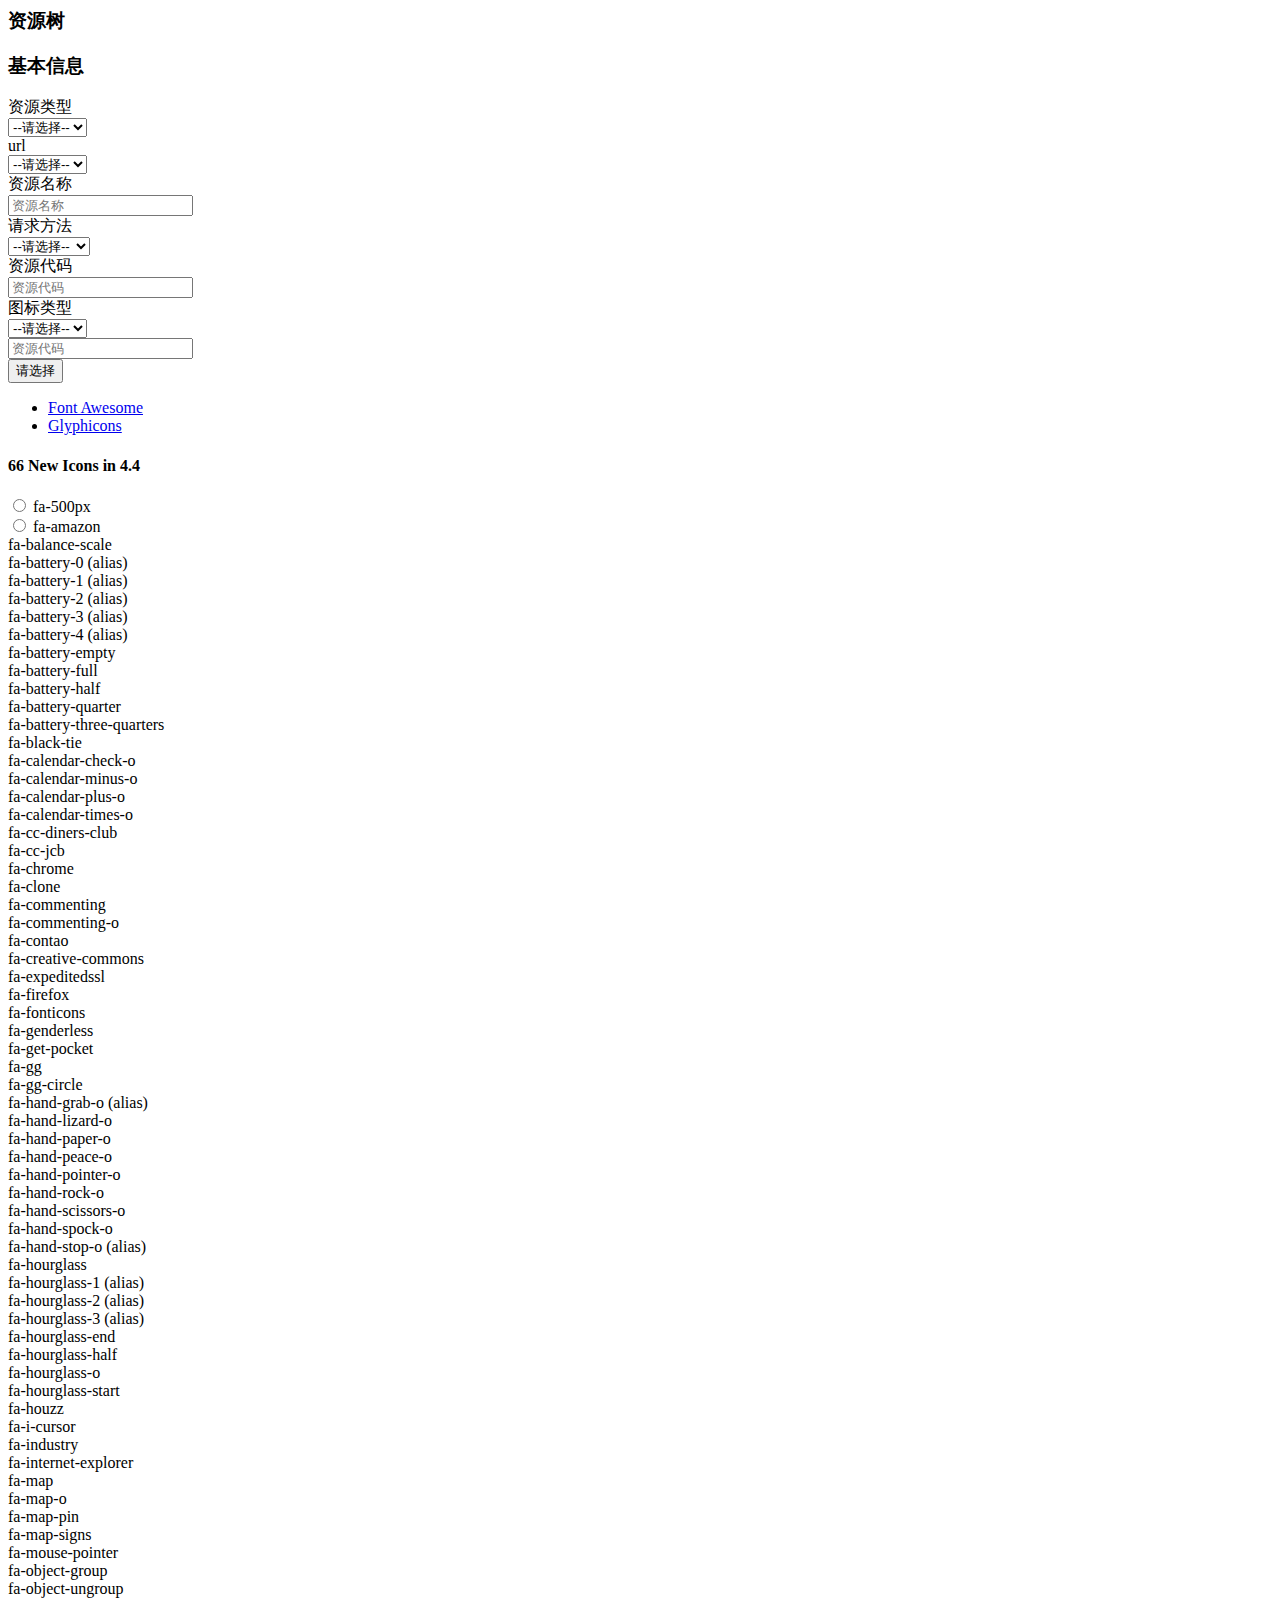
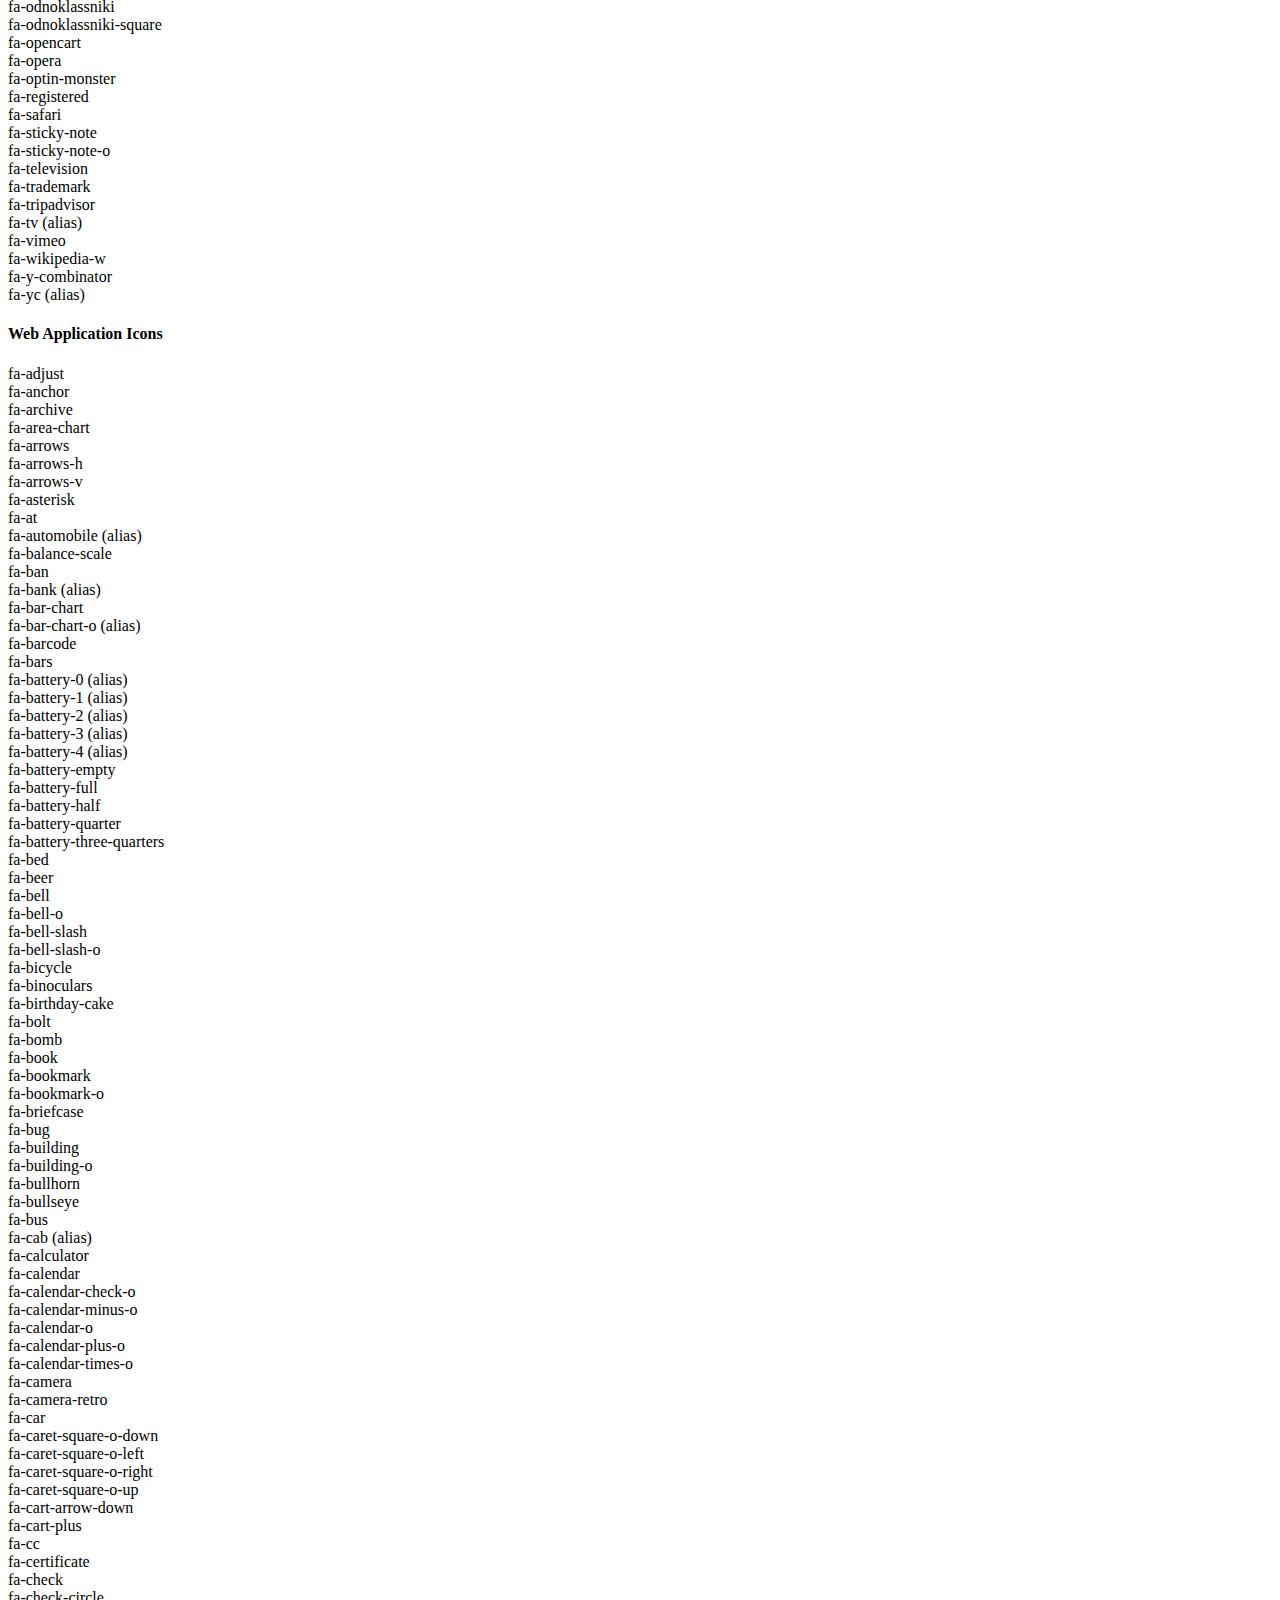
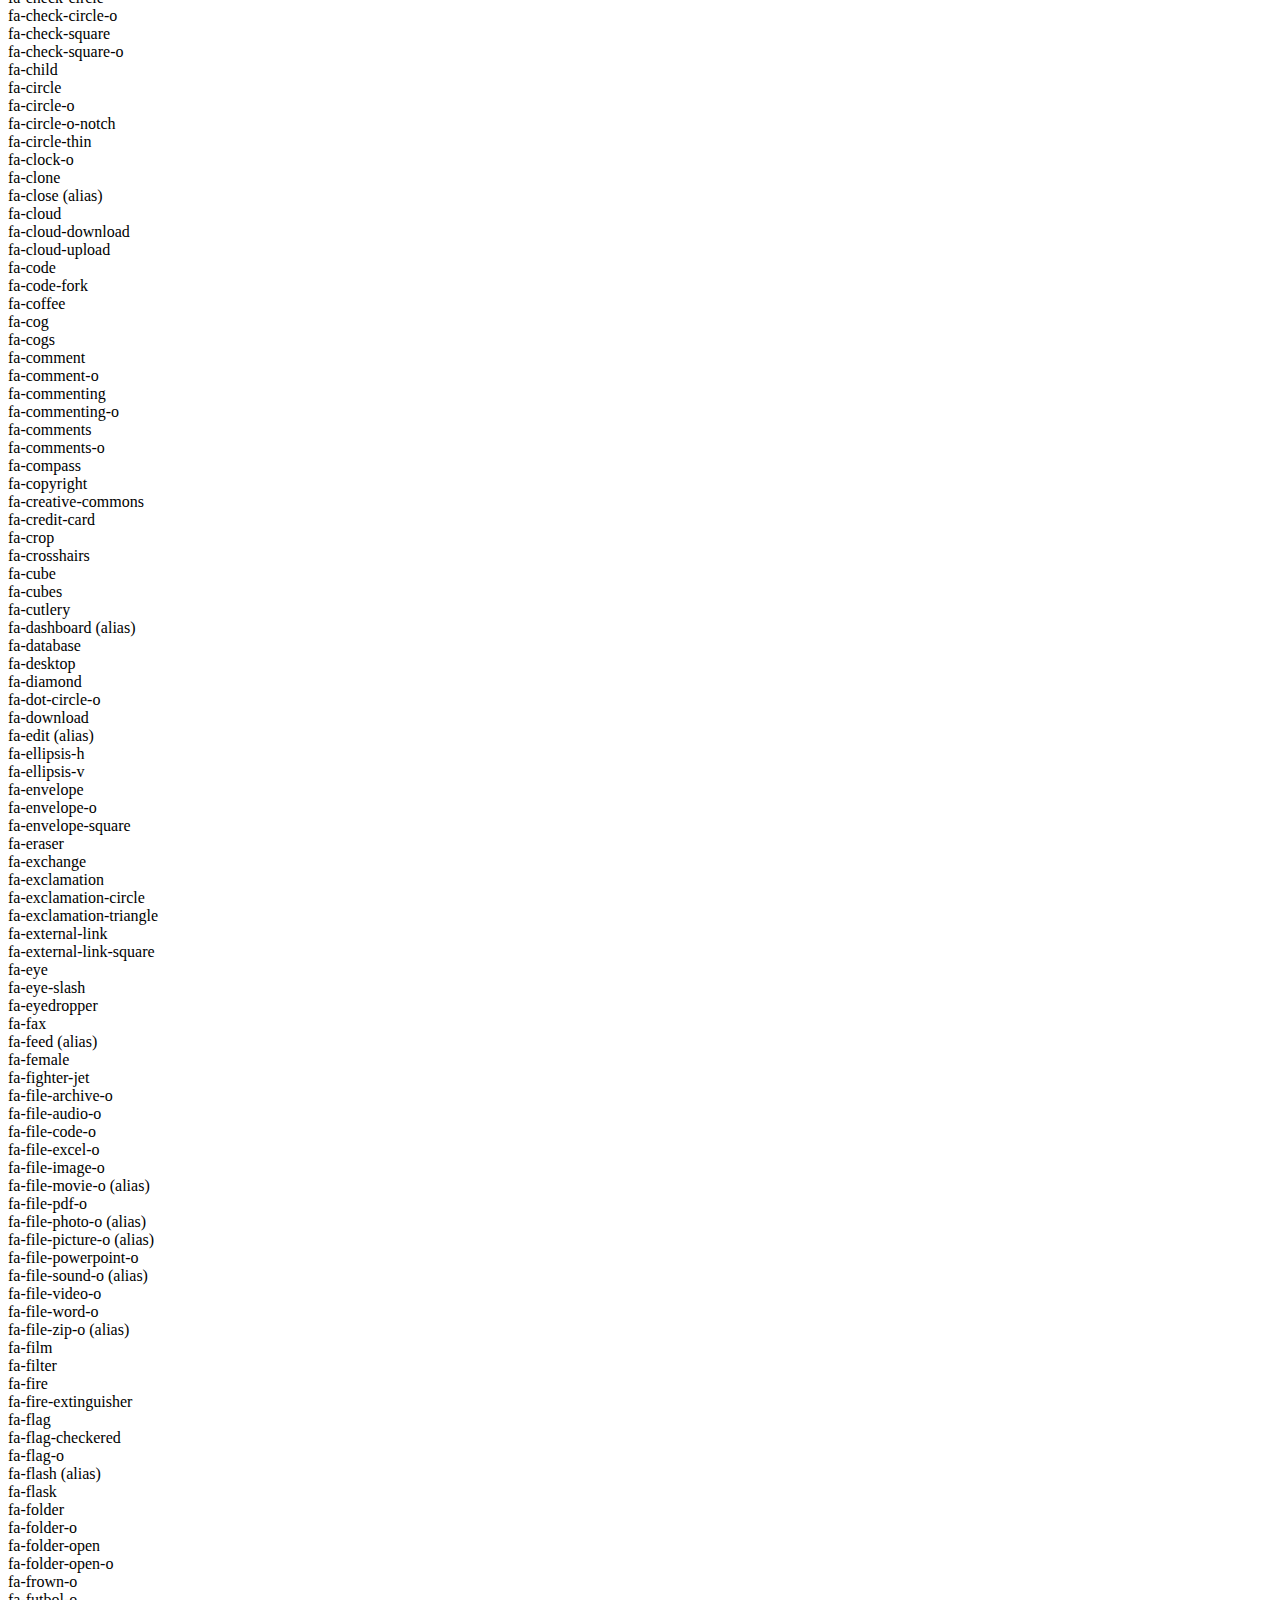
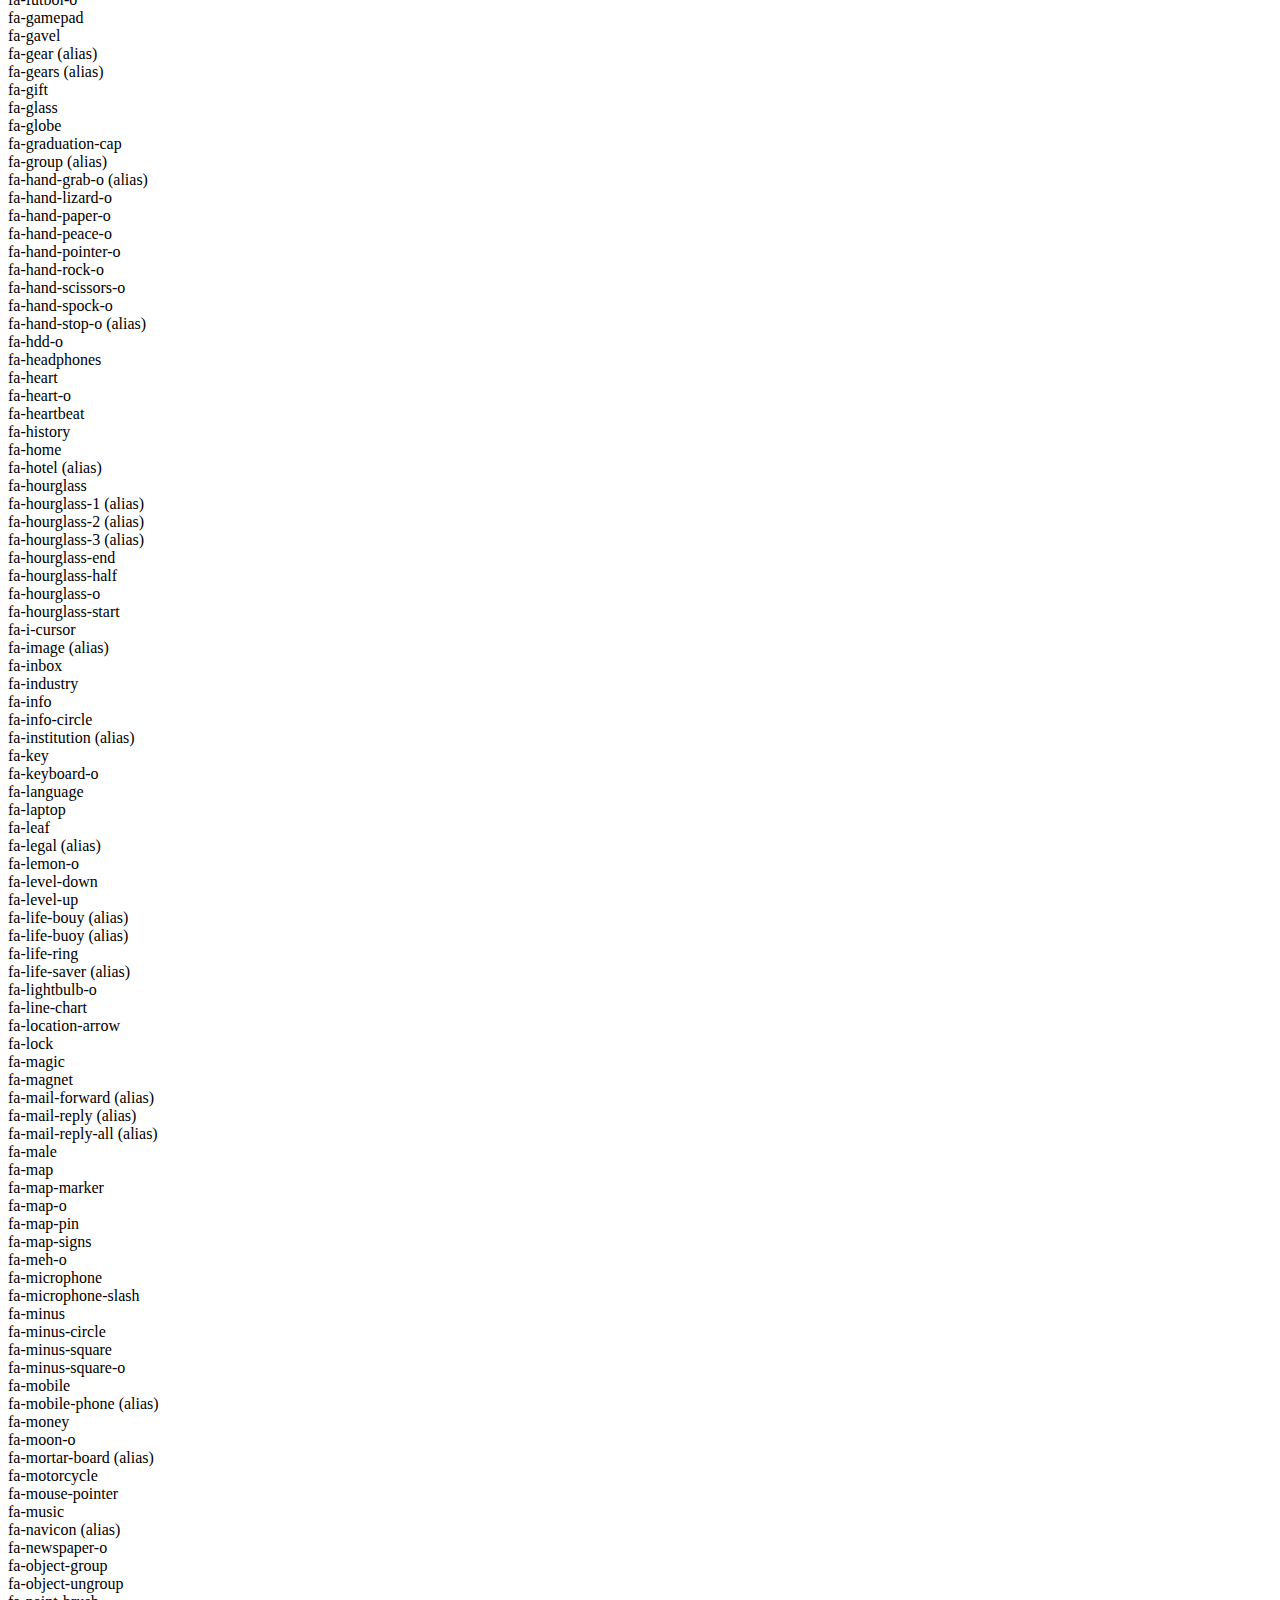
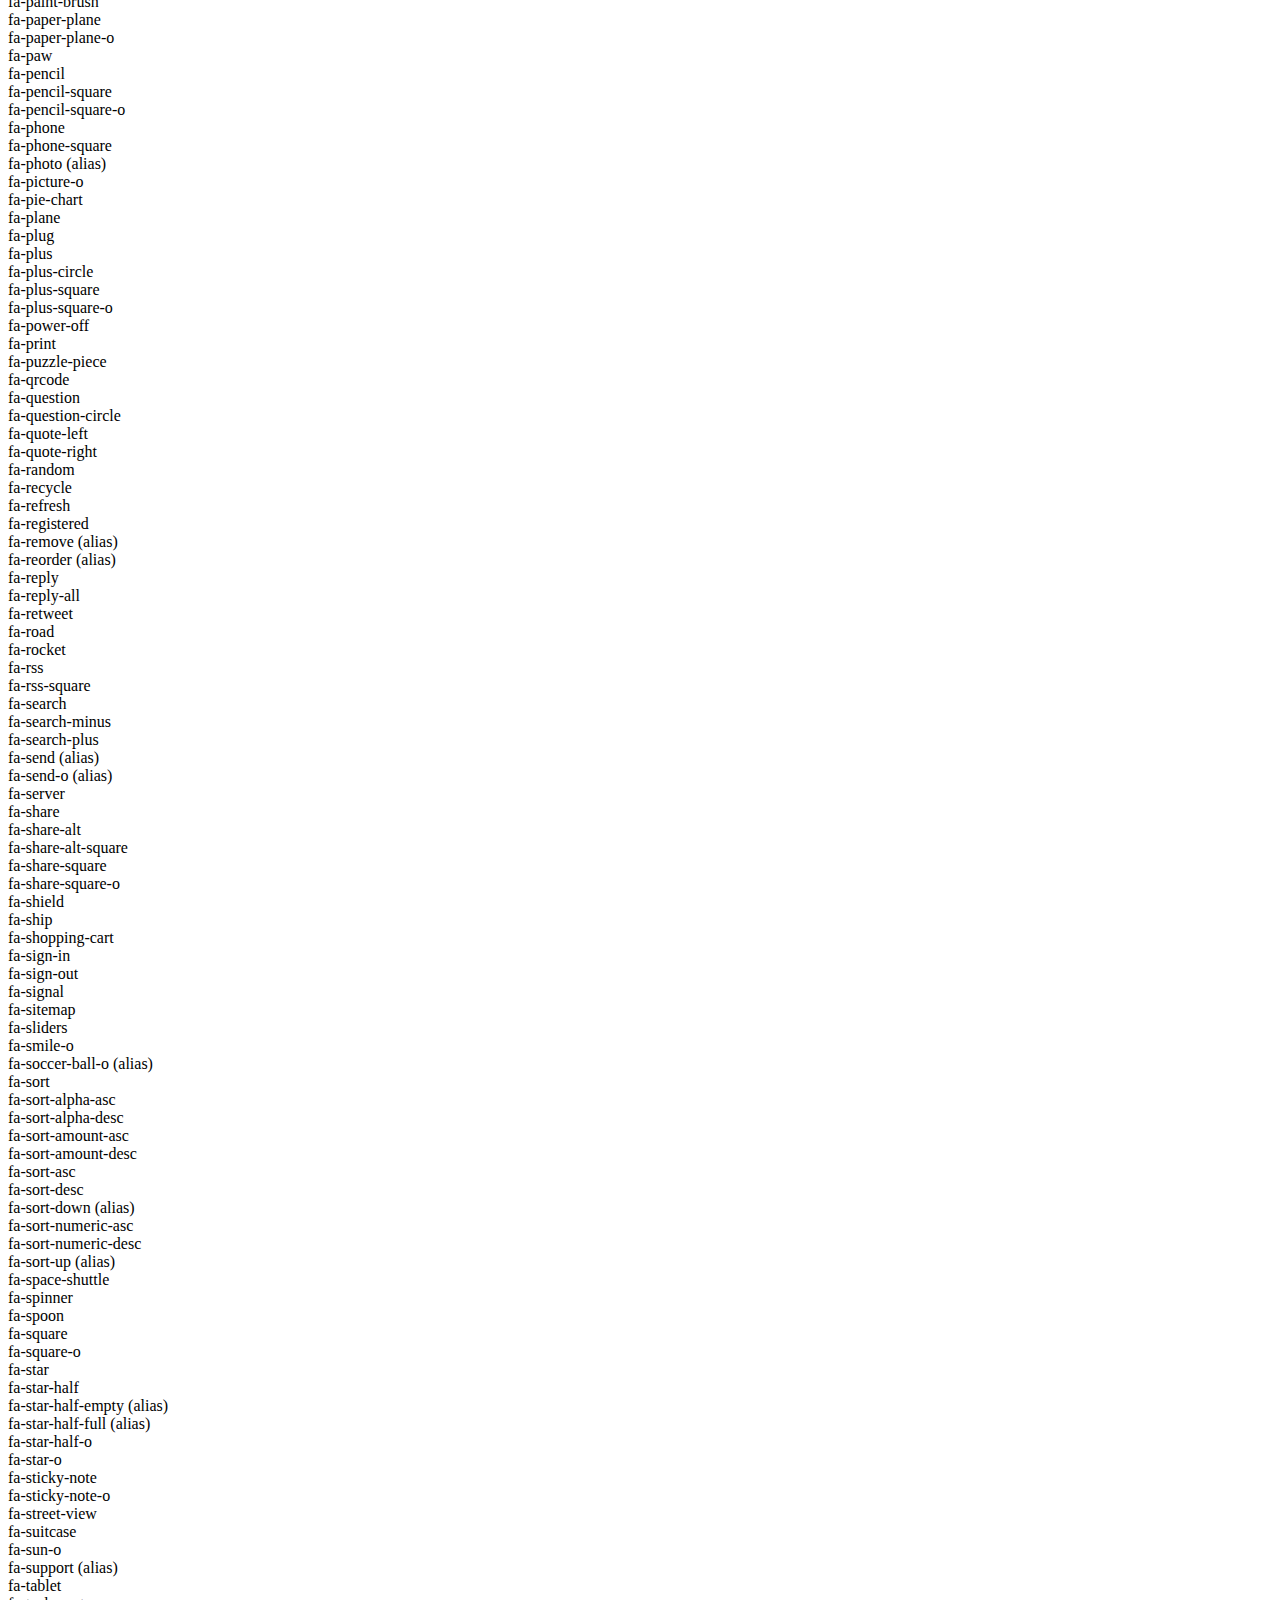
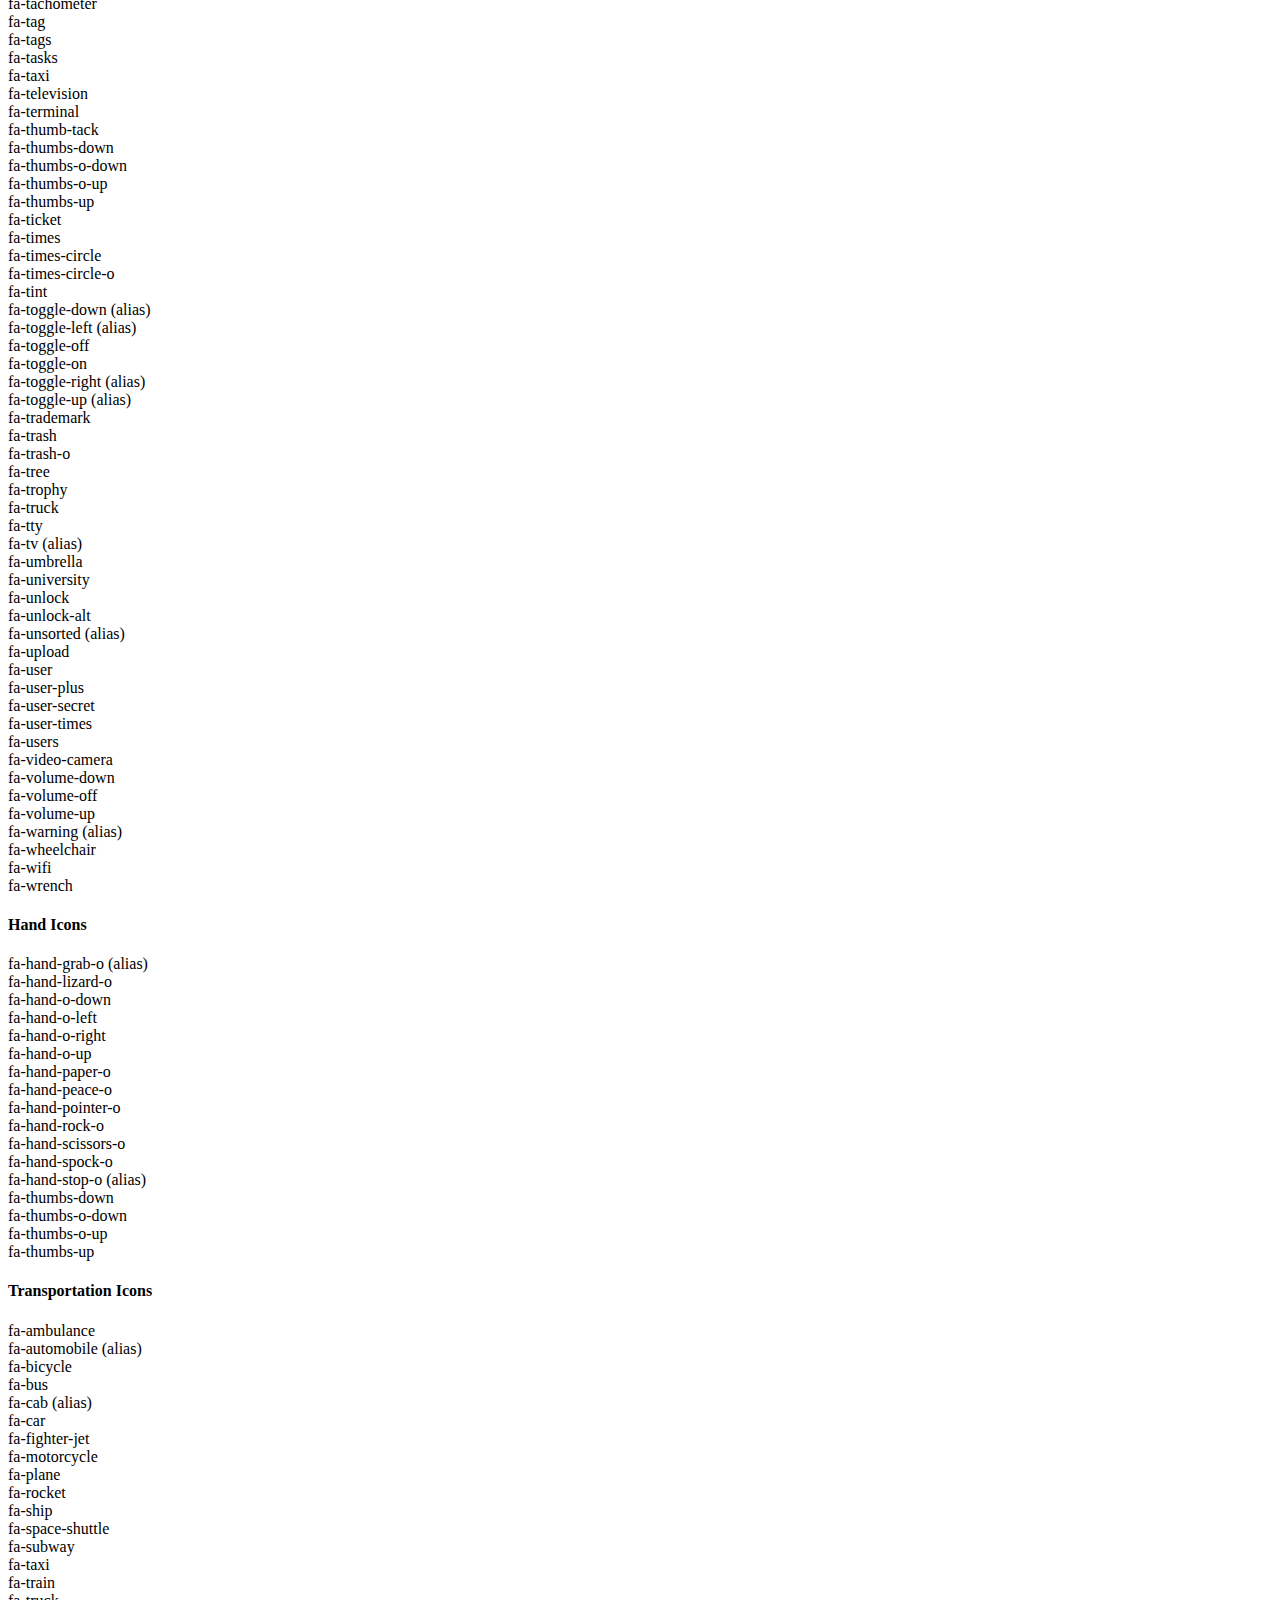
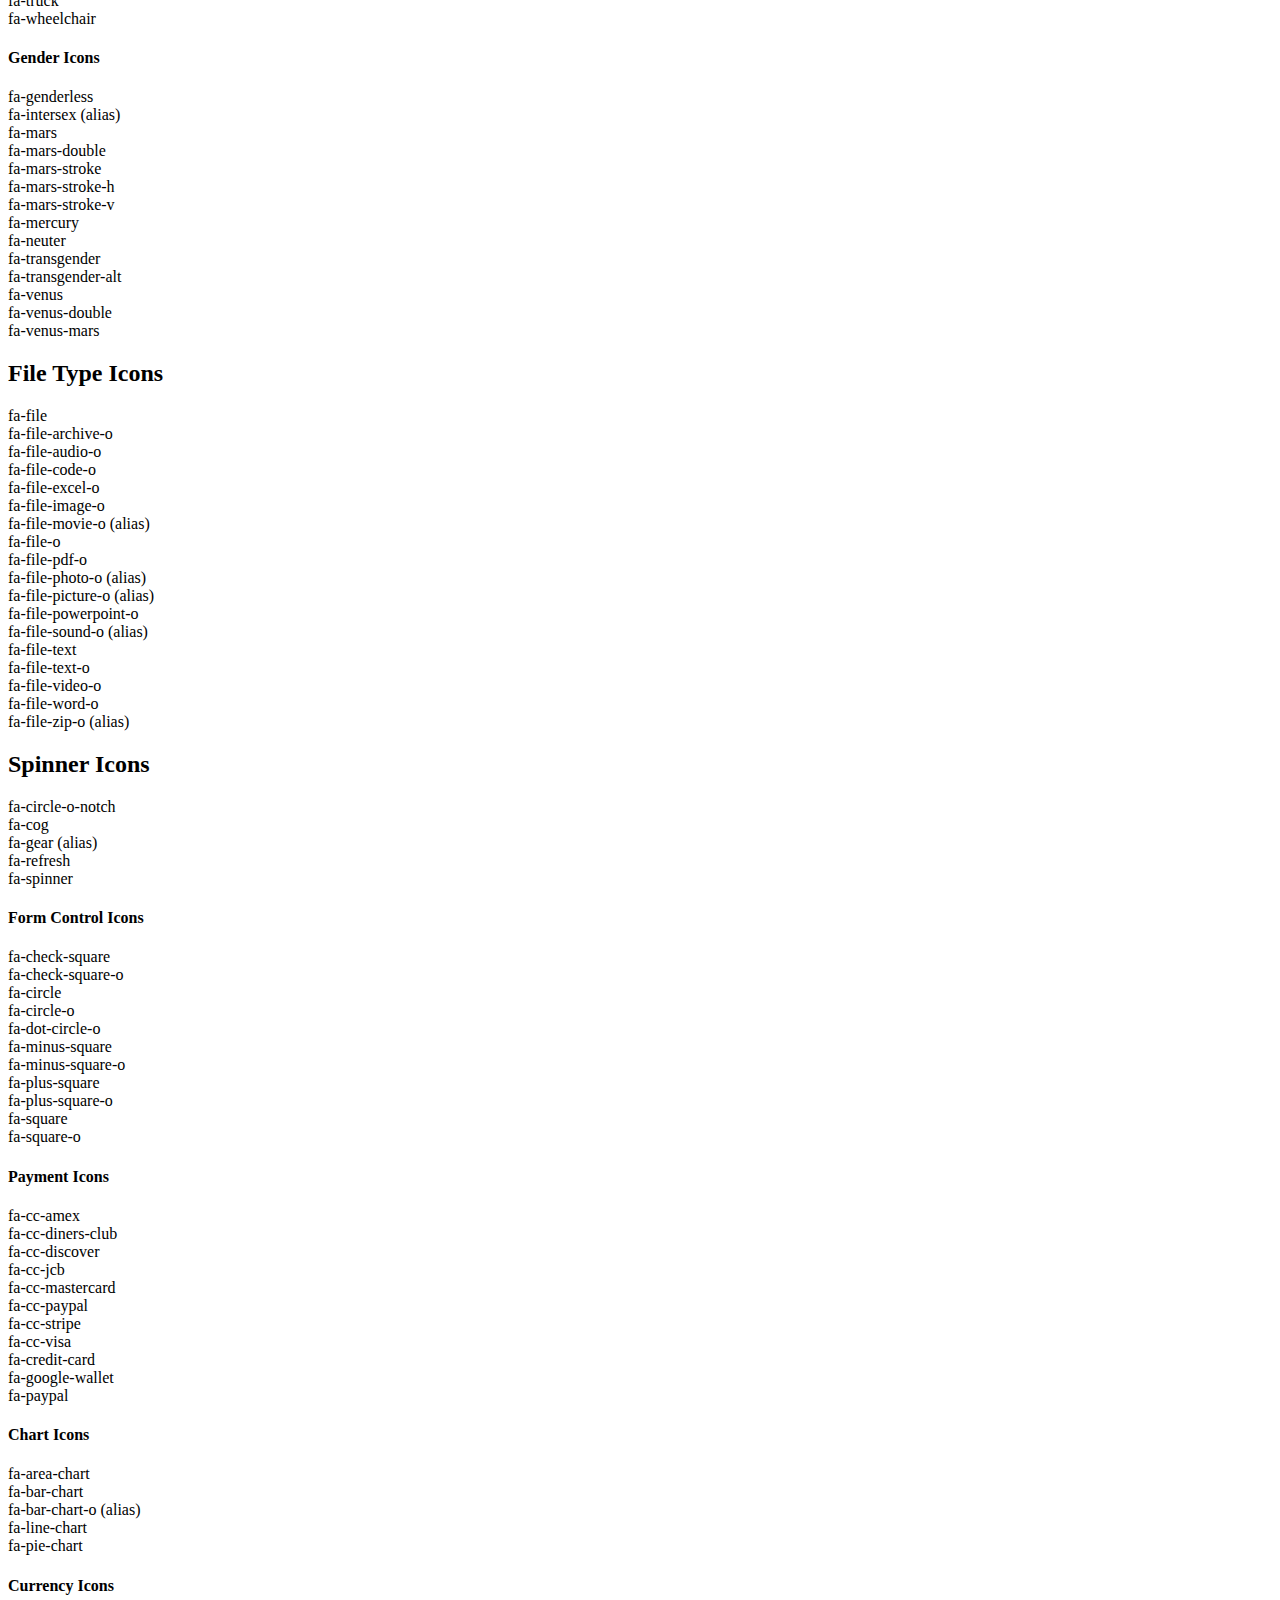
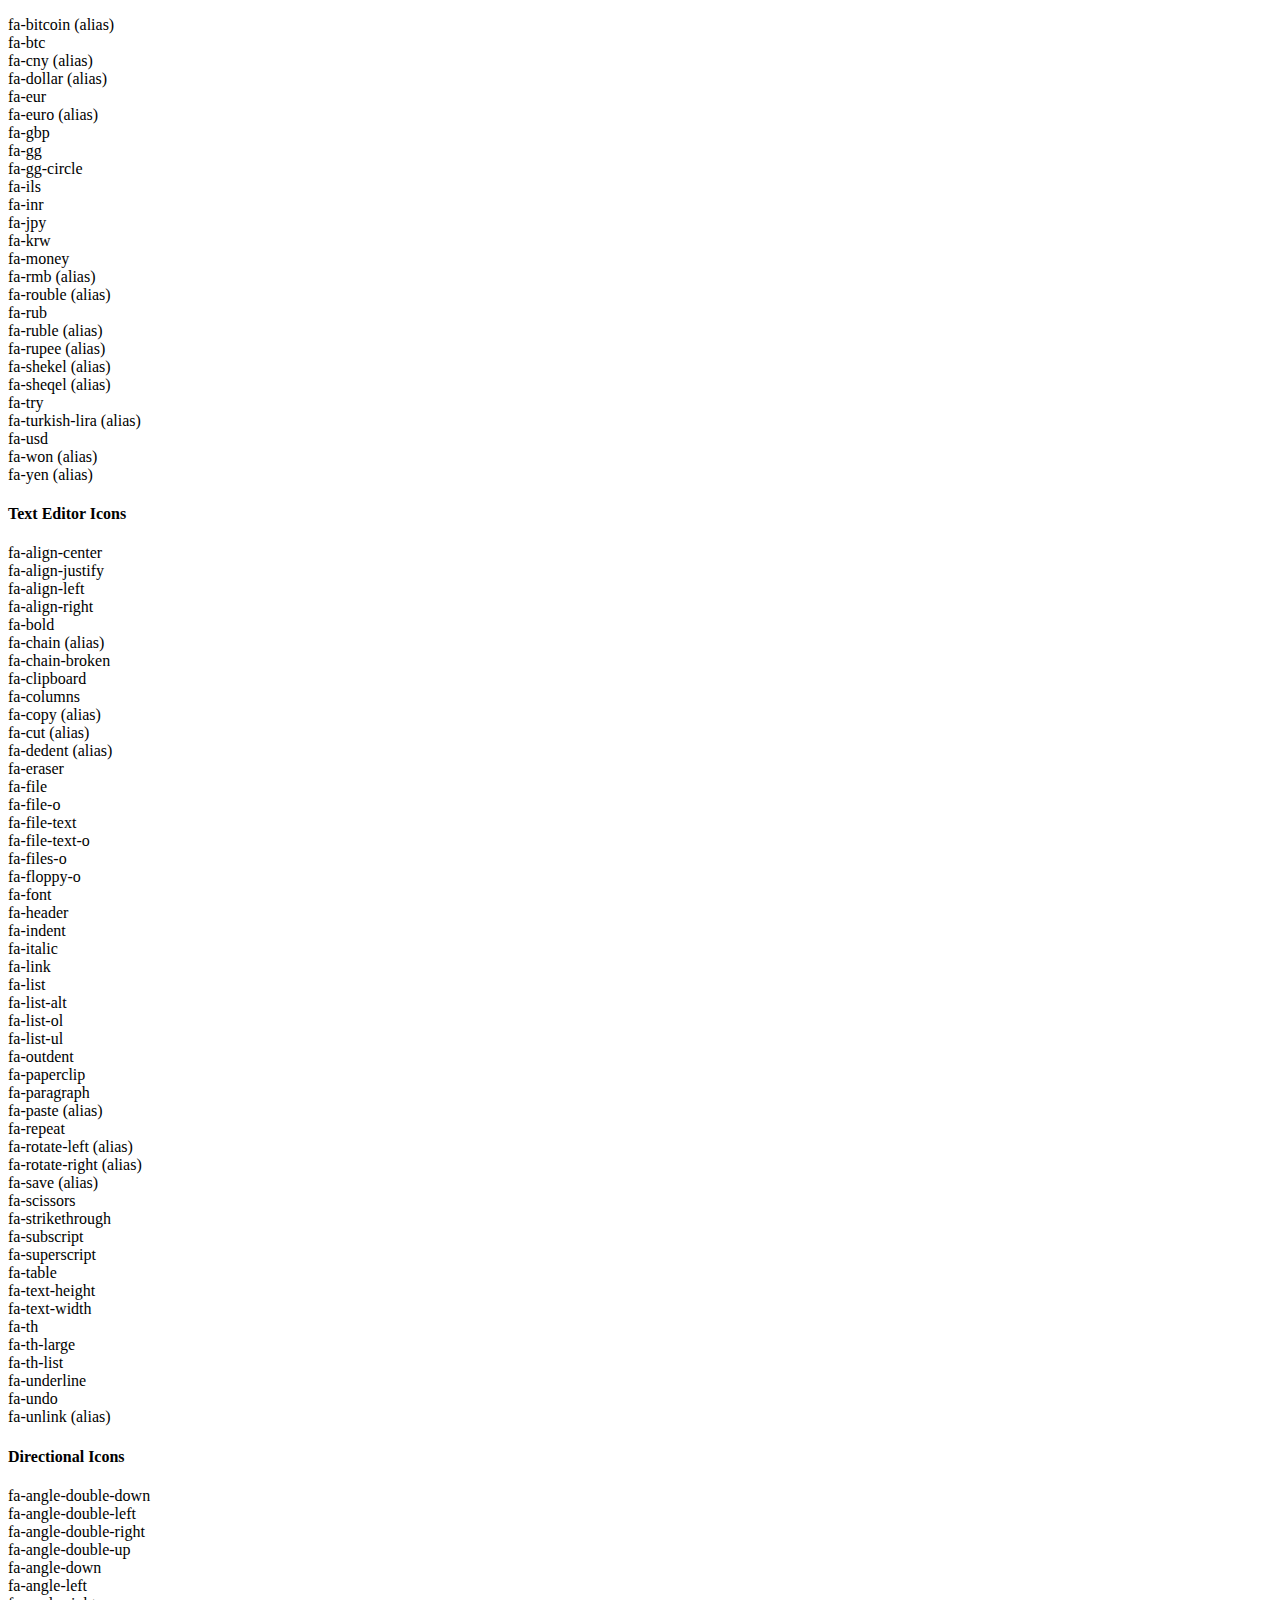
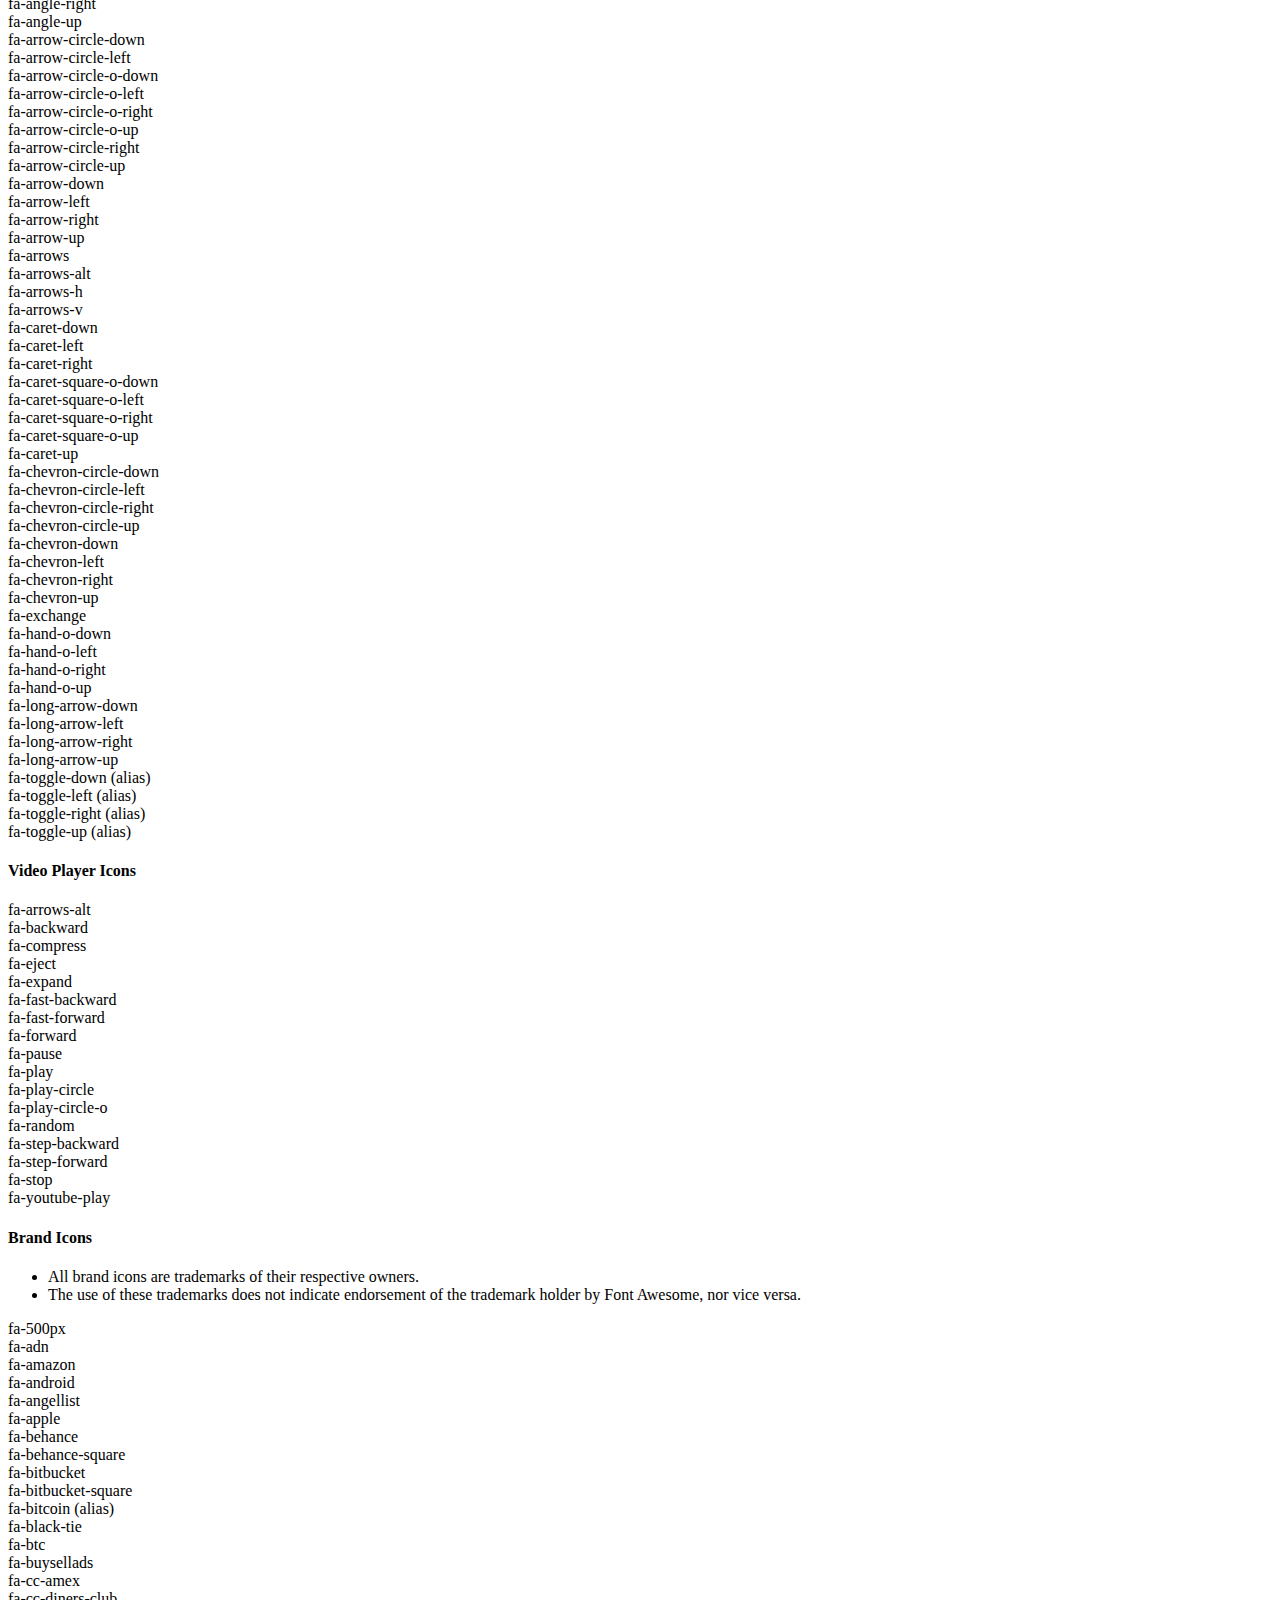
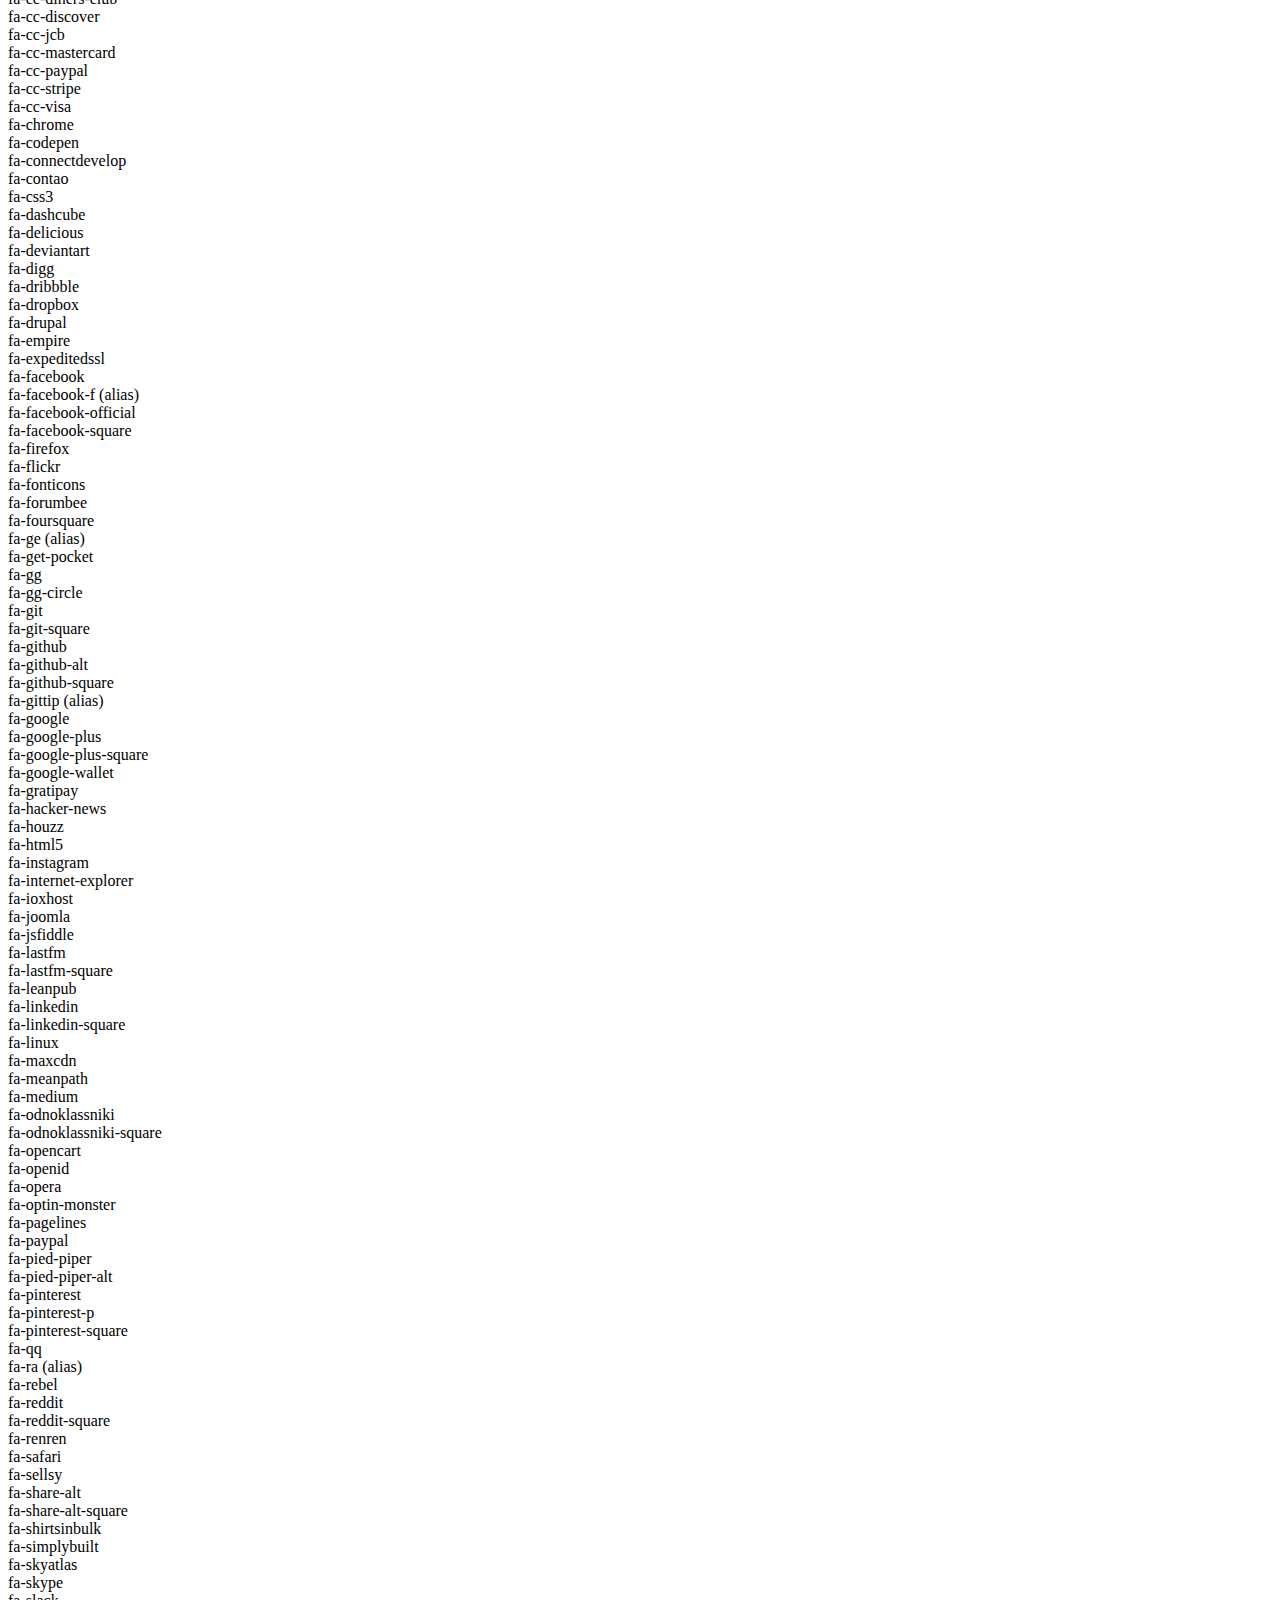
<file: src/test/java/com/jhonelee/jfdf/html/icon/Icon.html>
<html>
<div class="row">
	<div class="col-md-6">
		<div class="box box-primary">
			<div class="box-header with-border">
				<h3 class="box-title">资源树</h3>
			</div>
			<div class="box-body">
				<ul id="resourceTree" class="ztree"></ul>
			</div>
			<div class="box-footer"></div>
		</div>
	</div>
	<div class="col-md-6">
		<div class="box box-primary">
			<div class="box-header with-border">
				<h3 class="box-title">基本信息</h3>
			</div>
			<div class="box-body">
				<form id="resourceForm" class="form-horizontal">
					<input type="hidden" id="id" name="id" value="" />
					<input type="hidden" id="parentId" name="parentId" value="" />
					<div class="form-group">
						<label class="col-sm-2 control-label">资源类型</label>
						<div class="col-sm-10">
							<select id="resourceType" name="resourceType" class="form-control">
								<option value="" selected="selected">--请选择--</option>
								<option value="MENU">菜单</option>
								<option value="RESOURCE">资源</option>
							</select>
						</div>
					</div>
					<div class="form-group">
						<label class="col-sm-2 control-label">url</label>
						<div class="col-sm-10">
							<select id="url" name="url" class="form-control">
								<option value="">--请选择--</option>
							</select>
						</div>
					</div>
					<div class="form-group">
						<label class="col-sm-2 control-label">资源名称</label>
						<div class="col-sm-10">
							<input id="resourceName" type="text" name="resourceName" class="form-control" placeholder="资源名称" />
						</div>
					</div>
					<div class="form-group">
						<label class="col-sm-2 control-label">请求方法</label>
						<div class="col-sm-10">
							<select id="httpMethod" name="httpMethod" class="form-control">
								<option value="">--请选择--</option>
								<option value="GET">GET</option>
								<option value="HEAD">HEAD</option>
								<option value="POST">POST</option>
								<option value="PUT">PUT</option>
								<option value="PATCH">PATCH</option>
								<option value="DELETE">DELETE</option>
								<option value="OPTIONS">OPTIONS</option>
								<option value="TRACE">TRACE</option>
							</select>
						</div>
					</div>
					<div class="form-group">
						<label class="col-sm-2 control-label">资源代码</label>
						<div class="col-sm-10">
							<input id="resourceCode" type="text" name="resourceCode" class="form-control" placeholder="资源代码" />
						</div>
					</div>
					<div class="form-group">
						<label class="col-sm-2 control-label">图标类型</label>
						<div class="col-sm-10 form-inline">
							<select id="resourceIconType" name="resourceIconType" class="form-control">
								<option value="">--请选择--</option>
								<option value="ICON">ICON</option>
								<option value="IMG">IMG</option>
							</select>
							<div class="input-group">
								<input id="iconPath" type="text" name="iconPath" class="form-control" placeholder="资源代码" readonly="readonly" />
								<div class="input-group-btn">
									<button type="button" class="btn btn-primary" data-toggle="modal" data-target="#myModal">请选择</button>
								</div>
								<!-- /btn-group -->
							</div>
						</div>
					</div>
				</form>
			</div>
			<div class="box-footer"></div>
		</div>
	</div>
</div>
<div class="modal fade" id="myModal" tabindex="-1" role="dialog" aria-labelledby="myModalLabel" aria-hidden="true">
	<div class="modal-dialog" style="width: 80%">
		<div class="modal-content">
			<div class="modal-body">
				<div class="nav-tabs-custom">
					<ul class="nav nav-tabs">
						<li class="active"><a href="#fa-icons" data-toggle="tab">Font Awesome</a></li>
						<li><a href="#glyphicons" data-toggle="tab">Glyphicons</a></li>
					</ul>
					<div class="tab-content">
						<div class="tab-pane active" id="fa-icons">
							<section id="new">
								<h4 class="page-header">66 New Icons in 4.4</h4>
								<div class="row fontawesome-icon-list">
									<div class="col-md-3 col-sm-4">
										<input type="radio" name="optionsRadios" value="fa-500px" />
										<i class="fa fa-fw fa-500px"></i> fa-500px
									</div>
									<div class="col-md-3 col-sm-4">
										<input type="radio" name="optionsRadios" value="fa-amazon" />
										<i class="fa fa-fw fa-amazon"></i> fa-amazon
									</div>
									<div class="col-md-3 col-sm-4">
										<i class="fa fa-fw fa-balance-scale"></i> fa-balance-scale
									</div>
									<div class="col-md-3 col-sm-4">
										<i class="fa fa-fw fa-battery-0"></i> fa-battery-0 <span class="text-muted">(alias)</span>
									</div>
									<div class="col-md-3 col-sm-4">
										<i class="fa fa-fw fa-battery-1"></i> fa-battery-1 <span class="text-muted">(alias)</span>
									</div>
									<div class="col-md-3 col-sm-4">
										<i class="fa fa-fw fa-battery-2"></i> fa-battery-2 <span class="text-muted">(alias)</span>
									</div>
									<div class="col-md-3 col-sm-4">
										<i class="fa fa-fw fa-battery-3"></i> fa-battery-3 <span class="text-muted">(alias)</span>
									</div>
									<div class="col-md-3 col-sm-4">
										<i class="fa fa-fw fa-battery-4"></i> fa-battery-4 <span class="text-muted">(alias)</span>
									</div>
									<div class="col-md-3 col-sm-4">
										<i class="fa fa-fw fa-battery-empty"></i> fa-battery-empty
									</div>
									<div class="col-md-3 col-sm-4">
										<i class="fa fa-fw fa-battery-full"></i> fa-battery-full
									</div>
									<div class="col-md-3 col-sm-4">
										<i class="fa fa-fw fa-battery-half"></i> fa-battery-half
									</div>
									<div class="col-md-3 col-sm-4">
										<i class="fa fa-fw fa-battery-quarter"></i> fa-battery-quarter
									</div>
									<div class="col-md-3 col-sm-4">
										<i class="fa fa-fw fa-battery-three-quarters"></i> fa-battery-three-quarters
									</div>
									<div class="col-md-3 col-sm-4">
										<i class="fa fa-fw fa-black-tie"></i> fa-black-tie
									</div>
									<div class="col-md-3 col-sm-4">
										<i class="fa fa-fw fa-calendar-check-o"></i> fa-calendar-check-o
									</div>
									<div class="col-md-3 col-sm-4">
										<i class="fa fa-fw fa-calendar-minus-o"></i> fa-calendar-minus-o
									</div>
									<div class="col-md-3 col-sm-4">
										<i class="fa fa-fw fa-calendar-plus-o"></i> fa-calendar-plus-o
									</div>
									<div class="col-md-3 col-sm-4">
										<i class="fa fa-fw fa-calendar-times-o"></i> fa-calendar-times-o
									</div>
									<div class="col-md-3 col-sm-4">
										<i class="fa fa-fw fa-cc-diners-club"></i> fa-cc-diners-club
									</div>
									<div class="col-md-3 col-sm-4">
										<i class="fa fa-fw fa-cc-jcb"></i> fa-cc-jcb
									</div>
									<div class="col-md-3 col-sm-4">
										<i class="fa fa-fw fa-chrome"></i> fa-chrome
									</div>
									<div class="col-md-3 col-sm-4">
										<i class="fa fa-fw fa-clone"></i> fa-clone
									</div>
									<div class="col-md-3 col-sm-4">
										<i class="fa fa-fw fa-commenting"></i> fa-commenting
									</div>
									<div class="col-md-3 col-sm-4">
										<i class="fa fa-fw fa-commenting-o"></i> fa-commenting-o
									</div>
									<div class="col-md-3 col-sm-4">
										<i class="fa fa-fw fa-contao"></i> fa-contao
									</div>
									<div class="col-md-3 col-sm-4">
										<i class="fa fa-fw fa-creative-commons"></i> fa-creative-commons
									</div>
									<div class="col-md-3 col-sm-4">
										<i class="fa fa-fw fa-expeditedssl"></i> fa-expeditedssl
									</div>
									<div class="col-md-3 col-sm-4">
										<i class="fa fa-fw fa-firefox"></i> fa-firefox
									</div>
									<div class="col-md-3 col-sm-4">
										<i class="fa fa-fw fa-fonticons"></i> fa-fonticons
									</div>
									<div class="col-md-3 col-sm-4">
										<i class="fa fa-fw fa-genderless"></i> fa-genderless
									</div>
									<div class="col-md-3 col-sm-4">
										<i class="fa fa-fw fa-get-pocket"></i> fa-get-pocket
									</div>
									<div class="col-md-3 col-sm-4">
										<i class="fa fa-fw fa-gg"></i> fa-gg
									</div>
									<div class="col-md-3 col-sm-4">
										<i class="fa fa-fw fa-gg-circle"></i> fa-gg-circle
									</div>
									<div class="col-md-3 col-sm-4">
										<i class="fa fa-fw fa-hand-grab-o"></i> fa-hand-grab-o <span class="text-muted">(alias)</span>
									</div>
									<div class="col-md-3 col-sm-4">
										<i class="fa fa-fw fa-hand-lizard-o"></i> fa-hand-lizard-o
									</div>
									<div class="col-md-3 col-sm-4">
										<i class="fa fa-fw fa-hand-paper-o"></i> fa-hand-paper-o
									</div>
									<div class="col-md-3 col-sm-4">
										<i class="fa fa-fw fa-hand-peace-o"></i> fa-hand-peace-o
									</div>
									<div class="col-md-3 col-sm-4">
										<i class="fa fa-fw fa-hand-pointer-o"></i> fa-hand-pointer-o
									</div>
									<div class="col-md-3 col-sm-4">
										<i class="fa fa-fw fa-hand-rock-o"></i> fa-hand-rock-o
									</div>
									<div class="col-md-3 col-sm-4">
										<i class="fa fa-fw fa-hand-scissors-o"></i> fa-hand-scissors-o
									</div>
									<div class="col-md-3 col-sm-4">
										<i class="fa fa-fw fa-hand-spock-o"></i> fa-hand-spock-o
									</div>
									<div class="col-md-3 col-sm-4">
										<i class="fa fa-fw fa-hand-stop-o"></i> fa-hand-stop-o <span class="text-muted">(alias)</span>
									</div>
									<div class="col-md-3 col-sm-4">
										<i class="fa fa-fw fa-hourglass"></i> fa-hourglass
									</div>
									<div class="col-md-3 col-sm-4">
										<i class="fa fa-fw fa-hourglass-1"></i> fa-hourglass-1 <span class="text-muted">(alias)</span>
									</div>
									<div class="col-md-3 col-sm-4">
										<i class="fa fa-fw fa-hourglass-2"></i> fa-hourglass-2 <span class="text-muted">(alias)</span>
									</div>
									<div class="col-md-3 col-sm-4">
										<i class="fa fa-fw fa-hourglass-3"></i> fa-hourglass-3 <span class="text-muted">(alias)</span>
									</div>
									<div class="col-md-3 col-sm-4">
										<i class="fa fa-fw fa-hourglass-end"></i> fa-hourglass-end
									</div>
									<div class="col-md-3 col-sm-4">
										<i class="fa fa-fw fa-hourglass-half"></i> fa-hourglass-half
									</div>
									<div class="col-md-3 col-sm-4">
										<i class="fa fa-fw fa-hourglass-o"></i> fa-hourglass-o
									</div>
									<div class="col-md-3 col-sm-4">
										<i class="fa fa-fw fa-hourglass-start"></i> fa-hourglass-start
									</div>
									<div class="col-md-3 col-sm-4">
										<i class="fa fa-fw fa-houzz"></i> fa-houzz
									</div>
									<div class="col-md-3 col-sm-4">
										<i class="fa fa-fw fa-i-cursor"></i> fa-i-cursor
									</div>
									<div class="col-md-3 col-sm-4">
										<i class="fa fa-fw fa-industry"></i> fa-industry
									</div>
									<div class="col-md-3 col-sm-4">
										<i class="fa fa-fw fa-internet-explorer"></i> fa-internet-explorer
									</div>
									<div class="col-md-3 col-sm-4">
										<i class="fa fa-fw fa-map"></i> fa-map
									</div>
									<div class="col-md-3 col-sm-4">
										<i class="fa fa-fw fa-map-o"></i> fa-map-o
									</div>
									<div class="col-md-3 col-sm-4">
										<i class="fa fa-fw fa-map-pin"></i> fa-map-pin
									</div>
									<div class="col-md-3 col-sm-4">
										<i class="fa fa-fw fa-map-signs"></i> fa-map-signs
									</div>
									<div class="col-md-3 col-sm-4">
										<i class="fa fa-fw fa-mouse-pointer"></i> fa-mouse-pointer
									</div>
									<div class="col-md-3 col-sm-4">
										<i class="fa fa-fw fa-object-group"></i> fa-object-group
									</div>
									<div class="col-md-3 col-sm-4">
										<i class="fa fa-fw fa-object-ungroup"></i> fa-object-ungroup
									</div>
									<div class="col-md-3 col-sm-4">
										<i class="fa fa-fw fa-odnoklassniki"></i> fa-odnoklassniki
									</div>
									<div class="col-md-3 col-sm-4">
										<i class="fa fa-fw fa-odnoklassniki-square"></i> fa-odnoklassniki-square
									</div>
									<div class="col-md-3 col-sm-4">
										<i class="fa fa-fw fa-opencart"></i> fa-opencart
									</div>
									<div class="col-md-3 col-sm-4">
										<i class="fa fa-fw fa-opera"></i> fa-opera
									</div>
									<div class="col-md-3 col-sm-4">
										<i class="fa fa-fw fa-optin-monster"></i> fa-optin-monster
									</div>
									<div class="col-md-3 col-sm-4">
										<i class="fa fa-fw fa-registered"></i> fa-registered
									</div>
									<div class="col-md-3 col-sm-4">
										<i class="fa fa-fw fa-safari"></i> fa-safari
									</div>
									<div class="col-md-3 col-sm-4">
										<i class="fa fa-fw fa-sticky-note"></i> fa-sticky-note
									</div>
									<div class="col-md-3 col-sm-4">
										<i class="fa fa-fw fa-sticky-note-o"></i> fa-sticky-note-o
									</div>
									<div class="col-md-3 col-sm-4">
										<i class="fa fa-fw fa-television"></i> fa-television
									</div>
									<div class="col-md-3 col-sm-4">
										<i class="fa fa-fw fa-trademark"></i> fa-trademark
									</div>
									<div class="col-md-3 col-sm-4">
										<i class="fa fa-fw fa-tripadvisor"></i> fa-tripadvisor
									</div>
									<div class="col-md-3 col-sm-4">
										<i class="fa fa-fw fa-tv"></i> fa-tv <span class="text-muted">(alias)</span>
									</div>
									<div class="col-md-3 col-sm-4">
										<i class="fa fa-fw fa-vimeo"></i> fa-vimeo
									</div>
									<div class="col-md-3 col-sm-4">
										<i class="fa fa-fw fa-wikipedia-w"></i> fa-wikipedia-w
									</div>
									<div class="col-md-3 col-sm-4">
										<i class="fa fa-fw fa-y-combinator"></i> fa-y-combinator
									</div>
									<div class="col-md-3 col-sm-4">
										<i class="fa fa-fw fa-yc"></i> fa-yc <span class="text-muted">(alias)</span>
									</div>
								</div>
							</section>
							<section id="web-application">
								<h4 class="page-header">Web Application Icons</h4>

								<div class="row fontawesome-icon-list">
									<div class="col-md-3 col-sm-4">
										<i class="fa fa-fw fa-adjust"></i> fa-adjust
									</div>
									<div class="col-md-3 col-sm-4">
										<i class="fa fa-fw fa-anchor"></i> fa-anchor
									</div>
									<div class="col-md-3 col-sm-4">
										<i class="fa fa-fw fa-archive"></i> fa-archive
									</div>
									<div class="col-md-3 col-sm-4">
										<i class="fa fa-fw fa-area-chart"></i> fa-area-chart
									</div>
									<div class="col-md-3 col-sm-4">
										<i class="fa fa-fw fa-arrows"></i> fa-arrows
									</div>
									<div class="col-md-3 col-sm-4">
										<i class="fa fa-fw fa-arrows-h"></i> fa-arrows-h
									</div>
									<div class="col-md-3 col-sm-4">
										<i class="fa fa-fw fa-arrows-v"></i> fa-arrows-v
									</div>
									<div class="col-md-3 col-sm-4">
										<i class="fa fa-fw fa-asterisk"></i> fa-asterisk
									</div>
									<div class="col-md-3 col-sm-4">
										<i class="fa fa-fw fa-at"></i> fa-at
									</div>
									<div class="col-md-3 col-sm-4">
										<i class="fa fa-fw fa-automobile"></i> fa-automobile <span class="text-muted">(alias)</span>
									</div>
									<div class="col-md-3 col-sm-4">
										<i class="fa fa-fw fa-balance-scale"></i> fa-balance-scale
									</div>
									<div class="col-md-3 col-sm-4">
										<i class="fa fa-fw fa-ban"></i> fa-ban
									</div>
									<div class="col-md-3 col-sm-4">
										<i class="fa fa-fw fa-bank"></i> fa-bank <span class="text-muted">(alias)</span>
									</div>
									<div class="col-md-3 col-sm-4">
										<i class="fa fa-fw fa-bar-chart"></i> fa-bar-chart
									</div>
									<div class="col-md-3 col-sm-4">
										<i class="fa fa-fw fa-bar-chart-o"></i> fa-bar-chart-o <span class="text-muted">(alias)</span>
									</div>
									<div class="col-md-3 col-sm-4">
										<i class="fa fa-fw fa-barcode"></i> fa-barcode
									</div>
									<div class="col-md-3 col-sm-4">
										<i class="fa fa-fw fa-bars"></i> fa-bars
									</div>
									<div class="col-md-3 col-sm-4">
										<i class="fa fa-fw fa-battery-0"></i> fa-battery-0 <span class="text-muted">(alias)</span>
									</div>
									<div class="col-md-3 col-sm-4">
										<i class="fa fa-fw fa-battery-1"></i> fa-battery-1 <span class="text-muted">(alias)</span>
									</div>
									<div class="col-md-3 col-sm-4">
										<i class="fa fa-fw fa-battery-2"></i> fa-battery-2 <span class="text-muted">(alias)</span>
									</div>
									<div class="col-md-3 col-sm-4">
										<i class="fa fa-fw fa-battery-3"></i> fa-battery-3 <span class="text-muted">(alias)</span>
									</div>
									<div class="col-md-3 col-sm-4">
										<i class="fa fa-fw fa-battery-4"></i> fa-battery-4 <span class="text-muted">(alias)</span>
									</div>
									<div class="col-md-3 col-sm-4">
										<i class="fa fa-fw fa-battery-empty"></i> fa-battery-empty
									</div>
									<div class="col-md-3 col-sm-4">
										<i class="fa fa-fw fa-battery-full"></i> fa-battery-full
									</div>
									<div class="col-md-3 col-sm-4">
										<i class="fa fa-fw fa-battery-half"></i> fa-battery-half
									</div>
									<div class="col-md-3 col-sm-4">
										<i class="fa fa-fw fa-battery-quarter"></i> fa-battery-quarter
									</div>
									<div class="col-md-3 col-sm-4">
										<i class="fa fa-fw fa-battery-three-quarters"></i> fa-battery-three-quarters
									</div>
									<div class="col-md-3 col-sm-4">
										<i class="fa fa-fw fa-bed"></i> fa-bed
									</div>
									<div class="col-md-3 col-sm-4">
										<i class="fa fa-fw fa-beer"></i> fa-beer
									</div>
									<div class="col-md-3 col-sm-4">
										<i class="fa fa-fw fa-bell"></i> fa-bell
									</div>
									<div class="col-md-3 col-sm-4">
										<i class="fa fa-fw fa-bell-o"></i> fa-bell-o
									</div>
									<div class="col-md-3 col-sm-4">
										<i class="fa fa-fw fa-bell-slash"></i> fa-bell-slash
									</div>
									<div class="col-md-3 col-sm-4">
										<i class="fa fa-fw fa-bell-slash-o"></i> fa-bell-slash-o
									</div>
									<div class="col-md-3 col-sm-4">
										<i class="fa fa-fw fa-bicycle"></i> fa-bicycle
									</div>
									<div class="col-md-3 col-sm-4">
										<i class="fa fa-fw fa-binoculars"></i> fa-binoculars
									</div>
									<div class="col-md-3 col-sm-4">
										<i class="fa fa-fw fa-birthday-cake"></i> fa-birthday-cake
									</div>
									<div class="col-md-3 col-sm-4">
										<i class="fa fa-fw fa-bolt"></i> fa-bolt
									</div>
									<div class="col-md-3 col-sm-4">
										<i class="fa fa-fw fa-bomb"></i> fa-bomb
									</div>
									<div class="col-md-3 col-sm-4">
										<i class="fa fa-fw fa-book"></i> fa-book
									</div>
									<div class="col-md-3 col-sm-4">
										<i class="fa fa-fw fa-bookmark"></i> fa-bookmark
									</div>
									<div class="col-md-3 col-sm-4">
										<i class="fa fa-fw fa-bookmark-o"></i> fa-bookmark-o
									</div>
									<div class="col-md-3 col-sm-4">
										<i class="fa fa-fw fa-briefcase"></i> fa-briefcase
									</div>
									<div class="col-md-3 col-sm-4">
										<i class="fa fa-fw fa-bug"></i> fa-bug
									</div>
									<div class="col-md-3 col-sm-4">
										<i class="fa fa-fw fa-building"></i> fa-building
									</div>
									<div class="col-md-3 col-sm-4">
										<i class="fa fa-fw fa-building-o"></i> fa-building-o
									</div>
									<div class="col-md-3 col-sm-4">
										<i class="fa fa-fw fa-bullhorn"></i> fa-bullhorn
									</div>
									<div class="col-md-3 col-sm-4">
										<i class="fa fa-fw fa-bullseye"></i> fa-bullseye
									</div>
									<div class="col-md-3 col-sm-4">
										<i class="fa fa-fw fa-bus"></i> fa-bus
									</div>
									<div class="col-md-3 col-sm-4">
										<i class="fa fa-fw fa-cab"></i> fa-cab <span class="text-muted">(alias)</span>
									</div>
									<div class="col-md-3 col-sm-4">
										<i class="fa fa-fw fa-calculator"></i> fa-calculator
									</div>
									<div class="col-md-3 col-sm-4">
										<i class="fa fa-fw fa-calendar"></i> fa-calendar
									</div>
									<div class="col-md-3 col-sm-4">
										<i class="fa fa-fw fa-calendar-check-o"></i> fa-calendar-check-o
									</div>
									<div class="col-md-3 col-sm-4">
										<i class="fa fa-fw fa-calendar-minus-o"></i> fa-calendar-minus-o
									</div>
									<div class="col-md-3 col-sm-4">
										<i class="fa fa-fw fa-calendar-o"></i> fa-calendar-o
									</div>
									<div class="col-md-3 col-sm-4">
										<i class="fa fa-fw fa-calendar-plus-o"></i> fa-calendar-plus-o
									</div>
									<div class="col-md-3 col-sm-4">
										<i class="fa fa-fw fa-calendar-times-o"></i> fa-calendar-times-o
									</div>
									<div class="col-md-3 col-sm-4">
										<i class="fa fa-fw fa-camera"></i> fa-camera
									</div>
									<div class="col-md-3 col-sm-4">
										<i class="fa fa-fw fa-camera-retro"></i> fa-camera-retro
									</div>
									<div class="col-md-3 col-sm-4">
										<i class="fa fa-fw fa-car"></i> fa-car
									</div>
									<div class="col-md-3 col-sm-4">
										<i class="fa fa-fw fa-caret-square-o-down"></i> fa-caret-square-o-down
									</div>
									<div class="col-md-3 col-sm-4">
										<i class="fa fa-fw fa-caret-square-o-left"></i> fa-caret-square-o-left
									</div>
									<div class="col-md-3 col-sm-4">
										<i class="fa fa-fw fa-caret-square-o-right"></i> fa-caret-square-o-right
									</div>
									<div class="col-md-3 col-sm-4">
										<i class="fa fa-fw fa-caret-square-o-up"></i> fa-caret-square-o-up
									</div>
									<div class="col-md-3 col-sm-4">
										<i class="fa fa-fw fa-cart-arrow-down"></i> fa-cart-arrow-down
									</div>
									<div class="col-md-3 col-sm-4">
										<i class="fa fa-fw fa-cart-plus"></i> fa-cart-plus
									</div>
									<div class="col-md-3 col-sm-4">
										<i class="fa fa-fw fa-cc"></i> fa-cc
									</div>
									<div class="col-md-3 col-sm-4">
										<i class="fa fa-fw fa-certificate"></i> fa-certificate
									</div>
									<div class="col-md-3 col-sm-4">
										<i class="fa fa-fw fa-check"></i> fa-check
									</div>
									<div class="col-md-3 col-sm-4">
										<i class="fa fa-fw fa-check-circle"></i> fa-check-circle
									</div>
									<div class="col-md-3 col-sm-4">
										<i class="fa fa-fw fa-check-circle-o"></i> fa-check-circle-o
									</div>
									<div class="col-md-3 col-sm-4">
										<i class="fa fa-fw fa-check-square"></i> fa-check-square
									</div>
									<div class="col-md-3 col-sm-4">
										<i class="fa fa-fw fa-check-square-o"></i> fa-check-square-o
									</div>
									<div class="col-md-3 col-sm-4">
										<i class="fa fa-fw fa-child"></i> fa-child
									</div>
									<div class="col-md-3 col-sm-4">
										<i class="fa fa-fw fa-circle"></i> fa-circle
									</div>
									<div class="col-md-3 col-sm-4">
										<i class="fa fa-fw fa-circle-o"></i> fa-circle-o
									</div>
									<div class="col-md-3 col-sm-4">
										<i class="fa fa-fw fa-circle-o-notch"></i> fa-circle-o-notch
									</div>
									<div class="col-md-3 col-sm-4">
										<i class="fa fa-fw fa-circle-thin"></i> fa-circle-thin
									</div>
									<div class="col-md-3 col-sm-4">
										<i class="fa fa-fw fa-clock-o"></i> fa-clock-o
									</div>
									<div class="col-md-3 col-sm-4">
										<i class="fa fa-fw fa-clone"></i> fa-clone
									</div>
									<div class="col-md-3 col-sm-4">
										<i class="fa fa-fw fa-close"></i> fa-close <span class="text-muted">(alias)</span>
									</div>
									<div class="col-md-3 col-sm-4">
										<i class="fa fa-fw fa-cloud"></i> fa-cloud
									</div>
									<div class="col-md-3 col-sm-4">
										<i class="fa fa-fw fa-cloud-download"></i> fa-cloud-download
									</div>
									<div class="col-md-3 col-sm-4">
										<i class="fa fa-fw fa-cloud-upload"></i> fa-cloud-upload
									</div>
									<div class="col-md-3 col-sm-4">
										<i class="fa fa-fw fa-code"></i> fa-code
									</div>
									<div class="col-md-3 col-sm-4">
										<i class="fa fa-fw fa-code-fork"></i> fa-code-fork
									</div>
									<div class="col-md-3 col-sm-4">
										<i class="fa fa-fw fa-coffee"></i> fa-coffee
									</div>
									<div class="col-md-3 col-sm-4">
										<i class="fa fa-fw fa-cog"></i> fa-cog
									</div>
									<div class="col-md-3 col-sm-4">
										<i class="fa fa-fw fa-cogs"></i> fa-cogs
									</div>
									<div class="col-md-3 col-sm-4">
										<i class="fa fa-fw fa-comment"></i> fa-comment
									</div>
									<div class="col-md-3 col-sm-4">
										<i class="fa fa-fw fa-comment-o"></i> fa-comment-o
									</div>
									<div class="col-md-3 col-sm-4">
										<i class="fa fa-fw fa-commenting"></i> fa-commenting
									</div>
									<div class="col-md-3 col-sm-4">
										<i class="fa fa-fw fa-commenting-o"></i> fa-commenting-o
									</div>
									<div class="col-md-3 col-sm-4">
										<i class="fa fa-fw fa-comments"></i> fa-comments
									</div>
									<div class="col-md-3 col-sm-4">
										<i class="fa fa-fw fa-comments-o"></i> fa-comments-o
									</div>
									<div class="col-md-3 col-sm-4">
										<i class="fa fa-fw fa-compass"></i> fa-compass
									</div>
									<div class="col-md-3 col-sm-4">
										<i class="fa fa-fw fa-copyright"></i> fa-copyright
									</div>
									<div class="col-md-3 col-sm-4">
										<i class="fa fa-fw fa-creative-commons"></i> fa-creative-commons
									</div>
									<div class="col-md-3 col-sm-4">
										<i class="fa fa-fw fa-credit-card"></i> fa-credit-card
									</div>
									<div class="col-md-3 col-sm-4">
										<i class="fa fa-fw fa-crop"></i> fa-crop
									</div>
									<div class="col-md-3 col-sm-4">
										<i class="fa fa-fw fa-crosshairs"></i> fa-crosshairs
									</div>
									<div class="col-md-3 col-sm-4">
										<i class="fa fa-fw fa-cube"></i> fa-cube
									</div>
									<div class="col-md-3 col-sm-4">
										<i class="fa fa-fw fa-cubes"></i> fa-cubes
									</div>
									<div class="col-md-3 col-sm-4">
										<i class="fa fa-fw fa-cutlery"></i> fa-cutlery
									</div>
									<div class="col-md-3 col-sm-4">
										<i class="fa fa-fw fa-dashboard"></i> fa-dashboard <span class="text-muted">(alias)</span>
									</div>
									<div class="col-md-3 col-sm-4">
										<i class="fa fa-fw fa-database"></i> fa-database
									</div>
									<div class="col-md-3 col-sm-4">
										<i class="fa fa-fw fa-desktop"></i> fa-desktop
									</div>
									<div class="col-md-3 col-sm-4">
										<i class="fa fa-fw fa-diamond"></i> fa-diamond
									</div>
									<div class="col-md-3 col-sm-4">
										<i class="fa fa-fw fa-dot-circle-o"></i> fa-dot-circle-o
									</div>
									<div class="col-md-3 col-sm-4">
										<i class="fa fa-fw fa-download"></i> fa-download
									</div>
									<div class="col-md-3 col-sm-4">
										<i class="fa fa-fw fa-edit"></i> fa-edit <span class="text-muted">(alias)</span>
									</div>
									<div class="col-md-3 col-sm-4">
										<i class="fa fa-fw fa-ellipsis-h"></i> fa-ellipsis-h
									</div>
									<div class="col-md-3 col-sm-4">
										<i class="fa fa-fw fa-ellipsis-v"></i> fa-ellipsis-v
									</div>
									<div class="col-md-3 col-sm-4">
										<i class="fa fa-fw fa-envelope"></i> fa-envelope
									</div>
									<div class="col-md-3 col-sm-4">
										<i class="fa fa-fw fa-envelope-o"></i> fa-envelope-o
									</div>
									<div class="col-md-3 col-sm-4">
										<i class="fa fa-fw fa-envelope-square"></i> fa-envelope-square
									</div>
									<div class="col-md-3 col-sm-4">
										<i class="fa fa-fw fa-eraser"></i> fa-eraser
									</div>
									<div class="col-md-3 col-sm-4">
										<i class="fa fa-fw fa-exchange"></i> fa-exchange
									</div>
									<div class="col-md-3 col-sm-4">
										<i class="fa fa-fw fa-exclamation"></i> fa-exclamation
									</div>
									<div class="col-md-3 col-sm-4">
										<i class="fa fa-fw fa-exclamation-circle"></i> fa-exclamation-circle
									</div>
									<div class="col-md-3 col-sm-4">
										<i class="fa fa-fw fa-exclamation-triangle"></i> fa-exclamation-triangle
									</div>
									<div class="col-md-3 col-sm-4">
										<i class="fa fa-fw fa-external-link"></i> fa-external-link
									</div>
									<div class="col-md-3 col-sm-4">
										<i class="fa fa-fw fa-external-link-square"></i> fa-external-link-square
									</div>
									<div class="col-md-3 col-sm-4">
										<i class="fa fa-fw fa-eye"></i> fa-eye
									</div>
									<div class="col-md-3 col-sm-4">
										<i class="fa fa-fw fa-eye-slash"></i> fa-eye-slash
									</div>
									<div class="col-md-3 col-sm-4">
										<i class="fa fa-fw fa-eyedropper"></i> fa-eyedropper
									</div>
									<div class="col-md-3 col-sm-4">
										<i class="fa fa-fw fa-fax"></i> fa-fax
									</div>
									<div class="col-md-3 col-sm-4">
										<i class="fa fa-fw fa-feed"></i> fa-feed <span class="text-muted">(alias)</span>
									</div>
									<div class="col-md-3 col-sm-4">
										<i class="fa fa-fw fa-female"></i> fa-female
									</div>
									<div class="col-md-3 col-sm-4">
										<i class="fa fa-fw fa-fighter-jet"></i> fa-fighter-jet
									</div>
									<div class="col-md-3 col-sm-4">
										<i class="fa fa-fw fa-file-archive-o"></i> fa-file-archive-o
									</div>
									<div class="col-md-3 col-sm-4">
										<i class="fa fa-fw fa-file-audio-o"></i> fa-file-audio-o
									</div>
									<div class="col-md-3 col-sm-4">
										<i class="fa fa-fw fa-file-code-o"></i> fa-file-code-o
									</div>
									<div class="col-md-3 col-sm-4">
										<i class="fa fa-fw fa-file-excel-o"></i> fa-file-excel-o
									</div>
									<div class="col-md-3 col-sm-4">
										<i class="fa fa-fw fa-file-image-o"></i> fa-file-image-o
									</div>
									<div class="col-md-3 col-sm-4">
										<i class="fa fa-fw fa-file-movie-o"></i> fa-file-movie-o <span class="text-muted">(alias)</span>
									</div>
									<div class="col-md-3 col-sm-4">
										<i class="fa fa-fw fa-file-pdf-o"></i> fa-file-pdf-o
									</div>
									<div class="col-md-3 col-sm-4">
										<i class="fa fa-fw fa-file-photo-o"></i> fa-file-photo-o <span class="text-muted">(alias)</span>
									</div>
									<div class="col-md-3 col-sm-4">
										<i class="fa fa-fw fa-file-picture-o"></i> fa-file-picture-o <span class="text-muted">(alias)</span>
									</div>
									<div class="col-md-3 col-sm-4">
										<i class="fa fa-fw fa-file-powerpoint-o"></i> fa-file-powerpoint-o
									</div>
									<div class="col-md-3 col-sm-4">
										<i class="fa fa-fw fa-file-sound-o"></i> fa-file-sound-o <span class="text-muted">(alias)</span>
									</div>
									<div class="col-md-3 col-sm-4">
										<i class="fa fa-fw fa-file-video-o"></i> fa-file-video-o
									</div>
									<div class="col-md-3 col-sm-4">
										<i class="fa fa-fw fa-file-word-o"></i> fa-file-word-o
									</div>
									<div class="col-md-3 col-sm-4">
										<i class="fa fa-fw fa-file-zip-o"></i> fa-file-zip-o <span class="text-muted">(alias)</span>
									</div>
									<div class="col-md-3 col-sm-4">
										<i class="fa fa-fw fa-film"></i> fa-film
									</div>
									<div class="col-md-3 col-sm-4">
										<i class="fa fa-fw fa-filter"></i> fa-filter
									</div>
									<div class="col-md-3 col-sm-4">
										<i class="fa fa-fw fa-fire"></i> fa-fire
									</div>
									<div class="col-md-3 col-sm-4">
										<i class="fa fa-fw fa-fire-extinguisher"></i> fa-fire-extinguisher
									</div>
									<div class="col-md-3 col-sm-4">
										<i class="fa fa-fw fa-flag"></i> fa-flag
									</div>
									<div class="col-md-3 col-sm-4">
										<i class="fa fa-fw fa-flag-checkered"></i> fa-flag-checkered
									</div>
									<div class="col-md-3 col-sm-4">
										<i class="fa fa-fw fa-flag-o"></i> fa-flag-o
									</div>
									<div class="col-md-3 col-sm-4">
										<i class="fa fa-fw fa-flash"></i> fa-flash <span class="text-muted">(alias)</span>
									</div>
									<div class="col-md-3 col-sm-4">
										<i class="fa fa-fw fa-flask"></i> fa-flask
									</div>
									<div class="col-md-3 col-sm-4">
										<i class="fa fa-fw fa-folder"></i> fa-folder
									</div>
									<div class="col-md-3 col-sm-4">
										<i class="fa fa-fw fa-folder-o"></i> fa-folder-o
									</div>
									<div class="col-md-3 col-sm-4">
										<i class="fa fa-fw fa-folder-open"></i> fa-folder-open
									</div>
									<div class="col-md-3 col-sm-4">
										<i class="fa fa-fw fa-folder-open-o"></i> fa-folder-open-o
									</div>
									<div class="col-md-3 col-sm-4">
										<i class="fa fa-fw fa-frown-o"></i> fa-frown-o
									</div>
									<div class="col-md-3 col-sm-4">
										<i class="fa fa-fw fa-futbol-o"></i> fa-futbol-o
									</div>
									<div class="col-md-3 col-sm-4">
										<i class="fa fa-fw fa-gamepad"></i> fa-gamepad
									</div>
									<div class="col-md-3 col-sm-4">
										<i class="fa fa-fw fa-gavel"></i> fa-gavel
									</div>
									<div class="col-md-3 col-sm-4">
										<i class="fa fa-fw fa-gear"></i> fa-gear <span class="text-muted">(alias)</span>
									</div>
									<div class="col-md-3 col-sm-4">
										<i class="fa fa-fw fa-gears"></i> fa-gears <span class="text-muted">(alias)</span>
									</div>
									<div class="col-md-3 col-sm-4">
										<i class="fa fa-fw fa-gift"></i> fa-gift
									</div>
									<div class="col-md-3 col-sm-4">
										<i class="fa fa-fw fa-glass"></i> fa-glass
									</div>
									<div class="col-md-3 col-sm-4">
										<i class="fa fa-fw fa-globe"></i> fa-globe
									</div>
									<div class="col-md-3 col-sm-4">
										<i class="fa fa-fw fa-graduation-cap"></i> fa-graduation-cap
									</div>
									<div class="col-md-3 col-sm-4">
										<i class="fa fa-fw fa-group"></i> fa-group <span class="text-muted">(alias)</span>
									</div>
									<div class="col-md-3 col-sm-4">
										<i class="fa fa-fw fa-hand-grab-o"></i> fa-hand-grab-o <span class="text-muted">(alias)</span>
									</div>
									<div class="col-md-3 col-sm-4">
										<i class="fa fa-fw fa-hand-lizard-o"></i> fa-hand-lizard-o
									</div>
									<div class="col-md-3 col-sm-4">
										<i class="fa fa-fw fa-hand-paper-o"></i> fa-hand-paper-o
									</div>
									<div class="col-md-3 col-sm-4">
										<i class="fa fa-fw fa-hand-peace-o"></i> fa-hand-peace-o
									</div>
									<div class="col-md-3 col-sm-4">
										<i class="fa fa-fw fa-hand-pointer-o"></i> fa-hand-pointer-o
									</div>
									<div class="col-md-3 col-sm-4">
										<i class="fa fa-fw fa-hand-rock-o"></i> fa-hand-rock-o
									</div>
									<div class="col-md-3 col-sm-4">
										<i class="fa fa-fw fa-hand-scissors-o"></i> fa-hand-scissors-o
									</div>
									<div class="col-md-3 col-sm-4">
										<i class="fa fa-fw fa-hand-spock-o"></i> fa-hand-spock-o
									</div>
									<div class="col-md-3 col-sm-4">
										<i class="fa fa-fw fa-hand-stop-o"></i> fa-hand-stop-o <span class="text-muted">(alias)</span>
									</div>
									<div class="col-md-3 col-sm-4">
										<i class="fa fa-fw fa-hdd-o"></i> fa-hdd-o
									</div>
									<div class="col-md-3 col-sm-4">
										<i class="fa fa-fw fa-headphones"></i> fa-headphones
									</div>
									<div class="col-md-3 col-sm-4">
										<i class="fa fa-fw fa-heart"></i> fa-heart
									</div>
									<div class="col-md-3 col-sm-4">
										<i class="fa fa-fw fa-heart-o"></i> fa-heart-o
									</div>
									<div class="col-md-3 col-sm-4">
										<i class="fa fa-fw fa-heartbeat"></i> fa-heartbeat
									</div>
									<div class="col-md-3 col-sm-4">
										<i class="fa fa-fw fa-history"></i> fa-history
									</div>
									<div class="col-md-3 col-sm-4">
										<i class="fa fa-fw fa-home"></i> fa-home
									</div>
									<div class="col-md-3 col-sm-4">
										<i class="fa fa-fw fa-hotel"></i> fa-hotel <span class="text-muted">(alias)</span>
									</div>
									<div class="col-md-3 col-sm-4">
										<i class="fa fa-fw fa-hourglass"></i> fa-hourglass
									</div>
									<div class="col-md-3 col-sm-4">
										<i class="fa fa-fw fa-hourglass-1"></i> fa-hourglass-1 <span class="text-muted">(alias)</span>
									</div>
									<div class="col-md-3 col-sm-4">
										<i class="fa fa-fw fa-hourglass-2"></i> fa-hourglass-2 <span class="text-muted">(alias)</span>
									</div>
									<div class="col-md-3 col-sm-4">
										<i class="fa fa-fw fa-hourglass-3"></i> fa-hourglass-3 <span class="text-muted">(alias)</span>
									</div>
									<div class="col-md-3 col-sm-4">
										<i class="fa fa-fw fa-hourglass-end"></i> fa-hourglass-end
									</div>
									<div class="col-md-3 col-sm-4">
										<i class="fa fa-fw fa-hourglass-half"></i> fa-hourglass-half
									</div>
									<div class="col-md-3 col-sm-4">
										<i class="fa fa-fw fa-hourglass-o"></i> fa-hourglass-o
									</div>
									<div class="col-md-3 col-sm-4">
										<i class="fa fa-fw fa-hourglass-start"></i> fa-hourglass-start
									</div>
									<div class="col-md-3 col-sm-4">
										<i class="fa fa-fw fa-i-cursor"></i> fa-i-cursor
									</div>
									<div class="col-md-3 col-sm-4">
										<i class="fa fa-fw fa-image"></i> fa-image <span class="text-muted">(alias)</span>
									</div>
									<div class="col-md-3 col-sm-4">
										<i class="fa fa-fw fa-inbox"></i> fa-inbox
									</div>
									<div class="col-md-3 col-sm-4">
										<i class="fa fa-fw fa-industry"></i> fa-industry
									</div>
									<div class="col-md-3 col-sm-4">
										<i class="fa fa-fw fa-info"></i> fa-info
									</div>
									<div class="col-md-3 col-sm-4">
										<i class="fa fa-fw fa-info-circle"></i> fa-info-circle
									</div>
									<div class="col-md-3 col-sm-4">
										<i class="fa fa-fw fa-institution"></i> fa-institution <span class="text-muted">(alias)</span>
									</div>
									<div class="col-md-3 col-sm-4">
										<i class="fa fa-fw fa-key"></i> fa-key
									</div>
									<div class="col-md-3 col-sm-4">
										<i class="fa fa-fw fa-keyboard-o"></i> fa-keyboard-o
									</div>
									<div class="col-md-3 col-sm-4">
										<i class="fa fa-fw fa-language"></i> fa-language
									</div>
									<div class="col-md-3 col-sm-4">
										<i class="fa fa-fw fa-laptop"></i> fa-laptop
									</div>
									<div class="col-md-3 col-sm-4">
										<i class="fa fa-fw fa-leaf"></i> fa-leaf
									</div>
									<div class="col-md-3 col-sm-4">
										<i class="fa fa-fw fa-legal"></i> fa-legal <span class="text-muted">(alias)</span>
									</div>
									<div class="col-md-3 col-sm-4">
										<i class="fa fa-fw fa-lemon-o"></i> fa-lemon-o
									</div>
									<div class="col-md-3 col-sm-4">
										<i class="fa fa-fw fa-level-down"></i> fa-level-down
									</div>
									<div class="col-md-3 col-sm-4">
										<i class="fa fa-fw fa-level-up"></i> fa-level-up
									</div>
									<div class="col-md-3 col-sm-4">
										<i class="fa fa-fw fa-life-bouy"></i> fa-life-bouy <span class="text-muted">(alias)</span>
									</div>
									<div class="col-md-3 col-sm-4">
										<i class="fa fa-fw fa-life-buoy"></i> fa-life-buoy <span class="text-muted">(alias)</span>
									</div>
									<div class="col-md-3 col-sm-4">
										<i class="fa fa-fw fa-life-ring"></i> fa-life-ring
									</div>
									<div class="col-md-3 col-sm-4">
										<i class="fa fa-fw fa-life-saver"></i> fa-life-saver <span class="text-muted">(alias)</span>
									</div>
									<div class="col-md-3 col-sm-4">
										<i class="fa fa-fw fa-lightbulb-o"></i> fa-lightbulb-o
									</div>
									<div class="col-md-3 col-sm-4">
										<i class="fa fa-fw fa-line-chart"></i> fa-line-chart
									</div>
									<div class="col-md-3 col-sm-4">
										<i class="fa fa-fw fa-location-arrow"></i> fa-location-arrow
									</div>
									<div class="col-md-3 col-sm-4">
										<i class="fa fa-fw fa-lock"></i> fa-lock
									</div>
									<div class="col-md-3 col-sm-4">
										<i class="fa fa-fw fa-magic"></i> fa-magic
									</div>
									<div class="col-md-3 col-sm-4">
										<i class="fa fa-fw fa-magnet"></i> fa-magnet
									</div>
									<div class="col-md-3 col-sm-4">
										<i class="fa fa-fw fa-mail-forward"></i> fa-mail-forward <span class="text-muted">(alias)</span>
									</div>
									<div class="col-md-3 col-sm-4">
										<i class="fa fa-fw fa-mail-reply"></i> fa-mail-reply <span class="text-muted">(alias)</span>
									</div>
									<div class="col-md-3 col-sm-4">
										<i class="fa fa-fw fa-mail-reply-all"></i> fa-mail-reply-all <span class="text-muted">(alias)</span>
									</div>
									<div class="col-md-3 col-sm-4">
										<i class="fa fa-fw fa-male"></i> fa-male
									</div>
									<div class="col-md-3 col-sm-4">
										<i class="fa fa-fw fa-map"></i> fa-map
									</div>
									<div class="col-md-3 col-sm-4">
										<i class="fa fa-fw fa-map-marker"></i> fa-map-marker
									</div>
									<div class="col-md-3 col-sm-4">
										<i class="fa fa-fw fa-map-o"></i> fa-map-o
									</div>
									<div class="col-md-3 col-sm-4">
										<i class="fa fa-fw fa-map-pin"></i> fa-map-pin
									</div>
									<div class="col-md-3 col-sm-4">
										<i class="fa fa-fw fa-map-signs"></i> fa-map-signs
									</div>
									<div class="col-md-3 col-sm-4">
										<i class="fa fa-fw fa-meh-o"></i> fa-meh-o
									</div>
									<div class="col-md-3 col-sm-4">
										<i class="fa fa-fw fa-microphone"></i> fa-microphone
									</div>
									<div class="col-md-3 col-sm-4">
										<i class="fa fa-fw fa-microphone-slash"></i> fa-microphone-slash
									</div>
									<div class="col-md-3 col-sm-4">
										<i class="fa fa-fw fa-minus"></i> fa-minus
									</div>
									<div class="col-md-3 col-sm-4">
										<i class="fa fa-fw fa-minus-circle"></i> fa-minus-circle
									</div>
									<div class="col-md-3 col-sm-4">
										<i class="fa fa-fw fa-minus-square"></i> fa-minus-square
									</div>
									<div class="col-md-3 col-sm-4">
										<i class="fa fa-fw fa-minus-square-o"></i> fa-minus-square-o
									</div>
									<div class="col-md-3 col-sm-4">
										<i class="fa fa-fw fa-mobile"></i> fa-mobile
									</div>
									<div class="col-md-3 col-sm-4">
										<i class="fa fa-fw fa-mobile-phone"></i> fa-mobile-phone <span class="text-muted">(alias)</span>
									</div>
									<div class="col-md-3 col-sm-4">
										<i class="fa fa-fw fa-money"></i> fa-money
									</div>
									<div class="col-md-3 col-sm-4">
										<i class="fa fa-fw fa-moon-o"></i> fa-moon-o
									</div>
									<div class="col-md-3 col-sm-4">
										<i class="fa fa-fw fa-mortar-board"></i> fa-mortar-board <span class="text-muted">(alias)</span>
									</div>
									<div class="col-md-3 col-sm-4">
										<i class="fa fa-fw fa-motorcycle"></i> fa-motorcycle
									</div>
									<div class="col-md-3 col-sm-4">
										<i class="fa fa-fw fa-mouse-pointer"></i> fa-mouse-pointer
									</div>
									<div class="col-md-3 col-sm-4">
										<i class="fa fa-fw fa-music"></i> fa-music
									</div>
									<div class="col-md-3 col-sm-4">
										<i class="fa fa-fw fa-navicon"></i> fa-navicon <span class="text-muted">(alias)</span>
									</div>
									<div class="col-md-3 col-sm-4">
										<i class="fa fa-fw fa-newspaper-o"></i> fa-newspaper-o
									</div>
									<div class="col-md-3 col-sm-4">
										<i class="fa fa-fw fa-object-group"></i> fa-object-group
									</div>
									<div class="col-md-3 col-sm-4">
										<i class="fa fa-fw fa-object-ungroup"></i> fa-object-ungroup
									</div>
									<div class="col-md-3 col-sm-4">
										<i class="fa fa-fw fa-paint-brush"></i> fa-paint-brush
									</div>
									<div class="col-md-3 col-sm-4">
										<i class="fa fa-fw fa-paper-plane"></i> fa-paper-plane
									</div>
									<div class="col-md-3 col-sm-4">
										<i class="fa fa-fw fa-paper-plane-o"></i> fa-paper-plane-o
									</div>
									<div class="col-md-3 col-sm-4">
										<i class="fa fa-fw fa-paw"></i> fa-paw
									</div>
									<div class="col-md-3 col-sm-4">
										<i class="fa fa-fw fa-pencil"></i> fa-pencil
									</div>
									<div class="col-md-3 col-sm-4">
										<i class="fa fa-fw fa-pencil-square"></i> fa-pencil-square
									</div>
									<div class="col-md-3 col-sm-4">
										<i class="fa fa-fw fa-pencil-square-o"></i> fa-pencil-square-o
									</div>
									<div class="col-md-3 col-sm-4">
										<i class="fa fa-fw fa-phone"></i> fa-phone
									</div>
									<div class="col-md-3 col-sm-4">
										<i class="fa fa-fw fa-phone-square"></i> fa-phone-square
									</div>
									<div class="col-md-3 col-sm-4">
										<i class="fa fa-fw fa-photo"></i> fa-photo <span class="text-muted">(alias)</span>
									</div>
									<div class="col-md-3 col-sm-4">
										<i class="fa fa-fw fa-picture-o"></i> fa-picture-o
									</div>
									<div class="col-md-3 col-sm-4">
										<i class="fa fa-fw fa-pie-chart"></i> fa-pie-chart
									</div>
									<div class="col-md-3 col-sm-4">
										<i class="fa fa-fw fa-plane"></i> fa-plane
									</div>
									<div class="col-md-3 col-sm-4">
										<i class="fa fa-fw fa-plug"></i> fa-plug
									</div>
									<div class="col-md-3 col-sm-4">
										<i class="fa fa-fw fa-plus"></i> fa-plus
									</div>
									<div class="col-md-3 col-sm-4">
										<i class="fa fa-fw fa-plus-circle"></i> fa-plus-circle
									</div>
									<div class="col-md-3 col-sm-4">
										<i class="fa fa-fw fa-plus-square"></i> fa-plus-square
									</div>
									<div class="col-md-3 col-sm-4">
										<i class="fa fa-fw fa-plus-square-o"></i> fa-plus-square-o
									</div>
									<div class="col-md-3 col-sm-4">
										<i class="fa fa-fw fa-power-off"></i> fa-power-off
									</div>
									<div class="col-md-3 col-sm-4">
										<i class="fa fa-fw fa-print"></i> fa-print
									</div>
									<div class="col-md-3 col-sm-4">
										<i class="fa fa-fw fa-puzzle-piece"></i> fa-puzzle-piece
									</div>
									<div class="col-md-3 col-sm-4">
										<i class="fa fa-fw fa-qrcode"></i> fa-qrcode
									</div>
									<div class="col-md-3 col-sm-4">
										<i class="fa fa-fw fa-question"></i> fa-question
									</div>
									<div class="col-md-3 col-sm-4">
										<i class="fa fa-fw fa-question-circle"></i> fa-question-circle
									</div>
									<div class="col-md-3 col-sm-4">
										<i class="fa fa-fw fa-quote-left"></i> fa-quote-left
									</div>
									<div class="col-md-3 col-sm-4">
										<i class="fa fa-fw fa-quote-right"></i> fa-quote-right
									</div>
									<div class="col-md-3 col-sm-4">
										<i class="fa fa-fw fa-random"></i> fa-random
									</div>
									<div class="col-md-3 col-sm-4">
										<i class="fa fa-fw fa-recycle"></i> fa-recycle
									</div>
									<div class="col-md-3 col-sm-4">
										<i class="fa fa-fw fa-refresh"></i> fa-refresh
									</div>
									<div class="col-md-3 col-sm-4">
										<i class="fa fa-fw fa-registered"></i> fa-registered
									</div>
									<div class="col-md-3 col-sm-4">
										<i class="fa fa-fw fa-remove"></i> fa-remove <span class="text-muted">(alias)</span>
									</div>
									<div class="col-md-3 col-sm-4">
										<i class="fa fa-fw fa-reorder"></i> fa-reorder <span class="text-muted">(alias)</span>
									</div>
									<div class="col-md-3 col-sm-4">
										<i class="fa fa-fw fa-reply"></i> fa-reply
									</div>
									<div class="col-md-3 col-sm-4">
										<i class="fa fa-fw fa-reply-all"></i> fa-reply-all
									</div>
									<div class="col-md-3 col-sm-4">
										<i class="fa fa-fw fa-retweet"></i> fa-retweet
									</div>
									<div class="col-md-3 col-sm-4">
										<i class="fa fa-fw fa-road"></i> fa-road
									</div>
									<div class="col-md-3 col-sm-4">
										<i class="fa fa-fw fa-rocket"></i> fa-rocket
									</div>
									<div class="col-md-3 col-sm-4">
										<i class="fa fa-fw fa-rss"></i> fa-rss
									</div>
									<div class="col-md-3 col-sm-4">
										<i class="fa fa-fw fa-rss-square"></i> fa-rss-square
									</div>
									<div class="col-md-3 col-sm-4">
										<i class="fa fa-fw fa-search"></i> fa-search
									</div>
									<div class="col-md-3 col-sm-4">
										<i class="fa fa-fw fa-search-minus"></i> fa-search-minus
									</div>
									<div class="col-md-3 col-sm-4">
										<i class="fa fa-fw fa-search-plus"></i> fa-search-plus
									</div>
									<div class="col-md-3 col-sm-4">
										<i class="fa fa-fw fa-send"></i> fa-send <span class="text-muted">(alias)</span>
									</div>
									<div class="col-md-3 col-sm-4">
										<i class="fa fa-fw fa-send-o"></i> fa-send-o <span class="text-muted">(alias)</span>
									</div>
									<div class="col-md-3 col-sm-4">
										<i class="fa fa-fw fa-server"></i> fa-server
									</div>
									<div class="col-md-3 col-sm-4">
										<i class="fa fa-fw fa-share"></i> fa-share
									</div>
									<div class="col-md-3 col-sm-4">
										<i class="fa fa-fw fa-share-alt"></i> fa-share-alt
									</div>
									<div class="col-md-3 col-sm-4">
										<i class="fa fa-fw fa-share-alt-square"></i> fa-share-alt-square
									</div>
									<div class="col-md-3 col-sm-4">
										<i class="fa fa-fw fa-share-square"></i> fa-share-square
									</div>
									<div class="col-md-3 col-sm-4">
										<i class="fa fa-fw fa-share-square-o"></i> fa-share-square-o
									</div>
									<div class="col-md-3 col-sm-4">
										<i class="fa fa-fw fa-shield"></i> fa-shield
									</div>
									<div class="col-md-3 col-sm-4">
										<i class="fa fa-fw fa-ship"></i> fa-ship
									</div>
									<div class="col-md-3 col-sm-4">
										<i class="fa fa-fw fa-shopping-cart"></i> fa-shopping-cart
									</div>
									<div class="col-md-3 col-sm-4">
										<i class="fa fa-fw fa-sign-in"></i> fa-sign-in
									</div>
									<div class="col-md-3 col-sm-4">
										<i class="fa fa-fw fa-sign-out"></i> fa-sign-out
									</div>
									<div class="col-md-3 col-sm-4">
										<i class="fa fa-fw fa-signal"></i> fa-signal
									</div>
									<div class="col-md-3 col-sm-4">
										<i class="fa fa-fw fa-sitemap"></i> fa-sitemap
									</div>
									<div class="col-md-3 col-sm-4">
										<i class="fa fa-fw fa-sliders"></i> fa-sliders
									</div>
									<div class="col-md-3 col-sm-4">
										<i class="fa fa-fw fa-smile-o"></i> fa-smile-o
									</div>
									<div class="col-md-3 col-sm-4">
										<i class="fa fa-fw fa-soccer-ball-o"></i> fa-soccer-ball-o <span class="text-muted">(alias)</span>
									</div>
									<div class="col-md-3 col-sm-4">
										<i class="fa fa-fw fa-sort"></i> fa-sort
									</div>
									<div class="col-md-3 col-sm-4">
										<i class="fa fa-fw fa-sort-alpha-asc"></i> fa-sort-alpha-asc
									</div>
									<div class="col-md-3 col-sm-4">
										<i class="fa fa-fw fa-sort-alpha-desc"></i> fa-sort-alpha-desc
									</div>
									<div class="col-md-3 col-sm-4">
										<i class="fa fa-fw fa-sort-amount-asc"></i> fa-sort-amount-asc
									</div>
									<div class="col-md-3 col-sm-4">
										<i class="fa fa-fw fa-sort-amount-desc"></i> fa-sort-amount-desc
									</div>
									<div class="col-md-3 col-sm-4">
										<i class="fa fa-fw fa-sort-asc"></i> fa-sort-asc
									</div>
									<div class="col-md-3 col-sm-4">
										<i class="fa fa-fw fa-sort-desc"></i> fa-sort-desc
									</div>
									<div class="col-md-3 col-sm-4">
										<i class="fa fa-fw fa-sort-down"></i> fa-sort-down <span class="text-muted">(alias)</span>
									</div>
									<div class="col-md-3 col-sm-4">
										<i class="fa fa-fw fa-sort-numeric-asc"></i> fa-sort-numeric-asc
									</div>
									<div class="col-md-3 col-sm-4">
										<i class="fa fa-fw fa-sort-numeric-desc"></i> fa-sort-numeric-desc
									</div>
									<div class="col-md-3 col-sm-4">
										<i class="fa fa-fw fa-sort-up"></i> fa-sort-up <span class="text-muted">(alias)</span>
									</div>
									<div class="col-md-3 col-sm-4">
										<i class="fa fa-fw fa-space-shuttle"></i> fa-space-shuttle
									</div>
									<div class="col-md-3 col-sm-4">
										<i class="fa fa-fw fa-spinner"></i> fa-spinner
									</div>
									<div class="col-md-3 col-sm-4">
										<i class="fa fa-fw fa-spoon"></i> fa-spoon
									</div>
									<div class="col-md-3 col-sm-4">
										<i class="fa fa-fw fa-square"></i> fa-square
									</div>
									<div class="col-md-3 col-sm-4">
										<i class="fa fa-fw fa-square-o"></i> fa-square-o
									</div>
									<div class="col-md-3 col-sm-4">
										<i class="fa fa-fw fa-star"></i> fa-star
									</div>
									<div class="col-md-3 col-sm-4">
										<i class="fa fa-fw fa-star-half"></i> fa-star-half
									</div>
									<div class="col-md-3 col-sm-4">
										<i class="fa fa-fw fa-star-half-empty"></i> fa-star-half-empty <span class="text-muted">(alias)</span>
									</div>
									<div class="col-md-3 col-sm-4">
										<i class="fa fa-fw fa-star-half-full"></i> fa-star-half-full <span class="text-muted">(alias)</span>
									</div>
									<div class="col-md-3 col-sm-4">
										<i class="fa fa-fw fa-star-half-o"></i> fa-star-half-o
									</div>
									<div class="col-md-3 col-sm-4">
										<i class="fa fa-fw fa-star-o"></i> fa-star-o
									</div>
									<div class="col-md-3 col-sm-4">
										<i class="fa fa-fw fa-sticky-note"></i> fa-sticky-note
									</div>
									<div class="col-md-3 col-sm-4">
										<i class="fa fa-fw fa-sticky-note-o"></i> fa-sticky-note-o
									</div>
									<div class="col-md-3 col-sm-4">
										<i class="fa fa-fw fa-street-view"></i> fa-street-view
									</div>
									<div class="col-md-3 col-sm-4">
										<i class="fa fa-fw fa-suitcase"></i> fa-suitcase
									</div>
									<div class="col-md-3 col-sm-4">
										<i class="fa fa-fw fa-sun-o"></i> fa-sun-o
									</div>
									<div class="col-md-3 col-sm-4">
										<i class="fa fa-fw fa-support"></i> fa-support <span class="text-muted">(alias)</span>
									</div>
									<div class="col-md-3 col-sm-4">
										<i class="fa fa-fw fa-tablet"></i> fa-tablet
									</div>
									<div class="col-md-3 col-sm-4">
										<i class="fa fa-fw fa-tachometer"></i> fa-tachometer
									</div>
									<div class="col-md-3 col-sm-4">
										<i class="fa fa-fw fa-tag"></i> fa-tag
									</div>
									<div class="col-md-3 col-sm-4">
										<i class="fa fa-fw fa-tags"></i> fa-tags
									</div>
									<div class="col-md-3 col-sm-4">
										<i class="fa fa-fw fa-tasks"></i> fa-tasks
									</div>
									<div class="col-md-3 col-sm-4">
										<i class="fa fa-fw fa-taxi"></i> fa-taxi
									</div>
									<div class="col-md-3 col-sm-4">
										<i class="fa fa-fw fa-television"></i> fa-television
									</div>
									<div class="col-md-3 col-sm-4">
										<i class="fa fa-fw fa-terminal"></i> fa-terminal
									</div>
									<div class="col-md-3 col-sm-4">
										<i class="fa fa-fw fa-thumb-tack"></i> fa-thumb-tack
									</div>
									<div class="col-md-3 col-sm-4">
										<i class="fa fa-fw fa-thumbs-down"></i> fa-thumbs-down
									</div>
									<div class="col-md-3 col-sm-4">
										<i class="fa fa-fw fa-thumbs-o-down"></i> fa-thumbs-o-down
									</div>
									<div class="col-md-3 col-sm-4">
										<i class="fa fa-fw fa-thumbs-o-up"></i> fa-thumbs-o-up
									</div>
									<div class="col-md-3 col-sm-4">
										<i class="fa fa-fw fa-thumbs-up"></i> fa-thumbs-up
									</div>
									<div class="col-md-3 col-sm-4">
										<i class="fa fa-fw fa-ticket"></i> fa-ticket
									</div>
									<div class="col-md-3 col-sm-4">
										<i class="fa fa-fw fa-times"></i> fa-times
									</div>
									<div class="col-md-3 col-sm-4">
										<i class="fa fa-fw fa-times-circle"></i> fa-times-circle
									</div>
									<div class="col-md-3 col-sm-4">
										<i class="fa fa-fw fa-times-circle-o"></i> fa-times-circle-o
									</div>
									<div class="col-md-3 col-sm-4">
										<i class="fa fa-fw fa-tint"></i> fa-tint
									</div>
									<div class="col-md-3 col-sm-4">
										<i class="fa fa-fw fa-toggle-down"></i> fa-toggle-down <span class="text-muted">(alias)</span>
									</div>
									<div class="col-md-3 col-sm-4">
										<i class="fa fa-fw fa-toggle-left"></i> fa-toggle-left <span class="text-muted">(alias)</span>
									</div>
									<div class="col-md-3 col-sm-4">
										<i class="fa fa-fw fa-toggle-off"></i> fa-toggle-off
									</div>
									<div class="col-md-3 col-sm-4">
										<i class="fa fa-fw fa-toggle-on"></i> fa-toggle-on
									</div>
									<div class="col-md-3 col-sm-4">
										<i class="fa fa-fw fa-toggle-right"></i> fa-toggle-right <span class="text-muted">(alias)</span>
									</div>
									<div class="col-md-3 col-sm-4">
										<i class="fa fa-fw fa-toggle-up"></i> fa-toggle-up <span class="text-muted">(alias)</span>
									</div>
									<div class="col-md-3 col-sm-4">
										<i class="fa fa-fw fa-trademark"></i> fa-trademark
									</div>
									<div class="col-md-3 col-sm-4">
										<i class="fa fa-fw fa-trash"></i> fa-trash
									</div>
									<div class="col-md-3 col-sm-4">
										<i class="fa fa-fw fa-trash-o"></i> fa-trash-o
									</div>
									<div class="col-md-3 col-sm-4">
										<i class="fa fa-fw fa-tree"></i> fa-tree
									</div>
									<div class="col-md-3 col-sm-4">
										<i class="fa fa-fw fa-trophy"></i> fa-trophy
									</div>
									<div class="col-md-3 col-sm-4">
										<i class="fa fa-fw fa-truck"></i> fa-truck
									</div>
									<div class="col-md-3 col-sm-4">
										<i class="fa fa-fw fa-tty"></i> fa-tty
									</div>
									<div class="col-md-3 col-sm-4">
										<i class="fa fa-fw fa-tv"></i> fa-tv <span class="text-muted">(alias)</span>
									</div>
									<div class="col-md-3 col-sm-4">
										<i class="fa fa-fw fa-umbrella"></i> fa-umbrella
									</div>
									<div class="col-md-3 col-sm-4">
										<i class="fa fa-fw fa-university"></i> fa-university
									</div>
									<div class="col-md-3 col-sm-4">
										<i class="fa fa-fw fa-unlock"></i> fa-unlock
									</div>
									<div class="col-md-3 col-sm-4">
										<i class="fa fa-fw fa-unlock-alt"></i> fa-unlock-alt
									</div>
									<div class="col-md-3 col-sm-4">
										<i class="fa fa-fw fa-unsorted"></i> fa-unsorted <span class="text-muted">(alias)</span>
									</div>
									<div class="col-md-3 col-sm-4">
										<i class="fa fa-fw fa-upload"></i> fa-upload
									</div>
									<div class="col-md-3 col-sm-4">
										<i class="fa fa-fw fa-user"></i> fa-user
									</div>
									<div class="col-md-3 col-sm-4">
										<i class="fa fa-fw fa-user-plus"></i> fa-user-plus
									</div>
									<div class="col-md-3 col-sm-4">
										<i class="fa fa-fw fa-user-secret"></i> fa-user-secret
									</div>
									<div class="col-md-3 col-sm-4">
										<i class="fa fa-fw fa-user-times"></i> fa-user-times
									</div>
									<div class="col-md-3 col-sm-4">
										<i class="fa fa-fw fa-users"></i> fa-users
									</div>
									<div class="col-md-3 col-sm-4">
										<i class="fa fa-fw fa-video-camera"></i> fa-video-camera
									</div>
									<div class="col-md-3 col-sm-4">
										<i class="fa fa-fw fa-volume-down"></i> fa-volume-down
									</div>
									<div class="col-md-3 col-sm-4">
										<i class="fa fa-fw fa-volume-off"></i> fa-volume-off
									</div>
									<div class="col-md-3 col-sm-4">
										<i class="fa fa-fw fa-volume-up"></i> fa-volume-up
									</div>
									<div class="col-md-3 col-sm-4">
										<i class="fa fa-fw fa-warning"></i> fa-warning <span class="text-muted">(alias)</span>
									</div>
									<div class="col-md-3 col-sm-4">
										<i class="fa fa-fw fa-wheelchair"></i> fa-wheelchair
									</div>
									<div class="col-md-3 col-sm-4">
										<i class="fa fa-fw fa-wifi"></i> fa-wifi
									</div>
									<div class="col-md-3 col-sm-4">
										<i class="fa fa-fw fa-wrench"></i> fa-wrench
									</div>
								</div>
							</section>

							<section id="hand">
								<h4 class="page-header">Hand Icons</h4>

								<div class="row fontawesome-icon-list">
									<div class="col-md-3 col-sm-4">
										<i class="fa fa-fw fa-hand-grab-o"></i> fa-hand-grab-o <span class="text-muted">(alias)</span>
									</div>
									<div class="col-md-3 col-sm-4">
										<i class="fa fa-fw fa-hand-lizard-o"></i> fa-hand-lizard-o
									</div>
									<div class="col-md-3 col-sm-4">
										<i class="fa fa-fw fa-hand-o-down"></i> fa-hand-o-down
									</div>
									<div class="col-md-3 col-sm-4">
										<i class="fa fa-fw fa-hand-o-left"></i> fa-hand-o-left
									</div>
									<div class="col-md-3 col-sm-4">
										<i class="fa fa-fw fa-hand-o-right"></i> fa-hand-o-right
									</div>
									<div class="col-md-3 col-sm-4">
										<i class="fa fa-fw fa-hand-o-up"></i> fa-hand-o-up
									</div>
									<div class="col-md-3 col-sm-4">
										<i class="fa fa-fw fa-hand-paper-o"></i> fa-hand-paper-o
									</div>
									<div class="col-md-3 col-sm-4">
										<i class="fa fa-fw fa-hand-peace-o"></i> fa-hand-peace-o
									</div>
									<div class="col-md-3 col-sm-4">
										<i class="fa fa-fw fa-hand-pointer-o"></i> fa-hand-pointer-o
									</div>
									<div class="col-md-3 col-sm-4">
										<i class="fa fa-fw fa-hand-rock-o"></i> fa-hand-rock-o
									</div>
									<div class="col-md-3 col-sm-4">
										<i class="fa fa-fw fa-hand-scissors-o"></i> fa-hand-scissors-o
									</div>
									<div class="col-md-3 col-sm-4">
										<i class="fa fa-fw fa-hand-spock-o"></i> fa-hand-spock-o
									</div>
									<div class="col-md-3 col-sm-4">
										<i class="fa fa-fw fa-hand-stop-o"></i> fa-hand-stop-o <span class="text-muted">(alias)</span>
									</div>
									<div class="col-md-3 col-sm-4">
										<i class="fa fa-fw fa-thumbs-down"></i> fa-thumbs-down
									</div>
									<div class="col-md-3 col-sm-4">
										<i class="fa fa-fw fa-thumbs-o-down"></i> fa-thumbs-o-down
									</div>
									<div class="col-md-3 col-sm-4">
										<i class="fa fa-fw fa-thumbs-o-up"></i> fa-thumbs-o-up
									</div>
									<div class="col-md-3 col-sm-4">
										<i class="fa fa-fw fa-thumbs-up"></i> fa-thumbs-up
									</div>
								</div>
							</section>

							<section id="transportation">
								<h4 class="page-header">Transportation Icons</h4>

								<div class="row fontawesome-icon-list">
									<div class="col-md-3 col-sm-4">
										<i class="fa fa-fw fa-ambulance"></i> fa-ambulance
									</div>
									<div class="col-md-3 col-sm-4">
										<i class="fa fa-fw fa-automobile"></i> fa-automobile <span class="text-muted">(alias)</span>
									</div>
									<div class="col-md-3 col-sm-4">
										<i class="fa fa-fw fa-bicycle"></i> fa-bicycle
									</div>
									<div class="col-md-3 col-sm-4">
										<i class="fa fa-fw fa-bus"></i> fa-bus
									</div>
									<div class="col-md-3 col-sm-4">
										<i class="fa fa-fw fa-cab"></i> fa-cab <span class="text-muted">(alias)</span>
									</div>
									<div class="col-md-3 col-sm-4">
										<i class="fa fa-fw fa-car"></i> fa-car
									</div>
									<div class="col-md-3 col-sm-4">
										<i class="fa fa-fw fa-fighter-jet"></i> fa-fighter-jet
									</div>
									<div class="col-md-3 col-sm-4">
										<i class="fa fa-fw fa-motorcycle"></i> fa-motorcycle
									</div>
									<div class="col-md-3 col-sm-4">
										<i class="fa fa-fw fa-plane"></i> fa-plane
									</div>
									<div class="col-md-3 col-sm-4">
										<i class="fa fa-fw fa-rocket"></i> fa-rocket
									</div>
									<div class="col-md-3 col-sm-4">
										<i class="fa fa-fw fa-ship"></i> fa-ship
									</div>
									<div class="col-md-3 col-sm-4">
										<i class="fa fa-fw fa-space-shuttle"></i> fa-space-shuttle
									</div>
									<div class="col-md-3 col-sm-4">
										<i class="fa fa-fw fa-subway"></i> fa-subway
									</div>
									<div class="col-md-3 col-sm-4">
										<i class="fa fa-fw fa-taxi"></i> fa-taxi
									</div>
									<div class="col-md-3 col-sm-4">
										<i class="fa fa-fw fa-train"></i> fa-train
									</div>
									<div class="col-md-3 col-sm-4">
										<i class="fa fa-fw fa-truck"></i> fa-truck
									</div>
									<div class="col-md-3 col-sm-4">
										<i class="fa fa-fw fa-wheelchair"></i> fa-wheelchair
									</div>
								</div>
							</section>

							<section id="gender">
								<h4 class="page-header">Gender Icons</h4>

								<div class="row fontawesome-icon-list">
									<div class="col-md-3 col-sm-4">
										<i class="fa fa-fw fa-genderless"></i> fa-genderless
									</div>
									<div class="col-md-3 col-sm-4">
										<i class="fa fa-fw fa-intersex"></i> fa-intersex <span class="text-muted">(alias)</span>
									</div>
									<div class="col-md-3 col-sm-4">
										<i class="fa fa-fw fa-mars"></i> fa-mars
									</div>
									<div class="col-md-3 col-sm-4">
										<i class="fa fa-fw fa-mars-double"></i> fa-mars-double
									</div>
									<div class="col-md-3 col-sm-4">
										<i class="fa fa-fw fa-mars-stroke"></i> fa-mars-stroke
									</div>
									<div class="col-md-3 col-sm-4">
										<i class="fa fa-fw fa-mars-stroke-h"></i> fa-mars-stroke-h
									</div>
									<div class="col-md-3 col-sm-4">
										<i class="fa fa-fw fa-mars-stroke-v"></i> fa-mars-stroke-v
									</div>
									<div class="col-md-3 col-sm-4">
										<i class="fa fa-fw fa-mercury"></i> fa-mercury
									</div>
									<div class="col-md-3 col-sm-4">
										<i class="fa fa-fw fa-neuter"></i> fa-neuter
									</div>
									<div class="col-md-3 col-sm-4">
										<i class="fa fa-fw fa-transgender"></i> fa-transgender
									</div>
									<div class="col-md-3 col-sm-4">
										<i class="fa fa-fw fa-transgender-alt"></i> fa-transgender-alt
									</div>
									<div class="col-md-3 col-sm-4">
										<i class="fa fa-fw fa-venus"></i> fa-venus
									</div>
									<div class="col-md-3 col-sm-4">
										<i class="fa fa-fw fa-venus-double"></i> fa-venus-double
									</div>
									<div class="col-md-3 col-sm-4">
										<i class="fa fa-fw fa-venus-mars"></i> fa-venus-mars
									</div>
								</div>
							</section>

							<section id="file-type">
								<h2 class="page-header">File Type Icons</h2>

								<div class="row fontawesome-icon-list">
									<div class="col-md-3 col-sm-4">
										<i class="fa fa-fw fa-file"></i> fa-file
									</div>
									<div class="col-md-3 col-sm-4">
										<i class="fa fa-fw fa-file-archive-o"></i> fa-file-archive-o
									</div>
									<div class="col-md-3 col-sm-4">
										<i class="fa fa-fw fa-file-audio-o"></i> fa-file-audio-o
									</div>
									<div class="col-md-3 col-sm-4">
										<i class="fa fa-fw fa-file-code-o"></i> fa-file-code-o
									</div>
									<div class="col-md-3 col-sm-4">
										<i class="fa fa-fw fa-file-excel-o"></i> fa-file-excel-o
									</div>
									<div class="col-md-3 col-sm-4">
										<i class="fa fa-fw fa-file-image-o"></i> fa-file-image-o
									</div>
									<div class="col-md-3 col-sm-4">
										<i class="fa fa-fw fa-file-movie-o"></i> fa-file-movie-o <span class="text-muted">(alias)</span>
									</div>
									<div class="col-md-3 col-sm-4">
										<i class="fa fa-fw fa-file-o"></i> fa-file-o
									</div>
									<div class="col-md-3 col-sm-4">
										<i class="fa fa-fw fa-file-pdf-o"></i> fa-file-pdf-o
									</div>
									<div class="col-md-3 col-sm-4">
										<i class="fa fa-fw fa-file-photo-o"></i> fa-file-photo-o <span class="text-muted">(alias)</span>
									</div>
									<div class="col-md-3 col-sm-4">
										<i class="fa fa-fw fa-file-picture-o"></i> fa-file-picture-o <span class="text-muted">(alias)</span>
									</div>
									<div class="col-md-3 col-sm-4">
										<i class="fa fa-fw fa-file-powerpoint-o"></i> fa-file-powerpoint-o
									</div>
									<div class="col-md-3 col-sm-4">
										<i class="fa fa-fw fa-file-sound-o"></i> fa-file-sound-o <span class="text-muted">(alias)</span>
									</div>
									<div class="col-md-3 col-sm-4">
										<i class="fa fa-fw fa-file-text"></i> fa-file-text
									</div>
									<div class="col-md-3 col-sm-4">
										<i class="fa fa-fw fa-file-text-o"></i> fa-file-text-o
									</div>
									<div class="col-md-3 col-sm-4">
										<i class="fa fa-fw fa-file-video-o"></i> fa-file-video-o
									</div>
									<div class="col-md-3 col-sm-4">
										<i class="fa fa-fw fa-file-word-o"></i> fa-file-word-o
									</div>
									<div class="col-md-3 col-sm-4">
										<i class="fa fa-fw fa-file-zip-o"></i> fa-file-zip-o <span class="text-muted">(alias)</span>
									</div>
								</div>
							</section>

							<section id="spinner">
								<h2 class="page-header">Spinner Icons</h2>

								<div class="row fontawesome-icon-list">
									<div class="col-md-3 col-sm-4">
										<i class="fa fa-fw fa-circle-o-notch"></i> fa-circle-o-notch
									</div>
									<div class="col-md-3 col-sm-4">
										<i class="fa fa-fw fa-cog"></i> fa-cog
									</div>
									<div class="col-md-3 col-sm-4">
										<i class="fa fa-fw fa-gear"></i> fa-gear <span class="text-muted">(alias)</span>
									</div>
									<div class="col-md-3 col-sm-4">
										<i class="fa fa-fw fa-refresh"></i> fa-refresh
									</div>
									<div class="col-md-3 col-sm-4">
										<i class="fa fa-fw fa-spinner"></i> fa-spinner
									</div>
								</div>
							</section>

							<section id="form-control">
								<h4 class="page-header">Form Control Icons</h4>

								<div class="row fontawesome-icon-list">
									<div class="col-md-3 col-sm-4">
										<i class="fa fa-fw fa-check-square"></i> fa-check-square
									</div>
									<div class="col-md-3 col-sm-4">
										<i class="fa fa-fw fa-check-square-o"></i> fa-check-square-o
									</div>
									<div class="col-md-3 col-sm-4">
										<i class="fa fa-fw fa-circle"></i> fa-circle
									</div>
									<div class="col-md-3 col-sm-4">
										<i class="fa fa-fw fa-circle-o"></i> fa-circle-o
									</div>
									<div class="col-md-3 col-sm-4">
										<i class="fa fa-fw fa-dot-circle-o"></i> fa-dot-circle-o
									</div>
									<div class="col-md-3 col-sm-4">
										<i class="fa fa-fw fa-minus-square"></i> fa-minus-square
									</div>
									<div class="col-md-3 col-sm-4">
										<i class="fa fa-fw fa-minus-square-o"></i> fa-minus-square-o
									</div>
									<div class="col-md-3 col-sm-4">
										<i class="fa fa-fw fa-plus-square"></i> fa-plus-square
									</div>
									<div class="col-md-3 col-sm-4">
										<i class="fa fa-fw fa-plus-square-o"></i> fa-plus-square-o
									</div>
									<div class="col-md-3 col-sm-4">
										<i class="fa fa-fw fa-square"></i> fa-square
									</div>
									<div class="col-md-3 col-sm-4">
										<i class="fa fa-fw fa-square-o"></i> fa-square-o
									</div>
								</div>
							</section>

							<section id="payment">
								<h4 class="page-header">Payment Icons</h4>

								<div class="row fontawesome-icon-list">
									<div class="col-md-3 col-sm-4">
										<i class="fa fa-fw fa-cc-amex"></i> fa-cc-amex
									</div>
									<div class="col-md-3 col-sm-4">
										<i class="fa fa-fw fa-cc-diners-club"></i> fa-cc-diners-club
									</div>
									<div class="col-md-3 col-sm-4">
										<i class="fa fa-fw fa-cc-discover"></i> fa-cc-discover
									</div>
									<div class="col-md-3 col-sm-4">
										<i class="fa fa-fw fa-cc-jcb"></i> fa-cc-jcb
									</div>
									<div class="col-md-3 col-sm-4">
										<i class="fa fa-fw fa-cc-mastercard"></i> fa-cc-mastercard
									</div>
									<div class="col-md-3 col-sm-4">
										<i class="fa fa-fw fa-cc-paypal"></i> fa-cc-paypal
									</div>
									<div class="col-md-3 col-sm-4">
										<i class="fa fa-fw fa-cc-stripe"></i> fa-cc-stripe
									</div>
									<div class="col-md-3 col-sm-4">
										<i class="fa fa-fw fa-cc-visa"></i> fa-cc-visa
									</div>
									<div class="col-md-3 col-sm-4">
										<i class="fa fa-fw fa-credit-card"></i> fa-credit-card
									</div>
									<div class="col-md-3 col-sm-4">
										<i class="fa fa-fw fa-google-wallet"></i> fa-google-wallet
									</div>
									<div class="col-md-3 col-sm-4">
										<i class="fa fa-fw fa-paypal"></i> fa-paypal
									</div>
								</div>
							</section>

							<section id="chart">
								<h4 class="page-header">Chart Icons</h4>

								<div class="row fontawesome-icon-list">
									<div class="col-md-3 col-sm-4">
										<i class="fa fa-fw fa-area-chart"></i> fa-area-chart
									</div>
									<div class="col-md-3 col-sm-4">
										<i class="fa fa-fw fa-bar-chart"></i> fa-bar-chart
									</div>
									<div class="col-md-3 col-sm-4">
										<i class="fa fa-fw fa-bar-chart-o"></i> fa-bar-chart-o <span class="text-muted">(alias)</span>
									</div>
									<div class="col-md-3 col-sm-4">
										<i class="fa fa-fw fa-line-chart"></i> fa-line-chart
									</div>
									<div class="col-md-3 col-sm-4">
										<i class="fa fa-fw fa-pie-chart"></i> fa-pie-chart
									</div>
								</div>
							</section>

							<section id="currency">
								<h4 class="page-header">Currency Icons</h4>

								<div class="row fontawesome-icon-list">
									<div class="col-md-3 col-sm-4">
										<i class="fa fa-fw fa-bitcoin"></i> fa-bitcoin <span class="text-muted">(alias)</span>
									</div>
									<div class="col-md-3 col-sm-4">
										<i class="fa fa-fw fa-btc"></i> fa-btc
									</div>
									<div class="col-md-3 col-sm-4">
										<i class="fa fa-fw fa-cny"></i> fa-cny <span class="text-muted">(alias)</span>
									</div>
									<div class="col-md-3 col-sm-4">
										<i class="fa fa-fw fa-dollar"></i> fa-dollar <span class="text-muted">(alias)</span>
									</div>
									<div class="col-md-3 col-sm-4">
										<i class="fa fa-fw fa-eur"></i> fa-eur
									</div>
									<div class="col-md-3 col-sm-4">
										<i class="fa fa-fw fa-euro"></i> fa-euro <span class="text-muted">(alias)</span>
									</div>
									<div class="col-md-3 col-sm-4">
										<i class="fa fa-fw fa-gbp"></i> fa-gbp
									</div>
									<div class="col-md-3 col-sm-4">
										<i class="fa fa-fw fa-gg"></i> fa-gg
									</div>
									<div class="col-md-3 col-sm-4">
										<i class="fa fa-fw fa-gg-circle"></i> fa-gg-circle
									</div>
									<div class="col-md-3 col-sm-4">
										<i class="fa fa-fw fa-ils"></i> fa-ils
									</div>
									<div class="col-md-3 col-sm-4">
										<i class="fa fa-fw fa-inr"></i> fa-inr
									</div>
									<div class="col-md-3 col-sm-4">
										<i class="fa fa-fw fa-jpy"></i> fa-jpy
									</div>
									<div class="col-md-3 col-sm-4">
										<i class="fa fa-fw fa-krw"></i> fa-krw
									</div>
									<div class="col-md-3 col-sm-4">
										<i class="fa fa-fw fa-money"></i> fa-money
									</div>
									<div class="col-md-3 col-sm-4">
										<i class="fa fa-fw fa-rmb"></i> fa-rmb <span class="text-muted">(alias)</span>
									</div>
									<div class="col-md-3 col-sm-4">
										<i class="fa fa-fw fa-rouble"></i> fa-rouble <span class="text-muted">(alias)</span>
									</div>
									<div class="col-md-3 col-sm-4">
										<i class="fa fa-fw fa-rub"></i> fa-rub
									</div>
									<div class="col-md-3 col-sm-4">
										<i class="fa fa-fw fa-ruble"></i> fa-ruble <span class="text-muted">(alias)</span>
									</div>
									<div class="col-md-3 col-sm-4">
										<i class="fa fa-fw fa-rupee"></i> fa-rupee <span class="text-muted">(alias)</span>
									</div>
									<div class="col-md-3 col-sm-4">
										<i class="fa fa-fw fa-shekel"></i> fa-shekel <span class="text-muted">(alias)</span>
									</div>
									<div class="col-md-3 col-sm-4">
										<i class="fa fa-fw fa-sheqel"></i> fa-sheqel <span class="text-muted">(alias)</span>
									</div>
									<div class="col-md-3 col-sm-4">
										<i class="fa fa-fw fa-try"></i> fa-try
									</div>
									<div class="col-md-3 col-sm-4">
										<i class="fa fa-fw fa-turkish-lira"></i> fa-turkish-lira <span class="text-muted">(alias)</span>
									</div>
									<div class="col-md-3 col-sm-4">
										<i class="fa fa-fw fa-usd"></i> fa-usd
									</div>
									<div class="col-md-3 col-sm-4">
										<i class="fa fa-fw fa-won"></i> fa-won <span class="text-muted">(alias)</span>
									</div>
									<div class="col-md-3 col-sm-4">
										<i class="fa fa-fw fa-yen"></i> fa-yen <span class="text-muted">(alias)</span>
									</div>
								</div>
							</section>

							<section id="text-editor">
								<h4 class="page-header">Text Editor Icons</h4>

								<div class="row fontawesome-icon-list">
									<div class="col-md-3 col-sm-4">
										<i class="fa fa-fw fa-align-center"></i> fa-align-center
									</div>
									<div class="col-md-3 col-sm-4">
										<i class="fa fa-fw fa-align-justify"></i> fa-align-justify
									</div>
									<div class="col-md-3 col-sm-4">
										<i class="fa fa-fw fa-align-left"></i> fa-align-left
									</div>
									<div class="col-md-3 col-sm-4">
										<i class="fa fa-fw fa-align-right"></i> fa-align-right
									</div>
									<div class="col-md-3 col-sm-4">
										<i class="fa fa-fw fa-bold"></i> fa-bold
									</div>
									<div class="col-md-3 col-sm-4">
										<i class="fa fa-fw fa-chain"></i> fa-chain <span class="text-muted">(alias)</span>
									</div>
									<div class="col-md-3 col-sm-4">
										<i class="fa fa-fw fa-chain-broken"></i> fa-chain-broken
									</div>
									<div class="col-md-3 col-sm-4">
										<i class="fa fa-fw fa-clipboard"></i> fa-clipboard
									</div>
									<div class="col-md-3 col-sm-4">
										<i class="fa fa-fw fa-columns"></i> fa-columns
									</div>
									<div class="col-md-3 col-sm-4">
										<i class="fa fa-fw fa-copy"></i> fa-copy <span class="text-muted">(alias)</span>
									</div>
									<div class="col-md-3 col-sm-4">
										<i class="fa fa-fw fa-cut"></i> fa-cut <span class="text-muted">(alias)</span>
									</div>
									<div class="col-md-3 col-sm-4">
										<i class="fa fa-fw fa-dedent"></i> fa-dedent <span class="text-muted">(alias)</span>
									</div>
									<div class="col-md-3 col-sm-4">
										<i class="fa fa-fw fa-eraser"></i> fa-eraser
									</div>
									<div class="col-md-3 col-sm-4">
										<i class="fa fa-fw fa-file"></i> fa-file
									</div>
									<div class="col-md-3 col-sm-4">
										<i class="fa fa-fw fa-file-o"></i> fa-file-o
									</div>
									<div class="col-md-3 col-sm-4">
										<i class="fa fa-fw fa-file-text"></i> fa-file-text
									</div>
									<div class="col-md-3 col-sm-4">
										<i class="fa fa-fw fa-file-text-o"></i> fa-file-text-o
									</div>
									<div class="col-md-3 col-sm-4">
										<i class="fa fa-fw fa-files-o"></i> fa-files-o
									</div>
									<div class="col-md-3 col-sm-4">
										<i class="fa fa-fw fa-floppy-o"></i> fa-floppy-o
									</div>
									<div class="col-md-3 col-sm-4">
										<i class="fa fa-fw fa-font"></i> fa-font
									</div>
									<div class="col-md-3 col-sm-4">
										<i class="fa fa-fw fa-header"></i> fa-header
									</div>
									<div class="col-md-3 col-sm-4">
										<i class="fa fa-fw fa-indent"></i> fa-indent
									</div>
									<div class="col-md-3 col-sm-4">
										<i class="fa fa-fw fa-italic"></i> fa-italic
									</div>
									<div class="col-md-3 col-sm-4">
										<i class="fa fa-fw fa-link"></i> fa-link
									</div>
									<div class="col-md-3 col-sm-4">
										<i class="fa fa-fw fa-list"></i> fa-list
									</div>
									<div class="col-md-3 col-sm-4">
										<i class="fa fa-fw fa-list-alt"></i> fa-list-alt
									</div>
									<div class="col-md-3 col-sm-4">
										<i class="fa fa-fw fa-list-ol"></i> fa-list-ol
									</div>
									<div class="col-md-3 col-sm-4">
										<i class="fa fa-fw fa-list-ul"></i> fa-list-ul
									</div>
									<div class="col-md-3 col-sm-4">
										<i class="fa fa-fw fa-outdent"></i> fa-outdent
									</div>
									<div class="col-md-3 col-sm-4">
										<i class="fa fa-fw fa-paperclip"></i> fa-paperclip
									</div>
									<div class="col-md-3 col-sm-4">
										<i class="fa fa-fw fa-paragraph"></i> fa-paragraph
									</div>
									<div class="col-md-3 col-sm-4">
										<i class="fa fa-fw fa-paste"></i> fa-paste <span class="text-muted">(alias)</span>
									</div>
									<div class="col-md-3 col-sm-4">
										<i class="fa fa-fw fa-repeat"></i> fa-repeat
									</div>
									<div class="col-md-3 col-sm-4">
										<i class="fa fa-fw fa-rotate-left"></i> fa-rotate-left <span class="text-muted">(alias)</span>
									</div>
									<div class="col-md-3 col-sm-4">
										<i class="fa fa-fw fa-rotate-right"></i> fa-rotate-right <span class="text-muted">(alias)</span>
									</div>
									<div class="col-md-3 col-sm-4">
										<i class="fa fa-fw fa-save"></i> fa-save <span class="text-muted">(alias)</span>
									</div>
									<div class="col-md-3 col-sm-4">
										<i class="fa fa-fw fa-scissors"></i> fa-scissors
									</div>
									<div class="col-md-3 col-sm-4">
										<i class="fa fa-fw fa-strikethrough"></i> fa-strikethrough
									</div>
									<div class="col-md-3 col-sm-4">
										<i class="fa fa-fw fa-subscript"></i> fa-subscript
									</div>
									<div class="col-md-3 col-sm-4">
										<i class="fa fa-fw fa-superscript"></i> fa-superscript
									</div>
									<div class="col-md-3 col-sm-4">
										<i class="fa fa-fw fa-table"></i> fa-table
									</div>
									<div class="col-md-3 col-sm-4">
										<i class="fa fa-fw fa-text-height"></i> fa-text-height
									</div>
									<div class="col-md-3 col-sm-4">
										<i class="fa fa-fw fa-text-width"></i> fa-text-width
									</div>
									<div class="col-md-3 col-sm-4">
										<i class="fa fa-fw fa-th"></i> fa-th
									</div>
									<div class="col-md-3 col-sm-4">
										<i class="fa fa-fw fa-th-large"></i> fa-th-large
									</div>
									<div class="col-md-3 col-sm-4">
										<i class="fa fa-fw fa-th-list"></i> fa-th-list
									</div>
									<div class="col-md-3 col-sm-4">
										<i class="fa fa-fw fa-underline"></i> fa-underline
									</div>
									<div class="col-md-3 col-sm-4">
										<i class="fa fa-fw fa-undo"></i> fa-undo
									</div>
									<div class="col-md-3 col-sm-4">
										<i class="fa fa-fw fa-unlink"></i> fa-unlink <span class="text-muted">(alias)</span>
									</div>
								</div>
							</section>

							<section id="directional">
								<h4 class="page-header">Directional Icons</h4>

								<div class="row fontawesome-icon-list">
									<div class="col-md-3 col-sm-4">
										<i class="fa fa-fw fa-angle-double-down"></i> fa-angle-double-down
									</div>
									<div class="col-md-3 col-sm-4">
										<i class="fa fa-fw fa-angle-double-left"></i> fa-angle-double-left
									</div>
									<div class="col-md-3 col-sm-4">
										<i class="fa fa-fw fa-angle-double-right"></i> fa-angle-double-right
									</div>
									<div class="col-md-3 col-sm-4">
										<i class="fa fa-fw fa-angle-double-up"></i> fa-angle-double-up
									</div>
									<div class="col-md-3 col-sm-4">
										<i class="fa fa-fw fa-angle-down"></i> fa-angle-down
									</div>
									<div class="col-md-3 col-sm-4">
										<i class="fa fa-fw fa-angle-left"></i> fa-angle-left
									</div>
									<div class="col-md-3 col-sm-4">
										<i class="fa fa-fw fa-angle-right"></i> fa-angle-right
									</div>
									<div class="col-md-3 col-sm-4">
										<i class="fa fa-fw fa-angle-up"></i> fa-angle-up
									</div>
									<div class="col-md-3 col-sm-4">
										<i class="fa fa-fw fa-arrow-circle-down"></i> fa-arrow-circle-down
									</div>
									<div class="col-md-3 col-sm-4">
										<i class="fa fa-fw fa-arrow-circle-left"></i> fa-arrow-circle-left
									</div>
									<div class="col-md-3 col-sm-4">
										<i class="fa fa-fw fa-arrow-circle-o-down"></i> fa-arrow-circle-o-down
									</div>
									<div class="col-md-3 col-sm-4">
										<i class="fa fa-fw fa-arrow-circle-o-left"></i> fa-arrow-circle-o-left
									</div>
									<div class="col-md-3 col-sm-4">
										<i class="fa fa-fw fa-arrow-circle-o-right"></i> fa-arrow-circle-o-right
									</div>
									<div class="col-md-3 col-sm-4">
										<i class="fa fa-fw fa-arrow-circle-o-up"></i> fa-arrow-circle-o-up
									</div>
									<div class="col-md-3 col-sm-4">
										<i class="fa fa-fw fa-arrow-circle-right"></i> fa-arrow-circle-right
									</div>
									<div class="col-md-3 col-sm-4">
										<i class="fa fa-fw fa-arrow-circle-up"></i> fa-arrow-circle-up
									</div>
									<div class="col-md-3 col-sm-4">
										<i class="fa fa-fw fa-arrow-down"></i> fa-arrow-down
									</div>
									<div class="col-md-3 col-sm-4">
										<i class="fa fa-fw fa-arrow-left"></i> fa-arrow-left
									</div>
									<div class="col-md-3 col-sm-4">
										<i class="fa fa-fw fa-arrow-right"></i> fa-arrow-right
									</div>
									<div class="col-md-3 col-sm-4">
										<i class="fa fa-fw fa-arrow-up"></i> fa-arrow-up
									</div>
									<div class="col-md-3 col-sm-4">
										<i class="fa fa-fw fa-arrows"></i> fa-arrows
									</div>
									<div class="col-md-3 col-sm-4">
										<i class="fa fa-fw fa-arrows-alt"></i> fa-arrows-alt
									</div>
									<div class="col-md-3 col-sm-4">
										<i class="fa fa-fw fa-arrows-h"></i> fa-arrows-h
									</div>
									<div class="col-md-3 col-sm-4">
										<i class="fa fa-fw fa-arrows-v"></i> fa-arrows-v
									</div>
									<div class="col-md-3 col-sm-4">
										<i class="fa fa-fw fa-caret-down"></i> fa-caret-down
									</div>
									<div class="col-md-3 col-sm-4">
										<i class="fa fa-fw fa-caret-left"></i> fa-caret-left
									</div>
									<div class="col-md-3 col-sm-4">
										<i class="fa fa-fw fa-caret-right"></i> fa-caret-right
									</div>
									<div class="col-md-3 col-sm-4">
										<i class="fa fa-fw fa-caret-square-o-down"></i> fa-caret-square-o-down
									</div>
									<div class="col-md-3 col-sm-4">
										<i class="fa fa-fw fa-caret-square-o-left"></i> fa-caret-square-o-left
									</div>
									<div class="col-md-3 col-sm-4">
										<i class="fa fa-fw fa-caret-square-o-right"></i> fa-caret-square-o-right
									</div>
									<div class="col-md-3 col-sm-4">
										<i class="fa fa-fw fa-caret-square-o-up"></i> fa-caret-square-o-up
									</div>
									<div class="col-md-3 col-sm-4">
										<i class="fa fa-fw fa-caret-up"></i> fa-caret-up
									</div>
									<div class="col-md-3 col-sm-4">
										<i class="fa fa-fw fa-chevron-circle-down"></i> fa-chevron-circle-down
									</div>
									<div class="col-md-3 col-sm-4">
										<i class="fa fa-fw fa-chevron-circle-left"></i> fa-chevron-circle-left
									</div>
									<div class="col-md-3 col-sm-4">
										<i class="fa fa-fw fa-chevron-circle-right"></i> fa-chevron-circle-right
									</div>
									<div class="col-md-3 col-sm-4">
										<i class="fa fa-fw fa-chevron-circle-up"></i> fa-chevron-circle-up
									</div>
									<div class="col-md-3 col-sm-4">
										<i class="fa fa-fw fa-chevron-down"></i> fa-chevron-down
									</div>
									<div class="col-md-3 col-sm-4">
										<i class="fa fa-fw fa-chevron-left"></i> fa-chevron-left
									</div>
									<div class="col-md-3 col-sm-4">
										<i class="fa fa-fw fa-chevron-right"></i> fa-chevron-right
									</div>
									<div class="col-md-3 col-sm-4">
										<i class="fa fa-fw fa-chevron-up"></i> fa-chevron-up
									</div>
									<div class="col-md-3 col-sm-4">
										<i class="fa fa-fw fa-exchange"></i> fa-exchange
									</div>
									<div class="col-md-3 col-sm-4">
										<i class="fa fa-fw fa-hand-o-down"></i> fa-hand-o-down
									</div>
									<div class="col-md-3 col-sm-4">
										<i class="fa fa-fw fa-hand-o-left"></i> fa-hand-o-left
									</div>
									<div class="col-md-3 col-sm-4">
										<i class="fa fa-fw fa-hand-o-right"></i> fa-hand-o-right
									</div>
									<div class="col-md-3 col-sm-4">
										<i class="fa fa-fw fa-hand-o-up"></i> fa-hand-o-up
									</div>
									<div class="col-md-3 col-sm-4">
										<i class="fa fa-fw fa-long-arrow-down"></i> fa-long-arrow-down
									</div>
									<div class="col-md-3 col-sm-4">
										<i class="fa fa-fw fa-long-arrow-left"></i> fa-long-arrow-left
									</div>
									<div class="col-md-3 col-sm-4">
										<i class="fa fa-fw fa-long-arrow-right"></i> fa-long-arrow-right
									</div>
									<div class="col-md-3 col-sm-4">
										<i class="fa fa-fw fa-long-arrow-up"></i> fa-long-arrow-up
									</div>
									<div class="col-md-3 col-sm-4">
										<i class="fa fa-fw fa-toggle-down"></i> fa-toggle-down <span class="text-muted">(alias)</span>
									</div>
									<div class="col-md-3 col-sm-4">
										<i class="fa fa-fw fa-toggle-left"></i> fa-toggle-left <span class="text-muted">(alias)</span>
									</div>
									<div class="col-md-3 col-sm-4">
										<i class="fa fa-fw fa-toggle-right"></i> fa-toggle-right <span class="text-muted">(alias)</span>
									</div>
									<div class="col-md-3 col-sm-4">
										<i class="fa fa-fw fa-toggle-up"></i> fa-toggle-up <span class="text-muted">(alias)</span>
									</div>
								</div>
							</section>

							<section id="video-player">
								<h4 class="page-header">Video Player Icons</h4>

								<div class="row fontawesome-icon-list">
									<div class="col-md-3 col-sm-4">
										<i class="fa fa-fw fa-arrows-alt"></i> fa-arrows-alt
									</div>
									<div class="col-md-3 col-sm-4">
										<i class="fa fa-fw fa-backward"></i> fa-backward
									</div>
									<div class="col-md-3 col-sm-4">
										<i class="fa fa-fw fa-compress"></i> fa-compress
									</div>
									<div class="col-md-3 col-sm-4">
										<i class="fa fa-fw fa-eject"></i> fa-eject
									</div>
									<div class="col-md-3 col-sm-4">
										<i class="fa fa-fw fa-expand"></i> fa-expand
									</div>
									<div class="col-md-3 col-sm-4">
										<i class="fa fa-fw fa-fast-backward"></i> fa-fast-backward
									</div>
									<div class="col-md-3 col-sm-4">
										<i class="fa fa-fw fa-fast-forward"></i> fa-fast-forward
									</div>
									<div class="col-md-3 col-sm-4">
										<i class="fa fa-fw fa-forward"></i> fa-forward
									</div>
									<div class="col-md-3 col-sm-4">
										<i class="fa fa-fw fa-pause"></i> fa-pause
									</div>
									<div class="col-md-3 col-sm-4">
										<i class="fa fa-fw fa-play"></i> fa-play
									</div>
									<div class="col-md-3 col-sm-4">
										<i class="fa fa-fw fa-play-circle"></i> fa-play-circle
									</div>
									<div class="col-md-3 col-sm-4">
										<i class="fa fa-fw fa-play-circle-o"></i> fa-play-circle-o
									</div>
									<div class="col-md-3 col-sm-4">
										<i class="fa fa-fw fa-random"></i> fa-random
									</div>
									<div class="col-md-3 col-sm-4">
										<i class="fa fa-fw fa-step-backward"></i> fa-step-backward
									</div>
									<div class="col-md-3 col-sm-4">
										<i class="fa fa-fw fa-step-forward"></i> fa-step-forward
									</div>
									<div class="col-md-3 col-sm-4">
										<i class="fa fa-fw fa-stop"></i> fa-stop
									</div>
									<div class="col-md-3 col-sm-4">
										<i class="fa fa-fw fa-youtube-play"></i> fa-youtube-play
									</div>
								</div>
							</section>

							<section id="brand">
								<h4 class="page-header">Brand Icons</h4>

								<div class="alert alert-info">
									<ul class="margin-bottom-none padding-left-lg">
										<li>All brand icons are trademarks of their respective owners.</li>
										<li>The use of these trademarks does not indicate endorsement of the trademark holder by Font Awesome, nor vice versa.</li>
									</ul>
								</div>
								<div class="row fontawesome-icon-list">
									<div class="col-md-3 col-sm-4">
										<i class="fa fa-fw fa-500px"></i> fa-500px
									</div>
									<div class="col-md-3 col-sm-4">
										<i class="fa fa-fw fa-adn"></i> fa-adn
									</div>
									<div class="col-md-3 col-sm-4">
										<i class="fa fa-fw fa-amazon"></i> fa-amazon
									</div>
									<div class="col-md-3 col-sm-4">
										<i class="fa fa-fw fa-android"></i> fa-android
									</div>
									<div class="col-md-3 col-sm-4">
										<i class="fa fa-fw fa-angellist"></i> fa-angellist
									</div>
									<div class="col-md-3 col-sm-4">
										<i class="fa fa-fw fa-apple"></i> fa-apple
									</div>
									<div class="col-md-3 col-sm-4">
										<i class="fa fa-fw fa-behance"></i> fa-behance
									</div>
									<div class="col-md-3 col-sm-4">
										<i class="fa fa-fw fa-behance-square"></i> fa-behance-square
									</div>
									<div class="col-md-3 col-sm-4">
										<i class="fa fa-fw fa-bitbucket"></i> fa-bitbucket
									</div>
									<div class="col-md-3 col-sm-4">
										<i class="fa fa-fw fa-bitbucket-square"></i> fa-bitbucket-square
									</div>
									<div class="col-md-3 col-sm-4">
										<i class="fa fa-fw fa-bitcoin"></i> fa-bitcoin <span class="text-muted">(alias)</span>
									</div>
									<div class="col-md-3 col-sm-4">
										<i class="fa fa-fw fa-black-tie"></i> fa-black-tie
									</div>
									<div class="col-md-3 col-sm-4">
										<i class="fa fa-fw fa-btc"></i> fa-btc
									</div>
									<div class="col-md-3 col-sm-4">
										<i class="fa fa-fw fa-buysellads"></i> fa-buysellads
									</div>
									<div class="col-md-3 col-sm-4">
										<i class="fa fa-fw fa-cc-amex"></i> fa-cc-amex
									</div>
									<div class="col-md-3 col-sm-4">
										<i class="fa fa-fw fa-cc-diners-club"></i> fa-cc-diners-club
									</div>
									<div class="col-md-3 col-sm-4">
										<i class="fa fa-fw fa-cc-discover"></i> fa-cc-discover
									</div>
									<div class="col-md-3 col-sm-4">
										<i class="fa fa-fw fa-cc-jcb"></i> fa-cc-jcb
									</div>
									<div class="col-md-3 col-sm-4">
										<i class="fa fa-fw fa-cc-mastercard"></i> fa-cc-mastercard
									</div>
									<div class="col-md-3 col-sm-4">
										<i class="fa fa-fw fa-cc-paypal"></i> fa-cc-paypal
									</div>
									<div class="col-md-3 col-sm-4">
										<i class="fa fa-fw fa-cc-stripe"></i> fa-cc-stripe
									</div>
									<div class="col-md-3 col-sm-4">
										<i class="fa fa-fw fa-cc-visa"></i> fa-cc-visa
									</div>
									<div class="col-md-3 col-sm-4">
										<i class="fa fa-fw fa-chrome"></i> fa-chrome
									</div>
									<div class="col-md-3 col-sm-4">
										<i class="fa fa-fw fa-codepen"></i> fa-codepen
									</div>
									<div class="col-md-3 col-sm-4">
										<i class="fa fa-fw fa-connectdevelop"></i> fa-connectdevelop
									</div>
									<div class="col-md-3 col-sm-4">
										<i class="fa fa-fw fa-contao"></i> fa-contao
									</div>
									<div class="col-md-3 col-sm-4">
										<i class="fa fa-fw fa-css3"></i> fa-css3
									</div>
									<div class="col-md-3 col-sm-4">
										<i class="fa fa-fw fa-dashcube"></i> fa-dashcube
									</div>
									<div class="col-md-3 col-sm-4">
										<i class="fa fa-fw fa-delicious"></i> fa-delicious
									</div>
									<div class="col-md-3 col-sm-4">
										<i class="fa fa-fw fa-deviantart"></i> fa-deviantart
									</div>
									<div class="col-md-3 col-sm-4">
										<i class="fa fa-fw fa-digg"></i> fa-digg
									</div>
									<div class="col-md-3 col-sm-4">
										<i class="fa fa-fw fa-dribbble"></i> fa-dribbble
									</div>
									<div class="col-md-3 col-sm-4">
										<i class="fa fa-fw fa-dropbox"></i> fa-dropbox
									</div>
									<div class="col-md-3 col-sm-4">
										<i class="fa fa-fw fa-drupal"></i> fa-drupal
									</div>
									<div class="col-md-3 col-sm-4">
										<i class="fa fa-fw fa-empire"></i> fa-empire
									</div>
									<div class="col-md-3 col-sm-4">
										<i class="fa fa-fw fa-expeditedssl"></i> fa-expeditedssl
									</div>
									<div class="col-md-3 col-sm-4">
										<i class="fa fa-fw fa-facebook"></i> fa-facebook
									</div>
									<div class="col-md-3 col-sm-4">
										<i class="fa fa-fw fa-facebook-f"></i> fa-facebook-f <span class="text-muted">(alias)</span>
									</div>
									<div class="col-md-3 col-sm-4">
										<i class="fa fa-fw fa-facebook-official"></i> fa-facebook-official
									</div>
									<div class="col-md-3 col-sm-4">
										<i class="fa fa-fw fa-facebook-square"></i> fa-facebook-square
									</div>
									<div class="col-md-3 col-sm-4">
										<i class="fa fa-fw fa-firefox"></i> fa-firefox
									</div>
									<div class="col-md-3 col-sm-4">
										<i class="fa fa-fw fa-flickr"></i> fa-flickr
									</div>
									<div class="col-md-3 col-sm-4">
										<i class="fa fa-fw fa-fonticons"></i> fa-fonticons
									</div>
									<div class="col-md-3 col-sm-4">
										<i class="fa fa-fw fa-forumbee"></i> fa-forumbee
									</div>
									<div class="col-md-3 col-sm-4">
										<i class="fa fa-fw fa-foursquare"></i> fa-foursquare
									</div>
									<div class="col-md-3 col-sm-4">
										<i class="fa fa-fw fa-ge"></i> fa-ge <span class="text-muted">(alias)</span>
									</div>
									<div class="col-md-3 col-sm-4">
										<i class="fa fa-fw fa-get-pocket"></i> fa-get-pocket
									</div>
									<div class="col-md-3 col-sm-4">
										<i class="fa fa-fw fa-gg"></i> fa-gg
									</div>
									<div class="col-md-3 col-sm-4">
										<i class="fa fa-fw fa-gg-circle"></i> fa-gg-circle
									</div>
									<div class="col-md-3 col-sm-4">
										<i class="fa fa-fw fa-git"></i> fa-git
									</div>
									<div class="col-md-3 col-sm-4">
										<i class="fa fa-fw fa-git-square"></i> fa-git-square
									</div>
									<div class="col-md-3 col-sm-4">
										<i class="fa fa-fw fa-github"></i> fa-github
									</div>
									<div class="col-md-3 col-sm-4">
										<i class="fa fa-fw fa-github-alt"></i> fa-github-alt
									</div>
									<div class="col-md-3 col-sm-4">
										<i class="fa fa-fw fa-github-square"></i> fa-github-square
									</div>
									<div class="col-md-3 col-sm-4">
										<i class="fa fa-fw fa-gittip"></i> fa-gittip <span class="text-muted">(alias)</span>
									</div>
									<div class="col-md-3 col-sm-4">
										<i class="fa fa-fw fa-google"></i> fa-google
									</div>
									<div class="col-md-3 col-sm-4">
										<i class="fa fa-fw fa-google-plus"></i> fa-google-plus
									</div>
									<div class="col-md-3 col-sm-4">
										<i class="fa fa-fw fa-google-plus-square"></i> fa-google-plus-square
									</div>
									<div class="col-md-3 col-sm-4">
										<i class="fa fa-fw fa-google-wallet"></i> fa-google-wallet
									</div>
									<div class="col-md-3 col-sm-4">
										<i class="fa fa-fw fa-gratipay"></i> fa-gratipay
									</div>
									<div class="col-md-3 col-sm-4">
										<i class="fa fa-fw fa-hacker-news"></i> fa-hacker-news
									</div>
									<div class="col-md-3 col-sm-4">
										<i class="fa fa-fw fa-houzz"></i> fa-houzz
									</div>
									<div class="col-md-3 col-sm-4">
										<i class="fa fa-fw fa-html5"></i> fa-html5
									</div>
									<div class="col-md-3 col-sm-4">
										<i class="fa fa-fw fa-instagram"></i> fa-instagram
									</div>
									<div class="col-md-3 col-sm-4">
										<i class="fa fa-fw fa-internet-explorer"></i> fa-internet-explorer
									</div>
									<div class="col-md-3 col-sm-4">
										<i class="fa fa-fw fa-ioxhost"></i> fa-ioxhost
									</div>
									<div class="col-md-3 col-sm-4">
										<i class="fa fa-fw fa-joomla"></i> fa-joomla
									</div>
									<div class="col-md-3 col-sm-4">
										<i class="fa fa-fw fa-jsfiddle"></i> fa-jsfiddle
									</div>
									<div class="col-md-3 col-sm-4">
										<i class="fa fa-fw fa-lastfm"></i> fa-lastfm
									</div>
									<div class="col-md-3 col-sm-4">
										<i class="fa fa-fw fa-lastfm-square"></i> fa-lastfm-square
									</div>
									<div class="col-md-3 col-sm-4">
										<i class="fa fa-fw fa-leanpub"></i> fa-leanpub
									</div>
									<div class="col-md-3 col-sm-4">
										<i class="fa fa-fw fa-linkedin"></i> fa-linkedin
									</div>
									<div class="col-md-3 col-sm-4">
										<i class="fa fa-fw fa-linkedin-square"></i> fa-linkedin-square
									</div>
									<div class="col-md-3 col-sm-4">
										<i class="fa fa-fw fa-linux"></i> fa-linux
									</div>
									<div class="col-md-3 col-sm-4">
										<i class="fa fa-fw fa-maxcdn"></i> fa-maxcdn
									</div>
									<div class="col-md-3 col-sm-4">
										<i class="fa fa-fw fa-meanpath"></i> fa-meanpath
									</div>
									<div class="col-md-3 col-sm-4">
										<i class="fa fa-fw fa-medium"></i> fa-medium
									</div>
									<div class="col-md-3 col-sm-4">
										<i class="fa fa-fw fa-odnoklassniki"></i> fa-odnoklassniki
									</div>
									<div class="col-md-3 col-sm-4">
										<i class="fa fa-fw fa-odnoklassniki-square"></i> fa-odnoklassniki-square
									</div>
									<div class="col-md-3 col-sm-4">
										<i class="fa fa-fw fa-opencart"></i> fa-opencart
									</div>
									<div class="col-md-3 col-sm-4">
										<i class="fa fa-fw fa-openid"></i> fa-openid
									</div>
									<div class="col-md-3 col-sm-4">
										<i class="fa fa-fw fa-opera"></i> fa-opera
									</div>
									<div class="col-md-3 col-sm-4">
										<i class="fa fa-fw fa-optin-monster"></i> fa-optin-monster
									</div>
									<div class="col-md-3 col-sm-4">
										<i class="fa fa-fw fa-pagelines"></i> fa-pagelines
									</div>
									<div class="col-md-3 col-sm-4">
										<i class="fa fa-fw fa-paypal"></i> fa-paypal
									</div>
									<div class="col-md-3 col-sm-4">
										<i class="fa fa-fw fa-pied-piper"></i> fa-pied-piper
									</div>
									<div class="col-md-3 col-sm-4">
										<i class="fa fa-fw fa-pied-piper-alt"></i> fa-pied-piper-alt
									</div>
									<div class="col-md-3 col-sm-4">
										<i class="fa fa-fw fa-pinterest"></i> fa-pinterest
									</div>
									<div class="col-md-3 col-sm-4">
										<i class="fa fa-fw fa-pinterest-p"></i> fa-pinterest-p
									</div>
									<div class="col-md-3 col-sm-4">
										<i class="fa fa-fw fa-pinterest-square"></i> fa-pinterest-square
									</div>
									<div class="col-md-3 col-sm-4">
										<i class="fa fa-fw fa-qq"></i> fa-qq
									</div>
									<div class="col-md-3 col-sm-4">
										<i class="fa fa-fw fa-ra"></i> fa-ra <span class="text-muted">(alias)</span>
									</div>
									<div class="col-md-3 col-sm-4">
										<i class="fa fa-fw fa-rebel"></i> fa-rebel
									</div>
									<div class="col-md-3 col-sm-4">
										<i class="fa fa-fw fa-reddit"></i> fa-reddit
									</div>
									<div class="col-md-3 col-sm-4">
										<i class="fa fa-fw fa-reddit-square"></i> fa-reddit-square
									</div>
									<div class="col-md-3 col-sm-4">
										<i class="fa fa-fw fa-renren"></i> fa-renren
									</div>
									<div class="col-md-3 col-sm-4">
										<i class="fa fa-fw fa-safari"></i> fa-safari
									</div>
									<div class="col-md-3 col-sm-4">
										<i class="fa fa-fw fa-sellsy"></i> fa-sellsy
									</div>
									<div class="col-md-3 col-sm-4">
										<i class="fa fa-fw fa-share-alt"></i> fa-share-alt
									</div>
									<div class="col-md-3 col-sm-4">
										<i class="fa fa-fw fa-share-alt-square"></i> fa-share-alt-square
									</div>
									<div class="col-md-3 col-sm-4">
										<i class="fa fa-fw fa-shirtsinbulk"></i> fa-shirtsinbulk
									</div>
									<div class="col-md-3 col-sm-4">
										<i class="fa fa-fw fa-simplybuilt"></i> fa-simplybuilt
									</div>
									<div class="col-md-3 col-sm-4">
										<i class="fa fa-fw fa-skyatlas"></i> fa-skyatlas
									</div>
									<div class="col-md-3 col-sm-4">
										<i class="fa fa-fw fa-skype"></i> fa-skype
									</div>
									<div class="col-md-3 col-sm-4">
										<i class="fa fa-fw fa-slack"></i> fa-slack
									</div>
									<div class="col-md-3 col-sm-4">
										<i class="fa fa-fw fa-slideshare"></i> fa-slideshare
									</div>
									<div class="col-md-3 col-sm-4">
										<i class="fa fa-fw fa-soundcloud"></i> fa-soundcloud
									</div>
									<div class="col-md-3 col-sm-4">
										<i class="fa fa-fw fa-spotify"></i> fa-spotify
									</div>
									<div class="col-md-3 col-sm-4">
										<i class="fa fa-fw fa-stack-exchange"></i> fa-stack-exchange
									</div>
									<div class="col-md-3 col-sm-4">
										<i class="fa fa-fw fa-stack-overflow"></i> fa-stack-overflow
									</div>
									<div class="col-md-3 col-sm-4">
										<i class="fa fa-fw fa-steam"></i> fa-steam
									</div>
									<div class="col-md-3 col-sm-4">
										<i class="fa fa-fw fa-steam-square"></i> fa-steam-square
									</div>
									<div class="col-md-3 col-sm-4">
										<i class="fa fa-fw fa-stumbleupon"></i> fa-stumbleupon
									</div>
									<div class="col-md-3 col-sm-4">
										<i class="fa fa-fw fa-stumbleupon-circle"></i> fa-stumbleupon-circle
									</div>
									<div class="col-md-3 col-sm-4">
										<i class="fa fa-fw fa-tencent-weibo"></i> fa-tencent-weibo
									</div>
									<div class="col-md-3 col-sm-4">
										<i class="fa fa-fw fa-trello"></i> fa-trello
									</div>
									<div class="col-md-3 col-sm-4">
										<i class="fa fa-fw fa-tripadvisor"></i> fa-tripadvisor
									</div>
									<div class="col-md-3 col-sm-4">
										<i class="fa fa-fw fa-tumblr"></i> fa-tumblr
									</div>
									<div class="col-md-3 col-sm-4">
										<i class="fa fa-fw fa-tumblr-square"></i> fa-tumblr-square
									</div>
									<div class="col-md-3 col-sm-4">
										<i class="fa fa-fw fa-twitch"></i> fa-twitch
									</div>
									<div class="col-md-3 col-sm-4">
										<i class="fa fa-fw fa-twitter"></i> fa-twitter
									</div>
									<div class="col-md-3 col-sm-4">
										<i class="fa fa-fw fa-twitter-square"></i> fa-twitter-square
									</div>
									<div class="col-md-3 col-sm-4">
										<i class="fa fa-fw fa-viacoin"></i> fa-viacoin
									</div>
									<div class="col-md-3 col-sm-4">
										<i class="fa fa-fw fa-vimeo"></i> fa-vimeo
									</div>
									<div class="col-md-3 col-sm-4">
										<i class="fa fa-fw fa-vimeo-square"></i> fa-vimeo-square
									</div>
									<div class="col-md-3 col-sm-4">
										<i class="fa fa-fw fa-vine"></i> fa-vine
									</div>
									<div class="col-md-3 col-sm-4">
										<i class="fa fa-fw fa-vk"></i> fa-vk
									</div>
									<div class="col-md-3 col-sm-4">
										<i class="fa fa-fw fa-wechat"></i> fa-wechat <span class="text-muted">(alias)</span>
									</div>
									<div class="col-md-3 col-sm-4">
										<i class="fa fa-fw fa-weibo"></i> fa-weibo
									</div>
									<div class="col-md-3 col-sm-4">
										<i class="fa fa-fw fa-weixin"></i> fa-weixin
									</div>
									<div class="col-md-3 col-sm-4">
										<i class="fa fa-fw fa-whatsapp"></i> fa-whatsapp
									</div>
									<div class="col-md-3 col-sm-4">
										<i class="fa fa-fw fa-wikipedia-w"></i> fa-wikipedia-w
									</div>
									<div class="col-md-3 col-sm-4">
										<i class="fa fa-fw fa-windows"></i> fa-windows
									</div>
									<div class="col-md-3 col-sm-4">
										<i class="fa fa-fw fa-wordpress"></i> fa-wordpress
									</div>
									<div class="col-md-3 col-sm-4">
										<i class="fa fa-fw fa-xing"></i> fa-xing
									</div>
									<div class="col-md-3 col-sm-4">
										<i class="fa fa-fw fa-xing-square"></i> fa-xing-square
									</div>
									<div class="col-md-3 col-sm-4">
										<i class="fa fa-fw fa-y-combinator"></i> fa-y-combinator
									</div>
									<div class="col-md-3 col-sm-4">
										<i class="fa fa-fw fa-y-combinator-square"></i> fa-y-combinator-square <span class="text-muted">(alias)</span>
									</div>
									<div class="col-md-3 col-sm-4">
										<i class="fa fa-fw fa-yahoo"></i> fa-yahoo
									</div>
									<div class="col-md-3 col-sm-4">
										<i class="fa fa-fw fa-yc"></i> fa-yc <span class="text-muted">(alias)</span>
									</div>
									<div class="col-md-3 col-sm-4">
										<i class="fa fa-fw fa-yc-square"></i> fa-yc-square <span class="text-muted">(alias)</span>
									</div>
									<div class="col-md-3 col-sm-4">
										<i class="fa fa-fw fa-yelp"></i> fa-yelp
									</div>
									<div class="col-md-3 col-sm-4">
										<i class="fa fa-fw fa-youtube"></i> fa-youtube
									</div>
									<div class="col-md-3 col-sm-4">
										<i class="fa fa-fw fa-youtube-play"></i> fa-youtube-play
									</div>
									<div class="col-md-3 col-sm-4">
										<i class="fa fa-fw fa-youtube-square"></i> fa-youtube-square
									</div>
								</div>
							</section>

							<section id="medical">
								<h4 class="page-header">Medical Icons</h4>

								<div class="row">
									<div class="col-md-3 col-sm-4">
										<i class="fa fa-fw fa-ambulance"></i> fa-ambulance
									</div>
									<div class="col-md-3 col-sm-4">
										<i class="fa fa-fw fa-h-square"></i> fa-h-square
									</div>
									<div class="col-md-3 col-sm-4">
										<i class="fa fa-fw fa-heart"></i> fa-heart
									</div>
									<div class="col-md-3 col-sm-4">
										<i class="fa fa-fw fa-heart-o"></i> fa-heart-o
									</div>
									<div class="col-md-3 col-sm-4">
										<i class="fa fa-fw fa-heartbeat"></i> fa-heartbeat
									</div>
									<div class="col-md-3 col-sm-4">
										<i class="fa fa-fw fa-hospital-o"></i> fa-hospital-o
									</div>
									<div class="col-md-3 col-sm-4">
										<i class="fa fa-fw fa-medkit"></i> fa-medkit
									</div>
									<div class="col-md-3 col-sm-4">
										<i class="fa fa-fw fa-plus-square"></i> fa-plus-square
									</div>
									<div class="col-md-3 col-sm-4">
										<i class="fa fa-fw fa-stethoscope"></i> fa-stethoscope
									</div>
									<div class="col-md-3 col-sm-4">
										<i class="fa fa-fw fa-user-md"></i> fa-user-md
									</div>
									<div class="col-md-3 col-sm-4">
										<i class="fa fa-fw fa-wheelchair"></i> fa-wheelchair
									</div>
								</div>
							</section>
						</div>
						<div class="tab-pane" id="glyphicons">
							<ul class="bs-glyphicons">
								<li><span class="glyphicon glyphicon-asterisk"></span> <span class="glyphicon-class">glyphicon glyphicon-asterisk</span></li>
								<li><span class="glyphicon glyphicon-plus"></span> <span class="glyphicon-class">glyphicon glyphicon-plus</span></li>
								<li><span class="glyphicon glyphicon-euro"></span> <span class="glyphicon-class">glyphicon glyphicon-euro</span></li>
								<li><span class="glyphicon glyphicon-eur"></span> <span class="glyphicon-class">glyphicon glyphicon-eur</span></li>
								<li><span class="glyphicon glyphicon-minus"></span> <span class="glyphicon-class">glyphicon glyphicon-minus</span></li>
								<li><span class="glyphicon glyphicon-cloud"></span> <span class="glyphicon-class">glyphicon glyphicon-cloud</span></li>
								<li><span class="glyphicon glyphicon-envelope"></span> <span class="glyphicon-class">glyphicon glyphicon-envelope</span></li>
								<li><span class="glyphicon glyphicon-pencil"></span> <span class="glyphicon-class">glyphicon glyphicon-pencil</span></li>
								<li><span class="glyphicon glyphicon-glass"></span> <span class="glyphicon-class">glyphicon glyphicon-glass</span></li>
								<li><span class="glyphicon glyphicon-music"></span> <span class="glyphicon-class">glyphicon glyphicon-music</span></li>
								<li><span class="glyphicon glyphicon-search"></span> <span class="glyphicon-class">glyphicon glyphicon-search</span></li>
								<li><span class="glyphicon glyphicon-heart"></span> <span class="glyphicon-class">glyphicon glyphicon-heart</span></li>
								<li><span class="glyphicon glyphicon-star"></span> <span class="glyphicon-class">glyphicon glyphicon-star</span></li>
								<li><span class="glyphicon glyphicon-star-empty"></span> <span class="glyphicon-class">glyphicon glyphicon-star-empty</span></li>
								<li><span class="glyphicon glyphicon-user"></span> <span class="glyphicon-class">glyphicon glyphicon-user</span></li>
								<li><span class="glyphicon glyphicon-film"></span> <span class="glyphicon-class">glyphicon glyphicon-film</span></li>
								<li><span class="glyphicon glyphicon-th-large"></span> <span class="glyphicon-class">glyphicon glyphicon-th-large</span></li>
								<li><span class="glyphicon glyphicon-th"></span> <span class="glyphicon-class">glyphicon glyphicon-th</span></li>
								<li><span class="glyphicon glyphicon-th-list"></span> <span class="glyphicon-class">glyphicon glyphicon-th-list</span></li>
								<li><span class="glyphicon glyphicon-ok"></span> <span class="glyphicon-class">glyphicon glyphicon-ok</span></li>
								<li><span class="glyphicon glyphicon-remove"></span> <span class="glyphicon-class">glyphicon glyphicon-remove</span></li>
								<li><span class="glyphicon glyphicon-zoom-in"></span> <span class="glyphicon-class">glyphicon glyphicon-zoom-in</span></li>
								<li><span class="glyphicon glyphicon-zoom-out"></span> <span class="glyphicon-class">glyphicon glyphicon-zoom-out</span></li>
								<li><span class="glyphicon glyphicon-off"></span> <span class="glyphicon-class">glyphicon glyphicon-off</span></li>
								<li><span class="glyphicon glyphicon-signal"></span> <span class="glyphicon-class">glyphicon glyphicon-signal</span></li>
								<li><span class="glyphicon glyphicon-cog"></span> <span class="glyphicon-class">glyphicon glyphicon-cog</span></li>
								<li><span class="glyphicon glyphicon-trash"></span> <span class="glyphicon-class">glyphicon glyphicon-trash</span></li>
								<li><span class="glyphicon glyphicon-home"></span> <span class="glyphicon-class">glyphicon glyphicon-home</span></li>
								<li><span class="glyphicon glyphicon-file"></span> <span class="glyphicon-class">glyphicon glyphicon-file</span></li>
								<li><span class="glyphicon glyphicon-time"></span> <span class="glyphicon-class">glyphicon glyphicon-time</span></li>
								<li><span class="glyphicon glyphicon-road"></span> <span class="glyphicon-class">glyphicon glyphicon-road</span></li>
								<li><span class="glyphicon glyphicon-download-alt"></span> <span class="glyphicon-class">glyphicon glyphicon-download-alt</span></li>
								<li><span class="glyphicon glyphicon-download"></span> <span class="glyphicon-class">glyphicon glyphicon-download</span></li>
								<li><span class="glyphicon glyphicon-upload"></span> <span class="glyphicon-class">glyphicon glyphicon-upload</span></li>
								<li><span class="glyphicon glyphicon-inbox"></span> <span class="glyphicon-class">glyphicon glyphicon-inbox</span></li>
								<li><span class="glyphicon glyphicon-play-circle"></span> <span class="glyphicon-class">glyphicon glyphicon-play-circle</span></li>
								<li><span class="glyphicon glyphicon-repeat"></span> <span class="glyphicon-class">glyphicon glyphicon-repeat</span></li>
								<li><span class="glyphicon glyphicon-refresh"></span> <span class="glyphicon-class">glyphicon glyphicon-refresh</span></li>
								<li><span class="glyphicon glyphicon-list-alt"></span> <span class="glyphicon-class">glyphicon glyphicon-list-alt</span></li>
								<li><span class="glyphicon glyphicon-lock"></span> <span class="glyphicon-class">glyphicon glyphicon-lock</span></li>
								<li><span class="glyphicon glyphicon-flag"></span> <span class="glyphicon-class">glyphicon glyphicon-flag</span></li>
								<li><span class="glyphicon glyphicon-headphones"></span> <span class="glyphicon-class">glyphicon glyphicon-headphones</span></li>
								<li><span class="glyphicon glyphicon-volume-off"></span> <span class="glyphicon-class">glyphicon glyphicon-volume-off</span></li>
								<li><span class="glyphicon glyphicon-volume-down"></span> <span class="glyphicon-class">glyphicon glyphicon-volume-down</span></li>
								<li><span class="glyphicon glyphicon-volume-up"></span> <span class="glyphicon-class">glyphicon glyphicon-volume-up</span></li>
								<li><span class="glyphicon glyphicon-qrcode"></span> <span class="glyphicon-class">glyphicon glyphicon-qrcode</span></li>
								<li><span class="glyphicon glyphicon-barcode"></span> <span class="glyphicon-class">glyphicon glyphicon-barcode</span></li>
								<li><span class="glyphicon glyphicon-tag"></span> <span class="glyphicon-class">glyphicon glyphicon-tag</span></li>
								<li><span class="glyphicon glyphicon-tags"></span> <span class="glyphicon-class">glyphicon glyphicon-tags</span></li>
								<li><span class="glyphicon glyphicon-book"></span> <span class="glyphicon-class">glyphicon glyphicon-book</span></li>
								<li><span class="glyphicon glyphicon-bookmark"></span> <span class="glyphicon-class">glyphicon glyphicon-bookmark</span></li>
								<li><span class="glyphicon glyphicon-print"></span> <span class="glyphicon-class">glyphicon glyphicon-print</span></li>
								<li><span class="glyphicon glyphicon-camera"></span> <span class="glyphicon-class">glyphicon glyphicon-camera</span></li>
								<li><span class="glyphicon glyphicon-font"></span> <span class="glyphicon-class">glyphicon glyphicon-font</span></li>
								<li><span class="glyphicon glyphicon-bold"></span> <span class="glyphicon-class">glyphicon glyphicon-bold</span></li>
								<li><span class="glyphicon glyphicon-italic"></span> <span class="glyphicon-class">glyphicon glyphicon-italic</span></li>
								<li><span class="glyphicon glyphicon-text-height"></span> <span class="glyphicon-class">glyphicon glyphicon-text-height</span></li>
								<li><span class="glyphicon glyphicon-text-width"></span> <span class="glyphicon-class">glyphicon glyphicon-text-width</span></li>
								<li><span class="glyphicon glyphicon-align-left"></span> <span class="glyphicon-class">glyphicon glyphicon-align-left</span></li>
								<li><span class="glyphicon glyphicon-align-center"></span> <span class="glyphicon-class">glyphicon glyphicon-align-center</span></li>
								<li><span class="glyphicon glyphicon-align-right"></span> <span class="glyphicon-class">glyphicon glyphicon-align-right</span></li>
								<li><span class="glyphicon glyphicon-align-justify"></span> <span class="glyphicon-class">glyphicon glyphicon-align-justify</span></li>
								<li><span class="glyphicon glyphicon-list"></span> <span class="glyphicon-class">glyphicon glyphicon-list</span></li>
								<li><span class="glyphicon glyphicon-indent-left"></span> <span class="glyphicon-class">glyphicon glyphicon-indent-left</span></li>
								<li><span class="glyphicon glyphicon-indent-right"></span> <span class="glyphicon-class">glyphicon glyphicon-indent-right</span></li>
								<li><span class="glyphicon glyphicon-facetime-video"></span> <span class="glyphicon-class">glyphicon glyphicon-facetime-video</span></li>
								<li><span class="glyphicon glyphicon-picture"></span> <span class="glyphicon-class">glyphicon glyphicon-picture</span></li>
								<li><span class="glyphicon glyphicon-map-marker"></span> <span class="glyphicon-class">glyphicon glyphicon-map-marker</span></li>
								<li><span class="glyphicon glyphicon-adjust"></span> <span class="glyphicon-class">glyphicon glyphicon-adjust</span></li>
								<li><span class="glyphicon glyphicon-tint"></span> <span class="glyphicon-class">glyphicon glyphicon-tint</span></li>
								<li><span class="glyphicon glyphicon-edit"></span> <span class="glyphicon-class">glyphicon glyphicon-edit</span></li>
								<li><span class="glyphicon glyphicon-share"></span> <span class="glyphicon-class">glyphicon glyphicon-share</span></li>
								<li><span class="glyphicon glyphicon-check"></span> <span class="glyphicon-class">glyphicon glyphicon-check</span></li>
								<li><span class="glyphicon glyphicon-move"></span> <span class="glyphicon-class">glyphicon glyphicon-move</span></li>
								<li><span class="glyphicon glyphicon-step-backward"></span> <span class="glyphicon-class">glyphicon glyphicon-step-backward</span></li>
								<li><span class="glyphicon glyphicon-fast-backward"></span> <span class="glyphicon-class">glyphicon glyphicon-fast-backward</span></li>
								<li><span class="glyphicon glyphicon-backward"></span> <span class="glyphicon-class">glyphicon glyphicon-backward</span></li>
								<li><span class="glyphicon glyphicon-play"></span> <span class="glyphicon-class">glyphicon glyphicon-play</span></li>
								<li><span class="glyphicon glyphicon-pause"></span> <span class="glyphicon-class">glyphicon glyphicon-pause</span></li>
								<li><span class="glyphicon glyphicon-stop"></span> <span class="glyphicon-class">glyphicon glyphicon-stop</span></li>
								<li><span class="glyphicon glyphicon-forward"></span> <span class="glyphicon-class">glyphicon glyphicon-forward</span></li>
								<li><span class="glyphicon glyphicon-fast-forward"></span> <span class="glyphicon-class">glyphicon glyphicon-fast-forward</span></li>
								<li><span class="glyphicon glyphicon-step-forward"></span> <span class="glyphicon-class">glyphicon glyphicon-step-forward</span></li>
								<li><span class="glyphicon glyphicon-eject"></span> <span class="glyphicon-class">glyphicon glyphicon-eject</span></li>
								<li><span class="glyphicon glyphicon-chevron-left"></span> <span class="glyphicon-class">glyphicon glyphicon-chevron-left</span></li>
								<li><span class="glyphicon glyphicon-chevron-right"></span> <span class="glyphicon-class">glyphicon glyphicon-chevron-right</span></li>
								<li><span class="glyphicon glyphicon-plus-sign"></span> <span class="glyphicon-class">glyphicon glyphicon-plus-sign</span></li>
								<li><span class="glyphicon glyphicon-minus-sign"></span> <span class="glyphicon-class">glyphicon glyphicon-minus-sign</span></li>
								<li><span class="glyphicon glyphicon-remove-sign"></span> <span class="glyphicon-class">glyphicon glyphicon-remove-sign</span></li>
								<li><span class="glyphicon glyphicon-ok-sign"></span> <span class="glyphicon-class">glyphicon glyphicon-ok-sign</span></li>
								<li><span class="glyphicon glyphicon-question-sign"></span> <span class="glyphicon-class">glyphicon glyphicon-question-sign</span></li>
								<li><span class="glyphicon glyphicon-info-sign"></span> <span class="glyphicon-class">glyphicon glyphicon-info-sign</span></li>
								<li><span class="glyphicon glyphicon-screenshot"></span> <span class="glyphicon-class">glyphicon glyphicon-screenshot</span></li>
								<li><span class="glyphicon glyphicon-remove-circle"></span> <span class="glyphicon-class">glyphicon glyphicon-remove-circle</span></li>
								<li><span class="glyphicon glyphicon-ok-circle"></span> <span class="glyphicon-class">glyphicon glyphicon-ok-circle</span></li>
								<li><span class="glyphicon glyphicon-ban-circle"></span> <span class="glyphicon-class">glyphicon glyphicon-ban-circle</span></li>
								<li><span class="glyphicon glyphicon-arrow-left"></span> <span class="glyphicon-class">glyphicon glyphicon-arrow-left</span></li>
								<li><span class="glyphicon glyphicon-arrow-right"></span> <span class="glyphicon-class">glyphicon glyphicon-arrow-right</span></li>
								<li><span class="glyphicon glyphicon-arrow-up"></span> <span class="glyphicon-class">glyphicon glyphicon-arrow-up</span></li>
								<li><span class="glyphicon glyphicon-arrow-down"></span> <span class="glyphicon-class">glyphicon glyphicon-arrow-down</span></li>
								<li><span class="glyphicon glyphicon-share-alt"></span> <span class="glyphicon-class">glyphicon glyphicon-share-alt</span></li>
								<li><span class="glyphicon glyphicon-resize-full"></span> <span class="glyphicon-class">glyphicon glyphicon-resize-full</span></li>
								<li><span class="glyphicon glyphicon-resize-small"></span> <span class="glyphicon-class">glyphicon glyphicon-resize-small</span></li>
								<li><span class="glyphicon glyphicon-exclamation-sign"></span> <span class="glyphicon-class">glyphicon glyphicon-exclamation-sign</span></li>
								<li><span class="glyphicon glyphicon-gift"></span> <span class="glyphicon-class">glyphicon glyphicon-gift</span></li>
								<li><span class="glyphicon glyphicon-leaf"></span> <span class="glyphicon-class">glyphicon glyphicon-leaf</span></li>
								<li><span class="glyphicon glyphicon-fire"></span> <span class="glyphicon-class">glyphicon glyphicon-fire</span></li>
								<li><span class="glyphicon glyphicon-eye-open"></span> <span class="glyphicon-class">glyphicon glyphicon-eye-open</span></li>
								<li><span class="glyphicon glyphicon-eye-close"></span> <span class="glyphicon-class">glyphicon glyphicon-eye-close</span></li>
								<li><span class="glyphicon glyphicon-warning-sign"></span> <span class="glyphicon-class">glyphicon glyphicon-warning-sign</span></li>
								<li><span class="glyphicon glyphicon-plane"></span> <span class="glyphicon-class">glyphicon glyphicon-plane</span></li>
								<li><span class="glyphicon glyphicon-calendar"></span> <span class="glyphicon-class">glyphicon glyphicon-calendar</span></li>
								<li><span class="glyphicon glyphicon-random"></span> <span class="glyphicon-class">glyphicon glyphicon-random</span></li>
								<li><span class="glyphicon glyphicon-comment"></span> <span class="glyphicon-class">glyphicon glyphicon-comment</span></li>
								<li><span class="glyphicon glyphicon-magnet"></span> <span class="glyphicon-class">glyphicon glyphicon-magnet</span></li>
								<li><span class="glyphicon glyphicon-chevron-up"></span> <span class="glyphicon-class">glyphicon glyphicon-chevron-up</span></li>
								<li><span class="glyphicon glyphicon-chevron-down"></span> <span class="glyphicon-class">glyphicon glyphicon-chevron-down</span></li>
								<li><span class="glyphicon glyphicon-retweet"></span> <span class="glyphicon-class">glyphicon glyphicon-retweet</span></li>
								<li><span class="glyphicon glyphicon-shopping-cart"></span> <span class="glyphicon-class">glyphicon glyphicon-shopping-cart</span></li>
								<li><span class="glyphicon glyphicon-folder-close"></span> <span class="glyphicon-class">glyphicon glyphicon-folder-close</span></li>
								<li><span class="glyphicon glyphicon-folder-open"></span> <span class="glyphicon-class">glyphicon glyphicon-folder-open</span></li>
								<li><span class="glyphicon glyphicon-resize-vertical"></span> <span class="glyphicon-class">glyphicon glyphicon-resize-vertical</span></li>
								<li><span class="glyphicon glyphicon-resize-horizontal"></span> <span class="glyphicon-class">glyphicon glyphicon-resize-horizontal</span></li>
								<li><span class="glyphicon glyphicon-hdd"></span> <span class="glyphicon-class">glyphicon glyphicon-hdd</span></li>
								<li><span class="glyphicon glyphicon-bullhorn"></span> <span class="glyphicon-class">glyphicon glyphicon-bullhorn</span></li>
								<li><span class="glyphicon glyphicon-bell"></span> <span class="glyphicon-class">glyphicon glyphicon-bell</span></li>
								<li><span class="glyphicon glyphicon-certificate"></span> <span class="glyphicon-class">glyphicon glyphicon-certificate</span></li>
								<li><span class="glyphicon glyphicon-thumbs-up"></span> <span class="glyphicon-class">glyphicon glyphicon-thumbs-up</span></li>
								<li><span class="glyphicon glyphicon-thumbs-down"></span> <span class="glyphicon-class">glyphicon glyphicon-thumbs-down</span></li>
								<li><span class="glyphicon glyphicon-hand-right"></span> <span class="glyphicon-class">glyphicon glyphicon-hand-right</span></li>
								<li><span class="glyphicon glyphicon-hand-left"></span> <span class="glyphicon-class">glyphicon glyphicon-hand-left</span></li>
								<li><span class="glyphicon glyphicon-hand-up"></span> <span class="glyphicon-class">glyphicon glyphicon-hand-up</span></li>
								<li><span class="glyphicon glyphicon-hand-down"></span> <span class="glyphicon-class">glyphicon glyphicon-hand-down</span></li>
								<li><span class="glyphicon glyphicon-circle-arrow-right"></span> <span class="glyphicon-class">glyphicon glyphicon-circle-arrow-right</span></li>
								<li><span class="glyphicon glyphicon-circle-arrow-left"></span> <span class="glyphicon-class">glyphicon glyphicon-circle-arrow-left</span></li>
								<li><span class="glyphicon glyphicon-circle-arrow-up"></span> <span class="glyphicon-class">glyphicon glyphicon-circle-arrow-up</span></li>
								<li><span class="glyphicon glyphicon-circle-arrow-down"></span> <span class="glyphicon-class">glyphicon glyphicon-circle-arrow-down</span></li>
								<li><span class="glyphicon glyphicon-globe"></span> <span class="glyphicon-class">glyphicon glyphicon-globe</span></li>
								<li><span class="glyphicon glyphicon-wrench"></span> <span class="glyphicon-class">glyphicon glyphicon-wrench</span></li>
								<li><span class="glyphicon glyphicon-tasks"></span> <span class="glyphicon-class">glyphicon glyphicon-tasks</span></li>
								<li><span class="glyphicon glyphicon-filter"></span> <span class="glyphicon-class">glyphicon glyphicon-filter</span></li>
								<li><span class="glyphicon glyphicon-briefcase"></span> <span class="glyphicon-class">glyphicon glyphicon-briefcase</span></li>
								<li><span class="glyphicon glyphicon-fullscreen"></span> <span class="glyphicon-class">glyphicon glyphicon-fullscreen</span></li>
								<li><span class="glyphicon glyphicon-dashboard"></span> <span class="glyphicon-class">glyphicon glyphicon-dashboard</span></li>
								<li><span class="glyphicon glyphicon-paperclip"></span> <span class="glyphicon-class">glyphicon glyphicon-paperclip</span></li>
								<li><span class="glyphicon glyphicon-heart-empty"></span> <span class="glyphicon-class">glyphicon glyphicon-heart-empty</span></li>
								<li><span class="glyphicon glyphicon-link"></span> <span class="glyphicon-class">glyphicon glyphicon-link</span></li>
								<li><span class="glyphicon glyphicon-phone"></span> <span class="glyphicon-class">glyphicon glyphicon-phone</span></li>
								<li><span class="glyphicon glyphicon-pushpin"></span> <span class="glyphicon-class">glyphicon glyphicon-pushpin</span></li>
								<li><span class="glyphicon glyphicon-usd"></span> <span class="glyphicon-class">glyphicon glyphicon-usd</span></li>
								<li><span class="glyphicon glyphicon-gbp"></span> <span class="glyphicon-class">glyphicon glyphicon-gbp</span></li>
								<li><span class="glyphicon glyphicon-sort"></span> <span class="glyphicon-class">glyphicon glyphicon-sort</span></li>
								<li><span class="glyphicon glyphicon-sort-by-alphabet"></span> <span class="glyphicon-class">glyphicon glyphicon-sort-by-alphabet</span></li>
								<li><span class="glyphicon glyphicon-sort-by-alphabet-alt"></span> <span class="glyphicon-class">glyphicon glyphicon-sort-by-alphabet-alt</span></li>
								<li><span class="glyphicon glyphicon-sort-by-order"></span> <span class="glyphicon-class">glyphicon glyphicon-sort-by-order</span></li>
								<li><span class="glyphicon glyphicon-sort-by-order-alt"></span> <span class="glyphicon-class">glyphicon glyphicon-sort-by-order-alt</span></li>
								<li><span class="glyphicon glyphicon-sort-by-attributes"></span> <span class="glyphicon-class">glyphicon glyphicon-sort-by-attributes</span></li>
								<li><span class="glyphicon glyphicon-sort-by-attributes-alt"></span> <span class="glyphicon-class">glyphicon glyphicon-sort-by-attributes-alt</span></li>
								<li><span class="glyphicon glyphicon-unchecked"></span> <span class="glyphicon-class">glyphicon glyphicon-unchecked</span></li>
								<li><span class="glyphicon glyphicon-expand"></span> <span class="glyphicon-class">glyphicon glyphicon-expand</span></li>
								<li><span class="glyphicon glyphicon-collapse-down"></span> <span class="glyphicon-class">glyphicon glyphicon-collapse-down</span></li>
								<li><span class="glyphicon glyphicon-collapse-up"></span> <span class="glyphicon-class">glyphicon glyphicon-collapse-up</span></li>
								<li><span class="glyphicon glyphicon-log-in"></span> <span class="glyphicon-class">glyphicon glyphicon-log-in</span></li>
								<li><span class="glyphicon glyphicon-flash"></span> <span class="glyphicon-class">glyphicon glyphicon-flash</span></li>
								<li><span class="glyphicon glyphicon-log-out"></span> <span class="glyphicon-class">glyphicon glyphicon-log-out</span></li>
								<li><span class="glyphicon glyphicon-new-window"></span> <span class="glyphicon-class">glyphicon glyphicon-new-window</span></li>
								<li><span class="glyphicon glyphicon-record"></span> <span class="glyphicon-class">glyphicon glyphicon-record</span></li>
								<li><span class="glyphicon glyphicon-save"></span> <span class="glyphicon-class">glyphicon glyphicon-save</span></li>
								<li><span class="glyphicon glyphicon-open"></span> <span class="glyphicon-class">glyphicon glyphicon-open</span></li>
								<li><span class="glyphicon glyphicon-saved"></span> <span class="glyphicon-class">glyphicon glyphicon-saved</span></li>
								<li><span class="glyphicon glyphicon-import"></span> <span class="glyphicon-class">glyphicon glyphicon-import</span></li>
								<li><span class="glyphicon glyphicon-export"></span> <span class="glyphicon-class">glyphicon glyphicon-export</span></li>
								<li><span class="glyphicon glyphicon-send"></span> <span class="glyphicon-class">glyphicon glyphicon-send</span></li>
								<li><span class="glyphicon glyphicon-floppy-disk"></span> <span class="glyphicon-class">glyphicon glyphicon-floppy-disk</span></li>
								<li><span class="glyphicon glyphicon-floppy-saved"></span> <span class="glyphicon-class">glyphicon glyphicon-floppy-saved</span></li>
								<li><span class="glyphicon glyphicon-floppy-remove"></span> <span class="glyphicon-class">glyphicon glyphicon-floppy-remove</span></li>
								<li><span class="glyphicon glyphicon-floppy-save"></span> <span class="glyphicon-class">glyphicon glyphicon-floppy-save</span></li>
								<li><span class="glyphicon glyphicon-floppy-open"></span> <span class="glyphicon-class">glyphicon glyphicon-floppy-open</span></li>
								<li><span class="glyphicon glyphicon-credit-card"></span> <span class="glyphicon-class">glyphicon glyphicon-credit-card</span></li>
								<li><span class="glyphicon glyphicon-transfer"></span> <span class="glyphicon-class">glyphicon glyphicon-transfer</span></li>
								<li><span class="glyphicon glyphicon-cutlery"></span> <span class="glyphicon-class">glyphicon glyphicon-cutlery</span></li>
								<li><span class="glyphicon glyphicon-header"></span> <span class="glyphicon-class">glyphicon glyphicon-header</span></li>
								<li><span class="glyphicon glyphicon-compressed"></span> <span class="glyphicon-class">glyphicon glyphicon-compressed</span></li>
								<li><span class="glyphicon glyphicon-earphone"></span> <span class="glyphicon-class">glyphicon glyphicon-earphone</span></li>
								<li><span class="glyphicon glyphicon-phone-alt"></span> <span class="glyphicon-class">glyphicon glyphicon-phone-alt</span></li>
								<li><span class="glyphicon glyphicon-tower"></span> <span class="glyphicon-class">glyphicon glyphicon-tower</span></li>
								<li><span class="glyphicon glyphicon-stats"></span> <span class="glyphicon-class">glyphicon glyphicon-stats</span></li>
								<li><span class="glyphicon glyphicon-sd-video"></span> <span class="glyphicon-class">glyphicon glyphicon-sd-video</span></li>
								<li><span class="glyphicon glyphicon-hd-video"></span> <span class="glyphicon-class">glyphicon glyphicon-hd-video</span></li>
								<li><span class="glyphicon glyphicon-subtitles"></span> <span class="glyphicon-class">glyphicon glyphicon-subtitles</span></li>
								<li><span class="glyphicon glyphicon-sound-stereo"></span> <span class="glyphicon-class">glyphicon glyphicon-sound-stereo</span></li>
								<li><span class="glyphicon glyphicon-sound-dolby"></span> <span class="glyphicon-class">glyphicon glyphicon-sound-dolby</span></li>
								<li><span class="glyphicon glyphicon-sound-5-1"></span> <span class="glyphicon-class">glyphicon glyphicon-sound-5-1</span></li>
								<li><span class="glyphicon glyphicon-sound-6-1"></span> <span class="glyphicon-class">glyphicon glyphicon-sound-6-1</span></li>
								<li><span class="glyphicon glyphicon-sound-7-1"></span> <span class="glyphicon-class">glyphicon glyphicon-sound-7-1</span></li>
								<li><span class="glyphicon glyphicon-copyright-mark"></span> <span class="glyphicon-class">glyphicon glyphicon-copyright-mark</span></li>
								<li><span class="glyphicon glyphicon-registration-mark"></span> <span class="glyphicon-class">glyphicon glyphicon-registration-mark</span></li>
								<li><span class="glyphicon glyphicon-cloud-download"></span> <span class="glyphicon-class">glyphicon glyphicon-cloud-download</span></li>
								<li><span class="glyphicon glyphicon-cloud-upload"></span> <span class="glyphicon-class">glyphicon glyphicon-cloud-upload</span></li>
								<li><span class="glyphicon glyphicon-tree-conifer"></span> <span class="glyphicon-class">glyphicon glyphicon-tree-conifer</span></li>
								<li><span class="glyphicon glyphicon-tree-deciduous"></span> <span class="glyphicon-class">glyphicon glyphicon-tree-deciduous</span></li>
								<li><span class="glyphicon glyphicon-cd"></span> <span class="glyphicon-class">glyphicon glyphicon-cd</span></li>
								<li><span class="glyphicon glyphicon-save-file"></span> <span class="glyphicon-class">glyphicon glyphicon-save-file</span></li>
								<li><span class="glyphicon glyphicon-open-file"></span> <span class="glyphicon-class">glyphicon glyphicon-open-file</span></li>
								<li><span class="glyphicon glyphicon-level-up"></span> <span class="glyphicon-class">glyphicon glyphicon-level-up</span></li>
								<li><span class="glyphicon glyphicon-copy"></span> <span class="glyphicon-class">glyphicon glyphicon-copy</span></li>
								<li><span class="glyphicon glyphicon-paste"></span> <span class="glyphicon-class">glyphicon glyphicon-paste</span></li>
								<li><span class="glyphicon glyphicon-alert"></span> <span class="glyphicon-class">glyphicon glyphicon-alert</span></li>
								<li><span class="glyphicon glyphicon-equalizer"></span> <span class="glyphicon-class">glyphicon glyphicon-equalizer</span></li>
								<li><span class="glyphicon glyphicon-king"></span> <span class="glyphicon-class">glyphicon glyphicon-king</span></li>
								<li><span class="glyphicon glyphicon-queen"></span> <span class="glyphicon-class">glyphicon glyphicon-queen</span></li>
								<li><span class="glyphicon glyphicon-pawn"></span> <span class="glyphicon-class">glyphicon glyphicon-pawn</span></li>
								<li><span class="glyphicon glyphicon-bishop"></span> <span class="glyphicon-class">glyphicon glyphicon-bishop</span></li>
								<li><span class="glyphicon glyphicon-knight"></span> <span class="glyphicon-class">glyphicon glyphicon-knight</span></li>
								<li><span class="glyphicon glyphicon-baby-formula"></span> <span class="glyphicon-class">glyphicon glyphicon-baby-formula</span></li>
								<li><span class="glyphicon glyphicon-tent"></span> <span class="glyphicon-class">glyphicon glyphicon-tent</span></li>
								<li><span class="glyphicon glyphicon-blackboard"></span> <span class="glyphicon-class">glyphicon glyphicon-blackboard</span></li>
								<li><span class="glyphicon glyphicon-bed"></span> <span class="glyphicon-class">glyphicon glyphicon-bed</span></li>
								<li><span class="glyphicon glyphicon-apple"></span> <span class="glyphicon-class">glyphicon glyphicon-apple</span></li>
								<li><span class="glyphicon glyphicon-erase"></span> <span class="glyphicon-class">glyphicon glyphicon-erase</span></li>
								<li><span class="glyphicon glyphicon-hourglass"></span> <span class="glyphicon-class">glyphicon glyphicon-hourglass</span></li>
								<li><span class="glyphicon glyphicon-lamp"></span> <span class="glyphicon-class">glyphicon glyphicon-lamp</span></li>
								<li><span class="glyphicon glyphicon-duplicate"></span> <span class="glyphicon-class">glyphicon glyphicon-duplicate</span></li>
								<li><span class="glyphicon glyphicon-piggy-bank"></span> <span class="glyphicon-class">glyphicon glyphicon-piggy-bank</span></li>
								<li><span class="glyphicon glyphicon-scissors"></span> <span class="glyphicon-class">glyphicon glyphicon-scissors</span></li>
								<li><span class="glyphicon glyphicon-bitcoin"></span> <span class="glyphicon-class">glyphicon glyphicon-bitcoin</span></li>
								<li><span class="glyphicon glyphicon-btc"></span> <span class="glyphicon-class">glyphicon glyphicon-btc</span></li>
								<li><span class="glyphicon glyphicon-xbt"></span> <span class="glyphicon-class">glyphicon glyphicon-xbt</span></li>
								<li><span class="glyphicon glyphicon-yen"></span> <span class="glyphicon-class">glyphicon glyphicon-yen</span></li>
								<li><span class="glyphicon glyphicon-jpy"></span> <span class="glyphicon-class">glyphicon glyphicon-jpy</span></li>
								<li><span class="glyphicon glyphicon-ruble"></span> <span class="glyphicon-class">glyphicon glyphicon-ruble</span></li>
								<li><span class="glyphicon glyphicon-rub"></span> <span class="glyphicon-class">glyphicon glyphicon-rub</span></li>
								<li><span class="glyphicon glyphicon-scale"></span> <span class="glyphicon-class">glyphicon glyphicon-scale</span></li>
								<li><span class="glyphicon glyphicon-ice-lolly"></span> <span class="glyphicon-class">glyphicon glyphicon-ice-lolly</span></li>
								<li><span class="glyphicon glyphicon-ice-lolly-tasted"></span> <span class="glyphicon-class">glyphicon glyphicon-ice-lolly-tasted</span></li>
								<li><span class="glyphicon glyphicon-education"></span> <span class="glyphicon-class">glyphicon glyphicon-education</span></li>
								<li><span class="glyphicon glyphicon-option-horizontal"></span> <span class="glyphicon-class">glyphicon glyphicon-option-horizontal</span></li>
								<li><span class="glyphicon glyphicon-option-vertical"></span> <span class="glyphicon-class">glyphicon glyphicon-option-vertical</span></li>
								<li><span class="glyphicon glyphicon-menu-hamburger"></span> <span class="glyphicon-class">glyphicon glyphicon-menu-hamburger</span></li>
								<li><span class="glyphicon glyphicon-modal-window"></span> <span class="glyphicon-class">glyphicon glyphicon-modal-window</span></li>
								<li><span class="glyphicon glyphicon-oil"></span> <span class="glyphicon-class">glyphicon glyphicon-oil</span></li>
								<li><span class="glyphicon glyphicon-grain"></span> <span class="glyphicon-class">glyphicon glyphicon-grain</span></li>
								<li><span class="glyphicon glyphicon-sunglasses"></span> <span class="glyphicon-class">glyphicon glyphicon-sunglasses</span></li>
								<li><span class="glyphicon glyphicon-text-size"></span> <span class="glyphicon-class">glyphicon glyphicon-text-size</span></li>
								<li><span class="glyphicon glyphicon-text-color"></span> <span class="glyphicon-class">glyphicon glyphicon-text-color</span></li>
								<li><span class="glyphicon glyphicon-text-background"></span> <span class="glyphicon-class">glyphicon glyphicon-text-background</span></li>
								<li><span class="glyphicon glyphicon-object-align-top"></span> <span class="glyphicon-class">glyphicon glyphicon-object-align-top</span></li>
								<li><span class="glyphicon glyphicon-object-align-bottom"></span> <span class="glyphicon-class">glyphicon glyphicon-object-align-bottom</span></li>
								<li><span class="glyphicon glyphicon-object-align-horizontal"></span> <span class="glyphicon-class">glyphicon glyphicon-object-align-horizontal</span></li>
								<li><span class="glyphicon glyphicon-object-align-left"></span> <span class="glyphicon-class">glyphicon glyphicon-object-align-left</span></li>
								<li><span class="glyphicon glyphicon-object-align-vertical"></span> <span class="glyphicon-class">glyphicon glyphicon-object-align-vertical</span></li>
								<li><span class="glyphicon glyphicon-object-align-right"></span> <span class="glyphicon-class">glyphicon glyphicon-object-align-right</span></li>
								<li><span class="glyphicon glyphicon-triangle-right"></span> <span class="glyphicon-class">glyphicon glyphicon-triangle-right</span></li>
								<li><span class="glyphicon glyphicon-triangle-left"></span> <span class="glyphicon-class">glyphicon glyphicon-triangle-left</span></li>
								<li><span class="glyphicon glyphicon-triangle-bottom"></span> <span class="glyphicon-class">glyphicon glyphicon-triangle-bottom</span></li>
								<li><span class="glyphicon glyphicon-triangle-top"></span> <span class="glyphicon-class">glyphicon glyphicon-triangle-top</span></li>
								<li><span class="glyphicon glyphicon-console"></span> <span class="glyphicon-class">glyphicon glyphicon-console</span></li>
								<li><span class="glyphicon glyphicon-superscript"></span> <span class="glyphicon-class">glyphicon glyphicon-superscript</span></li>
								<li><span class="glyphicon glyphicon-subscript"></span> <span class="glyphicon-class">glyphicon glyphicon-subscript</span></li>
								<li><span class="glyphicon glyphicon-menu-left"></span> <span class="glyphicon-class">glyphicon glyphicon-menu-left</span></li>
								<li><span class="glyphicon glyphicon-menu-right"></span> <span class="glyphicon-class">glyphicon glyphicon-menu-right</span></li>
								<li><span class="glyphicon glyphicon-menu-down"></span> <span class="glyphicon-class">glyphicon glyphicon-menu-down</span></li>
								<li><span class="glyphicon glyphicon-menu-up"></span> <span class="glyphicon-class">glyphicon glyphicon-menu-up</span></li>
							</ul>


						</div>
					</div>
				</div>
			</div>
			<div class="modal-footer">
				<button type="button" class="btn btn-default" data-dismiss="modal">关闭</button>
				<button type="button" class="btn btn-primary">确定</button>
			</div>
		</div>
		<!-- /.modal -->
	</div>
</div>
</html>
</file>
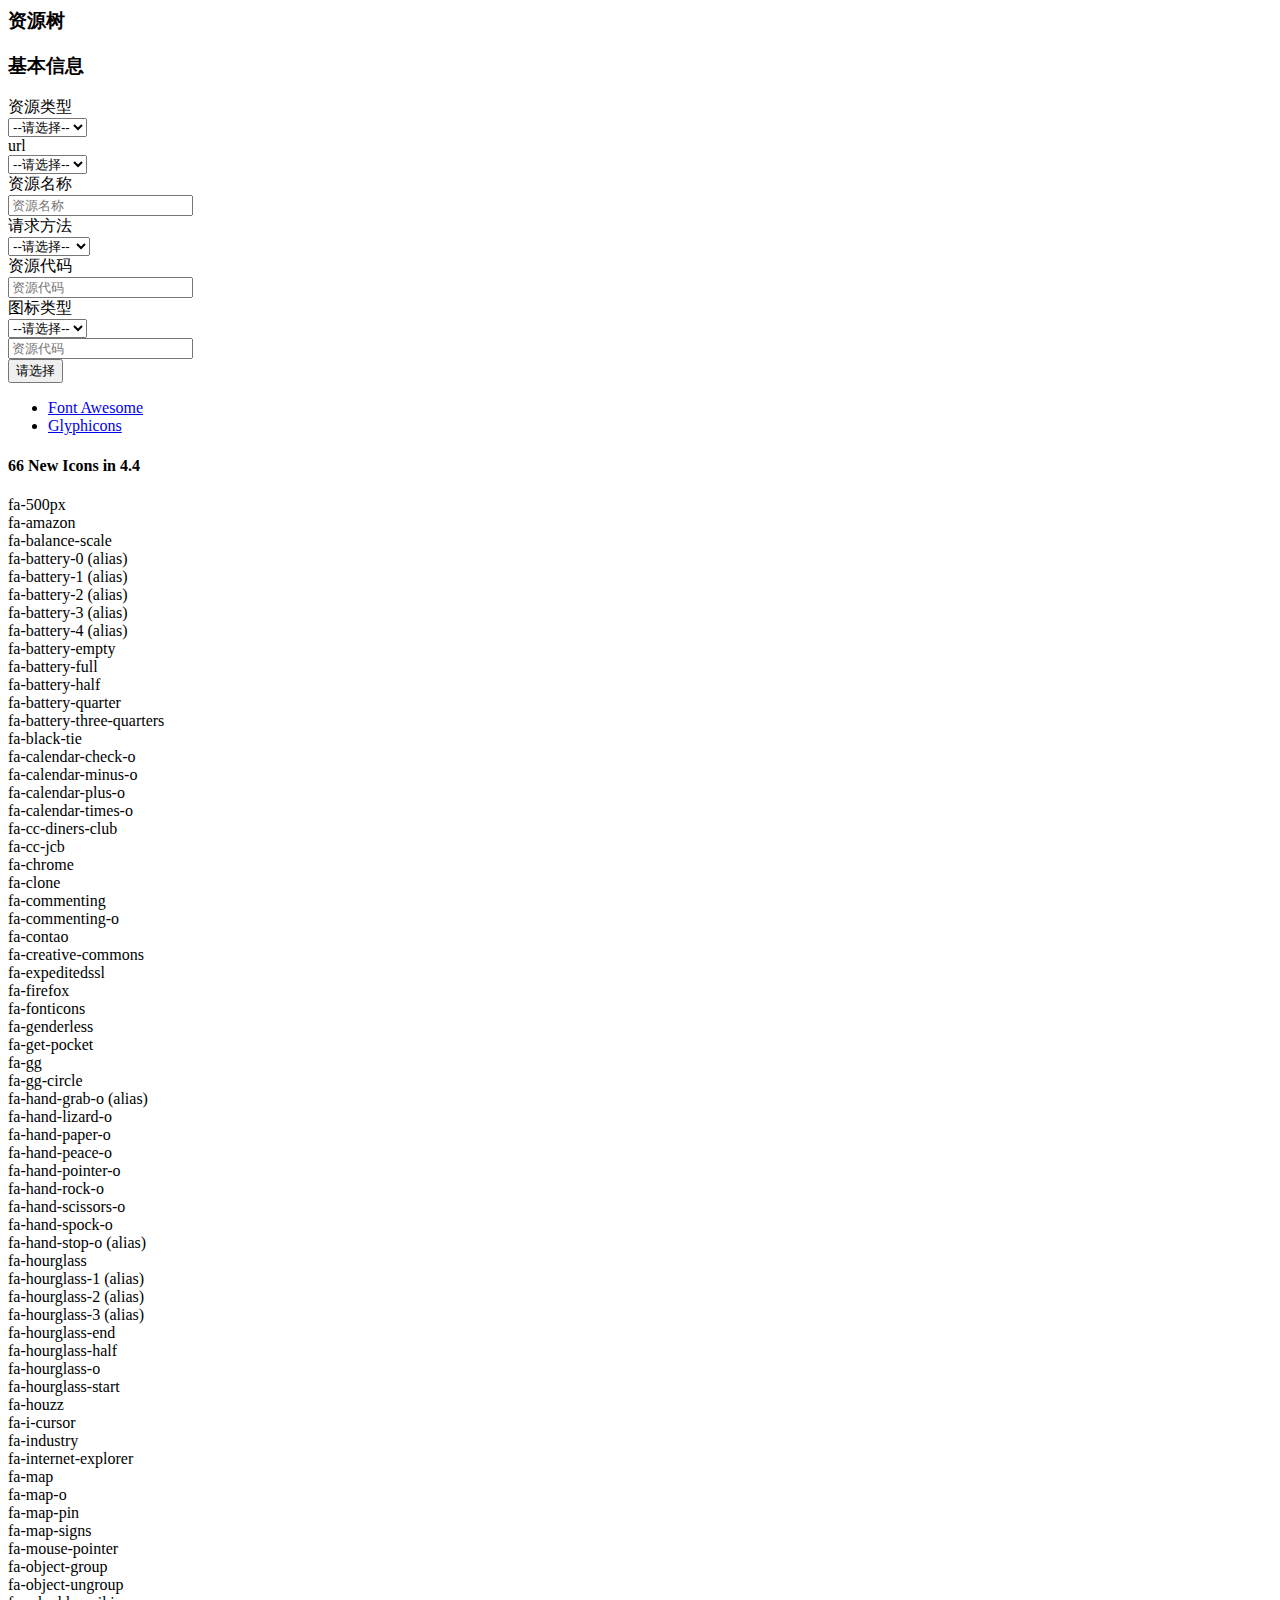
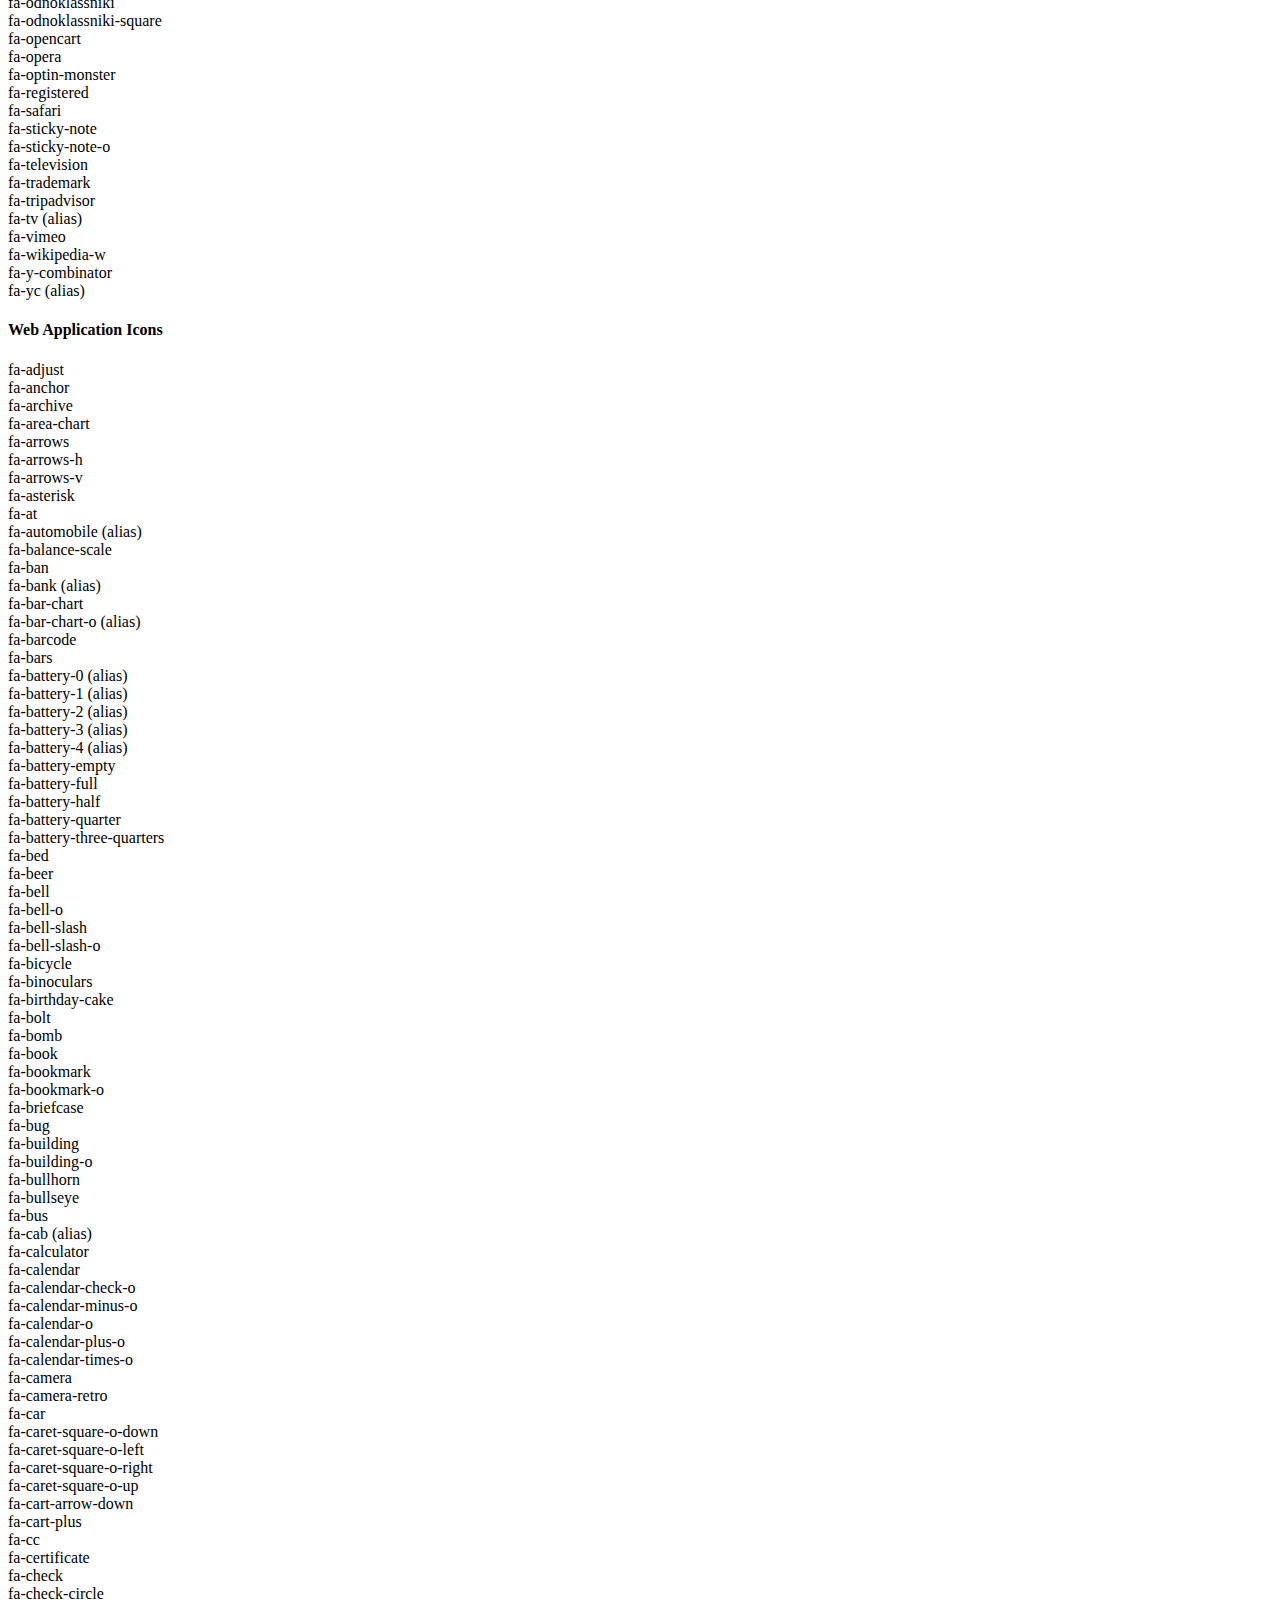
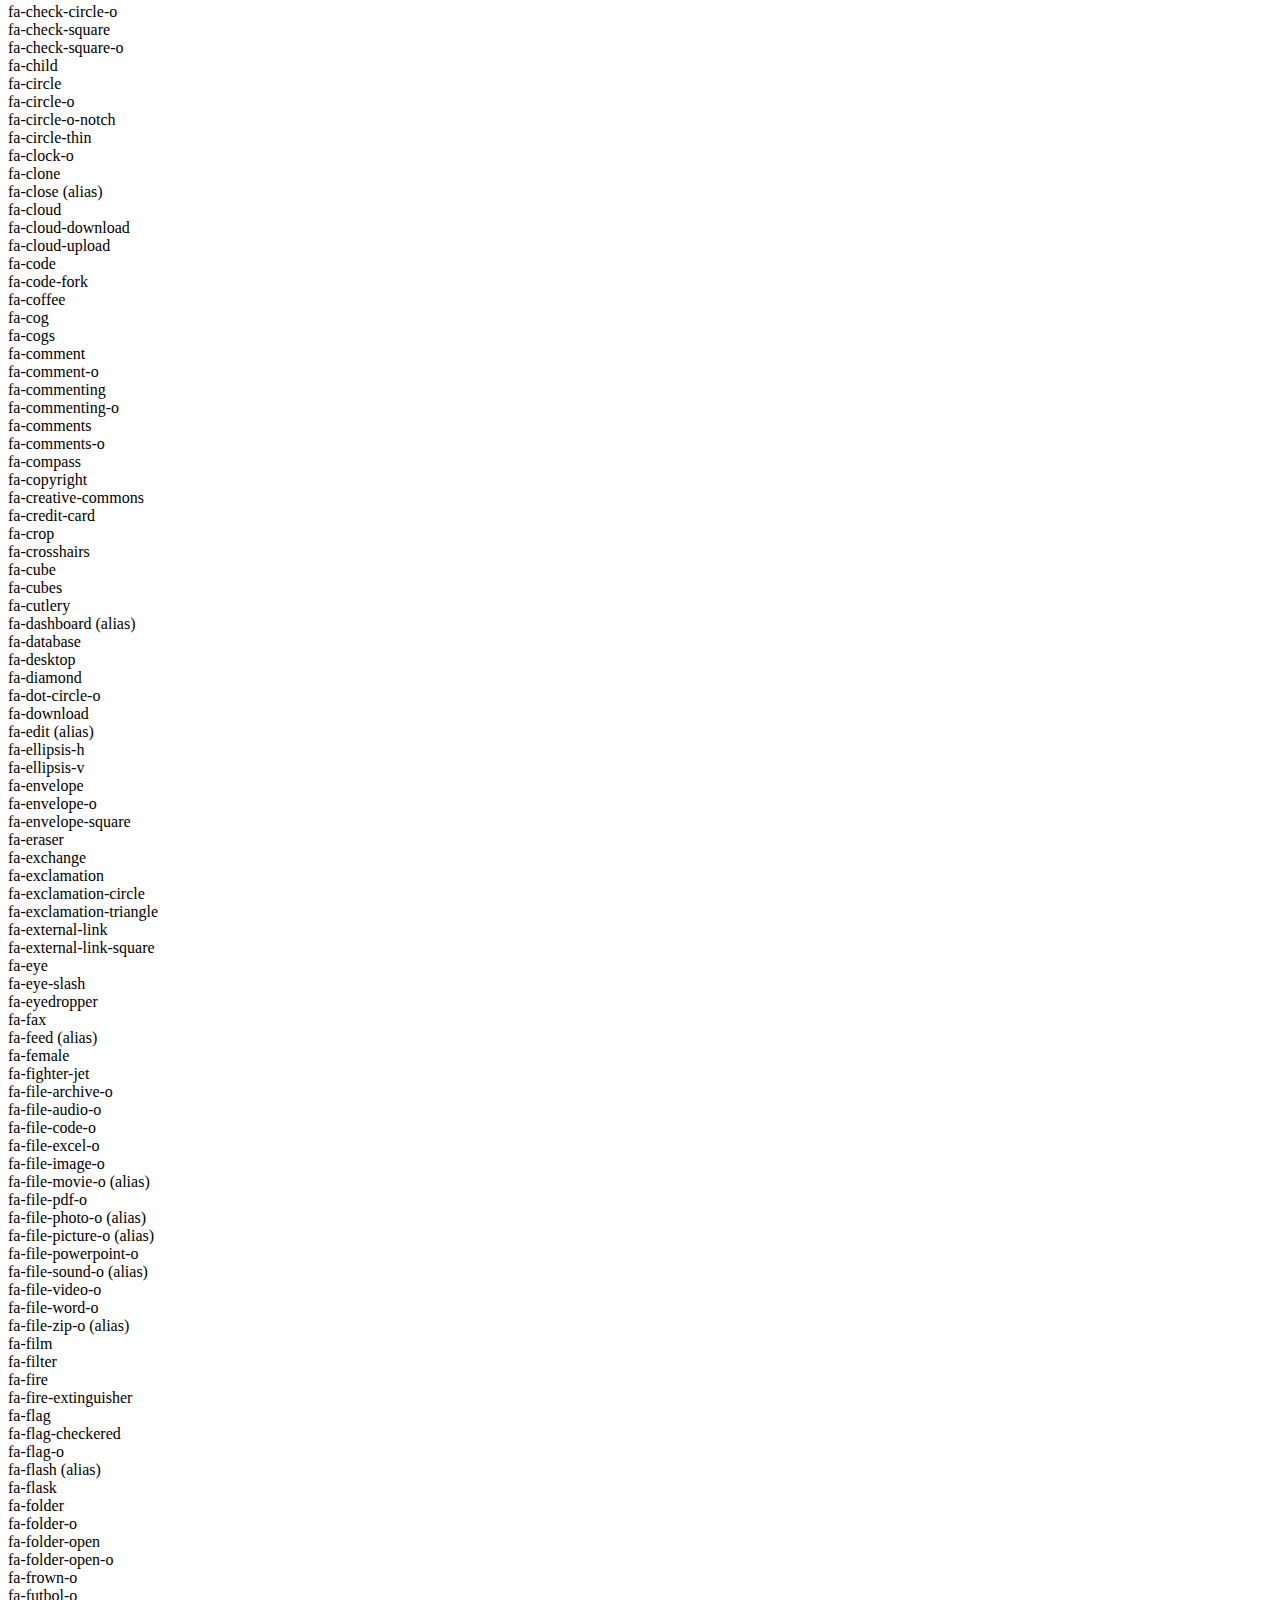
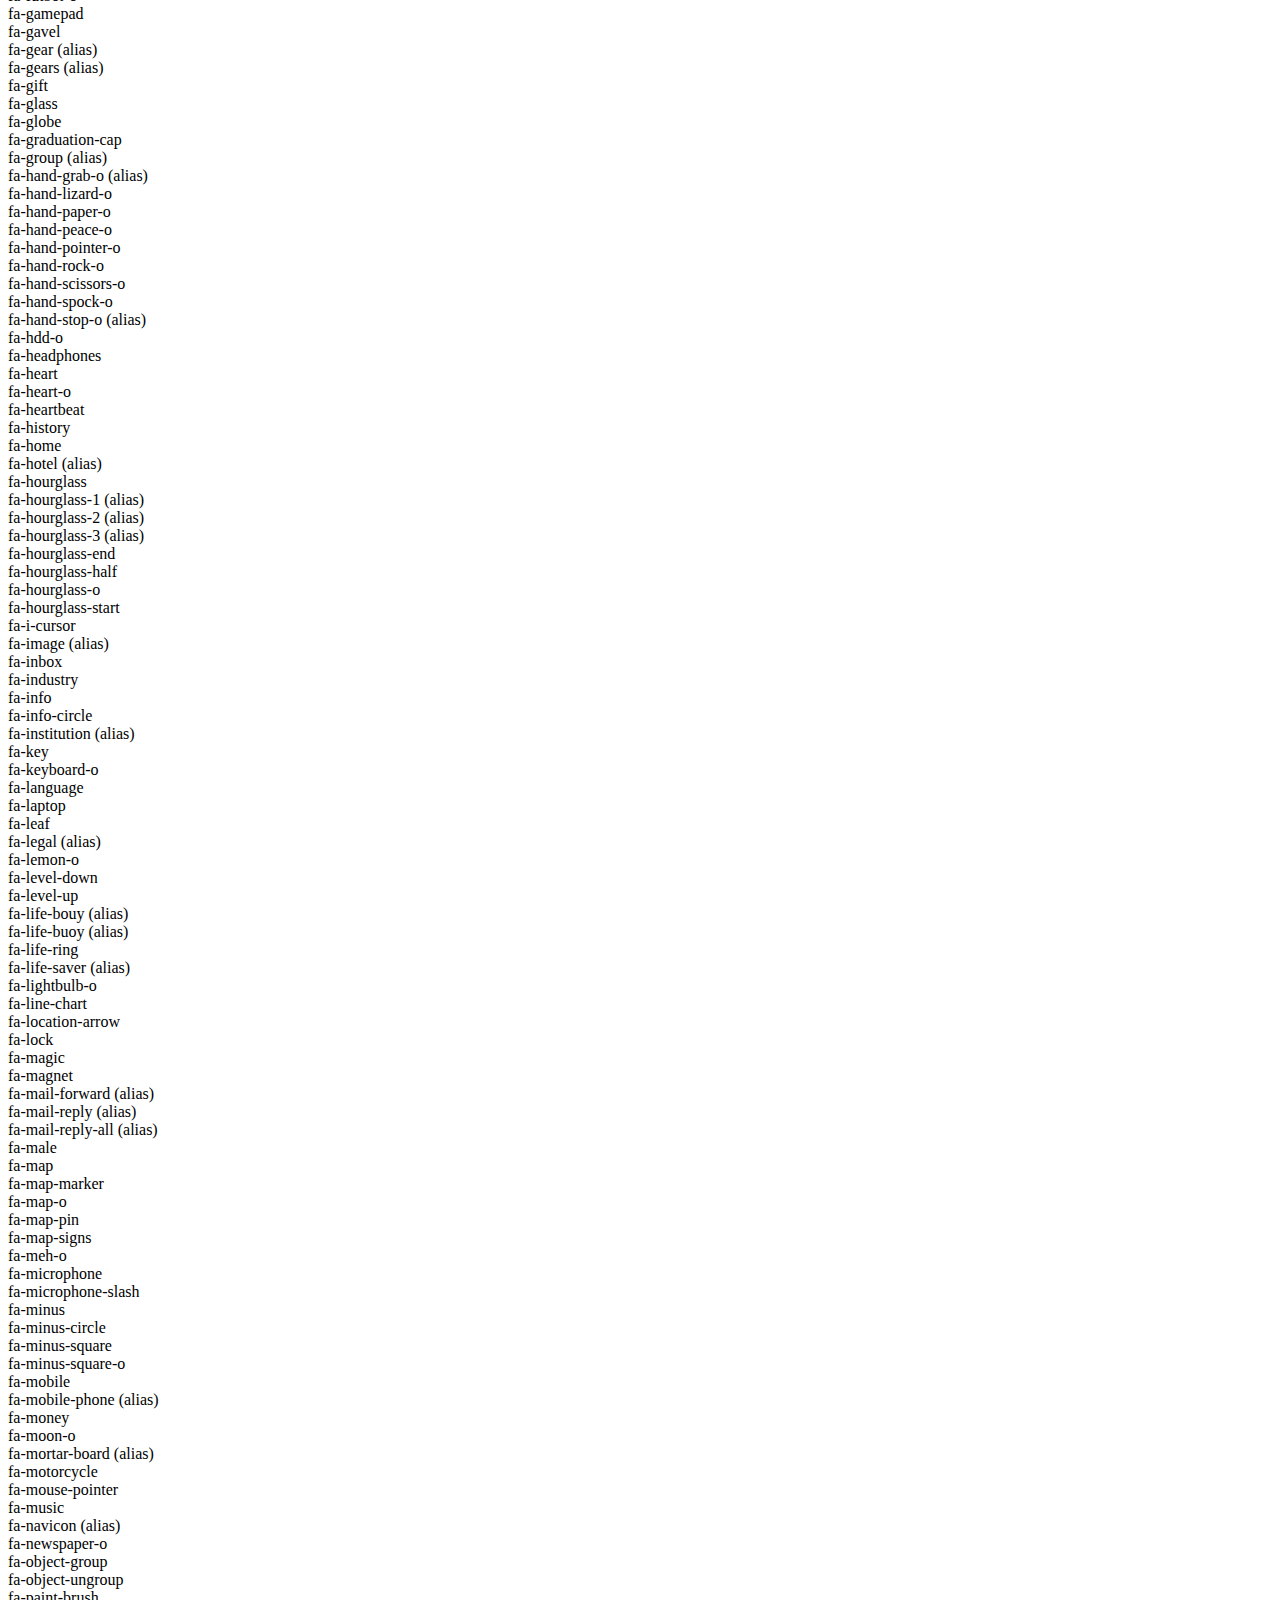
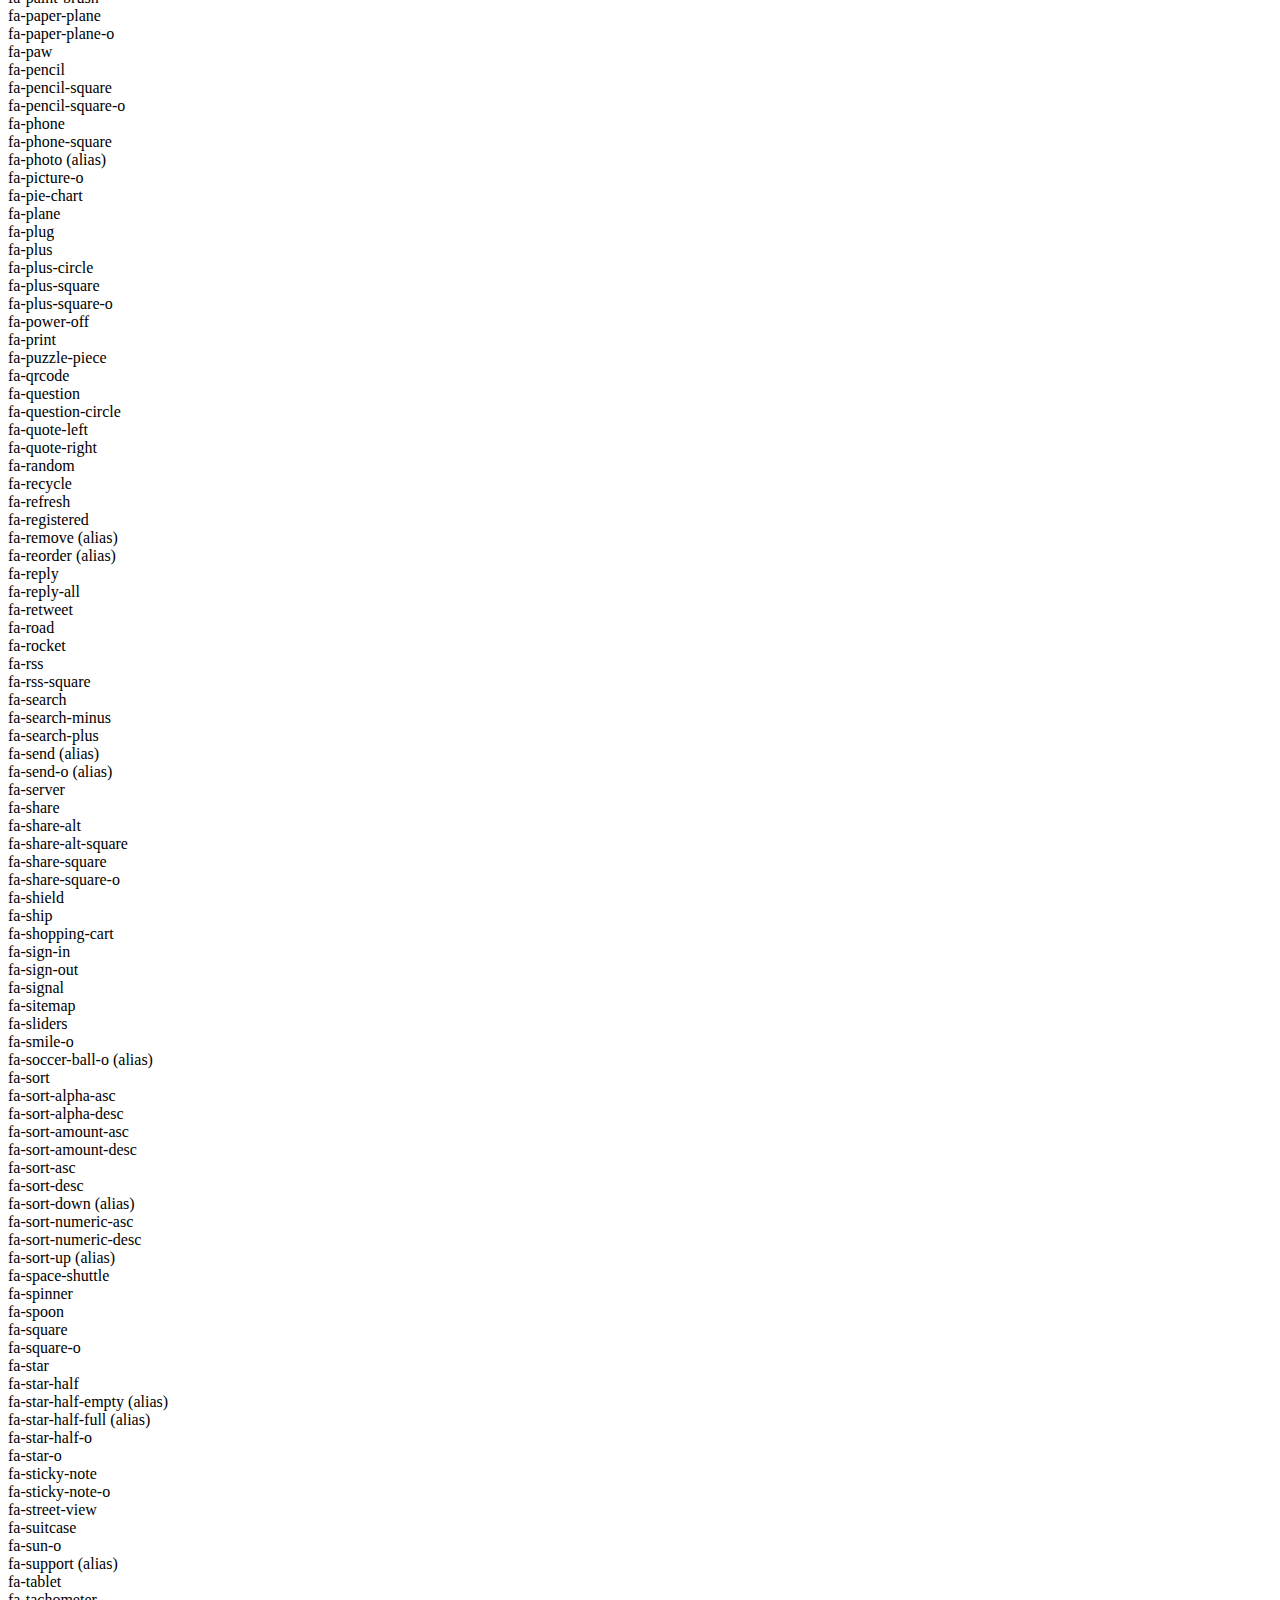
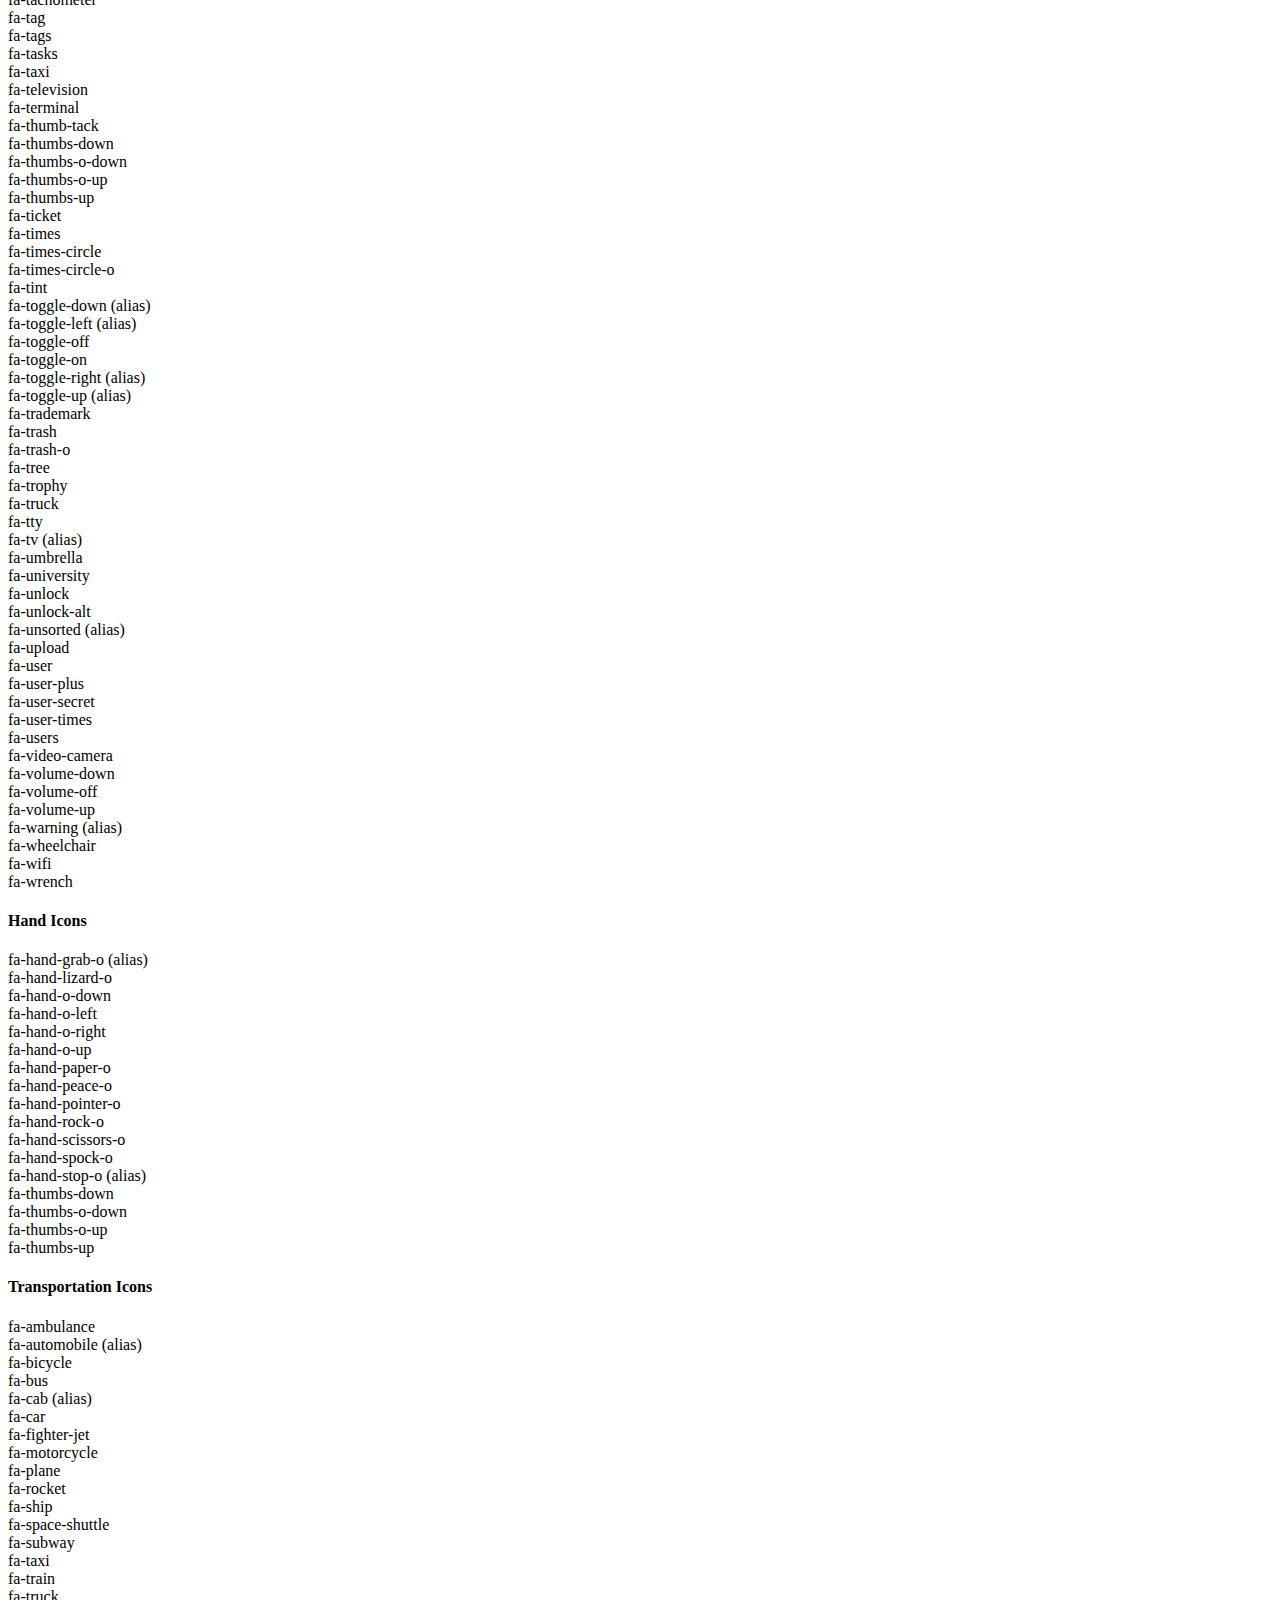
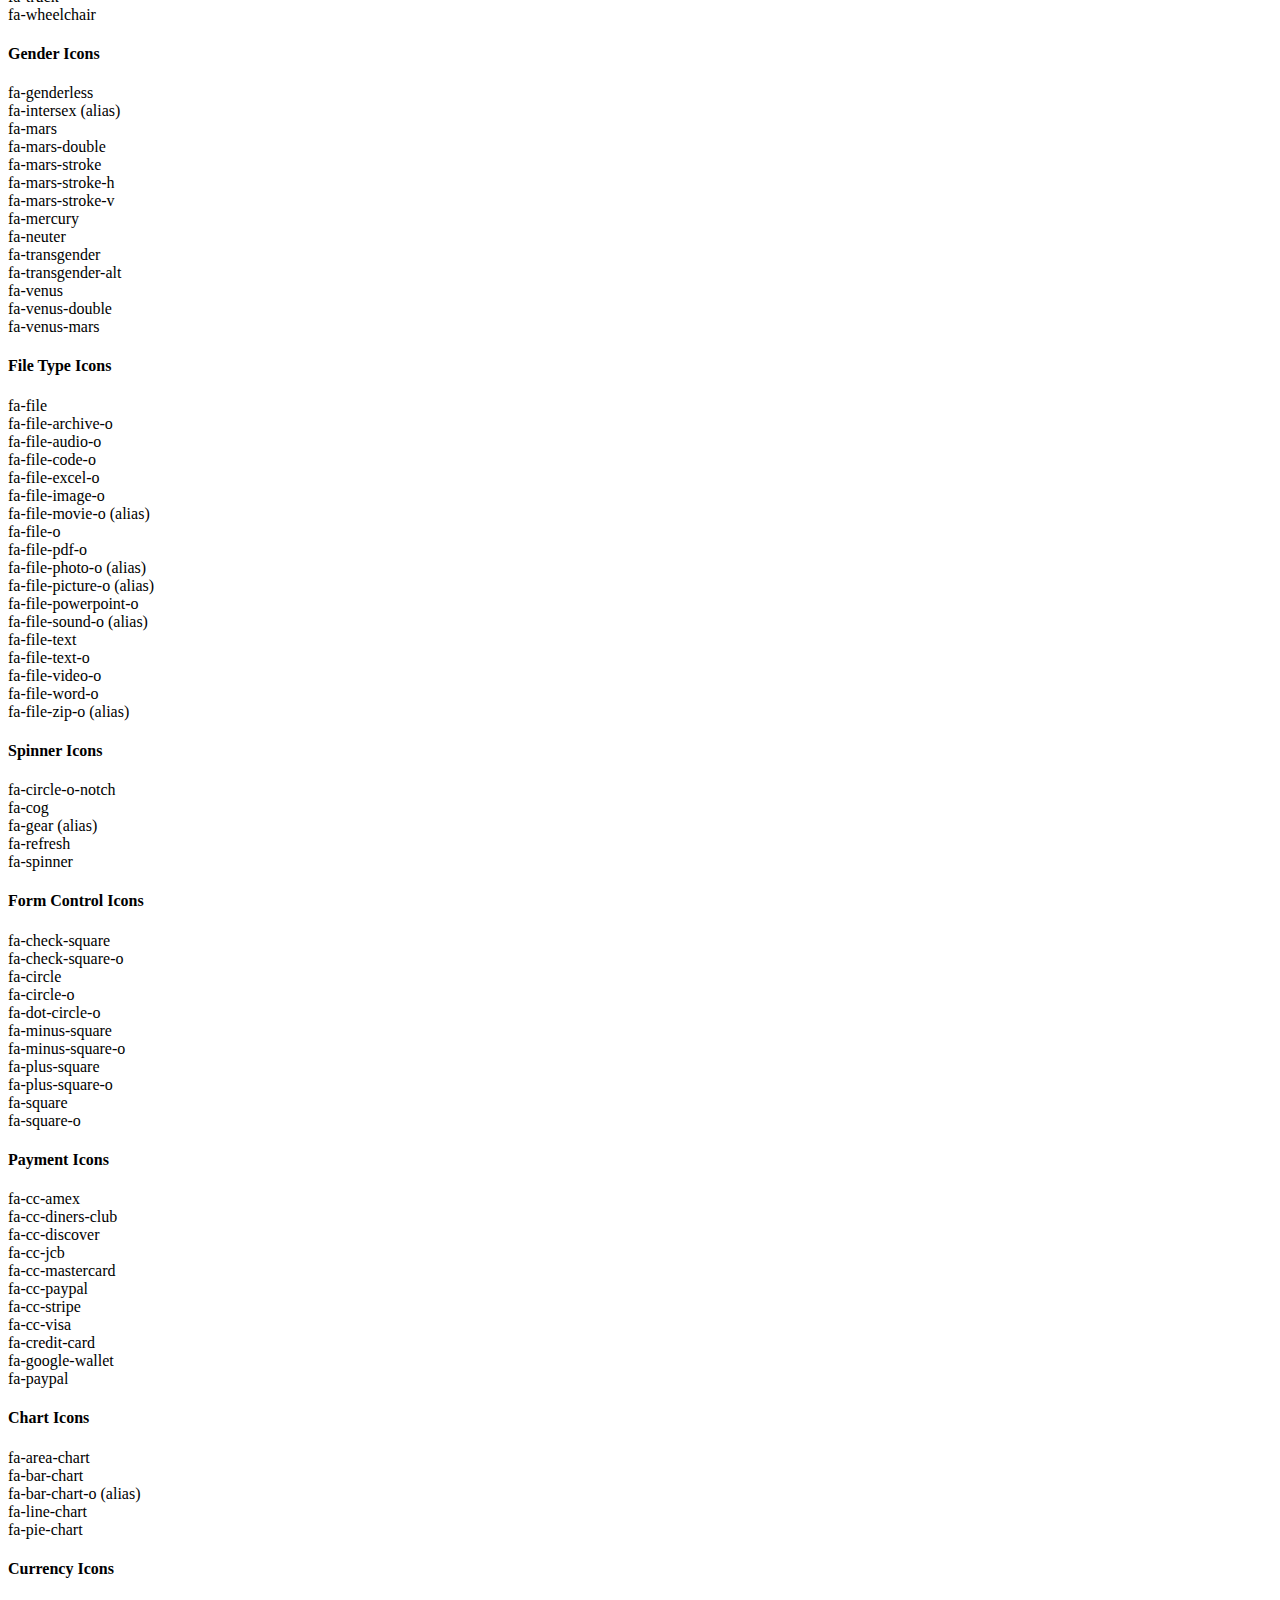
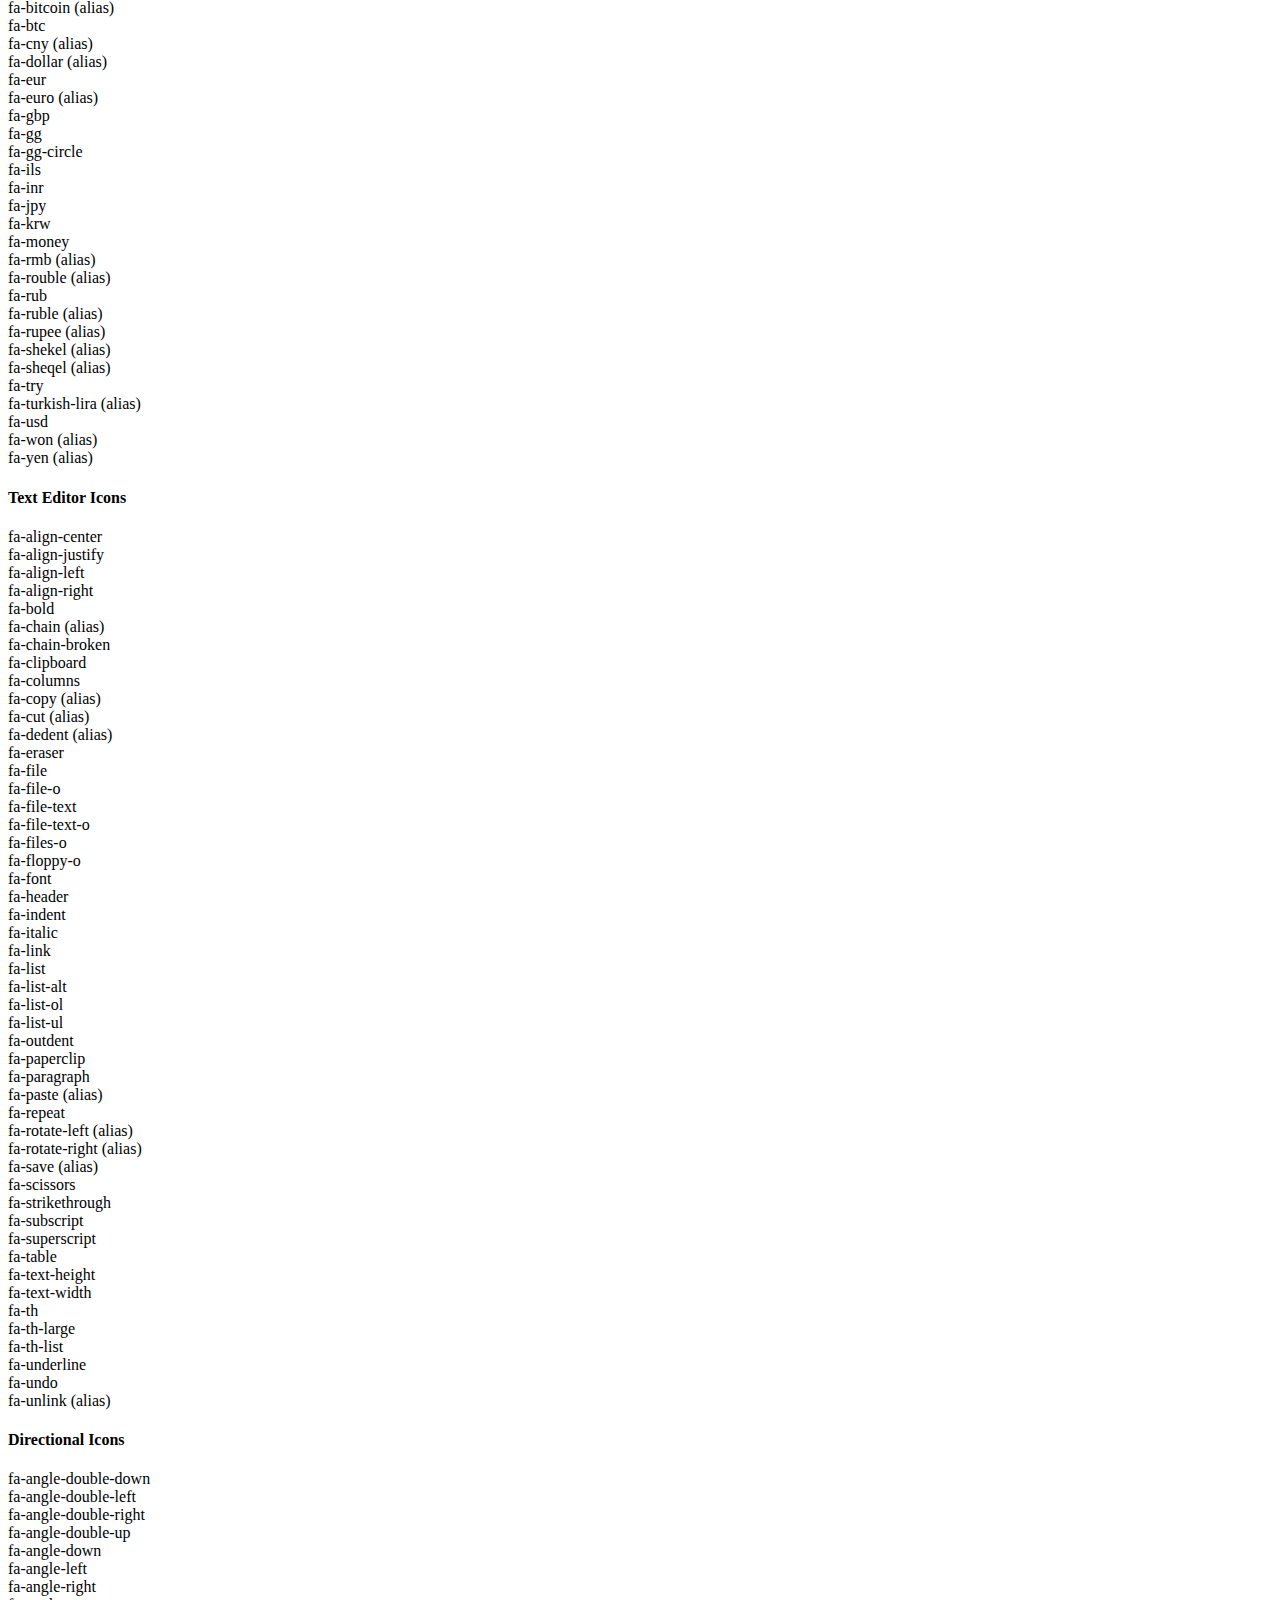
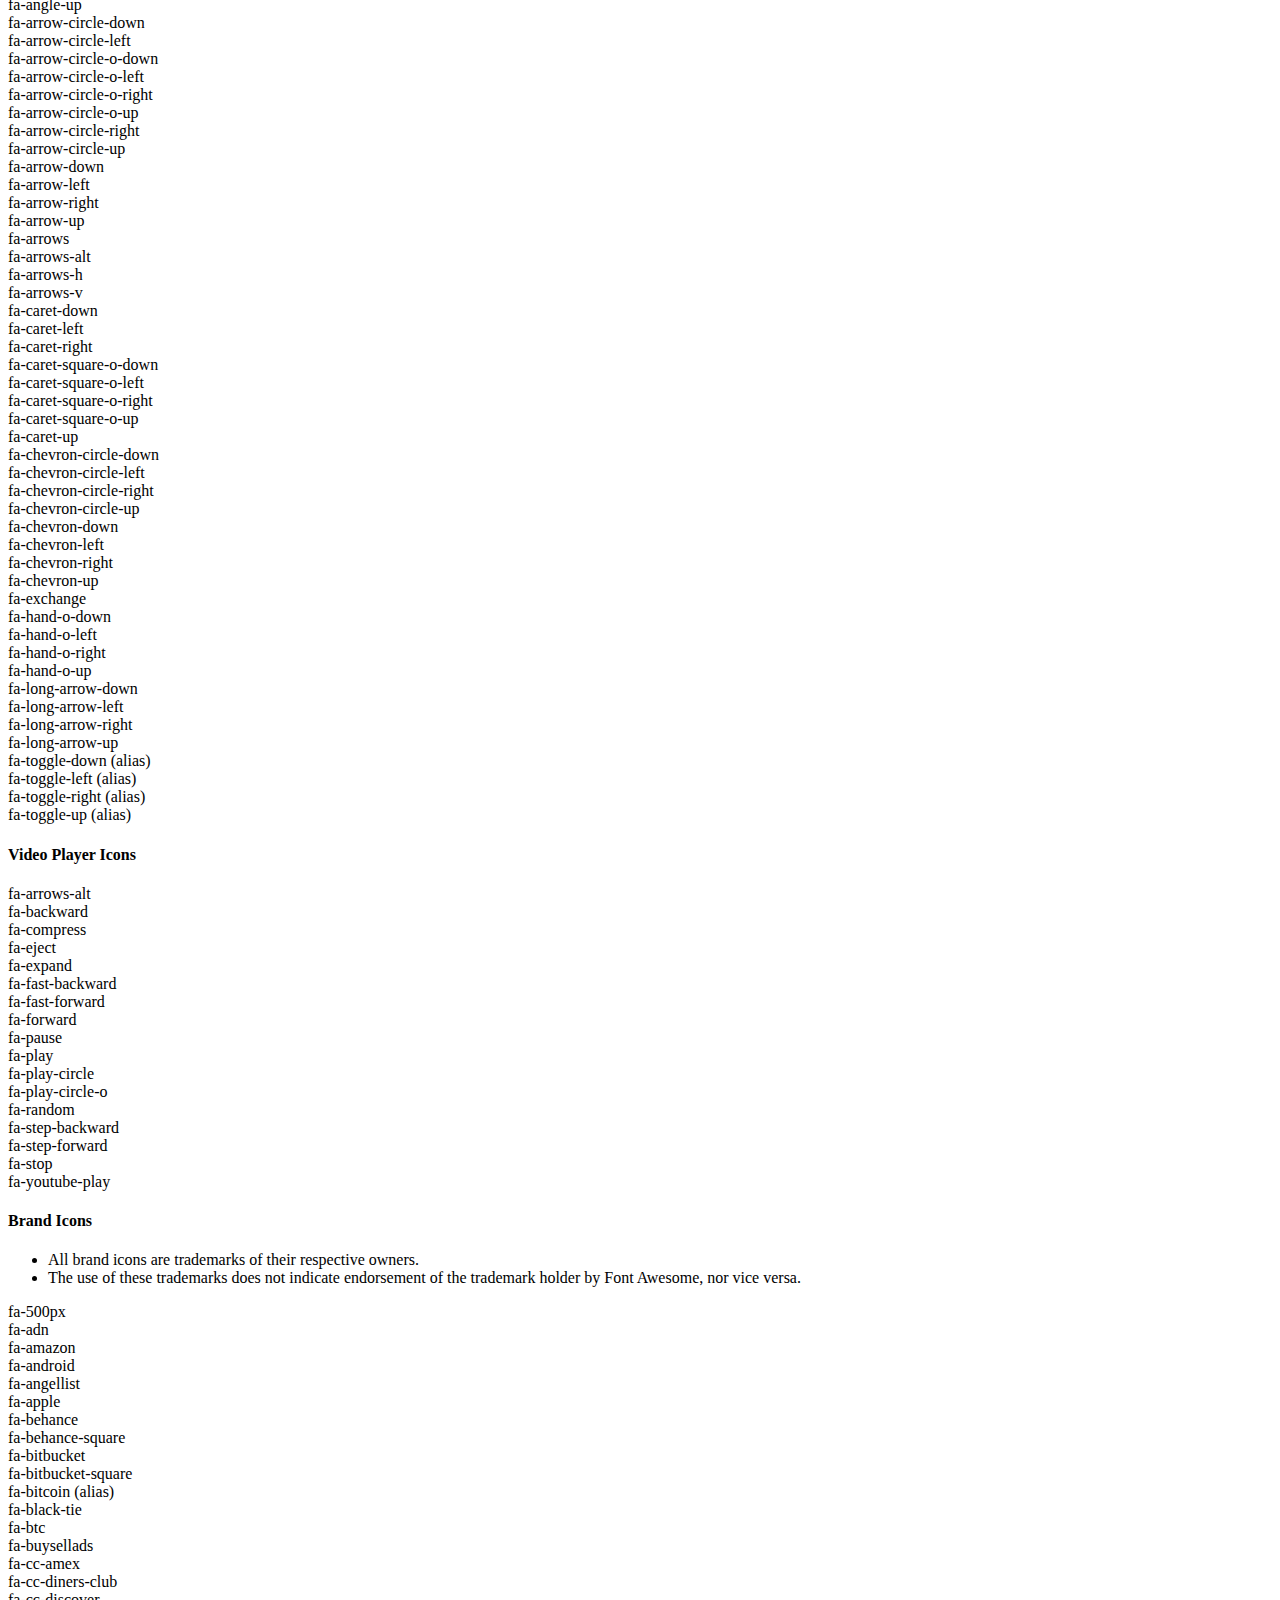
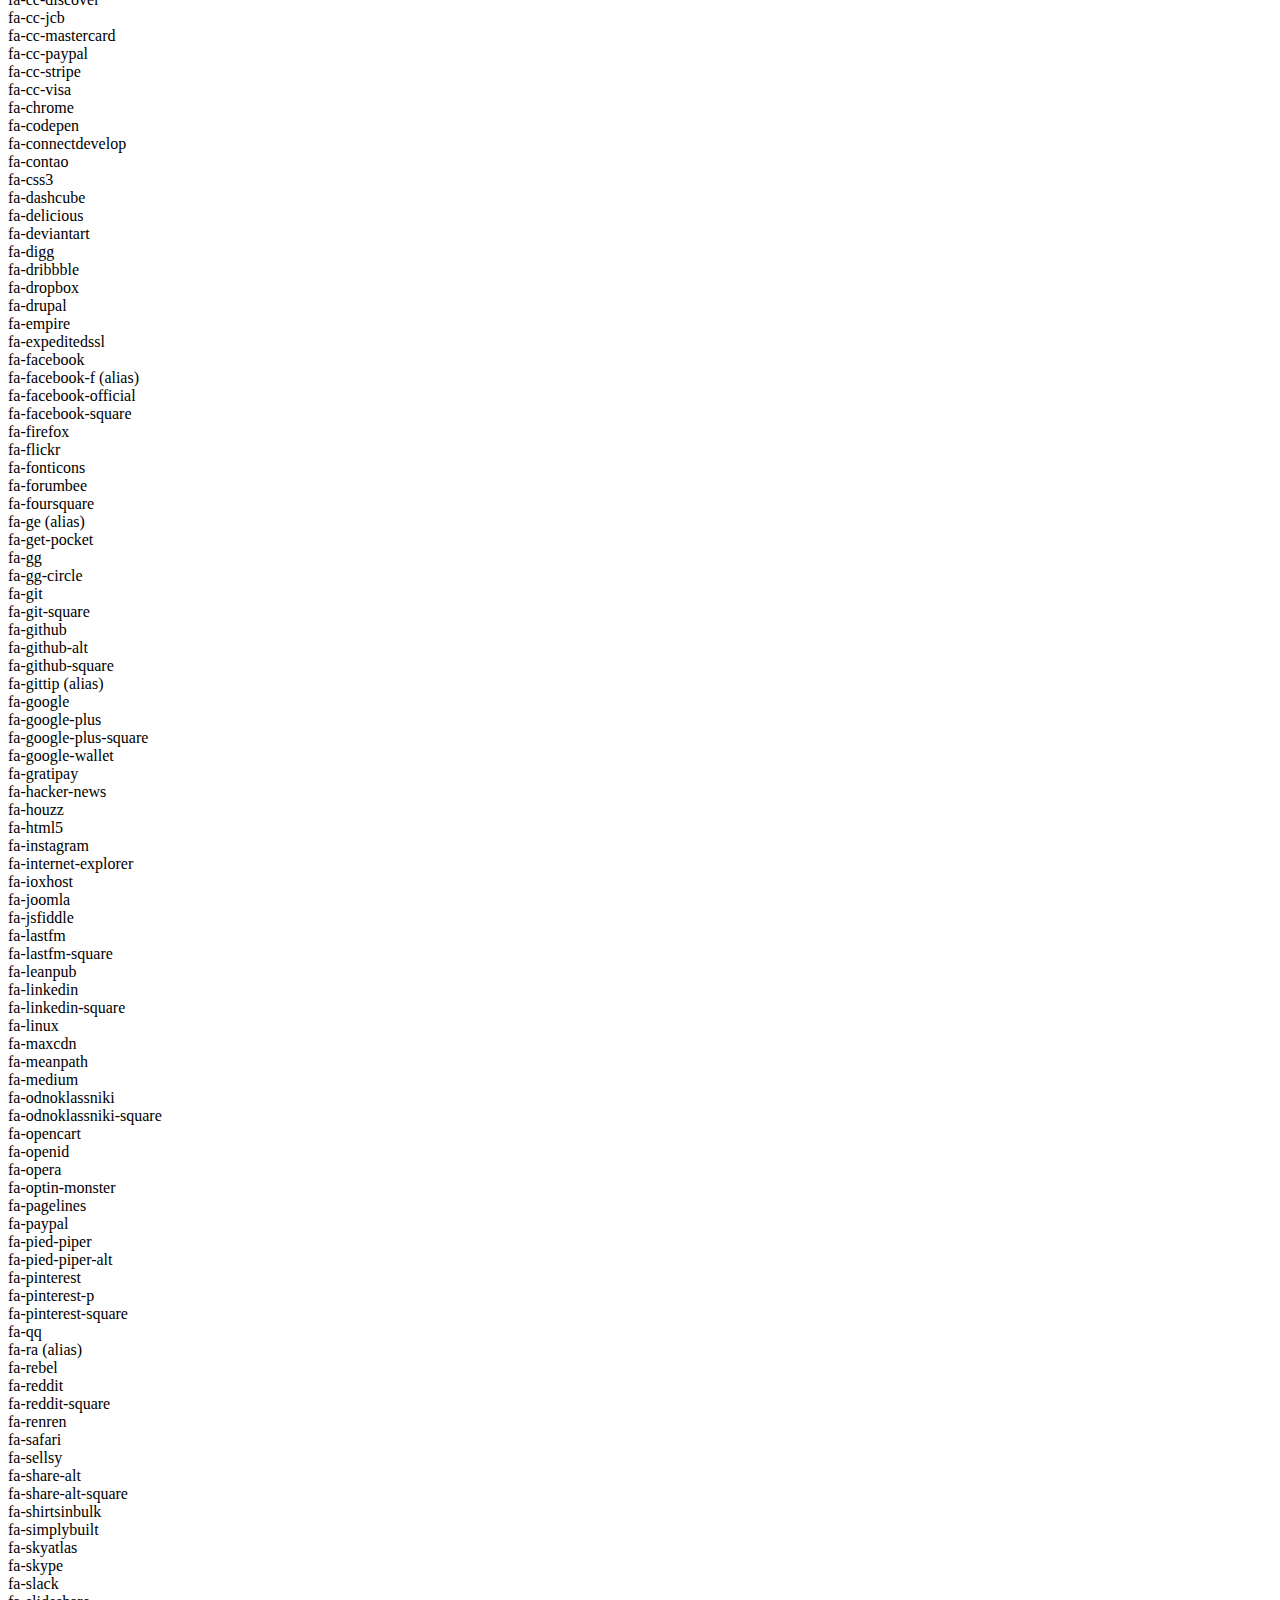
<file: src/test/java/com/jhonelee/jfdf/icon/html/Icon.html>
<html>
<div class="row">
	<div class="col-md-6">
		<div class="box box-primary">
			<div class="box-header with-border">
				<h3 class="box-title">资源树</h3>
			</div>
			<div class="box-body">
				<ul id="resourceTree" class="ztree"></ul>
			</div>
			<div class="box-footer"></div>
		</div>
	</div>
	<div class="col-md-6">
		<div class="box box-primary">
			<div class="box-header with-border">
				<h3 class="box-title">基本信息</h3>
			</div>
			<div class="box-body">
				<form id="resourceForm" class="form-horizontal">
					<input type="hidden" id="id" name="id" value="" />
					<input type="hidden" id="parentId" name="parentId" value="" />
					<div class="form-group">
						<label class="col-sm-2 control-label">资源类型</label>
						<div class="col-sm-10">
							<select id="resourceType" name="resourceType" class="form-control">
								<option value="" selected="selected">--请选择--</option>
								<option value="MENU">菜单</option>
								<option value="RESOURCE">资源</option>
							</select>
						</div>
					</div>
					<div class="form-group">
						<label class="col-sm-2 control-label">url</label>
						<div class="col-sm-10">
							<select id="url" name="url" class="form-control">
								<option value="">--请选择--</option>
							</select>
						</div>
					</div>
					<div class="form-group">
						<label class="col-sm-2 control-label">资源名称</label>
						<div class="col-sm-10">
							<input id="resourceName" type="text" name="resourceName" class="form-control" placeholder="资源名称" />
						</div>
					</div>
					<div class="form-group">
						<label class="col-sm-2 control-label">请求方法</label>
						<div class="col-sm-10">
							<select id="httpMethod" name="httpMethod" class="form-control">
								<option value="">--请选择--</option>
								<option value="GET">GET</option>
								<option value="HEAD">HEAD</option>
								<option value="POST">POST</option>
								<option value="PUT">PUT</option>
								<option value="PATCH">PATCH</option>
								<option value="DELETE">DELETE</option>
								<option value="OPTIONS">OPTIONS</option>
								<option value="TRACE">TRACE</option>
							</select>
						</div>
					</div>
					<div class="form-group">
						<label class="col-sm-2 control-label">资源代码</label>
						<div class="col-sm-10">
							<input id="resourceCode" type="text" name="resourceCode" class="form-control" placeholder="资源代码" />
						</div>
					</div>
					<div class="form-group">
						<label class="col-sm-2 control-label">图标类型</label>
						<div class="col-sm-10 form-inline">
							<select id="resourceIconType" name="resourceIconType" class="form-control">
								<option value="">--请选择--</option>
								<option value="ICON">ICON</option>
								<option value="IMG">IMG</option>
							</select>
							<div class="input-group">
								<input id="iconPath" type="text" name="iconPath" class="form-control" placeholder="资源代码" readonly="readonly" />
								<div class="input-group-btn">
									<button type="button" class="btn btn-primary" data-toggle="modal" data-target="#myModal">请选择</button>
								</div>
								<!-- /btn-group -->
							</div>
						</div>
					</div>
				</form>
			</div>
			<div class="box-footer"></div>
		</div>
	</div>
</div>
<div class="modal fade" id="myModal" tabindex="-1" role="dialog" aria-labelledby="myModalLabel" aria-hidden="true">
	<div class="modal-dialog" style="width: 80%">
		<div class="modal-content">
			<div class="modal-body">
				<div class="nav-tabs-custom">
					<ul class="nav nav-tabs">
						<li class="active"><a href="#fa-icons" data-toggle="tab">Font Awesome</a></li>
						<li><a href="#glyphicons" data-toggle="tab">Glyphicons</a></li>
					</ul>
					<div class="tab-content">
						<div class="tab-pane active" id="fa-icons">
							<section id="new">
								<h4 class="page-header">66 New Icons in 4.4</h4>
								<div class="row fontawesome-icon-list">
									<div class="col-md-3 col-sm-4">
										<i class="fa fa-fw fa-500px"></i> fa-500px
									</div>
									<div class="col-md-3 col-sm-4">
										<i class="fa fa-fw fa-amazon"></i> fa-amazon
									</div>
									<div class="col-md-3 col-sm-4">
										<i class="fa fa-fw fa-balance-scale"></i> fa-balance-scale
									</div>
									<div class="col-md-3 col-sm-4">
										<i class="fa fa-fw fa-battery-0"></i> fa-battery-0 <span class="text-muted">(alias)</span>
									</div>
									<div class="col-md-3 col-sm-4">
										<i class="fa fa-fw fa-battery-1"></i> fa-battery-1 <span class="text-muted">(alias)</span>
									</div>
									<div class="col-md-3 col-sm-4">
										<i class="fa fa-fw fa-battery-2"></i> fa-battery-2 <span class="text-muted">(alias)</span>
									</div>
									<div class="col-md-3 col-sm-4">
										<i class="fa fa-fw fa-battery-3"></i> fa-battery-3 <span class="text-muted">(alias)</span>
									</div>
									<div class="col-md-3 col-sm-4">
										<i class="fa fa-fw fa-battery-4"></i> fa-battery-4 <span class="text-muted">(alias)</span>
									</div>
									<div class="col-md-3 col-sm-4">
										<i class="fa fa-fw fa-battery-empty"></i> fa-battery-empty
									</div>
									<div class="col-md-3 col-sm-4">
										<i class="fa fa-fw fa-battery-full"></i> fa-battery-full
									</div>
									<div class="col-md-3 col-sm-4">
										<i class="fa fa-fw fa-battery-half"></i> fa-battery-half
									</div>
									<div class="col-md-3 col-sm-4">
										<i class="fa fa-fw fa-battery-quarter"></i> fa-battery-quarter
									</div>
									<div class="col-md-3 col-sm-4">
										<i class="fa fa-fw fa-battery-three-quarters"></i> fa-battery-three-quarters
									</div>
									<div class="col-md-3 col-sm-4">
										<i class="fa fa-fw fa-black-tie"></i> fa-black-tie
									</div>
									<div class="col-md-3 col-sm-4">
										<i class="fa fa-fw fa-calendar-check-o"></i> fa-calendar-check-o
									</div>
									<div class="col-md-3 col-sm-4">
										<i class="fa fa-fw fa-calendar-minus-o"></i> fa-calendar-minus-o
									</div>
									<div class="col-md-3 col-sm-4">
										<i class="fa fa-fw fa-calendar-plus-o"></i> fa-calendar-plus-o
									</div>
									<div class="col-md-3 col-sm-4">
										<i class="fa fa-fw fa-calendar-times-o"></i> fa-calendar-times-o
									</div>
									<div class="col-md-3 col-sm-4">
										<i class="fa fa-fw fa-cc-diners-club"></i> fa-cc-diners-club
									</div>
									<div class="col-md-3 col-sm-4">
										<i class="fa fa-fw fa-cc-jcb"></i> fa-cc-jcb
									</div>
									<div class="col-md-3 col-sm-4">
										<i class="fa fa-fw fa-chrome"></i> fa-chrome
									</div>
									<div class="col-md-3 col-sm-4">
										<i class="fa fa-fw fa-clone"></i> fa-clone
									</div>
									<div class="col-md-3 col-sm-4">
										<i class="fa fa-fw fa-commenting"></i> fa-commenting
									</div>
									<div class="col-md-3 col-sm-4">
										<i class="fa fa-fw fa-commenting-o"></i> fa-commenting-o
									</div>
									<div class="col-md-3 col-sm-4">
										<i class="fa fa-fw fa-contao"></i> fa-contao
									</div>
									<div class="col-md-3 col-sm-4">
										<i class="fa fa-fw fa-creative-commons"></i> fa-creative-commons
									</div>
									<div class="col-md-3 col-sm-4">
										<i class="fa fa-fw fa-expeditedssl"></i> fa-expeditedssl
									</div>
									<div class="col-md-3 col-sm-4">
										<i class="fa fa-fw fa-firefox"></i> fa-firefox
									</div>
									<div class="col-md-3 col-sm-4">
										<i class="fa fa-fw fa-fonticons"></i> fa-fonticons
									</div>
									<div class="col-md-3 col-sm-4">
										<i class="fa fa-fw fa-genderless"></i> fa-genderless
									</div>
									<div class="col-md-3 col-sm-4">
										<i class="fa fa-fw fa-get-pocket"></i> fa-get-pocket
									</div>
									<div class="col-md-3 col-sm-4">
										<i class="fa fa-fw fa-gg"></i> fa-gg
									</div>
									<div class="col-md-3 col-sm-4">
										<i class="fa fa-fw fa-gg-circle"></i> fa-gg-circle
									</div>
									<div class="col-md-3 col-sm-4">
										<i class="fa fa-fw fa-hand-grab-o"></i> fa-hand-grab-o <span class="text-muted">(alias)</span>
									</div>
									<div class="col-md-3 col-sm-4">
										<i class="fa fa-fw fa-hand-lizard-o"></i> fa-hand-lizard-o
									</div>
									<div class="col-md-3 col-sm-4">
										<i class="fa fa-fw fa-hand-paper-o"></i> fa-hand-paper-o
									</div>
									<div class="col-md-3 col-sm-4">
										<i class="fa fa-fw fa-hand-peace-o"></i> fa-hand-peace-o
									</div>
									<div class="col-md-3 col-sm-4">
										<i class="fa fa-fw fa-hand-pointer-o"></i> fa-hand-pointer-o
									</div>
									<div class="col-md-3 col-sm-4">
										<i class="fa fa-fw fa-hand-rock-o"></i> fa-hand-rock-o
									</div>
									<div class="col-md-3 col-sm-4">
										<i class="fa fa-fw fa-hand-scissors-o"></i> fa-hand-scissors-o
									</div>
									<div class="col-md-3 col-sm-4">
										<i class="fa fa-fw fa-hand-spock-o"></i> fa-hand-spock-o
									</div>
									<div class="col-md-3 col-sm-4">
										<i class="fa fa-fw fa-hand-stop-o"></i> fa-hand-stop-o <span class="text-muted">(alias)</span>
									</div>
									<div class="col-md-3 col-sm-4">
										<i class="fa fa-fw fa-hourglass"></i> fa-hourglass
									</div>
									<div class="col-md-3 col-sm-4">
										<i class="fa fa-fw fa-hourglass-1"></i> fa-hourglass-1 <span class="text-muted">(alias)</span>
									</div>
									<div class="col-md-3 col-sm-4">
										<i class="fa fa-fw fa-hourglass-2"></i> fa-hourglass-2 <span class="text-muted">(alias)</span>
									</div>
									<div class="col-md-3 col-sm-4">
										<i class="fa fa-fw fa-hourglass-3"></i> fa-hourglass-3 <span class="text-muted">(alias)</span>
									</div>
									<div class="col-md-3 col-sm-4">
										<i class="fa fa-fw fa-hourglass-end"></i> fa-hourglass-end
									</div>
									<div class="col-md-3 col-sm-4">
										<i class="fa fa-fw fa-hourglass-half"></i> fa-hourglass-half
									</div>
									<div class="col-md-3 col-sm-4">
										<i class="fa fa-fw fa-hourglass-o"></i> fa-hourglass-o
									</div>
									<div class="col-md-3 col-sm-4">
										<i class="fa fa-fw fa-hourglass-start"></i> fa-hourglass-start
									</div>
									<div class="col-md-3 col-sm-4">
										<i class="fa fa-fw fa-houzz"></i> fa-houzz
									</div>
									<div class="col-md-3 col-sm-4">
										<i class="fa fa-fw fa-i-cursor"></i> fa-i-cursor
									</div>
									<div class="col-md-3 col-sm-4">
										<i class="fa fa-fw fa-industry"></i> fa-industry
									</div>
									<div class="col-md-3 col-sm-4">
										<i class="fa fa-fw fa-internet-explorer"></i> fa-internet-explorer
									</div>
									<div class="col-md-3 col-sm-4">
										<i class="fa fa-fw fa-map"></i> fa-map
									</div>
									<div class="col-md-3 col-sm-4">
										<i class="fa fa-fw fa-map-o"></i> fa-map-o
									</div>
									<div class="col-md-3 col-sm-4">
										<i class="fa fa-fw fa-map-pin"></i> fa-map-pin
									</div>
									<div class="col-md-3 col-sm-4">
										<i class="fa fa-fw fa-map-signs"></i> fa-map-signs
									</div>
									<div class="col-md-3 col-sm-4">
										<i class="fa fa-fw fa-mouse-pointer"></i> fa-mouse-pointer
									</div>
									<div class="col-md-3 col-sm-4">
										<i class="fa fa-fw fa-object-group"></i> fa-object-group
									</div>
									<div class="col-md-3 col-sm-4">
										<i class="fa fa-fw fa-object-ungroup"></i> fa-object-ungroup
									</div>
									<div class="col-md-3 col-sm-4">
										<i class="fa fa-fw fa-odnoklassniki"></i> fa-odnoklassniki
									</div>
									<div class="col-md-3 col-sm-4">
										<i class="fa fa-fw fa-odnoklassniki-square"></i> fa-odnoklassniki-square
									</div>
									<div class="col-md-3 col-sm-4">
										<i class="fa fa-fw fa-opencart"></i> fa-opencart
									</div>
									<div class="col-md-3 col-sm-4">
										<i class="fa fa-fw fa-opera"></i> fa-opera
									</div>
									<div class="col-md-3 col-sm-4">
										<i class="fa fa-fw fa-optin-monster"></i> fa-optin-monster
									</div>
									<div class="col-md-3 col-sm-4">
										<i class="fa fa-fw fa-registered"></i> fa-registered
									</div>
									<div class="col-md-3 col-sm-4">
										<i class="fa fa-fw fa-safari"></i> fa-safari
									</div>
									<div class="col-md-3 col-sm-4">
										<i class="fa fa-fw fa-sticky-note"></i> fa-sticky-note
									</div>
									<div class="col-md-3 col-sm-4">
										<i class="fa fa-fw fa-sticky-note-o"></i> fa-sticky-note-o
									</div>
									<div class="col-md-3 col-sm-4">
										<i class="fa fa-fw fa-television"></i> fa-television
									</div>
									<div class="col-md-3 col-sm-4">
										<i class="fa fa-fw fa-trademark"></i> fa-trademark
									</div>
									<div class="col-md-3 col-sm-4">
										<i class="fa fa-fw fa-tripadvisor"></i> fa-tripadvisor
									</div>
									<div class="col-md-3 col-sm-4">
										<i class="fa fa-fw fa-tv"></i> fa-tv <span class="text-muted">(alias)</span>
									</div>
									<div class="col-md-3 col-sm-4">
										<i class="fa fa-fw fa-vimeo"></i> fa-vimeo
									</div>
									<div class="col-md-3 col-sm-4">
										<i class="fa fa-fw fa-wikipedia-w"></i> fa-wikipedia-w
									</div>
									<div class="col-md-3 col-sm-4">
										<i class="fa fa-fw fa-y-combinator"></i> fa-y-combinator
									</div>
									<div class="col-md-3 col-sm-4">
										<i class="fa fa-fw fa-yc"></i> fa-yc <span class="text-muted">(alias)</span>
									</div>
								</div>
							</section>
							<section id="web-application">
								<h4 class="page-header">Web Application Icons</h4>

								<div class="row fontawesome-icon-list">
									<div class="col-md-3 col-sm-4">
										<i class="fa fa-fw fa-adjust"></i> fa-adjust
									</div>
									<div class="col-md-3 col-sm-4">
										<i class="fa fa-fw fa-anchor"></i> fa-anchor
									</div>
									<div class="col-md-3 col-sm-4">
										<i class="fa fa-fw fa-archive"></i> fa-archive
									</div>
									<div class="col-md-3 col-sm-4">
										<i class="fa fa-fw fa-area-chart"></i> fa-area-chart
									</div>
									<div class="col-md-3 col-sm-4">
										<i class="fa fa-fw fa-arrows"></i> fa-arrows
									</div>
									<div class="col-md-3 col-sm-4">
										<i class="fa fa-fw fa-arrows-h"></i> fa-arrows-h
									</div>
									<div class="col-md-3 col-sm-4">
										<i class="fa fa-fw fa-arrows-v"></i> fa-arrows-v
									</div>
									<div class="col-md-3 col-sm-4">
										<i class="fa fa-fw fa-asterisk"></i> fa-asterisk
									</div>
									<div class="col-md-3 col-sm-4">
										<i class="fa fa-fw fa-at"></i> fa-at
									</div>
									<div class="col-md-3 col-sm-4">
										<i class="fa fa-fw fa-automobile"></i> fa-automobile <span class="text-muted">(alias)</span>
									</div>
									<div class="col-md-3 col-sm-4">
										<i class="fa fa-fw fa-balance-scale"></i> fa-balance-scale
									</div>
									<div class="col-md-3 col-sm-4">
										<i class="fa fa-fw fa-ban"></i> fa-ban
									</div>
									<div class="col-md-3 col-sm-4">
										<i class="fa fa-fw fa-bank"></i> fa-bank <span class="text-muted">(alias)</span>
									</div>
									<div class="col-md-3 col-sm-4">
										<i class="fa fa-fw fa-bar-chart"></i> fa-bar-chart
									</div>
									<div class="col-md-3 col-sm-4">
										<i class="fa fa-fw fa-bar-chart-o"></i> fa-bar-chart-o <span class="text-muted">(alias)</span>
									</div>
									<div class="col-md-3 col-sm-4">
										<i class="fa fa-fw fa-barcode"></i> fa-barcode
									</div>
									<div class="col-md-3 col-sm-4">
										<i class="fa fa-fw fa-bars"></i> fa-bars
									</div>
									<div class="col-md-3 col-sm-4">
										<i class="fa fa-fw fa-battery-0"></i> fa-battery-0 <span class="text-muted">(alias)</span>
									</div>
									<div class="col-md-3 col-sm-4">
										<i class="fa fa-fw fa-battery-1"></i> fa-battery-1 <span class="text-muted">(alias)</span>
									</div>
									<div class="col-md-3 col-sm-4">
										<i class="fa fa-fw fa-battery-2"></i> fa-battery-2 <span class="text-muted">(alias)</span>
									</div>
									<div class="col-md-3 col-sm-4">
										<i class="fa fa-fw fa-battery-3"></i> fa-battery-3 <span class="text-muted">(alias)</span>
									</div>
									<div class="col-md-3 col-sm-4">
										<i class="fa fa-fw fa-battery-4"></i> fa-battery-4 <span class="text-muted">(alias)</span>
									</div>
									<div class="col-md-3 col-sm-4">
										<i class="fa fa-fw fa-battery-empty"></i> fa-battery-empty
									</div>
									<div class="col-md-3 col-sm-4">
										<i class="fa fa-fw fa-battery-full"></i> fa-battery-full
									</div>
									<div class="col-md-3 col-sm-4">
										<i class="fa fa-fw fa-battery-half"></i> fa-battery-half
									</div>
									<div class="col-md-3 col-sm-4">
										<i class="fa fa-fw fa-battery-quarter"></i> fa-battery-quarter
									</div>
									<div class="col-md-3 col-sm-4">
										<i class="fa fa-fw fa-battery-three-quarters"></i> fa-battery-three-quarters
									</div>
									<div class="col-md-3 col-sm-4">
										<i class="fa fa-fw fa-bed"></i> fa-bed
									</div>
									<div class="col-md-3 col-sm-4">
										<i class="fa fa-fw fa-beer"></i> fa-beer
									</div>
									<div class="col-md-3 col-sm-4">
										<i class="fa fa-fw fa-bell"></i> fa-bell
									</div>
									<div class="col-md-3 col-sm-4">
										<i class="fa fa-fw fa-bell-o"></i> fa-bell-o
									</div>
									<div class="col-md-3 col-sm-4">
										<i class="fa fa-fw fa-bell-slash"></i> fa-bell-slash
									</div>
									<div class="col-md-3 col-sm-4">
										<i class="fa fa-fw fa-bell-slash-o"></i> fa-bell-slash-o
									</div>
									<div class="col-md-3 col-sm-4">
										<i class="fa fa-fw fa-bicycle"></i> fa-bicycle
									</div>
									<div class="col-md-3 col-sm-4">
										<i class="fa fa-fw fa-binoculars"></i> fa-binoculars
									</div>
									<div class="col-md-3 col-sm-4">
										<i class="fa fa-fw fa-birthday-cake"></i> fa-birthday-cake
									</div>
									<div class="col-md-3 col-sm-4">
										<i class="fa fa-fw fa-bolt"></i> fa-bolt
									</div>
									<div class="col-md-3 col-sm-4">
										<i class="fa fa-fw fa-bomb"></i> fa-bomb
									</div>
									<div class="col-md-3 col-sm-4">
										<i class="fa fa-fw fa-book"></i> fa-book
									</div>
									<div class="col-md-3 col-sm-4">
										<i class="fa fa-fw fa-bookmark"></i> fa-bookmark
									</div>
									<div class="col-md-3 col-sm-4">
										<i class="fa fa-fw fa-bookmark-o"></i> fa-bookmark-o
									</div>
									<div class="col-md-3 col-sm-4">
										<i class="fa fa-fw fa-briefcase"></i> fa-briefcase
									</div>
									<div class="col-md-3 col-sm-4">
										<i class="fa fa-fw fa-bug"></i> fa-bug
									</div>
									<div class="col-md-3 col-sm-4">
										<i class="fa fa-fw fa-building"></i> fa-building
									</div>
									<div class="col-md-3 col-sm-4">
										<i class="fa fa-fw fa-building-o"></i> fa-building-o
									</div>
									<div class="col-md-3 col-sm-4">
										<i class="fa fa-fw fa-bullhorn"></i> fa-bullhorn
									</div>
									<div class="col-md-3 col-sm-4">
										<i class="fa fa-fw fa-bullseye"></i> fa-bullseye
									</div>
									<div class="col-md-3 col-sm-4">
										<i class="fa fa-fw fa-bus"></i> fa-bus
									</div>
									<div class="col-md-3 col-sm-4">
										<i class="fa fa-fw fa-cab"></i> fa-cab <span class="text-muted">(alias)</span>
									</div>
									<div class="col-md-3 col-sm-4">
										<i class="fa fa-fw fa-calculator"></i> fa-calculator
									</div>
									<div class="col-md-3 col-sm-4">
										<i class="fa fa-fw fa-calendar"></i> fa-calendar
									</div>
									<div class="col-md-3 col-sm-4">
										<i class="fa fa-fw fa-calendar-check-o"></i> fa-calendar-check-o
									</div>
									<div class="col-md-3 col-sm-4">
										<i class="fa fa-fw fa-calendar-minus-o"></i> fa-calendar-minus-o
									</div>
									<div class="col-md-3 col-sm-4">
										<i class="fa fa-fw fa-calendar-o"></i> fa-calendar-o
									</div>
									<div class="col-md-3 col-sm-4">
										<i class="fa fa-fw fa-calendar-plus-o"></i> fa-calendar-plus-o
									</div>
									<div class="col-md-3 col-sm-4">
										<i class="fa fa-fw fa-calendar-times-o"></i> fa-calendar-times-o
									</div>
									<div class="col-md-3 col-sm-4">
										<i class="fa fa-fw fa-camera"></i> fa-camera
									</div>
									<div class="col-md-3 col-sm-4">
										<i class="fa fa-fw fa-camera-retro"></i> fa-camera-retro
									</div>
									<div class="col-md-3 col-sm-4">
										<i class="fa fa-fw fa-car"></i> fa-car
									</div>
									<div class="col-md-3 col-sm-4">
										<i class="fa fa-fw fa-caret-square-o-down"></i> fa-caret-square-o-down
									</div>
									<div class="col-md-3 col-sm-4">
										<i class="fa fa-fw fa-caret-square-o-left"></i> fa-caret-square-o-left
									</div>
									<div class="col-md-3 col-sm-4">
										<i class="fa fa-fw fa-caret-square-o-right"></i> fa-caret-square-o-right
									</div>
									<div class="col-md-3 col-sm-4">
										<i class="fa fa-fw fa-caret-square-o-up"></i> fa-caret-square-o-up
									</div>
									<div class="col-md-3 col-sm-4">
										<i class="fa fa-fw fa-cart-arrow-down"></i> fa-cart-arrow-down
									</div>
									<div class="col-md-3 col-sm-4">
										<i class="fa fa-fw fa-cart-plus"></i> fa-cart-plus
									</div>
									<div class="col-md-3 col-sm-4">
										<i class="fa fa-fw fa-cc"></i> fa-cc
									</div>
									<div class="col-md-3 col-sm-4">
										<i class="fa fa-fw fa-certificate"></i> fa-certificate
									</div>
									<div class="col-md-3 col-sm-4">
										<i class="fa fa-fw fa-check"></i> fa-check
									</div>
									<div class="col-md-3 col-sm-4">
										<i class="fa fa-fw fa-check-circle"></i> fa-check-circle
									</div>
									<div class="col-md-3 col-sm-4">
										<i class="fa fa-fw fa-check-circle-o"></i> fa-check-circle-o
									</div>
									<div class="col-md-3 col-sm-4">
										<i class="fa fa-fw fa-check-square"></i> fa-check-square
									</div>
									<div class="col-md-3 col-sm-4">
										<i class="fa fa-fw fa-check-square-o"></i> fa-check-square-o
									</div>
									<div class="col-md-3 col-sm-4">
										<i class="fa fa-fw fa-child"></i> fa-child
									</div>
									<div class="col-md-3 col-sm-4">
										<i class="fa fa-fw fa-circle"></i> fa-circle
									</div>
									<div class="col-md-3 col-sm-4">
										<i class="fa fa-fw fa-circle-o"></i> fa-circle-o
									</div>
									<div class="col-md-3 col-sm-4">
										<i class="fa fa-fw fa-circle-o-notch"></i> fa-circle-o-notch
									</div>
									<div class="col-md-3 col-sm-4">
										<i class="fa fa-fw fa-circle-thin"></i> fa-circle-thin
									</div>
									<div class="col-md-3 col-sm-4">
										<i class="fa fa-fw fa-clock-o"></i> fa-clock-o
									</div>
									<div class="col-md-3 col-sm-4">
										<i class="fa fa-fw fa-clone"></i> fa-clone
									</div>
									<div class="col-md-3 col-sm-4">
										<i class="fa fa-fw fa-close"></i> fa-close <span class="text-muted">(alias)</span>
									</div>
									<div class="col-md-3 col-sm-4">
										<i class="fa fa-fw fa-cloud"></i> fa-cloud
									</div>
									<div class="col-md-3 col-sm-4">
										<i class="fa fa-fw fa-cloud-download"></i> fa-cloud-download
									</div>
									<div class="col-md-3 col-sm-4">
										<i class="fa fa-fw fa-cloud-upload"></i> fa-cloud-upload
									</div>
									<div class="col-md-3 col-sm-4">
										<i class="fa fa-fw fa-code"></i> fa-code
									</div>
									<div class="col-md-3 col-sm-4">
										<i class="fa fa-fw fa-code-fork"></i> fa-code-fork
									</div>
									<div class="col-md-3 col-sm-4">
										<i class="fa fa-fw fa-coffee"></i> fa-coffee
									</div>
									<div class="col-md-3 col-sm-4">
										<i class="fa fa-fw fa-cog"></i> fa-cog
									</div>
									<div class="col-md-3 col-sm-4">
										<i class="fa fa-fw fa-cogs"></i> fa-cogs
									</div>
									<div class="col-md-3 col-sm-4">
										<i class="fa fa-fw fa-comment"></i> fa-comment
									</div>
									<div class="col-md-3 col-sm-4">
										<i class="fa fa-fw fa-comment-o"></i> fa-comment-o
									</div>
									<div class="col-md-3 col-sm-4">
										<i class="fa fa-fw fa-commenting"></i> fa-commenting
									</div>
									<div class="col-md-3 col-sm-4">
										<i class="fa fa-fw fa-commenting-o"></i> fa-commenting-o
									</div>
									<div class="col-md-3 col-sm-4">
										<i class="fa fa-fw fa-comments"></i> fa-comments
									</div>
									<div class="col-md-3 col-sm-4">
										<i class="fa fa-fw fa-comments-o"></i> fa-comments-o
									</div>
									<div class="col-md-3 col-sm-4">
										<i class="fa fa-fw fa-compass"></i> fa-compass
									</div>
									<div class="col-md-3 col-sm-4">
										<i class="fa fa-fw fa-copyright"></i> fa-copyright
									</div>
									<div class="col-md-3 col-sm-4">
										<i class="fa fa-fw fa-creative-commons"></i> fa-creative-commons
									</div>
									<div class="col-md-3 col-sm-4">
										<i class="fa fa-fw fa-credit-card"></i> fa-credit-card
									</div>
									<div class="col-md-3 col-sm-4">
										<i class="fa fa-fw fa-crop"></i> fa-crop
									</div>
									<div class="col-md-3 col-sm-4">
										<i class="fa fa-fw fa-crosshairs"></i> fa-crosshairs
									</div>
									<div class="col-md-3 col-sm-4">
										<i class="fa fa-fw fa-cube"></i> fa-cube
									</div>
									<div class="col-md-3 col-sm-4">
										<i class="fa fa-fw fa-cubes"></i> fa-cubes
									</div>
									<div class="col-md-3 col-sm-4">
										<i class="fa fa-fw fa-cutlery"></i> fa-cutlery
									</div>
									<div class="col-md-3 col-sm-4">
										<i class="fa fa-fw fa-dashboard"></i> fa-dashboard <span class="text-muted">(alias)</span>
									</div>
									<div class="col-md-3 col-sm-4">
										<i class="fa fa-fw fa-database"></i> fa-database
									</div>
									<div class="col-md-3 col-sm-4">
										<i class="fa fa-fw fa-desktop"></i> fa-desktop
									</div>
									<div class="col-md-3 col-sm-4">
										<i class="fa fa-fw fa-diamond"></i> fa-diamond
									</div>
									<div class="col-md-3 col-sm-4">
										<i class="fa fa-fw fa-dot-circle-o"></i> fa-dot-circle-o
									</div>
									<div class="col-md-3 col-sm-4">
										<i class="fa fa-fw fa-download"></i> fa-download
									</div>
									<div class="col-md-3 col-sm-4">
										<i class="fa fa-fw fa-edit"></i> fa-edit <span class="text-muted">(alias)</span>
									</div>
									<div class="col-md-3 col-sm-4">
										<i class="fa fa-fw fa-ellipsis-h"></i> fa-ellipsis-h
									</div>
									<div class="col-md-3 col-sm-4">
										<i class="fa fa-fw fa-ellipsis-v"></i> fa-ellipsis-v
									</div>
									<div class="col-md-3 col-sm-4">
										<i class="fa fa-fw fa-envelope"></i> fa-envelope
									</div>
									<div class="col-md-3 col-sm-4">
										<i class="fa fa-fw fa-envelope-o"></i> fa-envelope-o
									</div>
									<div class="col-md-3 col-sm-4">
										<i class="fa fa-fw fa-envelope-square"></i> fa-envelope-square
									</div>
									<div class="col-md-3 col-sm-4">
										<i class="fa fa-fw fa-eraser"></i> fa-eraser
									</div>
									<div class="col-md-3 col-sm-4">
										<i class="fa fa-fw fa-exchange"></i> fa-exchange
									</div>
									<div class="col-md-3 col-sm-4">
										<i class="fa fa-fw fa-exclamation"></i> fa-exclamation
									</div>
									<div class="col-md-3 col-sm-4">
										<i class="fa fa-fw fa-exclamation-circle"></i> fa-exclamation-circle
									</div>
									<div class="col-md-3 col-sm-4">
										<i class="fa fa-fw fa-exclamation-triangle"></i> fa-exclamation-triangle
									</div>
									<div class="col-md-3 col-sm-4">
										<i class="fa fa-fw fa-external-link"></i> fa-external-link
									</div>
									<div class="col-md-3 col-sm-4">
										<i class="fa fa-fw fa-external-link-square"></i> fa-external-link-square
									</div>
									<div class="col-md-3 col-sm-4">
										<i class="fa fa-fw fa-eye"></i> fa-eye
									</div>
									<div class="col-md-3 col-sm-4">
										<i class="fa fa-fw fa-eye-slash"></i> fa-eye-slash
									</div>
									<div class="col-md-3 col-sm-4">
										<i class="fa fa-fw fa-eyedropper"></i> fa-eyedropper
									</div>
									<div class="col-md-3 col-sm-4">
										<i class="fa fa-fw fa-fax"></i> fa-fax
									</div>
									<div class="col-md-3 col-sm-4">
										<i class="fa fa-fw fa-feed"></i> fa-feed <span class="text-muted">(alias)</span>
									</div>
									<div class="col-md-3 col-sm-4">
										<i class="fa fa-fw fa-female"></i> fa-female
									</div>
									<div class="col-md-3 col-sm-4">
										<i class="fa fa-fw fa-fighter-jet"></i> fa-fighter-jet
									</div>
									<div class="col-md-3 col-sm-4">
										<i class="fa fa-fw fa-file-archive-o"></i> fa-file-archive-o
									</div>
									<div class="col-md-3 col-sm-4">
										<i class="fa fa-fw fa-file-audio-o"></i> fa-file-audio-o
									</div>
									<div class="col-md-3 col-sm-4">
										<i class="fa fa-fw fa-file-code-o"></i> fa-file-code-o
									</div>
									<div class="col-md-3 col-sm-4">
										<i class="fa fa-fw fa-file-excel-o"></i> fa-file-excel-o
									</div>
									<div class="col-md-3 col-sm-4">
										<i class="fa fa-fw fa-file-image-o"></i> fa-file-image-o
									</div>
									<div class="col-md-3 col-sm-4">
										<i class="fa fa-fw fa-file-movie-o"></i> fa-file-movie-o <span class="text-muted">(alias)</span>
									</div>
									<div class="col-md-3 col-sm-4">
										<i class="fa fa-fw fa-file-pdf-o"></i> fa-file-pdf-o
									</div>
									<div class="col-md-3 col-sm-4">
										<i class="fa fa-fw fa-file-photo-o"></i> fa-file-photo-o <span class="text-muted">(alias)</span>
									</div>
									<div class="col-md-3 col-sm-4">
										<i class="fa fa-fw fa-file-picture-o"></i> fa-file-picture-o <span class="text-muted">(alias)</span>
									</div>
									<div class="col-md-3 col-sm-4">
										<i class="fa fa-fw fa-file-powerpoint-o"></i> fa-file-powerpoint-o
									</div>
									<div class="col-md-3 col-sm-4">
										<i class="fa fa-fw fa-file-sound-o"></i> fa-file-sound-o <span class="text-muted">(alias)</span>
									</div>
									<div class="col-md-3 col-sm-4">
										<i class="fa fa-fw fa-file-video-o"></i> fa-file-video-o
									</div>
									<div class="col-md-3 col-sm-4">
										<i class="fa fa-fw fa-file-word-o"></i> fa-file-word-o
									</div>
									<div class="col-md-3 col-sm-4">
										<i class="fa fa-fw fa-file-zip-o"></i> fa-file-zip-o <span class="text-muted">(alias)</span>
									</div>
									<div class="col-md-3 col-sm-4">
										<i class="fa fa-fw fa-film"></i> fa-film
									</div>
									<div class="col-md-3 col-sm-4">
										<i class="fa fa-fw fa-filter"></i> fa-filter
									</div>
									<div class="col-md-3 col-sm-4">
										<i class="fa fa-fw fa-fire"></i> fa-fire
									</div>
									<div class="col-md-3 col-sm-4">
										<i class="fa fa-fw fa-fire-extinguisher"></i> fa-fire-extinguisher
									</div>
									<div class="col-md-3 col-sm-4">
										<i class="fa fa-fw fa-flag"></i> fa-flag
									</div>
									<div class="col-md-3 col-sm-4">
										<i class="fa fa-fw fa-flag-checkered"></i> fa-flag-checkered
									</div>
									<div class="col-md-3 col-sm-4">
										<i class="fa fa-fw fa-flag-o"></i> fa-flag-o
									</div>
									<div class="col-md-3 col-sm-4">
										<i class="fa fa-fw fa-flash"></i> fa-flash <span class="text-muted">(alias)</span>
									</div>
									<div class="col-md-3 col-sm-4">
										<i class="fa fa-fw fa-flask"></i> fa-flask
									</div>
									<div class="col-md-3 col-sm-4">
										<i class="fa fa-fw fa-folder"></i> fa-folder
									</div>
									<div class="col-md-3 col-sm-4">
										<i class="fa fa-fw fa-folder-o"></i> fa-folder-o
									</div>
									<div class="col-md-3 col-sm-4">
										<i class="fa fa-fw fa-folder-open"></i> fa-folder-open
									</div>
									<div class="col-md-3 col-sm-4">
										<i class="fa fa-fw fa-folder-open-o"></i> fa-folder-open-o
									</div>
									<div class="col-md-3 col-sm-4">
										<i class="fa fa-fw fa-frown-o"></i> fa-frown-o
									</div>
									<div class="col-md-3 col-sm-4">
										<i class="fa fa-fw fa-futbol-o"></i> fa-futbol-o
									</div>
									<div class="col-md-3 col-sm-4">
										<i class="fa fa-fw fa-gamepad"></i> fa-gamepad
									</div>
									<div class="col-md-3 col-sm-4">
										<i class="fa fa-fw fa-gavel"></i> fa-gavel
									</div>
									<div class="col-md-3 col-sm-4">
										<i class="fa fa-fw fa-gear"></i> fa-gear <span class="text-muted">(alias)</span>
									</div>
									<div class="col-md-3 col-sm-4">
										<i class="fa fa-fw fa-gears"></i> fa-gears <span class="text-muted">(alias)</span>
									</div>
									<div class="col-md-3 col-sm-4">
										<i class="fa fa-fw fa-gift"></i> fa-gift
									</div>
									<div class="col-md-3 col-sm-4">
										<i class="fa fa-fw fa-glass"></i> fa-glass
									</div>
									<div class="col-md-3 col-sm-4">
										<i class="fa fa-fw fa-globe"></i> fa-globe
									</div>
									<div class="col-md-3 col-sm-4">
										<i class="fa fa-fw fa-graduation-cap"></i> fa-graduation-cap
									</div>
									<div class="col-md-3 col-sm-4">
										<i class="fa fa-fw fa-group"></i> fa-group <span class="text-muted">(alias)</span>
									</div>
									<div class="col-md-3 col-sm-4">
										<i class="fa fa-fw fa-hand-grab-o"></i> fa-hand-grab-o <span class="text-muted">(alias)</span>
									</div>
									<div class="col-md-3 col-sm-4">
										<i class="fa fa-fw fa-hand-lizard-o"></i> fa-hand-lizard-o
									</div>
									<div class="col-md-3 col-sm-4">
										<i class="fa fa-fw fa-hand-paper-o"></i> fa-hand-paper-o
									</div>
									<div class="col-md-3 col-sm-4">
										<i class="fa fa-fw fa-hand-peace-o"></i> fa-hand-peace-o
									</div>
									<div class="col-md-3 col-sm-4">
										<i class="fa fa-fw fa-hand-pointer-o"></i> fa-hand-pointer-o
									</div>
									<div class="col-md-3 col-sm-4">
										<i class="fa fa-fw fa-hand-rock-o"></i> fa-hand-rock-o
									</div>
									<div class="col-md-3 col-sm-4">
										<i class="fa fa-fw fa-hand-scissors-o"></i> fa-hand-scissors-o
									</div>
									<div class="col-md-3 col-sm-4">
										<i class="fa fa-fw fa-hand-spock-o"></i> fa-hand-spock-o
									</div>
									<div class="col-md-3 col-sm-4">
										<i class="fa fa-fw fa-hand-stop-o"></i> fa-hand-stop-o <span class="text-muted">(alias)</span>
									</div>
									<div class="col-md-3 col-sm-4">
										<i class="fa fa-fw fa-hdd-o"></i> fa-hdd-o
									</div>
									<div class="col-md-3 col-sm-4">
										<i class="fa fa-fw fa-headphones"></i> fa-headphones
									</div>
									<div class="col-md-3 col-sm-4">
										<i class="fa fa-fw fa-heart"></i> fa-heart
									</div>
									<div class="col-md-3 col-sm-4">
										<i class="fa fa-fw fa-heart-o"></i> fa-heart-o
									</div>
									<div class="col-md-3 col-sm-4">
										<i class="fa fa-fw fa-heartbeat"></i> fa-heartbeat
									</div>
									<div class="col-md-3 col-sm-4">
										<i class="fa fa-fw fa-history"></i> fa-history
									</div>
									<div class="col-md-3 col-sm-4">
										<i class="fa fa-fw fa-home"></i> fa-home
									</div>
									<div class="col-md-3 col-sm-4">
										<i class="fa fa-fw fa-hotel"></i> fa-hotel <span class="text-muted">(alias)</span>
									</div>
									<div class="col-md-3 col-sm-4">
										<i class="fa fa-fw fa-hourglass"></i> fa-hourglass
									</div>
									<div class="col-md-3 col-sm-4">
										<i class="fa fa-fw fa-hourglass-1"></i> fa-hourglass-1 <span class="text-muted">(alias)</span>
									</div>
									<div class="col-md-3 col-sm-4">
										<i class="fa fa-fw fa-hourglass-2"></i> fa-hourglass-2 <span class="text-muted">(alias)</span>
									</div>
									<div class="col-md-3 col-sm-4">
										<i class="fa fa-fw fa-hourglass-3"></i> fa-hourglass-3 <span class="text-muted">(alias)</span>
									</div>
									<div class="col-md-3 col-sm-4">
										<i class="fa fa-fw fa-hourglass-end"></i> fa-hourglass-end
									</div>
									<div class="col-md-3 col-sm-4">
										<i class="fa fa-fw fa-hourglass-half"></i> fa-hourglass-half
									</div>
									<div class="col-md-3 col-sm-4">
										<i class="fa fa-fw fa-hourglass-o"></i> fa-hourglass-o
									</div>
									<div class="col-md-3 col-sm-4">
										<i class="fa fa-fw fa-hourglass-start"></i> fa-hourglass-start
									</div>
									<div class="col-md-3 col-sm-4">
										<i class="fa fa-fw fa-i-cursor"></i> fa-i-cursor
									</div>
									<div class="col-md-3 col-sm-4">
										<i class="fa fa-fw fa-image"></i> fa-image <span class="text-muted">(alias)</span>
									</div>
									<div class="col-md-3 col-sm-4">
										<i class="fa fa-fw fa-inbox"></i> fa-inbox
									</div>
									<div class="col-md-3 col-sm-4">
										<i class="fa fa-fw fa-industry"></i> fa-industry
									</div>
									<div class="col-md-3 col-sm-4">
										<i class="fa fa-fw fa-info"></i> fa-info
									</div>
									<div class="col-md-3 col-sm-4">
										<i class="fa fa-fw fa-info-circle"></i> fa-info-circle
									</div>
									<div class="col-md-3 col-sm-4">
										<i class="fa fa-fw fa-institution"></i> fa-institution <span class="text-muted">(alias)</span>
									</div>
									<div class="col-md-3 col-sm-4">
										<i class="fa fa-fw fa-key"></i> fa-key
									</div>
									<div class="col-md-3 col-sm-4">
										<i class="fa fa-fw fa-keyboard-o"></i> fa-keyboard-o
									</div>
									<div class="col-md-3 col-sm-4">
										<i class="fa fa-fw fa-language"></i> fa-language
									</div>
									<div class="col-md-3 col-sm-4">
										<i class="fa fa-fw fa-laptop"></i> fa-laptop
									</div>
									<div class="col-md-3 col-sm-4">
										<i class="fa fa-fw fa-leaf"></i> fa-leaf
									</div>
									<div class="col-md-3 col-sm-4">
										<i class="fa fa-fw fa-legal"></i> fa-legal <span class="text-muted">(alias)</span>
									</div>
									<div class="col-md-3 col-sm-4">
										<i class="fa fa-fw fa-lemon-o"></i> fa-lemon-o
									</div>
									<div class="col-md-3 col-sm-4">
										<i class="fa fa-fw fa-level-down"></i> fa-level-down
									</div>
									<div class="col-md-3 col-sm-4">
										<i class="fa fa-fw fa-level-up"></i> fa-level-up
									</div>
									<div class="col-md-3 col-sm-4">
										<i class="fa fa-fw fa-life-bouy"></i> fa-life-bouy <span class="text-muted">(alias)</span>
									</div>
									<div class="col-md-3 col-sm-4">
										<i class="fa fa-fw fa-life-buoy"></i> fa-life-buoy <span class="text-muted">(alias)</span>
									</div>
									<div class="col-md-3 col-sm-4">
										<i class="fa fa-fw fa-life-ring"></i> fa-life-ring
									</div>
									<div class="col-md-3 col-sm-4">
										<i class="fa fa-fw fa-life-saver"></i> fa-life-saver <span class="text-muted">(alias)</span>
									</div>
									<div class="col-md-3 col-sm-4">
										<i class="fa fa-fw fa-lightbulb-o"></i> fa-lightbulb-o
									</div>
									<div class="col-md-3 col-sm-4">
										<i class="fa fa-fw fa-line-chart"></i> fa-line-chart
									</div>
									<div class="col-md-3 col-sm-4">
										<i class="fa fa-fw fa-location-arrow"></i> fa-location-arrow
									</div>
									<div class="col-md-3 col-sm-4">
										<i class="fa fa-fw fa-lock"></i> fa-lock
									</div>
									<div class="col-md-3 col-sm-4">
										<i class="fa fa-fw fa-magic"></i> fa-magic
									</div>
									<div class="col-md-3 col-sm-4">
										<i class="fa fa-fw fa-magnet"></i> fa-magnet
									</div>
									<div class="col-md-3 col-sm-4">
										<i class="fa fa-fw fa-mail-forward"></i> fa-mail-forward <span class="text-muted">(alias)</span>
									</div>
									<div class="col-md-3 col-sm-4">
										<i class="fa fa-fw fa-mail-reply"></i> fa-mail-reply <span class="text-muted">(alias)</span>
									</div>
									<div class="col-md-3 col-sm-4">
										<i class="fa fa-fw fa-mail-reply-all"></i> fa-mail-reply-all <span class="text-muted">(alias)</span>
									</div>
									<div class="col-md-3 col-sm-4">
										<i class="fa fa-fw fa-male"></i> fa-male
									</div>
									<div class="col-md-3 col-sm-4">
										<i class="fa fa-fw fa-map"></i> fa-map
									</div>
									<div class="col-md-3 col-sm-4">
										<i class="fa fa-fw fa-map-marker"></i> fa-map-marker
									</div>
									<div class="col-md-3 col-sm-4">
										<i class="fa fa-fw fa-map-o"></i> fa-map-o
									</div>
									<div class="col-md-3 col-sm-4">
										<i class="fa fa-fw fa-map-pin"></i> fa-map-pin
									</div>
									<div class="col-md-3 col-sm-4">
										<i class="fa fa-fw fa-map-signs"></i> fa-map-signs
									</div>
									<div class="col-md-3 col-sm-4">
										<i class="fa fa-fw fa-meh-o"></i> fa-meh-o
									</div>
									<div class="col-md-3 col-sm-4">
										<i class="fa fa-fw fa-microphone"></i> fa-microphone
									</div>
									<div class="col-md-3 col-sm-4">
										<i class="fa fa-fw fa-microphone-slash"></i> fa-microphone-slash
									</div>
									<div class="col-md-3 col-sm-4">
										<i class="fa fa-fw fa-minus"></i> fa-minus
									</div>
									<div class="col-md-3 col-sm-4">
										<i class="fa fa-fw fa-minus-circle"></i> fa-minus-circle
									</div>
									<div class="col-md-3 col-sm-4">
										<i class="fa fa-fw fa-minus-square"></i> fa-minus-square
									</div>
									<div class="col-md-3 col-sm-4">
										<i class="fa fa-fw fa-minus-square-o"></i> fa-minus-square-o
									</div>
									<div class="col-md-3 col-sm-4">
										<i class="fa fa-fw fa-mobile"></i> fa-mobile
									</div>
									<div class="col-md-3 col-sm-4">
										<i class="fa fa-fw fa-mobile-phone"></i> fa-mobile-phone <span class="text-muted">(alias)</span>
									</div>
									<div class="col-md-3 col-sm-4">
										<i class="fa fa-fw fa-money"></i> fa-money
									</div>
									<div class="col-md-3 col-sm-4">
										<i class="fa fa-fw fa-moon-o"></i> fa-moon-o
									</div>
									<div class="col-md-3 col-sm-4">
										<i class="fa fa-fw fa-mortar-board"></i> fa-mortar-board <span class="text-muted">(alias)</span>
									</div>
									<div class="col-md-3 col-sm-4">
										<i class="fa fa-fw fa-motorcycle"></i> fa-motorcycle
									</div>
									<div class="col-md-3 col-sm-4">
										<i class="fa fa-fw fa-mouse-pointer"></i> fa-mouse-pointer
									</div>
									<div class="col-md-3 col-sm-4">
										<i class="fa fa-fw fa-music"></i> fa-music
									</div>
									<div class="col-md-3 col-sm-4">
										<i class="fa fa-fw fa-navicon"></i> fa-navicon <span class="text-muted">(alias)</span>
									</div>
									<div class="col-md-3 col-sm-4">
										<i class="fa fa-fw fa-newspaper-o"></i> fa-newspaper-o
									</div>
									<div class="col-md-3 col-sm-4">
										<i class="fa fa-fw fa-object-group"></i> fa-object-group
									</div>
									<div class="col-md-3 col-sm-4">
										<i class="fa fa-fw fa-object-ungroup"></i> fa-object-ungroup
									</div>
									<div class="col-md-3 col-sm-4">
										<i class="fa fa-fw fa-paint-brush"></i> fa-paint-brush
									</div>
									<div class="col-md-3 col-sm-4">
										<i class="fa fa-fw fa-paper-plane"></i> fa-paper-plane
									</div>
									<div class="col-md-3 col-sm-4">
										<i class="fa fa-fw fa-paper-plane-o"></i> fa-paper-plane-o
									</div>
									<div class="col-md-3 col-sm-4">
										<i class="fa fa-fw fa-paw"></i> fa-paw
									</div>
									<div class="col-md-3 col-sm-4">
										<i class="fa fa-fw fa-pencil"></i> fa-pencil
									</div>
									<div class="col-md-3 col-sm-4">
										<i class="fa fa-fw fa-pencil-square"></i> fa-pencil-square
									</div>
									<div class="col-md-3 col-sm-4">
										<i class="fa fa-fw fa-pencil-square-o"></i> fa-pencil-square-o
									</div>
									<div class="col-md-3 col-sm-4">
										<i class="fa fa-fw fa-phone"></i> fa-phone
									</div>
									<div class="col-md-3 col-sm-4">
										<i class="fa fa-fw fa-phone-square"></i> fa-phone-square
									</div>
									<div class="col-md-3 col-sm-4">
										<i class="fa fa-fw fa-photo"></i> fa-photo <span class="text-muted">(alias)</span>
									</div>
									<div class="col-md-3 col-sm-4">
										<i class="fa fa-fw fa-picture-o"></i> fa-picture-o
									</div>
									<div class="col-md-3 col-sm-4">
										<i class="fa fa-fw fa-pie-chart"></i> fa-pie-chart
									</div>
									<div class="col-md-3 col-sm-4">
										<i class="fa fa-fw fa-plane"></i> fa-plane
									</div>
									<div class="col-md-3 col-sm-4">
										<i class="fa fa-fw fa-plug"></i> fa-plug
									</div>
									<div class="col-md-3 col-sm-4">
										<i class="fa fa-fw fa-plus"></i> fa-plus
									</div>
									<div class="col-md-3 col-sm-4">
										<i class="fa fa-fw fa-plus-circle"></i> fa-plus-circle
									</div>
									<div class="col-md-3 col-sm-4">
										<i class="fa fa-fw fa-plus-square"></i> fa-plus-square
									</div>
									<div class="col-md-3 col-sm-4">
										<i class="fa fa-fw fa-plus-square-o"></i> fa-plus-square-o
									</div>
									<div class="col-md-3 col-sm-4">
										<i class="fa fa-fw fa-power-off"></i> fa-power-off
									</div>
									<div class="col-md-3 col-sm-4">
										<i class="fa fa-fw fa-print"></i> fa-print
									</div>
									<div class="col-md-3 col-sm-4">
										<i class="fa fa-fw fa-puzzle-piece"></i> fa-puzzle-piece
									</div>
									<div class="col-md-3 col-sm-4">
										<i class="fa fa-fw fa-qrcode"></i> fa-qrcode
									</div>
									<div class="col-md-3 col-sm-4">
										<i class="fa fa-fw fa-question"></i> fa-question
									</div>
									<div class="col-md-3 col-sm-4">
										<i class="fa fa-fw fa-question-circle"></i> fa-question-circle
									</div>
									<div class="col-md-3 col-sm-4">
										<i class="fa fa-fw fa-quote-left"></i> fa-quote-left
									</div>
									<div class="col-md-3 col-sm-4">
										<i class="fa fa-fw fa-quote-right"></i> fa-quote-right
									</div>
									<div class="col-md-3 col-sm-4">
										<i class="fa fa-fw fa-random"></i> fa-random
									</div>
									<div class="col-md-3 col-sm-4">
										<i class="fa fa-fw fa-recycle"></i> fa-recycle
									</div>
									<div class="col-md-3 col-sm-4">
										<i class="fa fa-fw fa-refresh"></i> fa-refresh
									</div>
									<div class="col-md-3 col-sm-4">
										<i class="fa fa-fw fa-registered"></i> fa-registered
									</div>
									<div class="col-md-3 col-sm-4">
										<i class="fa fa-fw fa-remove"></i> fa-remove <span class="text-muted">(alias)</span>
									</div>
									<div class="col-md-3 col-sm-4">
										<i class="fa fa-fw fa-reorder"></i> fa-reorder <span class="text-muted">(alias)</span>
									</div>
									<div class="col-md-3 col-sm-4">
										<i class="fa fa-fw fa-reply"></i> fa-reply
									</div>
									<div class="col-md-3 col-sm-4">
										<i class="fa fa-fw fa-reply-all"></i> fa-reply-all
									</div>
									<div class="col-md-3 col-sm-4">
										<i class="fa fa-fw fa-retweet"></i> fa-retweet
									</div>
									<div class="col-md-3 col-sm-4">
										<i class="fa fa-fw fa-road"></i> fa-road
									</div>
									<div class="col-md-3 col-sm-4">
										<i class="fa fa-fw fa-rocket"></i> fa-rocket
									</div>
									<div class="col-md-3 col-sm-4">
										<i class="fa fa-fw fa-rss"></i> fa-rss
									</div>
									<div class="col-md-3 col-sm-4">
										<i class="fa fa-fw fa-rss-square"></i> fa-rss-square
									</div>
									<div class="col-md-3 col-sm-4">
										<i class="fa fa-fw fa-search"></i> fa-search
									</div>
									<div class="col-md-3 col-sm-4">
										<i class="fa fa-fw fa-search-minus"></i> fa-search-minus
									</div>
									<div class="col-md-3 col-sm-4">
										<i class="fa fa-fw fa-search-plus"></i> fa-search-plus
									</div>
									<div class="col-md-3 col-sm-4">
										<i class="fa fa-fw fa-send"></i> fa-send <span class="text-muted">(alias)</span>
									</div>
									<div class="col-md-3 col-sm-4">
										<i class="fa fa-fw fa-send-o"></i> fa-send-o <span class="text-muted">(alias)</span>
									</div>
									<div class="col-md-3 col-sm-4">
										<i class="fa fa-fw fa-server"></i> fa-server
									</div>
									<div class="col-md-3 col-sm-4">
										<i class="fa fa-fw fa-share"></i> fa-share
									</div>
									<div class="col-md-3 col-sm-4">
										<i class="fa fa-fw fa-share-alt"></i> fa-share-alt
									</div>
									<div class="col-md-3 col-sm-4">
										<i class="fa fa-fw fa-share-alt-square"></i> fa-share-alt-square
									</div>
									<div class="col-md-3 col-sm-4">
										<i class="fa fa-fw fa-share-square"></i> fa-share-square
									</div>
									<div class="col-md-3 col-sm-4">
										<i class="fa fa-fw fa-share-square-o"></i> fa-share-square-o
									</div>
									<div class="col-md-3 col-sm-4">
										<i class="fa fa-fw fa-shield"></i> fa-shield
									</div>
									<div class="col-md-3 col-sm-4">
										<i class="fa fa-fw fa-ship"></i> fa-ship
									</div>
									<div class="col-md-3 col-sm-4">
										<i class="fa fa-fw fa-shopping-cart"></i> fa-shopping-cart
									</div>
									<div class="col-md-3 col-sm-4">
										<i class="fa fa-fw fa-sign-in"></i> fa-sign-in
									</div>
									<div class="col-md-3 col-sm-4">
										<i class="fa fa-fw fa-sign-out"></i> fa-sign-out
									</div>
									<div class="col-md-3 col-sm-4">
										<i class="fa fa-fw fa-signal"></i> fa-signal
									</div>
									<div class="col-md-3 col-sm-4">
										<i class="fa fa-fw fa-sitemap"></i> fa-sitemap
									</div>
									<div class="col-md-3 col-sm-4">
										<i class="fa fa-fw fa-sliders"></i> fa-sliders
									</div>
									<div class="col-md-3 col-sm-4">
										<i class="fa fa-fw fa-smile-o"></i> fa-smile-o
									</div>
									<div class="col-md-3 col-sm-4">
										<i class="fa fa-fw fa-soccer-ball-o"></i> fa-soccer-ball-o <span class="text-muted">(alias)</span>
									</div>
									<div class="col-md-3 col-sm-4">
										<i class="fa fa-fw fa-sort"></i> fa-sort
									</div>
									<div class="col-md-3 col-sm-4">
										<i class="fa fa-fw fa-sort-alpha-asc"></i> fa-sort-alpha-asc
									</div>
									<div class="col-md-3 col-sm-4">
										<i class="fa fa-fw fa-sort-alpha-desc"></i> fa-sort-alpha-desc
									</div>
									<div class="col-md-3 col-sm-4">
										<i class="fa fa-fw fa-sort-amount-asc"></i> fa-sort-amount-asc
									</div>
									<div class="col-md-3 col-sm-4">
										<i class="fa fa-fw fa-sort-amount-desc"></i> fa-sort-amount-desc
									</div>
									<div class="col-md-3 col-sm-4">
										<i class="fa fa-fw fa-sort-asc"></i> fa-sort-asc
									</div>
									<div class="col-md-3 col-sm-4">
										<i class="fa fa-fw fa-sort-desc"></i> fa-sort-desc
									</div>
									<div class="col-md-3 col-sm-4">
										<i class="fa fa-fw fa-sort-down"></i> fa-sort-down <span class="text-muted">(alias)</span>
									</div>
									<div class="col-md-3 col-sm-4">
										<i class="fa fa-fw fa-sort-numeric-asc"></i> fa-sort-numeric-asc
									</div>
									<div class="col-md-3 col-sm-4">
										<i class="fa fa-fw fa-sort-numeric-desc"></i> fa-sort-numeric-desc
									</div>
									<div class="col-md-3 col-sm-4">
										<i class="fa fa-fw fa-sort-up"></i> fa-sort-up <span class="text-muted">(alias)</span>
									</div>
									<div class="col-md-3 col-sm-4">
										<i class="fa fa-fw fa-space-shuttle"></i> fa-space-shuttle
									</div>
									<div class="col-md-3 col-sm-4">
										<i class="fa fa-fw fa-spinner"></i> fa-spinner
									</div>
									<div class="col-md-3 col-sm-4">
										<i class="fa fa-fw fa-spoon"></i> fa-spoon
									</div>
									<div class="col-md-3 col-sm-4">
										<i class="fa fa-fw fa-square"></i> fa-square
									</div>
									<div class="col-md-3 col-sm-4">
										<i class="fa fa-fw fa-square-o"></i> fa-square-o
									</div>
									<div class="col-md-3 col-sm-4">
										<i class="fa fa-fw fa-star"></i> fa-star
									</div>
									<div class="col-md-3 col-sm-4">
										<i class="fa fa-fw fa-star-half"></i> fa-star-half
									</div>
									<div class="col-md-3 col-sm-4">
										<i class="fa fa-fw fa-star-half-empty"></i> fa-star-half-empty <span class="text-muted">(alias)</span>
									</div>
									<div class="col-md-3 col-sm-4">
										<i class="fa fa-fw fa-star-half-full"></i> fa-star-half-full <span class="text-muted">(alias)</span>
									</div>
									<div class="col-md-3 col-sm-4">
										<i class="fa fa-fw fa-star-half-o"></i> fa-star-half-o
									</div>
									<div class="col-md-3 col-sm-4">
										<i class="fa fa-fw fa-star-o"></i> fa-star-o
									</div>
									<div class="col-md-3 col-sm-4">
										<i class="fa fa-fw fa-sticky-note"></i> fa-sticky-note
									</div>
									<div class="col-md-3 col-sm-4">
										<i class="fa fa-fw fa-sticky-note-o"></i> fa-sticky-note-o
									</div>
									<div class="col-md-3 col-sm-4">
										<i class="fa fa-fw fa-street-view"></i> fa-street-view
									</div>
									<div class="col-md-3 col-sm-4">
										<i class="fa fa-fw fa-suitcase"></i> fa-suitcase
									</div>
									<div class="col-md-3 col-sm-4">
										<i class="fa fa-fw fa-sun-o"></i> fa-sun-o
									</div>
									<div class="col-md-3 col-sm-4">
										<i class="fa fa-fw fa-support"></i> fa-support <span class="text-muted">(alias)</span>
									</div>
									<div class="col-md-3 col-sm-4">
										<i class="fa fa-fw fa-tablet"></i> fa-tablet
									</div>
									<div class="col-md-3 col-sm-4">
										<i class="fa fa-fw fa-tachometer"></i> fa-tachometer
									</div>
									<div class="col-md-3 col-sm-4">
										<i class="fa fa-fw fa-tag"></i> fa-tag
									</div>
									<div class="col-md-3 col-sm-4">
										<i class="fa fa-fw fa-tags"></i> fa-tags
									</div>
									<div class="col-md-3 col-sm-4">
										<i class="fa fa-fw fa-tasks"></i> fa-tasks
									</div>
									<div class="col-md-3 col-sm-4">
										<i class="fa fa-fw fa-taxi"></i> fa-taxi
									</div>
									<div class="col-md-3 col-sm-4">
										<i class="fa fa-fw fa-television"></i> fa-television
									</div>
									<div class="col-md-3 col-sm-4">
										<i class="fa fa-fw fa-terminal"></i> fa-terminal
									</div>
									<div class="col-md-3 col-sm-4">
										<i class="fa fa-fw fa-thumb-tack"></i> fa-thumb-tack
									</div>
									<div class="col-md-3 col-sm-4">
										<i class="fa fa-fw fa-thumbs-down"></i> fa-thumbs-down
									</div>
									<div class="col-md-3 col-sm-4">
										<i class="fa fa-fw fa-thumbs-o-down"></i> fa-thumbs-o-down
									</div>
									<div class="col-md-3 col-sm-4">
										<i class="fa fa-fw fa-thumbs-o-up"></i> fa-thumbs-o-up
									</div>
									<div class="col-md-3 col-sm-4">
										<i class="fa fa-fw fa-thumbs-up"></i> fa-thumbs-up
									</div>
									<div class="col-md-3 col-sm-4">
										<i class="fa fa-fw fa-ticket"></i> fa-ticket
									</div>
									<div class="col-md-3 col-sm-4">
										<i class="fa fa-fw fa-times"></i> fa-times
									</div>
									<div class="col-md-3 col-sm-4">
										<i class="fa fa-fw fa-times-circle"></i> fa-times-circle
									</div>
									<div class="col-md-3 col-sm-4">
										<i class="fa fa-fw fa-times-circle-o"></i> fa-times-circle-o
									</div>
									<div class="col-md-3 col-sm-4">
										<i class="fa fa-fw fa-tint"></i> fa-tint
									</div>
									<div class="col-md-3 col-sm-4">
										<i class="fa fa-fw fa-toggle-down"></i> fa-toggle-down <span class="text-muted">(alias)</span>
									</div>
									<div class="col-md-3 col-sm-4">
										<i class="fa fa-fw fa-toggle-left"></i> fa-toggle-left <span class="text-muted">(alias)</span>
									</div>
									<div class="col-md-3 col-sm-4">
										<i class="fa fa-fw fa-toggle-off"></i> fa-toggle-off
									</div>
									<div class="col-md-3 col-sm-4">
										<i class="fa fa-fw fa-toggle-on"></i> fa-toggle-on
									</div>
									<div class="col-md-3 col-sm-4">
										<i class="fa fa-fw fa-toggle-right"></i> fa-toggle-right <span class="text-muted">(alias)</span>
									</div>
									<div class="col-md-3 col-sm-4">
										<i class="fa fa-fw fa-toggle-up"></i> fa-toggle-up <span class="text-muted">(alias)</span>
									</div>
									<div class="col-md-3 col-sm-4">
										<i class="fa fa-fw fa-trademark"></i> fa-trademark
									</div>
									<div class="col-md-3 col-sm-4">
										<i class="fa fa-fw fa-trash"></i> fa-trash
									</div>
									<div class="col-md-3 col-sm-4">
										<i class="fa fa-fw fa-trash-o"></i> fa-trash-o
									</div>
									<div class="col-md-3 col-sm-4">
										<i class="fa fa-fw fa-tree"></i> fa-tree
									</div>
									<div class="col-md-3 col-sm-4">
										<i class="fa fa-fw fa-trophy"></i> fa-trophy
									</div>
									<div class="col-md-3 col-sm-4">
										<i class="fa fa-fw fa-truck"></i> fa-truck
									</div>
									<div class="col-md-3 col-sm-4">
										<i class="fa fa-fw fa-tty"></i> fa-tty
									</div>
									<div class="col-md-3 col-sm-4">
										<i class="fa fa-fw fa-tv"></i> fa-tv <span class="text-muted">(alias)</span>
									</div>
									<div class="col-md-3 col-sm-4">
										<i class="fa fa-fw fa-umbrella"></i> fa-umbrella
									</div>
									<div class="col-md-3 col-sm-4">
										<i class="fa fa-fw fa-university"></i> fa-university
									</div>
									<div class="col-md-3 col-sm-4">
										<i class="fa fa-fw fa-unlock"></i> fa-unlock
									</div>
									<div class="col-md-3 col-sm-4">
										<i class="fa fa-fw fa-unlock-alt"></i> fa-unlock-alt
									</div>
									<div class="col-md-3 col-sm-4">
										<i class="fa fa-fw fa-unsorted"></i> fa-unsorted <span class="text-muted">(alias)</span>
									</div>
									<div class="col-md-3 col-sm-4">
										<i class="fa fa-fw fa-upload"></i> fa-upload
									</div>
									<div class="col-md-3 col-sm-4">
										<i class="fa fa-fw fa-user"></i> fa-user
									</div>
									<div class="col-md-3 col-sm-4">
										<i class="fa fa-fw fa-user-plus"></i> fa-user-plus
									</div>
									<div class="col-md-3 col-sm-4">
										<i class="fa fa-fw fa-user-secret"></i> fa-user-secret
									</div>
									<div class="col-md-3 col-sm-4">
										<i class="fa fa-fw fa-user-times"></i> fa-user-times
									</div>
									<div class="col-md-3 col-sm-4">
										<i class="fa fa-fw fa-users"></i> fa-users
									</div>
									<div class="col-md-3 col-sm-4">
										<i class="fa fa-fw fa-video-camera"></i> fa-video-camera
									</div>
									<div class="col-md-3 col-sm-4">
										<i class="fa fa-fw fa-volume-down"></i> fa-volume-down
									</div>
									<div class="col-md-3 col-sm-4">
										<i class="fa fa-fw fa-volume-off"></i> fa-volume-off
									</div>
									<div class="col-md-3 col-sm-4">
										<i class="fa fa-fw fa-volume-up"></i> fa-volume-up
									</div>
									<div class="col-md-3 col-sm-4">
										<i class="fa fa-fw fa-warning"></i> fa-warning <span class="text-muted">(alias)</span>
									</div>
									<div class="col-md-3 col-sm-4">
										<i class="fa fa-fw fa-wheelchair"></i> fa-wheelchair
									</div>
									<div class="col-md-3 col-sm-4">
										<i class="fa fa-fw fa-wifi"></i> fa-wifi
									</div>
									<div class="col-md-3 col-sm-4">
										<i class="fa fa-fw fa-wrench"></i> fa-wrench
									</div>
								</div>
							</section>

							<section id="hand">
								<h4 class="page-header">Hand Icons</h4>

								<div class="row fontawesome-icon-list">
									<div class="col-md-3 col-sm-4">
										<i class="fa fa-fw fa-hand-grab-o"></i> fa-hand-grab-o <span class="text-muted">(alias)</span>
									</div>
									<div class="col-md-3 col-sm-4">
										<i class="fa fa-fw fa-hand-lizard-o"></i> fa-hand-lizard-o
									</div>
									<div class="col-md-3 col-sm-4">
										<i class="fa fa-fw fa-hand-o-down"></i> fa-hand-o-down
									</div>
									<div class="col-md-3 col-sm-4">
										<i class="fa fa-fw fa-hand-o-left"></i> fa-hand-o-left
									</div>
									<div class="col-md-3 col-sm-4">
										<i class="fa fa-fw fa-hand-o-right"></i> fa-hand-o-right
									</div>
									<div class="col-md-3 col-sm-4">
										<i class="fa fa-fw fa-hand-o-up"></i> fa-hand-o-up
									</div>
									<div class="col-md-3 col-sm-4">
										<i class="fa fa-fw fa-hand-paper-o"></i> fa-hand-paper-o
									</div>
									<div class="col-md-3 col-sm-4">
										<i class="fa fa-fw fa-hand-peace-o"></i> fa-hand-peace-o
									</div>
									<div class="col-md-3 col-sm-4">
										<i class="fa fa-fw fa-hand-pointer-o"></i> fa-hand-pointer-o
									</div>
									<div class="col-md-3 col-sm-4">
										<i class="fa fa-fw fa-hand-rock-o"></i> fa-hand-rock-o
									</div>
									<div class="col-md-3 col-sm-4">
										<i class="fa fa-fw fa-hand-scissors-o"></i> fa-hand-scissors-o
									</div>
									<div class="col-md-3 col-sm-4">
										<i class="fa fa-fw fa-hand-spock-o"></i> fa-hand-spock-o
									</div>
									<div class="col-md-3 col-sm-4">
										<i class="fa fa-fw fa-hand-stop-o"></i> fa-hand-stop-o <span class="text-muted">(alias)</span>
									</div>
									<div class="col-md-3 col-sm-4">
										<i class="fa fa-fw fa-thumbs-down"></i> fa-thumbs-down
									</div>
									<div class="col-md-3 col-sm-4">
										<i class="fa fa-fw fa-thumbs-o-down"></i> fa-thumbs-o-down
									</div>
									<div class="col-md-3 col-sm-4">
										<i class="fa fa-fw fa-thumbs-o-up"></i> fa-thumbs-o-up
									</div>
									<div class="col-md-3 col-sm-4">
										<i class="fa fa-fw fa-thumbs-up"></i> fa-thumbs-up
									</div>
								</div>
							</section>

							<section id="transportation">
								<h4 class="page-header">Transportation Icons</h4>

								<div class="row fontawesome-icon-list">
									<div class="col-md-3 col-sm-4">
										<i class="fa fa-fw fa-ambulance"></i> fa-ambulance
									</div>
									<div class="col-md-3 col-sm-4">
										<i class="fa fa-fw fa-automobile"></i> fa-automobile <span class="text-muted">(alias)</span>
									</div>
									<div class="col-md-3 col-sm-4">
										<i class="fa fa-fw fa-bicycle"></i> fa-bicycle
									</div>
									<div class="col-md-3 col-sm-4">
										<i class="fa fa-fw fa-bus"></i> fa-bus
									</div>
									<div class="col-md-3 col-sm-4">
										<i class="fa fa-fw fa-cab"></i> fa-cab <span class="text-muted">(alias)</span>
									</div>
									<div class="col-md-3 col-sm-4">
										<i class="fa fa-fw fa-car"></i> fa-car
									</div>
									<div class="col-md-3 col-sm-4">
										<i class="fa fa-fw fa-fighter-jet"></i> fa-fighter-jet
									</div>
									<div class="col-md-3 col-sm-4">
										<i class="fa fa-fw fa-motorcycle"></i> fa-motorcycle
									</div>
									<div class="col-md-3 col-sm-4">
										<i class="fa fa-fw fa-plane"></i> fa-plane
									</div>
									<div class="col-md-3 col-sm-4">
										<i class="fa fa-fw fa-rocket"></i> fa-rocket
									</div>
									<div class="col-md-3 col-sm-4">
										<i class="fa fa-fw fa-ship"></i> fa-ship
									</div>
									<div class="col-md-3 col-sm-4">
										<i class="fa fa-fw fa-space-shuttle"></i> fa-space-shuttle
									</div>
									<div class="col-md-3 col-sm-4">
										<i class="fa fa-fw fa-subway"></i> fa-subway
									</div>
									<div class="col-md-3 col-sm-4">
										<i class="fa fa-fw fa-taxi"></i> fa-taxi
									</div>
									<div class="col-md-3 col-sm-4">
										<i class="fa fa-fw fa-train"></i> fa-train
									</div>
									<div class="col-md-3 col-sm-4">
										<i class="fa fa-fw fa-truck"></i> fa-truck
									</div>
									<div class="col-md-3 col-sm-4">
										<i class="fa fa-fw fa-wheelchair"></i> fa-wheelchair
									</div>
								</div>
							</section>

							<section id="gender">
								<h4 class="page-header">Gender Icons</h4>

								<div class="row fontawesome-icon-list">
									<div class="col-md-3 col-sm-4">
										<i class="fa fa-fw fa-genderless"></i> fa-genderless
									</div>
									<div class="col-md-3 col-sm-4">
										<i class="fa fa-fw fa-intersex"></i> fa-intersex <span class="text-muted">(alias)</span>
									</div>
									<div class="col-md-3 col-sm-4">
										<i class="fa fa-fw fa-mars"></i> fa-mars
									</div>
									<div class="col-md-3 col-sm-4">
										<i class="fa fa-fw fa-mars-double"></i> fa-mars-double
									</div>
									<div class="col-md-3 col-sm-4">
										<i class="fa fa-fw fa-mars-stroke"></i> fa-mars-stroke
									</div>
									<div class="col-md-3 col-sm-4">
										<i class="fa fa-fw fa-mars-stroke-h"></i> fa-mars-stroke-h
									</div>
									<div class="col-md-3 col-sm-4">
										<i class="fa fa-fw fa-mars-stroke-v"></i> fa-mars-stroke-v
									</div>
									<div class="col-md-3 col-sm-4">
										<i class="fa fa-fw fa-mercury"></i> fa-mercury
									</div>
									<div class="col-md-3 col-sm-4">
										<i class="fa fa-fw fa-neuter"></i> fa-neuter
									</div>
									<div class="col-md-3 col-sm-4">
										<i class="fa fa-fw fa-transgender"></i> fa-transgender
									</div>
									<div class="col-md-3 col-sm-4">
										<i class="fa fa-fw fa-transgender-alt"></i> fa-transgender-alt
									</div>
									<div class="col-md-3 col-sm-4">
										<i class="fa fa-fw fa-venus"></i> fa-venus
									</div>
									<div class="col-md-3 col-sm-4">
										<i class="fa fa-fw fa-venus-double"></i> fa-venus-double
									</div>
									<div class="col-md-3 col-sm-4">
										<i class="fa fa-fw fa-venus-mars"></i> fa-venus-mars
									</div>
								</div>
							</section>

							<section id="file-type">
								<h4 class="page-header">File Type Icons</h4>

								<div class="row fontawesome-icon-list">
									<div class="col-md-3 col-sm-4">
										<i class="fa fa-fw fa-file"></i> fa-file
									</div>
									<div class="col-md-3 col-sm-4">
										<i class="fa fa-fw fa-file-archive-o"></i> fa-file-archive-o
									</div>
									<div class="col-md-3 col-sm-4">
										<i class="fa fa-fw fa-file-audio-o"></i> fa-file-audio-o
									</div>
									<div class="col-md-3 col-sm-4">
										<i class="fa fa-fw fa-file-code-o"></i> fa-file-code-o
									</div>
									<div class="col-md-3 col-sm-4">
										<i class="fa fa-fw fa-file-excel-o"></i> fa-file-excel-o
									</div>
									<div class="col-md-3 col-sm-4">
										<i class="fa fa-fw fa-file-image-o"></i> fa-file-image-o
									</div>
									<div class="col-md-3 col-sm-4">
										<i class="fa fa-fw fa-file-movie-o"></i> fa-file-movie-o <span class="text-muted">(alias)</span>
									</div>
									<div class="col-md-3 col-sm-4">
										<i class="fa fa-fw fa-file-o"></i> fa-file-o
									</div>
									<div class="col-md-3 col-sm-4">
										<i class="fa fa-fw fa-file-pdf-o"></i> fa-file-pdf-o
									</div>
									<div class="col-md-3 col-sm-4">
										<i class="fa fa-fw fa-file-photo-o"></i> fa-file-photo-o <span class="text-muted">(alias)</span>
									</div>
									<div class="col-md-3 col-sm-4">
										<i class="fa fa-fw fa-file-picture-o"></i> fa-file-picture-o <span class="text-muted">(alias)</span>
									</div>
									<div class="col-md-3 col-sm-4">
										<i class="fa fa-fw fa-file-powerpoint-o"></i> fa-file-powerpoint-o
									</div>
									<div class="col-md-3 col-sm-4">
										<i class="fa fa-fw fa-file-sound-o"></i> fa-file-sound-o <span class="text-muted">(alias)</span>
									</div>
									<div class="col-md-3 col-sm-4">
										<i class="fa fa-fw fa-file-text"></i> fa-file-text
									</div>
									<div class="col-md-3 col-sm-4">
										<i class="fa fa-fw fa-file-text-o"></i> fa-file-text-o
									</div>
									<div class="col-md-3 col-sm-4">
										<i class="fa fa-fw fa-file-video-o"></i> fa-file-video-o
									</div>
									<div class="col-md-3 col-sm-4">
										<i class="fa fa-fw fa-file-word-o"></i> fa-file-word-o
									</div>
									<div class="col-md-3 col-sm-4">
										<i class="fa fa-fw fa-file-zip-o"></i> fa-file-zip-o <span class="text-muted">(alias)</span>
									</div>
								</div>
							</section>

							<section id="spinner">
								<h4 class="page-header">Spinner Icons</h4>

								<div class="row fontawesome-icon-list">
									<div class="col-md-3 col-sm-4">
										<i class="fa fa-fw fa-circle-o-notch"></i> fa-circle-o-notch
									</div>
									<div class="col-md-3 col-sm-4">
										<i class="fa fa-fw fa-cog"></i> fa-cog
									</div>
									<div class="col-md-3 col-sm-4">
										<i class="fa fa-fw fa-gear"></i> fa-gear <span class="text-muted">(alias)</span>
									</div>
									<div class="col-md-3 col-sm-4">
										<i class="fa fa-fw fa-refresh"></i> fa-refresh
									</div>
									<div class="col-md-3 col-sm-4">
										<i class="fa fa-fw fa-spinner"></i> fa-spinner
									</div>
								</div>
							</section>

							<section id="form-control">
								<h4 class="page-header">Form Control Icons</h4>

								<div class="row fontawesome-icon-list">
									<div class="col-md-3 col-sm-4">
										<i class="fa fa-fw fa-check-square"></i> fa-check-square
									</div>
									<div class="col-md-3 col-sm-4">
										<i class="fa fa-fw fa-check-square-o"></i> fa-check-square-o
									</div>
									<div class="col-md-3 col-sm-4">
										<i class="fa fa-fw fa-circle"></i> fa-circle
									</div>
									<div class="col-md-3 col-sm-4">
										<i class="fa fa-fw fa-circle-o"></i> fa-circle-o
									</div>
									<div class="col-md-3 col-sm-4">
										<i class="fa fa-fw fa-dot-circle-o"></i> fa-dot-circle-o
									</div>
									<div class="col-md-3 col-sm-4">
										<i class="fa fa-fw fa-minus-square"></i> fa-minus-square
									</div>
									<div class="col-md-3 col-sm-4">
										<i class="fa fa-fw fa-minus-square-o"></i> fa-minus-square-o
									</div>
									<div class="col-md-3 col-sm-4">
										<i class="fa fa-fw fa-plus-square"></i> fa-plus-square
									</div>
									<div class="col-md-3 col-sm-4">
										<i class="fa fa-fw fa-plus-square-o"></i> fa-plus-square-o
									</div>
									<div class="col-md-3 col-sm-4">
										<i class="fa fa-fw fa-square"></i> fa-square
									</div>
									<div class="col-md-3 col-sm-4">
										<i class="fa fa-fw fa-square-o"></i> fa-square-o
									</div>
								</div>
							</section>

							<section id="payment">
								<h4 class="page-header">Payment Icons</h4>

								<div class="row fontawesome-icon-list">
									<div class="col-md-3 col-sm-4">
										<i class="fa fa-fw fa-cc-amex"></i> fa-cc-amex
									</div>
									<div class="col-md-3 col-sm-4">
										<i class="fa fa-fw fa-cc-diners-club"></i> fa-cc-diners-club
									</div>
									<div class="col-md-3 col-sm-4">
										<i class="fa fa-fw fa-cc-discover"></i> fa-cc-discover
									</div>
									<div class="col-md-3 col-sm-4">
										<i class="fa fa-fw fa-cc-jcb"></i> fa-cc-jcb
									</div>
									<div class="col-md-3 col-sm-4">
										<i class="fa fa-fw fa-cc-mastercard"></i> fa-cc-mastercard
									</div>
									<div class="col-md-3 col-sm-4">
										<i class="fa fa-fw fa-cc-paypal"></i> fa-cc-paypal
									</div>
									<div class="col-md-3 col-sm-4">
										<i class="fa fa-fw fa-cc-stripe"></i> fa-cc-stripe
									</div>
									<div class="col-md-3 col-sm-4">
										<i class="fa fa-fw fa-cc-visa"></i> fa-cc-visa
									</div>
									<div class="col-md-3 col-sm-4">
										<i class="fa fa-fw fa-credit-card"></i> fa-credit-card
									</div>
									<div class="col-md-3 col-sm-4">
										<i class="fa fa-fw fa-google-wallet"></i> fa-google-wallet
									</div>
									<div class="col-md-3 col-sm-4">
										<i class="fa fa-fw fa-paypal"></i> fa-paypal
									</div>
								</div>
							</section>

							<section id="chart">
								<h4 class="page-header">Chart Icons</h4>

								<div class="row fontawesome-icon-list">
									<div class="col-md-3 col-sm-4">
										<i class="fa fa-fw fa-area-chart"></i> fa-area-chart
									</div>
									<div class="col-md-3 col-sm-4">
										<i class="fa fa-fw fa-bar-chart"></i> fa-bar-chart
									</div>
									<div class="col-md-3 col-sm-4">
										<i class="fa fa-fw fa-bar-chart-o"></i> fa-bar-chart-o <span class="text-muted">(alias)</span>
									</div>
									<div class="col-md-3 col-sm-4">
										<i class="fa fa-fw fa-line-chart"></i> fa-line-chart
									</div>
									<div class="col-md-3 col-sm-4">
										<i class="fa fa-fw fa-pie-chart"></i> fa-pie-chart
									</div>
								</div>
							</section>

							<section id="currency">
								<h4 class="page-header">Currency Icons</h4>

								<div class="row fontawesome-icon-list">
									<div class="col-md-3 col-sm-4">
										<i class="fa fa-fw fa-bitcoin"></i> fa-bitcoin <span class="text-muted">(alias)</span>
									</div>
									<div class="col-md-3 col-sm-4">
										<i class="fa fa-fw fa-btc"></i> fa-btc
									</div>
									<div class="col-md-3 col-sm-4">
										<i class="fa fa-fw fa-cny"></i> fa-cny <span class="text-muted">(alias)</span>
									</div>
									<div class="col-md-3 col-sm-4">
										<i class="fa fa-fw fa-dollar"></i> fa-dollar <span class="text-muted">(alias)</span>
									</div>
									<div class="col-md-3 col-sm-4">
										<i class="fa fa-fw fa-eur"></i> fa-eur
									</div>
									<div class="col-md-3 col-sm-4">
										<i class="fa fa-fw fa-euro"></i> fa-euro <span class="text-muted">(alias)</span>
									</div>
									<div class="col-md-3 col-sm-4">
										<i class="fa fa-fw fa-gbp"></i> fa-gbp
									</div>
									<div class="col-md-3 col-sm-4">
										<i class="fa fa-fw fa-gg"></i> fa-gg
									</div>
									<div class="col-md-3 col-sm-4">
										<i class="fa fa-fw fa-gg-circle"></i> fa-gg-circle
									</div>
									<div class="col-md-3 col-sm-4">
										<i class="fa fa-fw fa-ils"></i> fa-ils
									</div>
									<div class="col-md-3 col-sm-4">
										<i class="fa fa-fw fa-inr"></i> fa-inr
									</div>
									<div class="col-md-3 col-sm-4">
										<i class="fa fa-fw fa-jpy"></i> fa-jpy
									</div>
									<div class="col-md-3 col-sm-4">
										<i class="fa fa-fw fa-krw"></i> fa-krw
									</div>
									<div class="col-md-3 col-sm-4">
										<i class="fa fa-fw fa-money"></i> fa-money
									</div>
									<div class="col-md-3 col-sm-4">
										<i class="fa fa-fw fa-rmb"></i> fa-rmb <span class="text-muted">(alias)</span>
									</div>
									<div class="col-md-3 col-sm-4">
										<i class="fa fa-fw fa-rouble"></i> fa-rouble <span class="text-muted">(alias)</span>
									</div>
									<div class="col-md-3 col-sm-4">
										<i class="fa fa-fw fa-rub"></i> fa-rub
									</div>
									<div class="col-md-3 col-sm-4">
										<i class="fa fa-fw fa-ruble"></i> fa-ruble <span class="text-muted">(alias)</span>
									</div>
									<div class="col-md-3 col-sm-4">
										<i class="fa fa-fw fa-rupee"></i> fa-rupee <span class="text-muted">(alias)</span>
									</div>
									<div class="col-md-3 col-sm-4">
										<i class="fa fa-fw fa-shekel"></i> fa-shekel <span class="text-muted">(alias)</span>
									</div>
									<div class="col-md-3 col-sm-4">
										<i class="fa fa-fw fa-sheqel"></i> fa-sheqel <span class="text-muted">(alias)</span>
									</div>
									<div class="col-md-3 col-sm-4">
										<i class="fa fa-fw fa-try"></i> fa-try
									</div>
									<div class="col-md-3 col-sm-4">
										<i class="fa fa-fw fa-turkish-lira"></i> fa-turkish-lira <span class="text-muted">(alias)</span>
									</div>
									<div class="col-md-3 col-sm-4">
										<i class="fa fa-fw fa-usd"></i> fa-usd
									</div>
									<div class="col-md-3 col-sm-4">
										<i class="fa fa-fw fa-won"></i> fa-won <span class="text-muted">(alias)</span>
									</div>
									<div class="col-md-3 col-sm-4">
										<i class="fa fa-fw fa-yen"></i> fa-yen <span class="text-muted">(alias)</span>
									</div>
								</div>
							</section>

							<section id="text-editor">
								<h4 class="page-header">Text Editor Icons</h4>

								<div class="row fontawesome-icon-list">
									<div class="col-md-3 col-sm-4">
										<i class="fa fa-fw fa-align-center"></i> fa-align-center
									</div>
									<div class="col-md-3 col-sm-4">
										<i class="fa fa-fw fa-align-justify"></i> fa-align-justify
									</div>
									<div class="col-md-3 col-sm-4">
										<i class="fa fa-fw fa-align-left"></i> fa-align-left
									</div>
									<div class="col-md-3 col-sm-4">
										<i class="fa fa-fw fa-align-right"></i> fa-align-right
									</div>
									<div class="col-md-3 col-sm-4">
										<i class="fa fa-fw fa-bold"></i> fa-bold
									</div>
									<div class="col-md-3 col-sm-4">
										<i class="fa fa-fw fa-chain"></i> fa-chain <span class="text-muted">(alias)</span>
									</div>
									<div class="col-md-3 col-sm-4">
										<i class="fa fa-fw fa-chain-broken"></i> fa-chain-broken
									</div>
									<div class="col-md-3 col-sm-4">
										<i class="fa fa-fw fa-clipboard"></i> fa-clipboard
									</div>
									<div class="col-md-3 col-sm-4">
										<i class="fa fa-fw fa-columns"></i> fa-columns
									</div>
									<div class="col-md-3 col-sm-4">
										<i class="fa fa-fw fa-copy"></i> fa-copy <span class="text-muted">(alias)</span>
									</div>
									<div class="col-md-3 col-sm-4">
										<i class="fa fa-fw fa-cut"></i> fa-cut <span class="text-muted">(alias)</span>
									</div>
									<div class="col-md-3 col-sm-4">
										<i class="fa fa-fw fa-dedent"></i> fa-dedent <span class="text-muted">(alias)</span>
									</div>
									<div class="col-md-3 col-sm-4">
										<i class="fa fa-fw fa-eraser"></i> fa-eraser
									</div>
									<div class="col-md-3 col-sm-4">
										<i class="fa fa-fw fa-file"></i> fa-file
									</div>
									<div class="col-md-3 col-sm-4">
										<i class="fa fa-fw fa-file-o"></i> fa-file-o
									</div>
									<div class="col-md-3 col-sm-4">
										<i class="fa fa-fw fa-file-text"></i> fa-file-text
									</div>
									<div class="col-md-3 col-sm-4">
										<i class="fa fa-fw fa-file-text-o"></i> fa-file-text-o
									</div>
									<div class="col-md-3 col-sm-4">
										<i class="fa fa-fw fa-files-o"></i> fa-files-o
									</div>
									<div class="col-md-3 col-sm-4">
										<i class="fa fa-fw fa-floppy-o"></i> fa-floppy-o
									</div>
									<div class="col-md-3 col-sm-4">
										<i class="fa fa-fw fa-font"></i> fa-font
									</div>
									<div class="col-md-3 col-sm-4">
										<i class="fa fa-fw fa-header"></i> fa-header
									</div>
									<div class="col-md-3 col-sm-4">
										<i class="fa fa-fw fa-indent"></i> fa-indent
									</div>
									<div class="col-md-3 col-sm-4">
										<i class="fa fa-fw fa-italic"></i> fa-italic
									</div>
									<div class="col-md-3 col-sm-4">
										<i class="fa fa-fw fa-link"></i> fa-link
									</div>
									<div class="col-md-3 col-sm-4">
										<i class="fa fa-fw fa-list"></i> fa-list
									</div>
									<div class="col-md-3 col-sm-4">
										<i class="fa fa-fw fa-list-alt"></i> fa-list-alt
									</div>
									<div class="col-md-3 col-sm-4">
										<i class="fa fa-fw fa-list-ol"></i> fa-list-ol
									</div>
									<div class="col-md-3 col-sm-4">
										<i class="fa fa-fw fa-list-ul"></i> fa-list-ul
									</div>
									<div class="col-md-3 col-sm-4">
										<i class="fa fa-fw fa-outdent"></i> fa-outdent
									</div>
									<div class="col-md-3 col-sm-4">
										<i class="fa fa-fw fa-paperclip"></i> fa-paperclip
									</div>
									<div class="col-md-3 col-sm-4">
										<i class="fa fa-fw fa-paragraph"></i> fa-paragraph
									</div>
									<div class="col-md-3 col-sm-4">
										<i class="fa fa-fw fa-paste"></i> fa-paste <span class="text-muted">(alias)</span>
									</div>
									<div class="col-md-3 col-sm-4">
										<i class="fa fa-fw fa-repeat"></i> fa-repeat
									</div>
									<div class="col-md-3 col-sm-4">
										<i class="fa fa-fw fa-rotate-left"></i> fa-rotate-left <span class="text-muted">(alias)</span>
									</div>
									<div class="col-md-3 col-sm-4">
										<i class="fa fa-fw fa-rotate-right"></i> fa-rotate-right <span class="text-muted">(alias)</span>
									</div>
									<div class="col-md-3 col-sm-4">
										<i class="fa fa-fw fa-save"></i> fa-save <span class="text-muted">(alias)</span>
									</div>
									<div class="col-md-3 col-sm-4">
										<i class="fa fa-fw fa-scissors"></i> fa-scissors
									</div>
									<div class="col-md-3 col-sm-4">
										<i class="fa fa-fw fa-strikethrough"></i> fa-strikethrough
									</div>
									<div class="col-md-3 col-sm-4">
										<i class="fa fa-fw fa-subscript"></i> fa-subscript
									</div>
									<div class="col-md-3 col-sm-4">
										<i class="fa fa-fw fa-superscript"></i> fa-superscript
									</div>
									<div class="col-md-3 col-sm-4">
										<i class="fa fa-fw fa-table"></i> fa-table
									</div>
									<div class="col-md-3 col-sm-4">
										<i class="fa fa-fw fa-text-height"></i> fa-text-height
									</div>
									<div class="col-md-3 col-sm-4">
										<i class="fa fa-fw fa-text-width"></i> fa-text-width
									</div>
									<div class="col-md-3 col-sm-4">
										<i class="fa fa-fw fa-th"></i> fa-th
									</div>
									<div class="col-md-3 col-sm-4">
										<i class="fa fa-fw fa-th-large"></i> fa-th-large
									</div>
									<div class="col-md-3 col-sm-4">
										<i class="fa fa-fw fa-th-list"></i> fa-th-list
									</div>
									<div class="col-md-3 col-sm-4">
										<i class="fa fa-fw fa-underline"></i> fa-underline
									</div>
									<div class="col-md-3 col-sm-4">
										<i class="fa fa-fw fa-undo"></i> fa-undo
									</div>
									<div class="col-md-3 col-sm-4">
										<i class="fa fa-fw fa-unlink"></i> fa-unlink <span class="text-muted">(alias)</span>
									</div>
								</div>
							</section>

							<section id="directional">
								<h4 class="page-header">Directional Icons</h4>

								<div class="row fontawesome-icon-list">
									<div class="col-md-3 col-sm-4">
										<i class="fa fa-fw fa-angle-double-down"></i> fa-angle-double-down
									</div>
									<div class="col-md-3 col-sm-4">
										<i class="fa fa-fw fa-angle-double-left"></i> fa-angle-double-left
									</div>
									<div class="col-md-3 col-sm-4">
										<i class="fa fa-fw fa-angle-double-right"></i> fa-angle-double-right
									</div>
									<div class="col-md-3 col-sm-4">
										<i class="fa fa-fw fa-angle-double-up"></i> fa-angle-double-up
									</div>
									<div class="col-md-3 col-sm-4">
										<i class="fa fa-fw fa-angle-down"></i> fa-angle-down
									</div>
									<div class="col-md-3 col-sm-4">
										<i class="fa fa-fw fa-angle-left"></i> fa-angle-left
									</div>
									<div class="col-md-3 col-sm-4">
										<i class="fa fa-fw fa-angle-right"></i> fa-angle-right
									</div>
									<div class="col-md-3 col-sm-4">
										<i class="fa fa-fw fa-angle-up"></i> fa-angle-up
									</div>
									<div class="col-md-3 col-sm-4">
										<i class="fa fa-fw fa-arrow-circle-down"></i> fa-arrow-circle-down
									</div>
									<div class="col-md-3 col-sm-4">
										<i class="fa fa-fw fa-arrow-circle-left"></i> fa-arrow-circle-left
									</div>
									<div class="col-md-3 col-sm-4">
										<i class="fa fa-fw fa-arrow-circle-o-down"></i> fa-arrow-circle-o-down
									</div>
									<div class="col-md-3 col-sm-4">
										<i class="fa fa-fw fa-arrow-circle-o-left"></i> fa-arrow-circle-o-left
									</div>
									<div class="col-md-3 col-sm-4">
										<i class="fa fa-fw fa-arrow-circle-o-right"></i> fa-arrow-circle-o-right
									</div>
									<div class="col-md-3 col-sm-4">
										<i class="fa fa-fw fa-arrow-circle-o-up"></i> fa-arrow-circle-o-up
									</div>
									<div class="col-md-3 col-sm-4">
										<i class="fa fa-fw fa-arrow-circle-right"></i> fa-arrow-circle-right
									</div>
									<div class="col-md-3 col-sm-4">
										<i class="fa fa-fw fa-arrow-circle-up"></i> fa-arrow-circle-up
									</div>
									<div class="col-md-3 col-sm-4">
										<i class="fa fa-fw fa-arrow-down"></i> fa-arrow-down
									</div>
									<div class="col-md-3 col-sm-4">
										<i class="fa fa-fw fa-arrow-left"></i> fa-arrow-left
									</div>
									<div class="col-md-3 col-sm-4">
										<i class="fa fa-fw fa-arrow-right"></i> fa-arrow-right
									</div>
									<div class="col-md-3 col-sm-4">
										<i class="fa fa-fw fa-arrow-up"></i> fa-arrow-up
									</div>
									<div class="col-md-3 col-sm-4">
										<i class="fa fa-fw fa-arrows"></i> fa-arrows
									</div>
									<div class="col-md-3 col-sm-4">
										<i class="fa fa-fw fa-arrows-alt"></i> fa-arrows-alt
									</div>
									<div class="col-md-3 col-sm-4">
										<i class="fa fa-fw fa-arrows-h"></i> fa-arrows-h
									</div>
									<div class="col-md-3 col-sm-4">
										<i class="fa fa-fw fa-arrows-v"></i> fa-arrows-v
									</div>
									<div class="col-md-3 col-sm-4">
										<i class="fa fa-fw fa-caret-down"></i> fa-caret-down
									</div>
									<div class="col-md-3 col-sm-4">
										<i class="fa fa-fw fa-caret-left"></i> fa-caret-left
									</div>
									<div class="col-md-3 col-sm-4">
										<i class="fa fa-fw fa-caret-right"></i> fa-caret-right
									</div>
									<div class="col-md-3 col-sm-4">
										<i class="fa fa-fw fa-caret-square-o-down"></i> fa-caret-square-o-down
									</div>
									<div class="col-md-3 col-sm-4">
										<i class="fa fa-fw fa-caret-square-o-left"></i> fa-caret-square-o-left
									</div>
									<div class="col-md-3 col-sm-4">
										<i class="fa fa-fw fa-caret-square-o-right"></i> fa-caret-square-o-right
									</div>
									<div class="col-md-3 col-sm-4">
										<i class="fa fa-fw fa-caret-square-o-up"></i> fa-caret-square-o-up
									</div>
									<div class="col-md-3 col-sm-4">
										<i class="fa fa-fw fa-caret-up"></i> fa-caret-up
									</div>
									<div class="col-md-3 col-sm-4">
										<i class="fa fa-fw fa-chevron-circle-down"></i> fa-chevron-circle-down
									</div>
									<div class="col-md-3 col-sm-4">
										<i class="fa fa-fw fa-chevron-circle-left"></i> fa-chevron-circle-left
									</div>
									<div class="col-md-3 col-sm-4">
										<i class="fa fa-fw fa-chevron-circle-right"></i> fa-chevron-circle-right
									</div>
									<div class="col-md-3 col-sm-4">
										<i class="fa fa-fw fa-chevron-circle-up"></i> fa-chevron-circle-up
									</div>
									<div class="col-md-3 col-sm-4">
										<i class="fa fa-fw fa-chevron-down"></i> fa-chevron-down
									</div>
									<div class="col-md-3 col-sm-4">
										<i class="fa fa-fw fa-chevron-left"></i> fa-chevron-left
									</div>
									<div class="col-md-3 col-sm-4">
										<i class="fa fa-fw fa-chevron-right"></i> fa-chevron-right
									</div>
									<div class="col-md-3 col-sm-4">
										<i class="fa fa-fw fa-chevron-up"></i> fa-chevron-up
									</div>
									<div class="col-md-3 col-sm-4">
										<i class="fa fa-fw fa-exchange"></i> fa-exchange
									</div>
									<div class="col-md-3 col-sm-4">
										<i class="fa fa-fw fa-hand-o-down"></i> fa-hand-o-down
									</div>
									<div class="col-md-3 col-sm-4">
										<i class="fa fa-fw fa-hand-o-left"></i> fa-hand-o-left
									</div>
									<div class="col-md-3 col-sm-4">
										<i class="fa fa-fw fa-hand-o-right"></i> fa-hand-o-right
									</div>
									<div class="col-md-3 col-sm-4">
										<i class="fa fa-fw fa-hand-o-up"></i> fa-hand-o-up
									</div>
									<div class="col-md-3 col-sm-4">
										<i class="fa fa-fw fa-long-arrow-down"></i> fa-long-arrow-down
									</div>
									<div class="col-md-3 col-sm-4">
										<i class="fa fa-fw fa-long-arrow-left"></i> fa-long-arrow-left
									</div>
									<div class="col-md-3 col-sm-4">
										<i class="fa fa-fw fa-long-arrow-right"></i> fa-long-arrow-right
									</div>
									<div class="col-md-3 col-sm-4">
										<i class="fa fa-fw fa-long-arrow-up"></i> fa-long-arrow-up
									</div>
									<div class="col-md-3 col-sm-4">
										<i class="fa fa-fw fa-toggle-down"></i> fa-toggle-down <span class="text-muted">(alias)</span>
									</div>
									<div class="col-md-3 col-sm-4">
										<i class="fa fa-fw fa-toggle-left"></i> fa-toggle-left <span class="text-muted">(alias)</span>
									</div>
									<div class="col-md-3 col-sm-4">
										<i class="fa fa-fw fa-toggle-right"></i> fa-toggle-right <span class="text-muted">(alias)</span>
									</div>
									<div class="col-md-3 col-sm-4">
										<i class="fa fa-fw fa-toggle-up"></i> fa-toggle-up <span class="text-muted">(alias)</span>
									</div>
								</div>
							</section>

							<section id="video-player">
								<h4 class="page-header">Video Player Icons</h4>

								<div class="row fontawesome-icon-list">
									<div class="col-md-3 col-sm-4">
										<i class="fa fa-fw fa-arrows-alt"></i> fa-arrows-alt
									</div>
									<div class="col-md-3 col-sm-4">
										<i class="fa fa-fw fa-backward"></i> fa-backward
									</div>
									<div class="col-md-3 col-sm-4">
										<i class="fa fa-fw fa-compress"></i> fa-compress
									</div>
									<div class="col-md-3 col-sm-4">
										<i class="fa fa-fw fa-eject"></i> fa-eject
									</div>
									<div class="col-md-3 col-sm-4">
										<i class="fa fa-fw fa-expand"></i> fa-expand
									</div>
									<div class="col-md-3 col-sm-4">
										<i class="fa fa-fw fa-fast-backward"></i> fa-fast-backward
									</div>
									<div class="col-md-3 col-sm-4">
										<i class="fa fa-fw fa-fast-forward"></i> fa-fast-forward
									</div>
									<div class="col-md-3 col-sm-4">
										<i class="fa fa-fw fa-forward"></i> fa-forward
									</div>
									<div class="col-md-3 col-sm-4">
										<i class="fa fa-fw fa-pause"></i> fa-pause
									</div>
									<div class="col-md-3 col-sm-4">
										<i class="fa fa-fw fa-play"></i> fa-play
									</div>
									<div class="col-md-3 col-sm-4">
										<i class="fa fa-fw fa-play-circle"></i> fa-play-circle
									</div>
									<div class="col-md-3 col-sm-4">
										<i class="fa fa-fw fa-play-circle-o"></i> fa-play-circle-o
									</div>
									<div class="col-md-3 col-sm-4">
										<i class="fa fa-fw fa-random"></i> fa-random
									</div>
									<div class="col-md-3 col-sm-4">
										<i class="fa fa-fw fa-step-backward"></i> fa-step-backward
									</div>
									<div class="col-md-3 col-sm-4">
										<i class="fa fa-fw fa-step-forward"></i> fa-step-forward
									</div>
									<div class="col-md-3 col-sm-4">
										<i class="fa fa-fw fa-stop"></i> fa-stop
									</div>
									<div class="col-md-3 col-sm-4">
										<i class="fa fa-fw fa-youtube-play"></i> fa-youtube-play
									</div>
								</div>
							</section>

							<section id="brand">
								<h4 class="page-header">Brand Icons</h4>

								<div class="alert alert-info">
									<ul class="margin-bottom-none padding-left-lg">
										<li>All brand icons are trademarks of their respective owners.</li>
										<li>The use of these trademarks does not indicate endorsement of the trademark holder by Font Awesome, nor vice versa.</li>
									</ul>
								</div>
								<div class="row fontawesome-icon-list">
									<div class="col-md-3 col-sm-4">
										<i class="fa fa-fw fa-500px"></i> fa-500px
									</div>
									<div class="col-md-3 col-sm-4">
										<i class="fa fa-fw fa-adn"></i> fa-adn
									</div>
									<div class="col-md-3 col-sm-4">
										<i class="fa fa-fw fa-amazon"></i> fa-amazon
									</div>
									<div class="col-md-3 col-sm-4">
										<i class="fa fa-fw fa-android"></i> fa-android
									</div>
									<div class="col-md-3 col-sm-4">
										<i class="fa fa-fw fa-angellist"></i> fa-angellist
									</div>
									<div class="col-md-3 col-sm-4">
										<i class="fa fa-fw fa-apple"></i> fa-apple
									</div>
									<div class="col-md-3 col-sm-4">
										<i class="fa fa-fw fa-behance"></i> fa-behance
									</div>
									<div class="col-md-3 col-sm-4">
										<i class="fa fa-fw fa-behance-square"></i> fa-behance-square
									</div>
									<div class="col-md-3 col-sm-4">
										<i class="fa fa-fw fa-bitbucket"></i> fa-bitbucket
									</div>
									<div class="col-md-3 col-sm-4">
										<i class="fa fa-fw fa-bitbucket-square"></i> fa-bitbucket-square
									</div>
									<div class="col-md-3 col-sm-4">
										<i class="fa fa-fw fa-bitcoin"></i> fa-bitcoin <span class="text-muted">(alias)</span>
									</div>
									<div class="col-md-3 col-sm-4">
										<i class="fa fa-fw fa-black-tie"></i> fa-black-tie
									</div>
									<div class="col-md-3 col-sm-4">
										<i class="fa fa-fw fa-btc"></i> fa-btc
									</div>
									<div class="col-md-3 col-sm-4">
										<i class="fa fa-fw fa-buysellads"></i> fa-buysellads
									</div>
									<div class="col-md-3 col-sm-4">
										<i class="fa fa-fw fa-cc-amex"></i> fa-cc-amex
									</div>
									<div class="col-md-3 col-sm-4">
										<i class="fa fa-fw fa-cc-diners-club"></i> fa-cc-diners-club
									</div>
									<div class="col-md-3 col-sm-4">
										<i class="fa fa-fw fa-cc-discover"></i> fa-cc-discover
									</div>
									<div class="col-md-3 col-sm-4">
										<i class="fa fa-fw fa-cc-jcb"></i> fa-cc-jcb
									</div>
									<div class="col-md-3 col-sm-4">
										<i class="fa fa-fw fa-cc-mastercard"></i> fa-cc-mastercard
									</div>
									<div class="col-md-3 col-sm-4">
										<i class="fa fa-fw fa-cc-paypal"></i> fa-cc-paypal
									</div>
									<div class="col-md-3 col-sm-4">
										<i class="fa fa-fw fa-cc-stripe"></i> fa-cc-stripe
									</div>
									<div class="col-md-3 col-sm-4">
										<i class="fa fa-fw fa-cc-visa"></i> fa-cc-visa
									</div>
									<div class="col-md-3 col-sm-4">
										<i class="fa fa-fw fa-chrome"></i> fa-chrome
									</div>
									<div class="col-md-3 col-sm-4">
										<i class="fa fa-fw fa-codepen"></i> fa-codepen
									</div>
									<div class="col-md-3 col-sm-4">
										<i class="fa fa-fw fa-connectdevelop"></i> fa-connectdevelop
									</div>
									<div class="col-md-3 col-sm-4">
										<i class="fa fa-fw fa-contao"></i> fa-contao
									</div>
									<div class="col-md-3 col-sm-4">
										<i class="fa fa-fw fa-css3"></i> fa-css3
									</div>
									<div class="col-md-3 col-sm-4">
										<i class="fa fa-fw fa-dashcube"></i> fa-dashcube
									</div>
									<div class="col-md-3 col-sm-4">
										<i class="fa fa-fw fa-delicious"></i> fa-delicious
									</div>
									<div class="col-md-3 col-sm-4">
										<i class="fa fa-fw fa-deviantart"></i> fa-deviantart
									</div>
									<div class="col-md-3 col-sm-4">
										<i class="fa fa-fw fa-digg"></i> fa-digg
									</div>
									<div class="col-md-3 col-sm-4">
										<i class="fa fa-fw fa-dribbble"></i> fa-dribbble
									</div>
									<div class="col-md-3 col-sm-4">
										<i class="fa fa-fw fa-dropbox"></i> fa-dropbox
									</div>
									<div class="col-md-3 col-sm-4">
										<i class="fa fa-fw fa-drupal"></i> fa-drupal
									</div>
									<div class="col-md-3 col-sm-4">
										<i class="fa fa-fw fa-empire"></i> fa-empire
									</div>
									<div class="col-md-3 col-sm-4">
										<i class="fa fa-fw fa-expeditedssl"></i> fa-expeditedssl
									</div>
									<div class="col-md-3 col-sm-4">
										<i class="fa fa-fw fa-facebook"></i> fa-facebook
									</div>
									<div class="col-md-3 col-sm-4">
										<i class="fa fa-fw fa-facebook-f"></i> fa-facebook-f <span class="text-muted">(alias)</span>
									</div>
									<div class="col-md-3 col-sm-4">
										<i class="fa fa-fw fa-facebook-official"></i> fa-facebook-official
									</div>
									<div class="col-md-3 col-sm-4">
										<i class="fa fa-fw fa-facebook-square"></i> fa-facebook-square
									</div>
									<div class="col-md-3 col-sm-4">
										<i class="fa fa-fw fa-firefox"></i> fa-firefox
									</div>
									<div class="col-md-3 col-sm-4">
										<i class="fa fa-fw fa-flickr"></i> fa-flickr
									</div>
									<div class="col-md-3 col-sm-4">
										<i class="fa fa-fw fa-fonticons"></i> fa-fonticons
									</div>
									<div class="col-md-3 col-sm-4">
										<i class="fa fa-fw fa-forumbee"></i> fa-forumbee
									</div>
									<div class="col-md-3 col-sm-4">
										<i class="fa fa-fw fa-foursquare"></i> fa-foursquare
									</div>
									<div class="col-md-3 col-sm-4">
										<i class="fa fa-fw fa-ge"></i> fa-ge <span class="text-muted">(alias)</span>
									</div>
									<div class="col-md-3 col-sm-4">
										<i class="fa fa-fw fa-get-pocket"></i> fa-get-pocket
									</div>
									<div class="col-md-3 col-sm-4">
										<i class="fa fa-fw fa-gg"></i> fa-gg
									</div>
									<div class="col-md-3 col-sm-4">
										<i class="fa fa-fw fa-gg-circle"></i> fa-gg-circle
									</div>
									<div class="col-md-3 col-sm-4">
										<i class="fa fa-fw fa-git"></i> fa-git
									</div>
									<div class="col-md-3 col-sm-4">
										<i class="fa fa-fw fa-git-square"></i> fa-git-square
									</div>
									<div class="col-md-3 col-sm-4">
										<i class="fa fa-fw fa-github"></i> fa-github
									</div>
									<div class="col-md-3 col-sm-4">
										<i class="fa fa-fw fa-github-alt"></i> fa-github-alt
									</div>
									<div class="col-md-3 col-sm-4">
										<i class="fa fa-fw fa-github-square"></i> fa-github-square
									</div>
									<div class="col-md-3 col-sm-4">
										<i class="fa fa-fw fa-gittip"></i> fa-gittip <span class="text-muted">(alias)</span>
									</div>
									<div class="col-md-3 col-sm-4">
										<i class="fa fa-fw fa-google"></i> fa-google
									</div>
									<div class="col-md-3 col-sm-4">
										<i class="fa fa-fw fa-google-plus"></i> fa-google-plus
									</div>
									<div class="col-md-3 col-sm-4">
										<i class="fa fa-fw fa-google-plus-square"></i> fa-google-plus-square
									</div>
									<div class="col-md-3 col-sm-4">
										<i class="fa fa-fw fa-google-wallet"></i> fa-google-wallet
									</div>
									<div class="col-md-3 col-sm-4">
										<i class="fa fa-fw fa-gratipay"></i> fa-gratipay
									</div>
									<div class="col-md-3 col-sm-4">
										<i class="fa fa-fw fa-hacker-news"></i> fa-hacker-news
									</div>
									<div class="col-md-3 col-sm-4">
										<i class="fa fa-fw fa-houzz"></i> fa-houzz
									</div>
									<div class="col-md-3 col-sm-4">
										<i class="fa fa-fw fa-html5"></i> fa-html5
									</div>
									<div class="col-md-3 col-sm-4">
										<i class="fa fa-fw fa-instagram"></i> fa-instagram
									</div>
									<div class="col-md-3 col-sm-4">
										<i class="fa fa-fw fa-internet-explorer"></i> fa-internet-explorer
									</div>
									<div class="col-md-3 col-sm-4">
										<i class="fa fa-fw fa-ioxhost"></i> fa-ioxhost
									</div>
									<div class="col-md-3 col-sm-4">
										<i class="fa fa-fw fa-joomla"></i> fa-joomla
									</div>
									<div class="col-md-3 col-sm-4">
										<i class="fa fa-fw fa-jsfiddle"></i> fa-jsfiddle
									</div>
									<div class="col-md-3 col-sm-4">
										<i class="fa fa-fw fa-lastfm"></i> fa-lastfm
									</div>
									<div class="col-md-3 col-sm-4">
										<i class="fa fa-fw fa-lastfm-square"></i> fa-lastfm-square
									</div>
									<div class="col-md-3 col-sm-4">
										<i class="fa fa-fw fa-leanpub"></i> fa-leanpub
									</div>
									<div class="col-md-3 col-sm-4">
										<i class="fa fa-fw fa-linkedin"></i> fa-linkedin
									</div>
									<div class="col-md-3 col-sm-4">
										<i class="fa fa-fw fa-linkedin-square"></i> fa-linkedin-square
									</div>
									<div class="col-md-3 col-sm-4">
										<i class="fa fa-fw fa-linux"></i> fa-linux
									</div>
									<div class="col-md-3 col-sm-4">
										<i class="fa fa-fw fa-maxcdn"></i> fa-maxcdn
									</div>
									<div class="col-md-3 col-sm-4">
										<i class="fa fa-fw fa-meanpath"></i> fa-meanpath
									</div>
									<div class="col-md-3 col-sm-4">
										<i class="fa fa-fw fa-medium"></i> fa-medium
									</div>
									<div class="col-md-3 col-sm-4">
										<i class="fa fa-fw fa-odnoklassniki"></i> fa-odnoklassniki
									</div>
									<div class="col-md-3 col-sm-4">
										<i class="fa fa-fw fa-odnoklassniki-square"></i> fa-odnoklassniki-square
									</div>
									<div class="col-md-3 col-sm-4">
										<i class="fa fa-fw fa-opencart"></i> fa-opencart
									</div>
									<div class="col-md-3 col-sm-4">
										<i class="fa fa-fw fa-openid"></i> fa-openid
									</div>
									<div class="col-md-3 col-sm-4">
										<i class="fa fa-fw fa-opera"></i> fa-opera
									</div>
									<div class="col-md-3 col-sm-4">
										<i class="fa fa-fw fa-optin-monster"></i> fa-optin-monster
									</div>
									<div class="col-md-3 col-sm-4">
										<i class="fa fa-fw fa-pagelines"></i> fa-pagelines
									</div>
									<div class="col-md-3 col-sm-4">
										<i class="fa fa-fw fa-paypal"></i> fa-paypal
									</div>
									<div class="col-md-3 col-sm-4">
										<i class="fa fa-fw fa-pied-piper"></i> fa-pied-piper
									</div>
									<div class="col-md-3 col-sm-4">
										<i class="fa fa-fw fa-pied-piper-alt"></i> fa-pied-piper-alt
									</div>
									<div class="col-md-3 col-sm-4">
										<i class="fa fa-fw fa-pinterest"></i> fa-pinterest
									</div>
									<div class="col-md-3 col-sm-4">
										<i class="fa fa-fw fa-pinterest-p"></i> fa-pinterest-p
									</div>
									<div class="col-md-3 col-sm-4">
										<i class="fa fa-fw fa-pinterest-square"></i> fa-pinterest-square
									</div>
									<div class="col-md-3 col-sm-4">
										<i class="fa fa-fw fa-qq"></i> fa-qq
									</div>
									<div class="col-md-3 col-sm-4">
										<i class="fa fa-fw fa-ra"></i> fa-ra <span class="text-muted">(alias)</span>
									</div>
									<div class="col-md-3 col-sm-4">
										<i class="fa fa-fw fa-rebel"></i> fa-rebel
									</div>
									<div class="col-md-3 col-sm-4">
										<i class="fa fa-fw fa-reddit"></i> fa-reddit
									</div>
									<div class="col-md-3 col-sm-4">
										<i class="fa fa-fw fa-reddit-square"></i> fa-reddit-square
									</div>
									<div class="col-md-3 col-sm-4">
										<i class="fa fa-fw fa-renren"></i> fa-renren
									</div>
									<div class="col-md-3 col-sm-4">
										<i class="fa fa-fw fa-safari"></i> fa-safari
									</div>
									<div class="col-md-3 col-sm-4">
										<i class="fa fa-fw fa-sellsy"></i> fa-sellsy
									</div>
									<div class="col-md-3 col-sm-4">
										<i class="fa fa-fw fa-share-alt"></i> fa-share-alt
									</div>
									<div class="col-md-3 col-sm-4">
										<i class="fa fa-fw fa-share-alt-square"></i> fa-share-alt-square
									</div>
									<div class="col-md-3 col-sm-4">
										<i class="fa fa-fw fa-shirtsinbulk"></i> fa-shirtsinbulk
									</div>
									<div class="col-md-3 col-sm-4">
										<i class="fa fa-fw fa-simplybuilt"></i> fa-simplybuilt
									</div>
									<div class="col-md-3 col-sm-4">
										<i class="fa fa-fw fa-skyatlas"></i> fa-skyatlas
									</div>
									<div class="col-md-3 col-sm-4">
										<i class="fa fa-fw fa-skype"></i> fa-skype
									</div>
									<div class="col-md-3 col-sm-4">
										<i class="fa fa-fw fa-slack"></i> fa-slack
									</div>
									<div class="col-md-3 col-sm-4">
										<i class="fa fa-fw fa-slideshare"></i> fa-slideshare
									</div>
									<div class="col-md-3 col-sm-4">
										<i class="fa fa-fw fa-soundcloud"></i> fa-soundcloud
									</div>
									<div class="col-md-3 col-sm-4">
										<i class="fa fa-fw fa-spotify"></i> fa-spotify
									</div>
									<div class="col-md-3 col-sm-4">
										<i class="fa fa-fw fa-stack-exchange"></i> fa-stack-exchange
									</div>
									<div class="col-md-3 col-sm-4">
										<i class="fa fa-fw fa-stack-overflow"></i> fa-stack-overflow
									</div>
									<div class="col-md-3 col-sm-4">
										<i class="fa fa-fw fa-steam"></i> fa-steam
									</div>
									<div class="col-md-3 col-sm-4">
										<i class="fa fa-fw fa-steam-square"></i> fa-steam-square
									</div>
									<div class="col-md-3 col-sm-4">
										<i class="fa fa-fw fa-stumbleupon"></i> fa-stumbleupon
									</div>
									<div class="col-md-3 col-sm-4">
										<i class="fa fa-fw fa-stumbleupon-circle"></i> fa-stumbleupon-circle
									</div>
									<div class="col-md-3 col-sm-4">
										<i class="fa fa-fw fa-tencent-weibo"></i> fa-tencent-weibo
									</div>
									<div class="col-md-3 col-sm-4">
										<i class="fa fa-fw fa-trello"></i> fa-trello
									</div>
									<div class="col-md-3 col-sm-4">
										<i class="fa fa-fw fa-tripadvisor"></i> fa-tripadvisor
									</div>
									<div class="col-md-3 col-sm-4">
										<i class="fa fa-fw fa-tumblr"></i> fa-tumblr
									</div>
									<div class="col-md-3 col-sm-4">
										<i class="fa fa-fw fa-tumblr-square"></i> fa-tumblr-square
									</div>
									<div class="col-md-3 col-sm-4">
										<i class="fa fa-fw fa-twitch"></i> fa-twitch
									</div>
									<div class="col-md-3 col-sm-4">
										<i class="fa fa-fw fa-twitter"></i> fa-twitter
									</div>
									<div class="col-md-3 col-sm-4">
										<i class="fa fa-fw fa-twitter-square"></i> fa-twitter-square
									</div>
									<div class="col-md-3 col-sm-4">
										<i class="fa fa-fw fa-viacoin"></i> fa-viacoin
									</div>
									<div class="col-md-3 col-sm-4">
										<i class="fa fa-fw fa-vimeo"></i> fa-vimeo
									</div>
									<div class="col-md-3 col-sm-4">
										<i class="fa fa-fw fa-vimeo-square"></i> fa-vimeo-square
									</div>
									<div class="col-md-3 col-sm-4">
										<i class="fa fa-fw fa-vine"></i> fa-vine
									</div>
									<div class="col-md-3 col-sm-4">
										<i class="fa fa-fw fa-vk"></i> fa-vk
									</div>
									<div class="col-md-3 col-sm-4">
										<i class="fa fa-fw fa-wechat"></i> fa-wechat <span class="text-muted">(alias)</span>
									</div>
									<div class="col-md-3 col-sm-4">
										<i class="fa fa-fw fa-weibo"></i> fa-weibo
									</div>
									<div class="col-md-3 col-sm-4">
										<i class="fa fa-fw fa-weixin"></i> fa-weixin
									</div>
									<div class="col-md-3 col-sm-4">
										<i class="fa fa-fw fa-whatsapp"></i> fa-whatsapp
									</div>
									<div class="col-md-3 col-sm-4">
										<i class="fa fa-fw fa-wikipedia-w"></i> fa-wikipedia-w
									</div>
									<div class="col-md-3 col-sm-4">
										<i class="fa fa-fw fa-windows"></i> fa-windows
									</div>
									<div class="col-md-3 col-sm-4">
										<i class="fa fa-fw fa-wordpress"></i> fa-wordpress
									</div>
									<div class="col-md-3 col-sm-4">
										<i class="fa fa-fw fa-xing"></i> fa-xing
									</div>
									<div class="col-md-3 col-sm-4">
										<i class="fa fa-fw fa-xing-square"></i> fa-xing-square
									</div>
									<div class="col-md-3 col-sm-4">
										<i class="fa fa-fw fa-y-combinator"></i> fa-y-combinator
									</div>
									<div class="col-md-3 col-sm-4">
										<i class="fa fa-fw fa-y-combinator-square"></i> fa-y-combinator-square <span class="text-muted">(alias)</span>
									</div>
									<div class="col-md-3 col-sm-4">
										<i class="fa fa-fw fa-yahoo"></i> fa-yahoo
									</div>
									<div class="col-md-3 col-sm-4">
										<i class="fa fa-fw fa-yc"></i> fa-yc <span class="text-muted">(alias)</span>
									</div>
									<div class="col-md-3 col-sm-4">
										<i class="fa fa-fw fa-yc-square"></i> fa-yc-square <span class="text-muted">(alias)</span>
									</div>
									<div class="col-md-3 col-sm-4">
										<i class="fa fa-fw fa-yelp"></i> fa-yelp
									</div>
									<div class="col-md-3 col-sm-4">
										<i class="fa fa-fw fa-youtube"></i> fa-youtube
									</div>
									<div class="col-md-3 col-sm-4">
										<i class="fa fa-fw fa-youtube-play"></i> fa-youtube-play
									</div>
									<div class="col-md-3 col-sm-4">
										<i class="fa fa-fw fa-youtube-square"></i> fa-youtube-square
									</div>
								</div>
							</section>

							<section id="medical">
								<h4 class="page-header">Medical Icons</h4>

								<div class="row">
									<div class="col-md-3 col-sm-4">
										<i class="fa fa-fw fa-ambulance"></i> fa-ambulance
									</div>
									<div class="col-md-3 col-sm-4">
										<i class="fa fa-fw fa-h-square"></i> fa-h-square
									</div>
									<div class="col-md-3 col-sm-4">
										<i class="fa fa-fw fa-heart"></i> fa-heart
									</div>
									<div class="col-md-3 col-sm-4">
										<i class="fa fa-fw fa-heart-o"></i> fa-heart-o
									</div>
									<div class="col-md-3 col-sm-4">
										<i class="fa fa-fw fa-heartbeat"></i> fa-heartbeat
									</div>
									<div class="col-md-3 col-sm-4">
										<i class="fa fa-fw fa-hospital-o"></i> fa-hospital-o
									</div>
									<div class="col-md-3 col-sm-4">
										<i class="fa fa-fw fa-medkit"></i> fa-medkit
									</div>
									<div class="col-md-3 col-sm-4">
										<i class="fa fa-fw fa-plus-square"></i> fa-plus-square
									</div>
									<div class="col-md-3 col-sm-4">
										<i class="fa fa-fw fa-stethoscope"></i> fa-stethoscope
									</div>
									<div class="col-md-3 col-sm-4">
										<i class="fa fa-fw fa-user-md"></i> fa-user-md
									</div>
									<div class="col-md-3 col-sm-4">
										<i class="fa fa-fw fa-wheelchair"></i> fa-wheelchair
									</div>
								</div>
							</section>
						</div>
						<div class="tab-pane" id="glyphicons">
							<ul class="bs-glyphicons">
								<li><span class="glyphicon glyphicon-asterisk"></span> <span class="glyphicon-class">glyphicon glyphicon-asterisk</span></li>
								<li><span class="glyphicon glyphicon-plus"></span> <span class="glyphicon-class">glyphicon glyphicon-plus</span></li>
								<li><span class="glyphicon glyphicon-euro"></span> <span class="glyphicon-class">glyphicon glyphicon-euro</span></li>
								<li><span class="glyphicon glyphicon-eur"></span> <span class="glyphicon-class">glyphicon glyphicon-eur</span></li>
								<li><span class="glyphicon glyphicon-minus"></span> <span class="glyphicon-class">glyphicon glyphicon-minus</span></li>
								<li><span class="glyphicon glyphicon-cloud"></span> <span class="glyphicon-class">glyphicon glyphicon-cloud</span></li>
								<li><span class="glyphicon glyphicon-envelope"></span> <span class="glyphicon-class">glyphicon glyphicon-envelope</span></li>
								<li><span class="glyphicon glyphicon-pencil"></span> <span class="glyphicon-class">glyphicon glyphicon-pencil</span></li>
								<li><span class="glyphicon glyphicon-glass"></span> <span class="glyphicon-class">glyphicon glyphicon-glass</span></li>
								<li><span class="glyphicon glyphicon-music"></span> <span class="glyphicon-class">glyphicon glyphicon-music</span></li>
								<li><span class="glyphicon glyphicon-search"></span> <span class="glyphicon-class">glyphicon glyphicon-search</span></li>
								<li><span class="glyphicon glyphicon-heart"></span> <span class="glyphicon-class">glyphicon glyphicon-heart</span></li>
								<li><span class="glyphicon glyphicon-star"></span> <span class="glyphicon-class">glyphicon glyphicon-star</span></li>
								<li><span class="glyphicon glyphicon-star-empty"></span> <span class="glyphicon-class">glyphicon glyphicon-star-empty</span></li>
								<li><span class="glyphicon glyphicon-user"></span> <span class="glyphicon-class">glyphicon glyphicon-user</span></li>
								<li><span class="glyphicon glyphicon-film"></span> <span class="glyphicon-class">glyphicon glyphicon-film</span></li>
								<li><span class="glyphicon glyphicon-th-large"></span> <span class="glyphicon-class">glyphicon glyphicon-th-large</span></li>
								<li><span class="glyphicon glyphicon-th"></span> <span class="glyphicon-class">glyphicon glyphicon-th</span></li>
								<li><span class="glyphicon glyphicon-th-list"></span> <span class="glyphicon-class">glyphicon glyphicon-th-list</span></li>
								<li><span class="glyphicon glyphicon-ok"></span> <span class="glyphicon-class">glyphicon glyphicon-ok</span></li>
								<li><span class="glyphicon glyphicon-remove"></span> <span class="glyphicon-class">glyphicon glyphicon-remove</span></li>
								<li><span class="glyphicon glyphicon-zoom-in"></span> <span class="glyphicon-class">glyphicon glyphicon-zoom-in</span></li>
								<li><span class="glyphicon glyphicon-zoom-out"></span> <span class="glyphicon-class">glyphicon glyphicon-zoom-out</span></li>
								<li><span class="glyphicon glyphicon-off"></span> <span class="glyphicon-class">glyphicon glyphicon-off</span></li>
								<li><span class="glyphicon glyphicon-signal"></span> <span class="glyphicon-class">glyphicon glyphicon-signal</span></li>
								<li><span class="glyphicon glyphicon-cog"></span> <span class="glyphicon-class">glyphicon glyphicon-cog</span></li>
								<li><span class="glyphicon glyphicon-trash"></span> <span class="glyphicon-class">glyphicon glyphicon-trash</span></li>
								<li><span class="glyphicon glyphicon-home"></span> <span class="glyphicon-class">glyphicon glyphicon-home</span></li>
								<li><span class="glyphicon glyphicon-file"></span> <span class="glyphicon-class">glyphicon glyphicon-file</span></li>
								<li><span class="glyphicon glyphicon-time"></span> <span class="glyphicon-class">glyphicon glyphicon-time</span></li>
								<li><span class="glyphicon glyphicon-road"></span> <span class="glyphicon-class">glyphicon glyphicon-road</span></li>
								<li><span class="glyphicon glyphicon-download-alt"></span> <span class="glyphicon-class">glyphicon glyphicon-download-alt</span></li>
								<li><span class="glyphicon glyphicon-download"></span> <span class="glyphicon-class">glyphicon glyphicon-download</span></li>
								<li><span class="glyphicon glyphicon-upload"></span> <span class="glyphicon-class">glyphicon glyphicon-upload</span></li>
								<li><span class="glyphicon glyphicon-inbox"></span> <span class="glyphicon-class">glyphicon glyphicon-inbox</span></li>
								<li><span class="glyphicon glyphicon-play-circle"></span> <span class="glyphicon-class">glyphicon glyphicon-play-circle</span></li>
								<li><span class="glyphicon glyphicon-repeat"></span> <span class="glyphicon-class">glyphicon glyphicon-repeat</span></li>
								<li><span class="glyphicon glyphicon-refresh"></span> <span class="glyphicon-class">glyphicon glyphicon-refresh</span></li>
								<li><span class="glyphicon glyphicon-list-alt"></span> <span class="glyphicon-class">glyphicon glyphicon-list-alt</span></li>
								<li><span class="glyphicon glyphicon-lock"></span> <span class="glyphicon-class">glyphicon glyphicon-lock</span></li>
								<li><span class="glyphicon glyphicon-flag"></span> <span class="glyphicon-class">glyphicon glyphicon-flag</span></li>
								<li><span class="glyphicon glyphicon-headphones"></span> <span class="glyphicon-class">glyphicon glyphicon-headphones</span></li>
								<li><span class="glyphicon glyphicon-volume-off"></span> <span class="glyphicon-class">glyphicon glyphicon-volume-off</span></li>
								<li><span class="glyphicon glyphicon-volume-down"></span> <span class="glyphicon-class">glyphicon glyphicon-volume-down</span></li>
								<li><span class="glyphicon glyphicon-volume-up"></span> <span class="glyphicon-class">glyphicon glyphicon-volume-up</span></li>
								<li><span class="glyphicon glyphicon-qrcode"></span> <span class="glyphicon-class">glyphicon glyphicon-qrcode</span></li>
								<li><span class="glyphicon glyphicon-barcode"></span> <span class="glyphicon-class">glyphicon glyphicon-barcode</span></li>
								<li><span class="glyphicon glyphicon-tag"></span> <span class="glyphicon-class">glyphicon glyphicon-tag</span></li>
								<li><span class="glyphicon glyphicon-tags"></span> <span class="glyphicon-class">glyphicon glyphicon-tags</span></li>
								<li><span class="glyphicon glyphicon-book"></span> <span class="glyphicon-class">glyphicon glyphicon-book</span></li>
								<li><span class="glyphicon glyphicon-bookmark"></span> <span class="glyphicon-class">glyphicon glyphicon-bookmark</span></li>
								<li><span class="glyphicon glyphicon-print"></span> <span class="glyphicon-class">glyphicon glyphicon-print</span></li>
								<li><span class="glyphicon glyphicon-camera"></span> <span class="glyphicon-class">glyphicon glyphicon-camera</span></li>
								<li><span class="glyphicon glyphicon-font"></span> <span class="glyphicon-class">glyphicon glyphicon-font</span></li>
								<li><span class="glyphicon glyphicon-bold"></span> <span class="glyphicon-class">glyphicon glyphicon-bold</span></li>
								<li><span class="glyphicon glyphicon-italic"></span> <span class="glyphicon-class">glyphicon glyphicon-italic</span></li>
								<li><span class="glyphicon glyphicon-text-height"></span> <span class="glyphicon-class">glyphicon glyphicon-text-height</span></li>
								<li><span class="glyphicon glyphicon-text-width"></span> <span class="glyphicon-class">glyphicon glyphicon-text-width</span></li>
								<li><span class="glyphicon glyphicon-align-left"></span> <span class="glyphicon-class">glyphicon glyphicon-align-left</span></li>
								<li><span class="glyphicon glyphicon-align-center"></span> <span class="glyphicon-class">glyphicon glyphicon-align-center</span></li>
								<li><span class="glyphicon glyphicon-align-right"></span> <span class="glyphicon-class">glyphicon glyphicon-align-right</span></li>
								<li><span class="glyphicon glyphicon-align-justify"></span> <span class="glyphicon-class">glyphicon glyphicon-align-justify</span></li>
								<li><span class="glyphicon glyphicon-list"></span> <span class="glyphicon-class">glyphicon glyphicon-list</span></li>
								<li><span class="glyphicon glyphicon-indent-left"></span> <span class="glyphicon-class">glyphicon glyphicon-indent-left</span></li>
								<li><span class="glyphicon glyphicon-indent-right"></span> <span class="glyphicon-class">glyphicon glyphicon-indent-right</span></li>
								<li><span class="glyphicon glyphicon-facetime-video"></span> <span class="glyphicon-class">glyphicon glyphicon-facetime-video</span></li>
								<li><span class="glyphicon glyphicon-picture"></span> <span class="glyphicon-class">glyphicon glyphicon-picture</span></li>
								<li><span class="glyphicon glyphicon-map-marker"></span> <span class="glyphicon-class">glyphicon glyphicon-map-marker</span></li>
								<li><span class="glyphicon glyphicon-adjust"></span> <span class="glyphicon-class">glyphicon glyphicon-adjust</span></li>
								<li><span class="glyphicon glyphicon-tint"></span> <span class="glyphicon-class">glyphicon glyphicon-tint</span></li>
								<li><span class="glyphicon glyphicon-edit"></span> <span class="glyphicon-class">glyphicon glyphicon-edit</span></li>
								<li><span class="glyphicon glyphicon-share"></span> <span class="glyphicon-class">glyphicon glyphicon-share</span></li>
								<li><span class="glyphicon glyphicon-check"></span> <span class="glyphicon-class">glyphicon glyphicon-check</span></li>
								<li><span class="glyphicon glyphicon-move"></span> <span class="glyphicon-class">glyphicon glyphicon-move</span></li>
								<li><span class="glyphicon glyphicon-step-backward"></span> <span class="glyphicon-class">glyphicon glyphicon-step-backward</span></li>
								<li><span class="glyphicon glyphicon-fast-backward"></span> <span class="glyphicon-class">glyphicon glyphicon-fast-backward</span></li>
								<li><span class="glyphicon glyphicon-backward"></span> <span class="glyphicon-class">glyphicon glyphicon-backward</span></li>
								<li><span class="glyphicon glyphicon-play"></span> <span class="glyphicon-class">glyphicon glyphicon-play</span></li>
								<li><span class="glyphicon glyphicon-pause"></span> <span class="glyphicon-class">glyphicon glyphicon-pause</span></li>
								<li><span class="glyphicon glyphicon-stop"></span> <span class="glyphicon-class">glyphicon glyphicon-stop</span></li>
								<li><span class="glyphicon glyphicon-forward"></span> <span class="glyphicon-class">glyphicon glyphicon-forward</span></li>
								<li><span class="glyphicon glyphicon-fast-forward"></span> <span class="glyphicon-class">glyphicon glyphicon-fast-forward</span></li>
								<li><span class="glyphicon glyphicon-step-forward"></span> <span class="glyphicon-class">glyphicon glyphicon-step-forward</span></li>
								<li><span class="glyphicon glyphicon-eject"></span> <span class="glyphicon-class">glyphicon glyphicon-eject</span></li>
								<li><span class="glyphicon glyphicon-chevron-left"></span> <span class="glyphicon-class">glyphicon glyphicon-chevron-left</span></li>
								<li><span class="glyphicon glyphicon-chevron-right"></span> <span class="glyphicon-class">glyphicon glyphicon-chevron-right</span></li>
								<li><span class="glyphicon glyphicon-plus-sign"></span> <span class="glyphicon-class">glyphicon glyphicon-plus-sign</span></li>
								<li><span class="glyphicon glyphicon-minus-sign"></span> <span class="glyphicon-class">glyphicon glyphicon-minus-sign</span></li>
								<li><span class="glyphicon glyphicon-remove-sign"></span> <span class="glyphicon-class">glyphicon glyphicon-remove-sign</span></li>
								<li><span class="glyphicon glyphicon-ok-sign"></span> <span class="glyphicon-class">glyphicon glyphicon-ok-sign</span></li>
								<li><span class="glyphicon glyphicon-question-sign"></span> <span class="glyphicon-class">glyphicon glyphicon-question-sign</span></li>
								<li><span class="glyphicon glyphicon-info-sign"></span> <span class="glyphicon-class">glyphicon glyphicon-info-sign</span></li>
								<li><span class="glyphicon glyphicon-screenshot"></span> <span class="glyphicon-class">glyphicon glyphicon-screenshot</span></li>
								<li><span class="glyphicon glyphicon-remove-circle"></span> <span class="glyphicon-class">glyphicon glyphicon-remove-circle</span></li>
								<li><span class="glyphicon glyphicon-ok-circle"></span> <span class="glyphicon-class">glyphicon glyphicon-ok-circle</span></li>
								<li><span class="glyphicon glyphicon-ban-circle"></span> <span class="glyphicon-class">glyphicon glyphicon-ban-circle</span></li>
								<li><span class="glyphicon glyphicon-arrow-left"></span> <span class="glyphicon-class">glyphicon glyphicon-arrow-left</span></li>
								<li><span class="glyphicon glyphicon-arrow-right"></span> <span class="glyphicon-class">glyphicon glyphicon-arrow-right</span></li>
								<li><span class="glyphicon glyphicon-arrow-up"></span> <span class="glyphicon-class">glyphicon glyphicon-arrow-up</span></li>
								<li><span class="glyphicon glyphicon-arrow-down"></span> <span class="glyphicon-class">glyphicon glyphicon-arrow-down</span></li>
								<li><span class="glyphicon glyphicon-share-alt"></span> <span class="glyphicon-class">glyphicon glyphicon-share-alt</span></li>
								<li><span class="glyphicon glyphicon-resize-full"></span> <span class="glyphicon-class">glyphicon glyphicon-resize-full</span></li>
								<li><span class="glyphicon glyphicon-resize-small"></span> <span class="glyphicon-class">glyphicon glyphicon-resize-small</span></li>
								<li><span class="glyphicon glyphicon-exclamation-sign"></span> <span class="glyphicon-class">glyphicon glyphicon-exclamation-sign</span></li>
								<li><span class="glyphicon glyphicon-gift"></span> <span class="glyphicon-class">glyphicon glyphicon-gift</span></li>
								<li><span class="glyphicon glyphicon-leaf"></span> <span class="glyphicon-class">glyphicon glyphicon-leaf</span></li>
								<li><span class="glyphicon glyphicon-fire"></span> <span class="glyphicon-class">glyphicon glyphicon-fire</span></li>
								<li><span class="glyphicon glyphicon-eye-open"></span> <span class="glyphicon-class">glyphicon glyphicon-eye-open</span></li>
								<li><span class="glyphicon glyphicon-eye-close"></span> <span class="glyphicon-class">glyphicon glyphicon-eye-close</span></li>
								<li><span class="glyphicon glyphicon-warning-sign"></span> <span class="glyphicon-class">glyphicon glyphicon-warning-sign</span></li>
								<li><span class="glyphicon glyphicon-plane"></span> <span class="glyphicon-class">glyphicon glyphicon-plane</span></li>
								<li><span class="glyphicon glyphicon-calendar"></span> <span class="glyphicon-class">glyphicon glyphicon-calendar</span></li>
								<li><span class="glyphicon glyphicon-random"></span> <span class="glyphicon-class">glyphicon glyphicon-random</span></li>
								<li><span class="glyphicon glyphicon-comment"></span> <span class="glyphicon-class">glyphicon glyphicon-comment</span></li>
								<li><span class="glyphicon glyphicon-magnet"></span> <span class="glyphicon-class">glyphicon glyphicon-magnet</span></li>
								<li><span class="glyphicon glyphicon-chevron-up"></span> <span class="glyphicon-class">glyphicon glyphicon-chevron-up</span></li>
								<li><span class="glyphicon glyphicon-chevron-down"></span> <span class="glyphicon-class">glyphicon glyphicon-chevron-down</span></li>
								<li><span class="glyphicon glyphicon-retweet"></span> <span class="glyphicon-class">glyphicon glyphicon-retweet</span></li>
								<li><span class="glyphicon glyphicon-shopping-cart"></span> <span class="glyphicon-class">glyphicon glyphicon-shopping-cart</span></li>
								<li><span class="glyphicon glyphicon-folder-close"></span> <span class="glyphicon-class">glyphicon glyphicon-folder-close</span></li>
								<li><span class="glyphicon glyphicon-folder-open"></span> <span class="glyphicon-class">glyphicon glyphicon-folder-open</span></li>
								<li><span class="glyphicon glyphicon-resize-vertical"></span> <span class="glyphicon-class">glyphicon glyphicon-resize-vertical</span></li>
								<li><span class="glyphicon glyphicon-resize-horizontal"></span> <span class="glyphicon-class">glyphicon glyphicon-resize-horizontal</span></li>
								<li><span class="glyphicon glyphicon-hdd"></span> <span class="glyphicon-class">glyphicon glyphicon-hdd</span></li>
								<li><span class="glyphicon glyphicon-bullhorn"></span> <span class="glyphicon-class">glyphicon glyphicon-bullhorn</span></li>
								<li><span class="glyphicon glyphicon-bell"></span> <span class="glyphicon-class">glyphicon glyphicon-bell</span></li>
								<li><span class="glyphicon glyphicon-certificate"></span> <span class="glyphicon-class">glyphicon glyphicon-certificate</span></li>
								<li><span class="glyphicon glyphicon-thumbs-up"></span> <span class="glyphicon-class">glyphicon glyphicon-thumbs-up</span></li>
								<li><span class="glyphicon glyphicon-thumbs-down"></span> <span class="glyphicon-class">glyphicon glyphicon-thumbs-down</span></li>
								<li><span class="glyphicon glyphicon-hand-right"></span> <span class="glyphicon-class">glyphicon glyphicon-hand-right</span></li>
								<li><span class="glyphicon glyphicon-hand-left"></span> <span class="glyphicon-class">glyphicon glyphicon-hand-left</span></li>
								<li><span class="glyphicon glyphicon-hand-up"></span> <span class="glyphicon-class">glyphicon glyphicon-hand-up</span></li>
								<li><span class="glyphicon glyphicon-hand-down"></span> <span class="glyphicon-class">glyphicon glyphicon-hand-down</span></li>
								<li><span class="glyphicon glyphicon-circle-arrow-right"></span> <span class="glyphicon-class">glyphicon glyphicon-circle-arrow-right</span></li>
								<li><span class="glyphicon glyphicon-circle-arrow-left"></span> <span class="glyphicon-class">glyphicon glyphicon-circle-arrow-left</span></li>
								<li><span class="glyphicon glyphicon-circle-arrow-up"></span> <span class="glyphicon-class">glyphicon glyphicon-circle-arrow-up</span></li>
								<li><span class="glyphicon glyphicon-circle-arrow-down"></span> <span class="glyphicon-class">glyphicon glyphicon-circle-arrow-down</span></li>
								<li><span class="glyphicon glyphicon-globe"></span> <span class="glyphicon-class">glyphicon glyphicon-globe</span></li>
								<li><span class="glyphicon glyphicon-wrench"></span> <span class="glyphicon-class">glyphicon glyphicon-wrench</span></li>
								<li><span class="glyphicon glyphicon-tasks"></span> <span class="glyphicon-class">glyphicon glyphicon-tasks</span></li>
								<li><span class="glyphicon glyphicon-filter"></span> <span class="glyphicon-class">glyphicon glyphicon-filter</span></li>
								<li><span class="glyphicon glyphicon-briefcase"></span> <span class="glyphicon-class">glyphicon glyphicon-briefcase</span></li>
								<li><span class="glyphicon glyphicon-fullscreen"></span> <span class="glyphicon-class">glyphicon glyphicon-fullscreen</span></li>
								<li><span class="glyphicon glyphicon-dashboard"></span> <span class="glyphicon-class">glyphicon glyphicon-dashboard</span></li>
								<li><span class="glyphicon glyphicon-paperclip"></span> <span class="glyphicon-class">glyphicon glyphicon-paperclip</span></li>
								<li><span class="glyphicon glyphicon-heart-empty"></span> <span class="glyphicon-class">glyphicon glyphicon-heart-empty</span></li>
								<li><span class="glyphicon glyphicon-link"></span> <span class="glyphicon-class">glyphicon glyphicon-link</span></li>
								<li><span class="glyphicon glyphicon-phone"></span> <span class="glyphicon-class">glyphicon glyphicon-phone</span></li>
								<li><span class="glyphicon glyphicon-pushpin"></span> <span class="glyphicon-class">glyphicon glyphicon-pushpin</span></li>
								<li><span class="glyphicon glyphicon-usd"></span> <span class="glyphicon-class">glyphicon glyphicon-usd</span></li>
								<li><span class="glyphicon glyphicon-gbp"></span> <span class="glyphicon-class">glyphicon glyphicon-gbp</span></li>
								<li><span class="glyphicon glyphicon-sort"></span> <span class="glyphicon-class">glyphicon glyphicon-sort</span></li>
								<li><span class="glyphicon glyphicon-sort-by-alphabet"></span> <span class="glyphicon-class">glyphicon glyphicon-sort-by-alphabet</span></li>
								<li><span class="glyphicon glyphicon-sort-by-alphabet-alt"></span> <span class="glyphicon-class">glyphicon glyphicon-sort-by-alphabet-alt</span></li>
								<li><span class="glyphicon glyphicon-sort-by-order"></span> <span class="glyphicon-class">glyphicon glyphicon-sort-by-order</span></li>
								<li><span class="glyphicon glyphicon-sort-by-order-alt"></span> <span class="glyphicon-class">glyphicon glyphicon-sort-by-order-alt</span></li>
								<li><span class="glyphicon glyphicon-sort-by-attributes"></span> <span class="glyphicon-class">glyphicon glyphicon-sort-by-attributes</span></li>
								<li><span class="glyphicon glyphicon-sort-by-attributes-alt"></span> <span class="glyphicon-class">glyphicon glyphicon-sort-by-attributes-alt</span></li>
								<li><span class="glyphicon glyphicon-unchecked"></span> <span class="glyphicon-class">glyphicon glyphicon-unchecked</span></li>
								<li><span class="glyphicon glyphicon-expand"></span> <span class="glyphicon-class">glyphicon glyphicon-expand</span></li>
								<li><span class="glyphicon glyphicon-collapse-down"></span> <span class="glyphicon-class">glyphicon glyphicon-collapse-down</span></li>
								<li><span class="glyphicon glyphicon-collapse-up"></span> <span class="glyphicon-class">glyphicon glyphicon-collapse-up</span></li>
								<li><span class="glyphicon glyphicon-log-in"></span> <span class="glyphicon-class">glyphicon glyphicon-log-in</span></li>
								<li><span class="glyphicon glyphicon-flash"></span> <span class="glyphicon-class">glyphicon glyphicon-flash</span></li>
								<li><span class="glyphicon glyphicon-log-out"></span> <span class="glyphicon-class">glyphicon glyphicon-log-out</span></li>
								<li><span class="glyphicon glyphicon-new-window"></span> <span class="glyphicon-class">glyphicon glyphicon-new-window</span></li>
								<li><span class="glyphicon glyphicon-record"></span> <span class="glyphicon-class">glyphicon glyphicon-record</span></li>
								<li><span class="glyphicon glyphicon-save"></span> <span class="glyphicon-class">glyphicon glyphicon-save</span></li>
								<li><span class="glyphicon glyphicon-open"></span> <span class="glyphicon-class">glyphicon glyphicon-open</span></li>
								<li><span class="glyphicon glyphicon-saved"></span> <span class="glyphicon-class">glyphicon glyphicon-saved</span></li>
								<li><span class="glyphicon glyphicon-import"></span> <span class="glyphicon-class">glyphicon glyphicon-import</span></li>
								<li><span class="glyphicon glyphicon-export"></span> <span class="glyphicon-class">glyphicon glyphicon-export</span></li>
								<li><span class="glyphicon glyphicon-send"></span> <span class="glyphicon-class">glyphicon glyphicon-send</span></li>
								<li><span class="glyphicon glyphicon-floppy-disk"></span> <span class="glyphicon-class">glyphicon glyphicon-floppy-disk</span></li>
								<li><span class="glyphicon glyphicon-floppy-saved"></span> <span class="glyphicon-class">glyphicon glyphicon-floppy-saved</span></li>
								<li><span class="glyphicon glyphicon-floppy-remove"></span> <span class="glyphicon-class">glyphicon glyphicon-floppy-remove</span></li>
								<li><span class="glyphicon glyphicon-floppy-save"></span> <span class="glyphicon-class">glyphicon glyphicon-floppy-save</span></li>
								<li><span class="glyphicon glyphicon-floppy-open"></span> <span class="glyphicon-class">glyphicon glyphicon-floppy-open</span></li>
								<li><span class="glyphicon glyphicon-credit-card"></span> <span class="glyphicon-class">glyphicon glyphicon-credit-card</span></li>
								<li><span class="glyphicon glyphicon-transfer"></span> <span class="glyphicon-class">glyphicon glyphicon-transfer</span></li>
								<li><span class="glyphicon glyphicon-cutlery"></span> <span class="glyphicon-class">glyphicon glyphicon-cutlery</span></li>
								<li><span class="glyphicon glyphicon-header"></span> <span class="glyphicon-class">glyphicon glyphicon-header</span></li>
								<li><span class="glyphicon glyphicon-compressed"></span> <span class="glyphicon-class">glyphicon glyphicon-compressed</span></li>
								<li><span class="glyphicon glyphicon-earphone"></span> <span class="glyphicon-class">glyphicon glyphicon-earphone</span></li>
								<li><span class="glyphicon glyphicon-phone-alt"></span> <span class="glyphicon-class">glyphicon glyphicon-phone-alt</span></li>
								<li><span class="glyphicon glyphicon-tower"></span> <span class="glyphicon-class">glyphicon glyphicon-tower</span></li>
								<li><span class="glyphicon glyphicon-stats"></span> <span class="glyphicon-class">glyphicon glyphicon-stats</span></li>
								<li><span class="glyphicon glyphicon-sd-video"></span> <span class="glyphicon-class">glyphicon glyphicon-sd-video</span></li>
								<li><span class="glyphicon glyphicon-hd-video"></span> <span class="glyphicon-class">glyphicon glyphicon-hd-video</span></li>
								<li><span class="glyphicon glyphicon-subtitles"></span> <span class="glyphicon-class">glyphicon glyphicon-subtitles</span></li>
								<li><span class="glyphicon glyphicon-sound-stereo"></span> <span class="glyphicon-class">glyphicon glyphicon-sound-stereo</span></li>
								<li><span class="glyphicon glyphicon-sound-dolby"></span> <span class="glyphicon-class">glyphicon glyphicon-sound-dolby</span></li>
								<li><span class="glyphicon glyphicon-sound-5-1"></span> <span class="glyphicon-class">glyphicon glyphicon-sound-5-1</span></li>
								<li><span class="glyphicon glyphicon-sound-6-1"></span> <span class="glyphicon-class">glyphicon glyphicon-sound-6-1</span></li>
								<li><span class="glyphicon glyphicon-sound-7-1"></span> <span class="glyphicon-class">glyphicon glyphicon-sound-7-1</span></li>
								<li><span class="glyphicon glyphicon-copyright-mark"></span> <span class="glyphicon-class">glyphicon glyphicon-copyright-mark</span></li>
								<li><span class="glyphicon glyphicon-registration-mark"></span> <span class="glyphicon-class">glyphicon glyphicon-registration-mark</span></li>
								<li><span class="glyphicon glyphicon-cloud-download"></span> <span class="glyphicon-class">glyphicon glyphicon-cloud-download</span></li>
								<li><span class="glyphicon glyphicon-cloud-upload"></span> <span class="glyphicon-class">glyphicon glyphicon-cloud-upload</span></li>
								<li><span class="glyphicon glyphicon-tree-conifer"></span> <span class="glyphicon-class">glyphicon glyphicon-tree-conifer</span></li>
								<li><span class="glyphicon glyphicon-tree-deciduous"></span> <span class="glyphicon-class">glyphicon glyphicon-tree-deciduous</span></li>
								<li><span class="glyphicon glyphicon-cd"></span> <span class="glyphicon-class">glyphicon glyphicon-cd</span></li>
								<li><span class="glyphicon glyphicon-save-file"></span> <span class="glyphicon-class">glyphicon glyphicon-save-file</span></li>
								<li><span class="glyphicon glyphicon-open-file"></span> <span class="glyphicon-class">glyphicon glyphicon-open-file</span></li>
								<li><span class="glyphicon glyphicon-level-up"></span> <span class="glyphicon-class">glyphicon glyphicon-level-up</span></li>
								<li><span class="glyphicon glyphicon-copy"></span> <span class="glyphicon-class">glyphicon glyphicon-copy</span></li>
								<li><span class="glyphicon glyphicon-paste"></span> <span class="glyphicon-class">glyphicon glyphicon-paste</span></li>
								<li><span class="glyphicon glyphicon-alert"></span> <span class="glyphicon-class">glyphicon glyphicon-alert</span></li>
								<li><span class="glyphicon glyphicon-equalizer"></span> <span class="glyphicon-class">glyphicon glyphicon-equalizer</span></li>
								<li><span class="glyphicon glyphicon-king"></span> <span class="glyphicon-class">glyphicon glyphicon-king</span></li>
								<li><span class="glyphicon glyphicon-queen"></span> <span class="glyphicon-class">glyphicon glyphicon-queen</span></li>
								<li><span class="glyphicon glyphicon-pawn"></span> <span class="glyphicon-class">glyphicon glyphicon-pawn</span></li>
								<li><span class="glyphicon glyphicon-bishop"></span> <span class="glyphicon-class">glyphicon glyphicon-bishop</span></li>
								<li><span class="glyphicon glyphicon-knight"></span> <span class="glyphicon-class">glyphicon glyphicon-knight</span></li>
								<li><span class="glyphicon glyphicon-baby-formula"></span> <span class="glyphicon-class">glyphicon glyphicon-baby-formula</span></li>
								<li><span class="glyphicon glyphicon-tent"></span> <span class="glyphicon-class">glyphicon glyphicon-tent</span></li>
								<li><span class="glyphicon glyphicon-blackboard"></span> <span class="glyphicon-class">glyphicon glyphicon-blackboard</span></li>
								<li><span class="glyphicon glyphicon-bed"></span> <span class="glyphicon-class">glyphicon glyphicon-bed</span></li>
								<li><span class="glyphicon glyphicon-apple"></span> <span class="glyphicon-class">glyphicon glyphicon-apple</span></li>
								<li><span class="glyphicon glyphicon-erase"></span> <span class="glyphicon-class">glyphicon glyphicon-erase</span></li>
								<li><span class="glyphicon glyphicon-hourglass"></span> <span class="glyphicon-class">glyphicon glyphicon-hourglass</span></li>
								<li><span class="glyphicon glyphicon-lamp"></span> <span class="glyphicon-class">glyphicon glyphicon-lamp</span></li>
								<li><span class="glyphicon glyphicon-duplicate"></span> <span class="glyphicon-class">glyphicon glyphicon-duplicate</span></li>
								<li><span class="glyphicon glyphicon-piggy-bank"></span> <span class="glyphicon-class">glyphicon glyphicon-piggy-bank</span></li>
								<li><span class="glyphicon glyphicon-scissors"></span> <span class="glyphicon-class">glyphicon glyphicon-scissors</span></li>
								<li><span class="glyphicon glyphicon-bitcoin"></span> <span class="glyphicon-class">glyphicon glyphicon-bitcoin</span></li>
								<li><span class="glyphicon glyphicon-btc"></span> <span class="glyphicon-class">glyphicon glyphicon-btc</span></li>
								<li><span class="glyphicon glyphicon-xbt"></span> <span class="glyphicon-class">glyphicon glyphicon-xbt</span></li>
								<li><span class="glyphicon glyphicon-yen"></span> <span class="glyphicon-class">glyphicon glyphicon-yen</span></li>
								<li><span class="glyphicon glyphicon-jpy"></span> <span class="glyphicon-class">glyphicon glyphicon-jpy</span></li>
								<li><span class="glyphicon glyphicon-ruble"></span> <span class="glyphicon-class">glyphicon glyphicon-ruble</span></li>
								<li><span class="glyphicon glyphicon-rub"></span> <span class="glyphicon-class">glyphicon glyphicon-rub</span></li>
								<li><span class="glyphicon glyphicon-scale"></span> <span class="glyphicon-class">glyphicon glyphicon-scale</span></li>
								<li><span class="glyphicon glyphicon-ice-lolly"></span> <span class="glyphicon-class">glyphicon glyphicon-ice-lolly</span></li>
								<li><span class="glyphicon glyphicon-ice-lolly-tasted"></span> <span class="glyphicon-class">glyphicon glyphicon-ice-lolly-tasted</span></li>
								<li><span class="glyphicon glyphicon-education"></span> <span class="glyphicon-class">glyphicon glyphicon-education</span></li>
								<li><span class="glyphicon glyphicon-option-horizontal"></span> <span class="glyphicon-class">glyphicon glyphicon-option-horizontal</span></li>
								<li><span class="glyphicon glyphicon-option-vertical"></span> <span class="glyphicon-class">glyphicon glyphicon-option-vertical</span></li>
								<li><span class="glyphicon glyphicon-menu-hamburger"></span> <span class="glyphicon-class">glyphicon glyphicon-menu-hamburger</span></li>
								<li><span class="glyphicon glyphicon-modal-window"></span> <span class="glyphicon-class">glyphicon glyphicon-modal-window</span></li>
								<li><span class="glyphicon glyphicon-oil"></span> <span class="glyphicon-class">glyphicon glyphicon-oil</span></li>
								<li><span class="glyphicon glyphicon-grain"></span> <span class="glyphicon-class">glyphicon glyphicon-grain</span></li>
								<li><span class="glyphicon glyphicon-sunglasses"></span> <span class="glyphicon-class">glyphicon glyphicon-sunglasses</span></li>
								<li><span class="glyphicon glyphicon-text-size"></span> <span class="glyphicon-class">glyphicon glyphicon-text-size</span></li>
								<li><span class="glyphicon glyphicon-text-color"></span> <span class="glyphicon-class">glyphicon glyphicon-text-color</span></li>
								<li><span class="glyphicon glyphicon-text-background"></span> <span class="glyphicon-class">glyphicon glyphicon-text-background</span></li>
								<li><span class="glyphicon glyphicon-object-align-top"></span> <span class="glyphicon-class">glyphicon glyphicon-object-align-top</span></li>
								<li><span class="glyphicon glyphicon-object-align-bottom"></span> <span class="glyphicon-class">glyphicon glyphicon-object-align-bottom</span></li>
								<li><span class="glyphicon glyphicon-object-align-horizontal"></span> <span class="glyphicon-class">glyphicon glyphicon-object-align-horizontal</span></li>
								<li><span class="glyphicon glyphicon-object-align-left"></span> <span class="glyphicon-class">glyphicon glyphicon-object-align-left</span></li>
								<li><span class="glyphicon glyphicon-object-align-vertical"></span> <span class="glyphicon-class">glyphicon glyphicon-object-align-vertical</span></li>
								<li><span class="glyphicon glyphicon-object-align-right"></span> <span class="glyphicon-class">glyphicon glyphicon-object-align-right</span></li>
								<li><span class="glyphicon glyphicon-triangle-right"></span> <span class="glyphicon-class">glyphicon glyphicon-triangle-right</span></li>
								<li><span class="glyphicon glyphicon-triangle-left"></span> <span class="glyphicon-class">glyphicon glyphicon-triangle-left</span></li>
								<li><span class="glyphicon glyphicon-triangle-bottom"></span> <span class="glyphicon-class">glyphicon glyphicon-triangle-bottom</span></li>
								<li><span class="glyphicon glyphicon-triangle-top"></span> <span class="glyphicon-class">glyphicon glyphicon-triangle-top</span></li>
								<li><span class="glyphicon glyphicon-console"></span> <span class="glyphicon-class">glyphicon glyphicon-console</span></li>
								<li><span class="glyphicon glyphicon-superscript"></span> <span class="glyphicon-class">glyphicon glyphicon-superscript</span></li>
								<li><span class="glyphicon glyphicon-subscript"></span> <span class="glyphicon-class">glyphicon glyphicon-subscript</span></li>
								<li><span class="glyphicon glyphicon-menu-left"></span> <span class="glyphicon-class">glyphicon glyphicon-menu-left</span></li>
								<li><span class="glyphicon glyphicon-menu-right"></span> <span class="glyphicon-class">glyphicon glyphicon-menu-right</span></li>
								<li><span class="glyphicon glyphicon-menu-down"></span> <span class="glyphicon-class">glyphicon glyphicon-menu-down</span></li>
								<li><span class="glyphicon glyphicon-menu-up"></span> <span class="glyphicon-class">glyphicon glyphicon-menu-up</span></li>
							</ul>


						</div>
					</div>
				</div>
			</div>
			<div class="modal-footer">
				<button type="button" class="btn btn-default" data-dismiss="modal">关闭</button>
				<button type="button" class="btn btn-primary">确定</button>
			</div>
		</div>
		<!-- /.modal -->
	</div>
</div>
</html>
</file>
